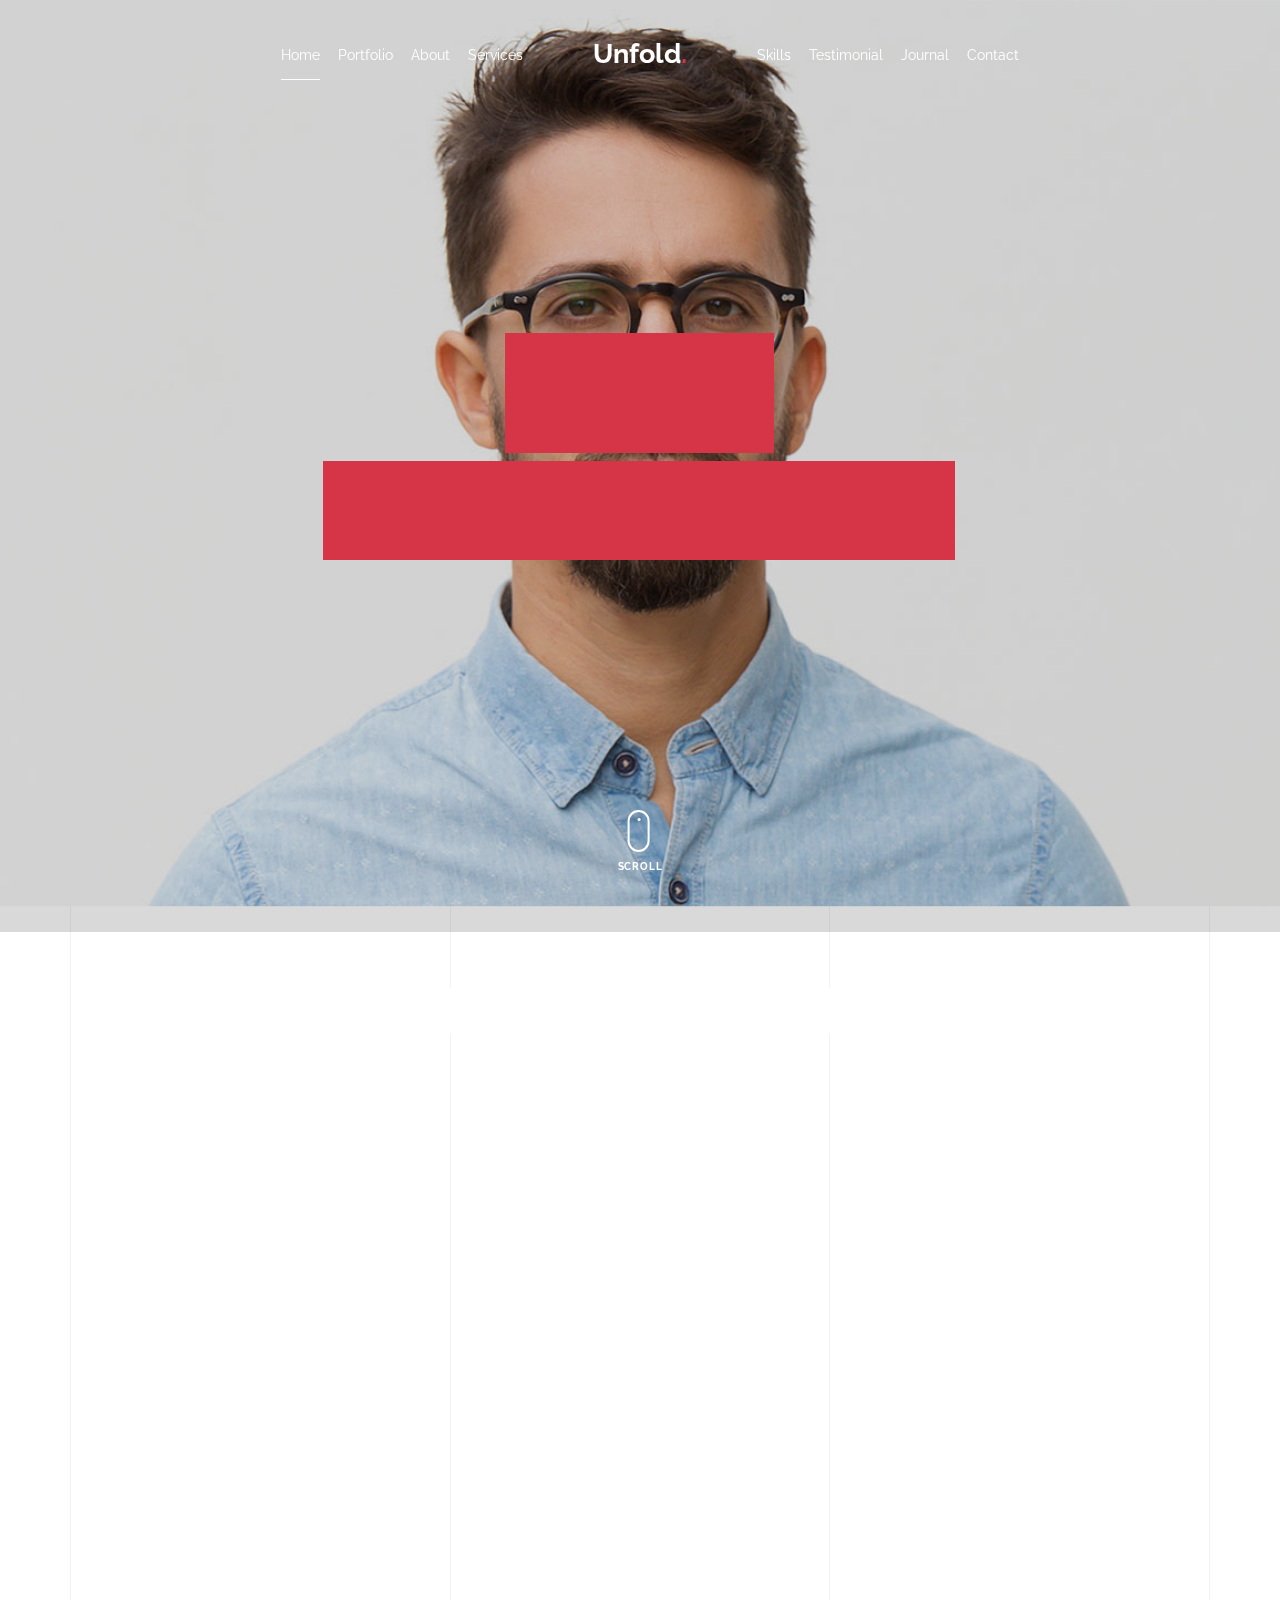
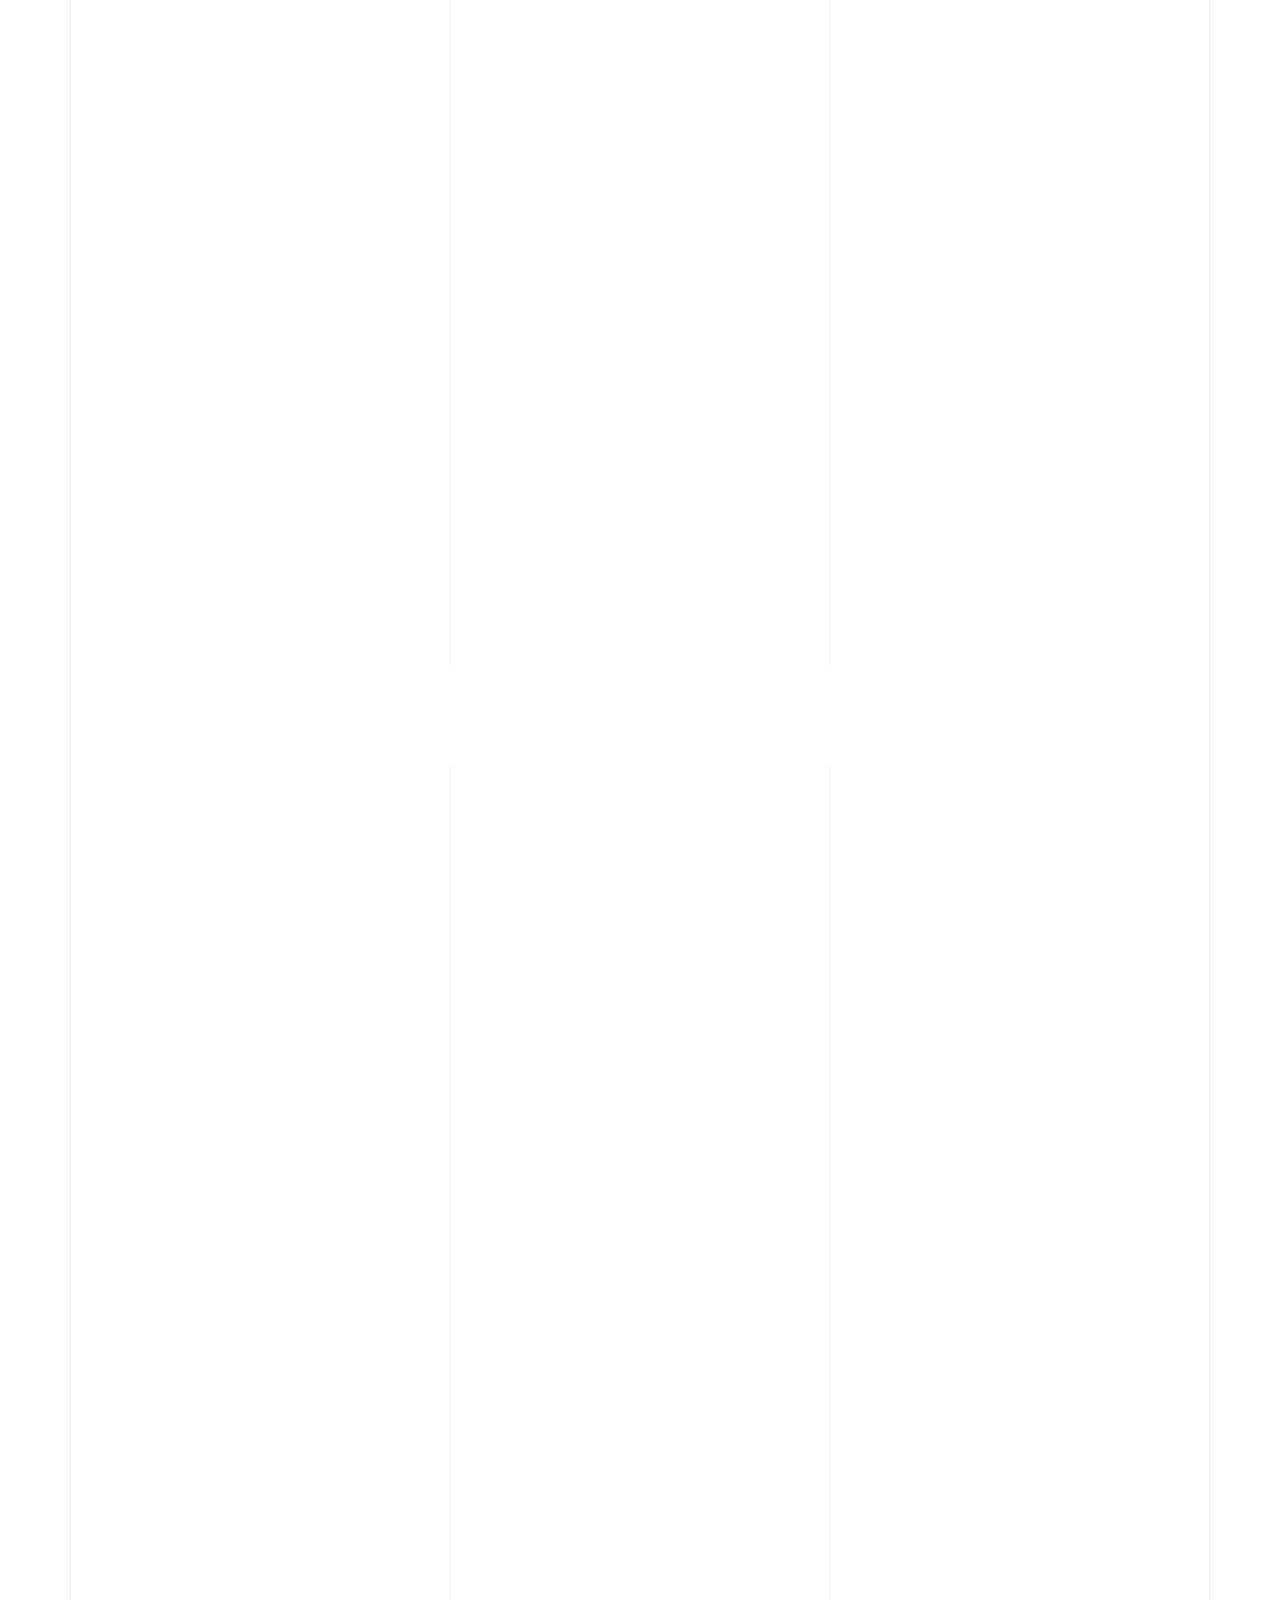
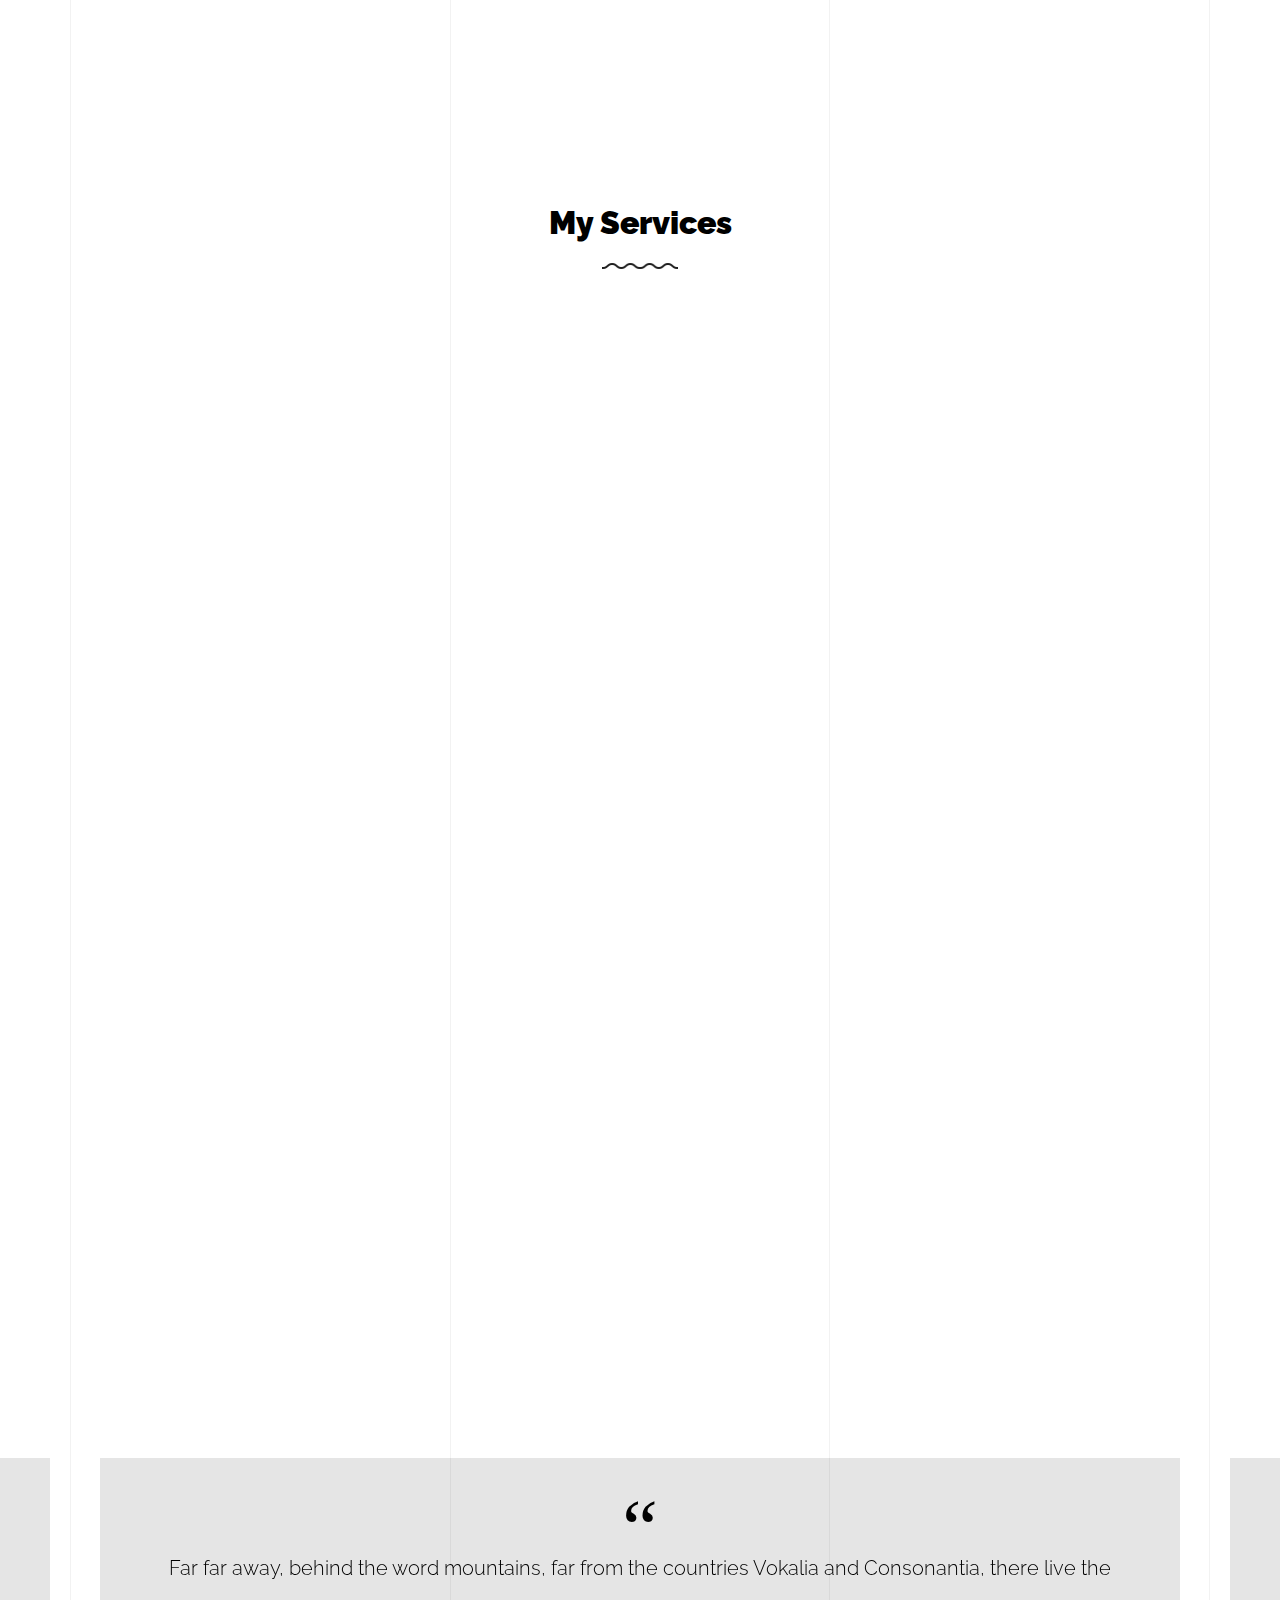
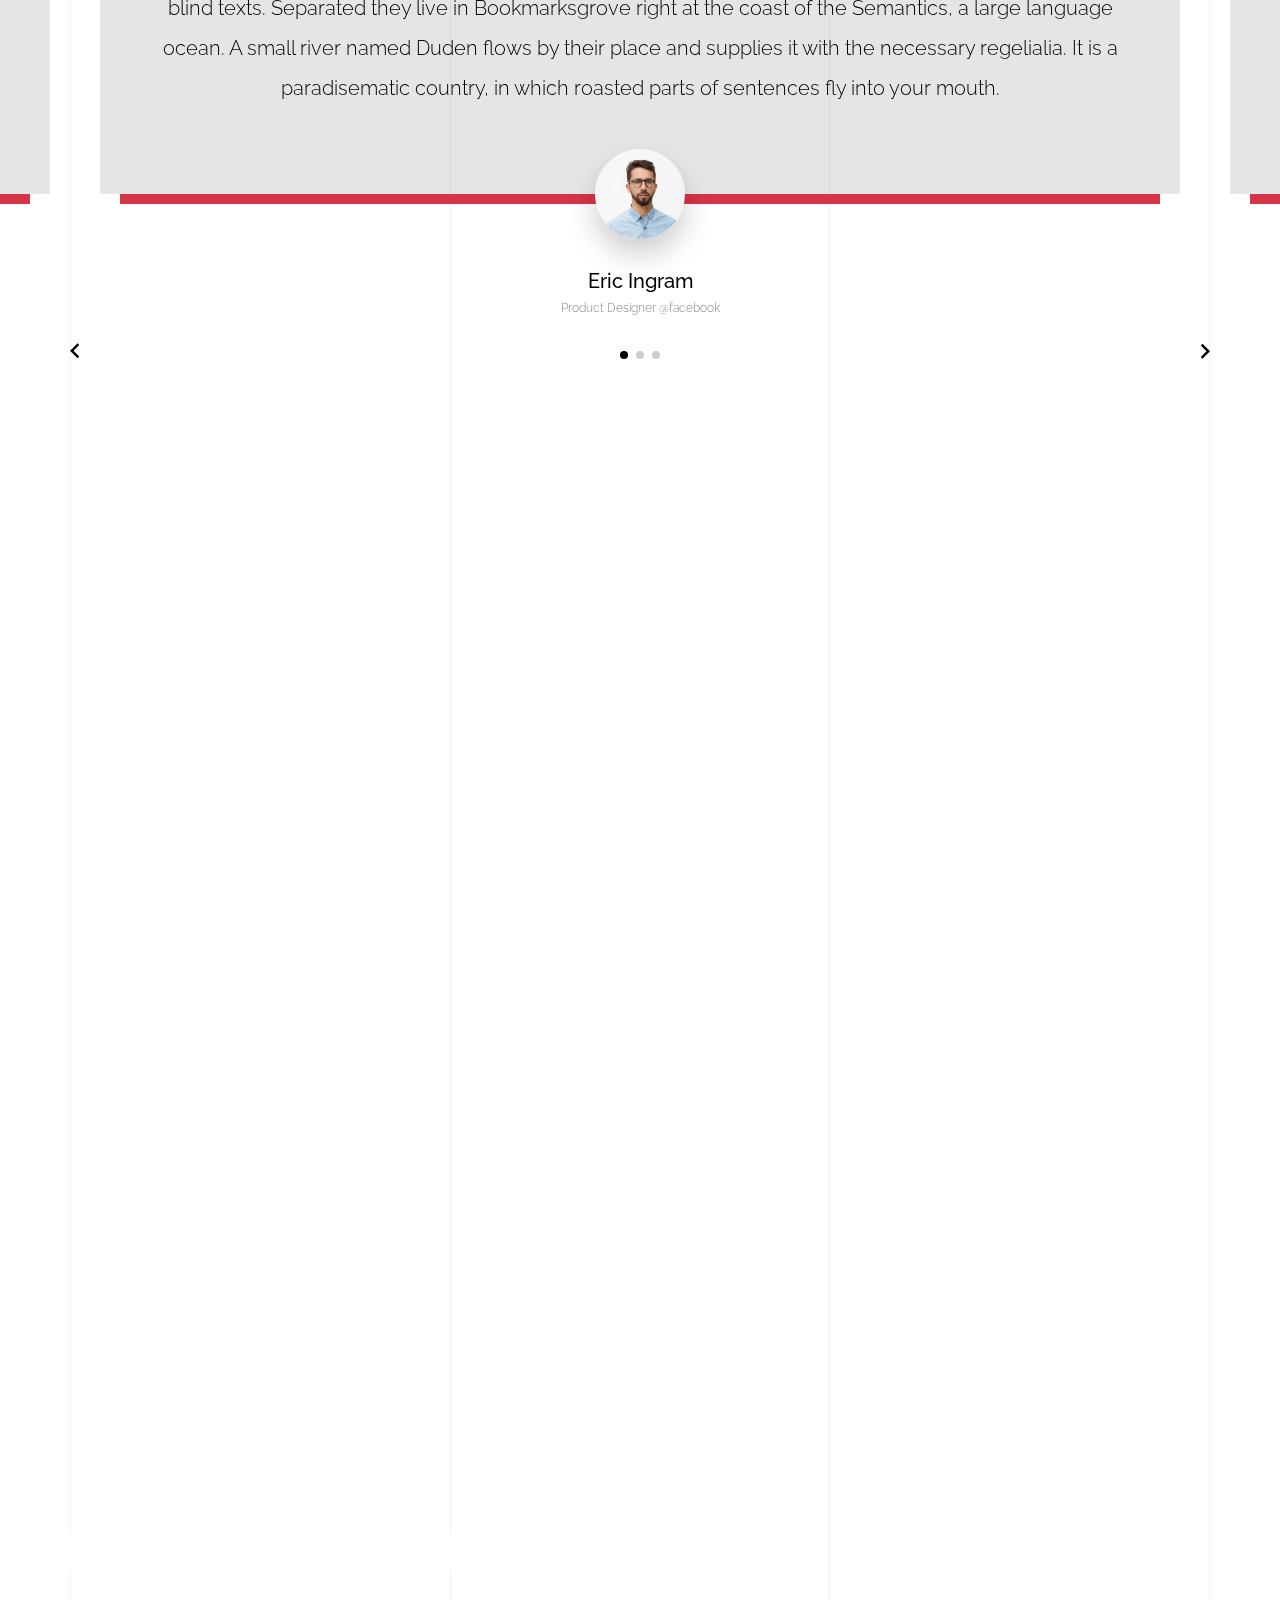
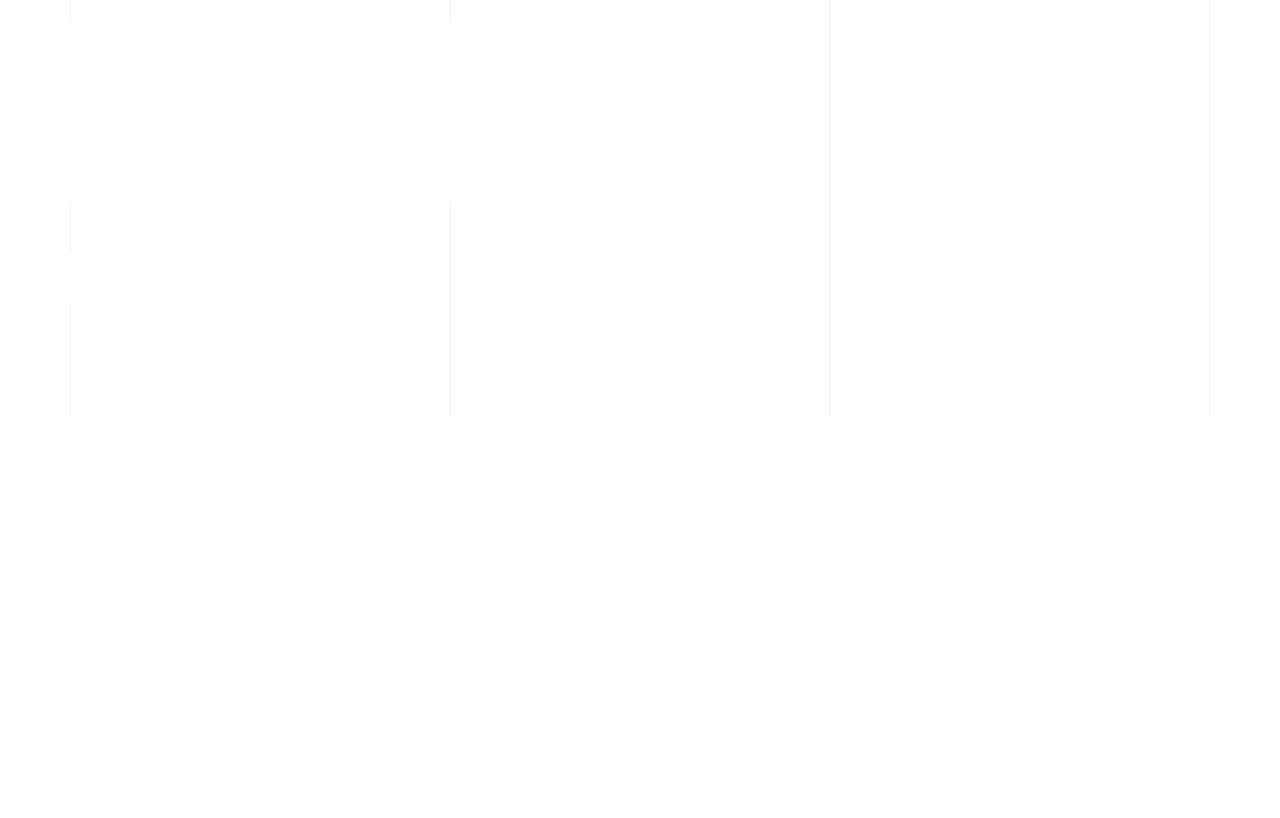
<file: light/index.html>
<!doctype html>
<html lang="en">
  <head>
    <title>Unfold &mdash; A onepage portfolio HTML template by Unslate.co</title>
    <meta charset="utf-8">
    <meta name="viewport" content="width=device-width, initial-scale=1, shrink-to-fit=no">
    
    <meta name="description" content="A onepage portfolio HTML template by Unslate.co">
    <meta name="keywords" content="html, css, javascript, jquery">
    <meta name="author" content="Unslate.co">

    <link rel="stylesheet" href="css/vendor/icomoon/style.css">
    <link rel="stylesheet" href="css/vendor/owl.carousel.min.css">
    <link rel="stylesheet" href="css/vendor/aos.css">
    <link rel="stylesheet" href="css/vendor/animate.min.css">
    <link rel="stylesheet" href="css/vendor/bootstrap.min.css">
    <link rel="stylesheet" href="css/vendor/jquery.fancybox.min.css">
    

    <!-- Theme Style -->
    <link rel="stylesheet" href="css/style.css">

  </head>
  <body data-spy="scroll" data-target=".site-nav-target" data-offset="200">

    <nav class="unslate_co--site-mobile-menu">
      <div class="close-wrap d-flex">
        <a href="#" class="d-flex ml-auto js-menu-toggle">
          <span class="close-label">Close</span>
          <div class="close-times">
            <span class="bar1"></span>
            <span class="bar2"></span>
          </div>
        </a>
      </div>
      <div class="site-mobile-inner"></div>
    </nav>


    <div class="unslate_co--site-wrap">

      <div class="unslate_co--site-inner">

        <div class="lines-wrap">
          <div class="lines-inner">
            <div class="lines"></div>
          </div>
        </div>
        <!-- END lines -->
      
      <nav class="unslate_co--site-nav site-nav-target">

        <div class="container">
        
          <div class="row align-items-center justify-content-between text-left">
            <div class="col-md-5 text-right">
              <ul class="site-nav-ul js-clone-nav text-left d-none d-lg-inline-block">
                <li class="has-children">
                  <a href="#home-section" class="nav-link">Home</a>
                  <ul class="dropdown">
                    <li>
                      <a href="index.html">Hero Image BG</a>
                    </li>
                    <li>
                      <a href="index-video.html">Video BG</a>
                    </li>
                    <li>
                      <a href="index-hero-slider.html">Hero Slider</a>
                    </li>
                    <li>
                      <a href="index-sidebar-menu.html">Sidebar Menu</a>
                    </li>
                    <li>
                      <a href="index-right-menu.html">Right Menu</a>
                    </li>
                  </ul>
                </li>
                <li><a href="#portfolio-section" class="nav-link">Portfolio</a></li>
                <li><a href="#about-section" class="nav-link">About</a></li>
                <li><a href="#services-section" class="nav-link">Services</a></li>
              </ul>
            </div>
            <div class="site-logo pos-absolute">
              <a href="index.html" class="unslate_co--site-logo">Unfold<span>.</span></a>
            </div>
            <div class="col-md-5 text-right text-lg-left">
              <ul class="site-nav-ul js-clone-nav text-left d-none d-lg-inline-block">
                <li><a href="#skills-section" class="nav-link">Skills</a></li>
                <li><a href="#testimonial-section" class="nav-link">Testimonial</a></li>
                <li><a href="#journal-section" class="nav-link">Journal</a></li>
                <li><a href="#contact-section" class="nav-link">Contact</a></li>
              </ul>

              <ul class="site-nav-ul-none-onepage text-right d-inline-block d-lg-none">
                <li><a href="#" class="js-menu-toggle">Menu</a></li>
              </ul>

            </div>
          </div>
        </div>

      </nav>
      <!-- END nav -->

      <div class="cover-v1 jarallax overlay" style="background-image: url('images/cover_bg_1.jpg');" id="home-section">
        <div class="container">
          <div class="row align-items-center">
              
            <div class="col-md-7 mx-auto text-center">
              <h1 class="heading gsap-reveal-hero text-white">Unfold</h1>
              <h2 class="subheading gsap-reveal-hero text-white">I’m Eric Woodman A Product Designer Based In San Francisco</h2>
            </div>

          </div>
        </div>


        <!-- dov -->
        <a href="#portfolio-section" class="mouse-wrap smoothscroll">
          <span class="mouse">
            <span class="scroll"></span>
          </span>
          <span class="mouse-label">Scroll</span>
        </a>

      </div>
      <!-- END .cover-v1 -->



      <div class="unslate_co--section" id="portfolio-section">
        <div class="container">
          
          
          <div class="relative"><div class="loader-portfolio-wrap"><div class="loader-portfolio dark"></div></div> </div>
          <div id="portfolio-single-holder"></div>

          <div class="portfolio-wrapper">

            <div class="d-flex align-items-center mb-4 gsap-reveal gsap-reveal-filter">
              <h2 class="mr-auto heading-h2">Portfolio</h2>
              
              <a href="#" class="text-black js-filter d-inline-block d-lg-none">Filter</a>
              
              <div class="filter-wrap">
                <div class="filter ml-auto" id="filters">
                  <a href="#" class="active" data-filter="*">All</a>
                  <a href="#" data-filter=".web">Web</a>
                  <a href="#" data-filter=".branding">Branding</a>
                  <a href="#" data-filter=".illustration">Illustration</a>
                  <a href="#" data-filter=".packaging">Packaging</a>
                </div>
              </div>

            </div>


            
            <div id="posts" class="row gutter-isotope-item">
              <div class="item web branding col-sm-6 col-md-6 col-lg-4 isotope-mb-2">
                <a href="portfolio-single-1.html" class="portfolio-item ajax-load-page isotope-item gsap-reveal-img" data-id="1">
                    <div class="overlay">
                      <span class="wrap-icon icon-link2"></span>
                      <div class="portfolio-item-content">
                        <h3>Shoe Rebranding</h3>
                        <p>web, branding</p>
                      </div>
                    </div>
                    <img src="images/work_1_md.jpg" class="lazyload  img-fluid" alt="Images" />
                  </a>
              </div>
              <div class="item branding packaging illustration col-sm-6 col-md-6 col-lg-4 isotope-mb-2 ">
                <a href="portfolio-single-3.html" class="portfolio-item ajax-load-page item-portrait isotope-item gsap-reveal-img" data-id="3">
                    <div class="overlay">
                      <span class="wrap-icon icon-link2"></span>
                      <div class="portfolio-item-content">
                        <h3>Reworking</h3>
                        <p>branding, packaging, illustration</p>
                      </div>
                    </div>
                    <img src="images/work_2_md.jpg" class="lazyload  img-fluid" alt="Images" />
                  </a>
              </div>

              <div class="item branding packaging col-sm-6 col-md-6 col-lg-4 isotope-mb-2">
                <a href="portfolio-single-4.html" class="portfolio-item isotope-item ajax-load-page gsap-reveal-img" data-id="4">
                    <div class="overlay">
                      <span class="wrap-icon icon-link2"></span>
                      <div class="portfolio-item-content">
                        <h3>Modern Building</h3>
                        <p>branding, packaging</p>
                      </div>
                    </div>
                    <img src="images/work_3_md.jpg" class="lazyload  img-fluid" alt="Images" />
                  </a>
              </div>

              <div class="item web packaging col-sm-6 col-md-6 col-lg-4 isotope-mb-2">

                <a href="images/work_4_full.jpg" class="portfolio-item isotope-item gsap-reveal-img" data-fancybox="gallery" data-caption="Watch">
                    <div class="overlay">
                      <span class="wrap-icon icon-photo2"></span>
                      <div class="portfolio-item-content">
                        <h3>Watch</h3>
                        <p>web, packaging</p>
                      </div>
                    </div>
                    <img src="images/work_4_full.jpg" class="lazyload  img-fluid" alt="Images" />
                  </a>

              </div>

              <div class="item illustration packaging col-sm-6 col-md-6 col-lg-4 isotope-mb-2">
                <a href="images/work_5_md.jpg" class="portfolio-item isotope-item gsap-reveal-img" data-fancybox="gallery" data-caption="Shoe Rebranding">
                    <div class="overlay">
                      <span class="wrap-icon icon-photo2"></span>
                      <div class="portfolio-item-content">
                        <h3>Shoe Rebranding</h3>
                        <p>illustration, packaging</p>
                      </div>
                    </div>
                    <img src="images/work_5_md.jpg" class="lazyload  img-fluid" alt="Images" />
                  </a>
              </div>

              <div class="item web branding col-sm-6 col-md-6 col-lg-4 isotope-mb-2">
                <a href="portfolio-single-2.html" class="portfolio-item ajax-load-page item-portrait isotope-item gsap-reveal-img" data-id="2">
                    <div class="overlay">
                      <span class="wrap-icon icon-link2"></span>
                      <div class="portfolio-item-content">
                        <h3>Reshape</h3>
                        <p>web, branding</p>
                      </div>
                    </div>
                    <img src="images/work_6_md.jpg" class="lazyload  img-fluid" alt="Images" />
                  </a>
              </div>

              <div class="item branding packaging col-sm-6 col-md-6 col-lg-4 isotope-mb-2">
                <a href="images/work_7_a_md.jpg" class="portfolio-item item-portrait isotope-item gsap-reveal-img" data-fancybox="gallery" data-caption="Modern Building">
                    <div class="overlay">
                      <span class="wrap-icon icon-photo2"></span>
                      <div class="portfolio-item-content">
                        <h3>Modern Building</h3>
                        <p>branding, packaging</p>
                      </div>
                    </div>
                    <img src="images/work_7_a_md.jpg" class="lazyload  img-fluid" alt="Images" />
                  </a>
              </div>

              <div class="item web branding col-sm-6 col-md-6 col-lg-4 isotope-mb-2">
                <a href="https://www.youtube.com/watch?v=mwtbEGNABWU" class="portfolio-item isotope-item gsap-reveal-img" data-fancybox="gallery" data-caption="Showreel 2019">
                    <div class="overlay">
                      <span class="wrap-icon icon-play_circle_filled"></span>
                      <div class="portfolio-item-content">
                        <h3>Showreel 2019</h3>
                        <p>web, branding</p>
                      </div>
                    </div>
                    <img src="images/work_8_md.jpg" class="lazyload  img-fluid" alt="Images" />
                  </a>
              </div>

              <div class="item web illustration col-sm-6 col-md-6 col-lg-4 isotope-mb-2">
                <a href="images/work_9_a_md.jpg" class="portfolio-item isotope-item gsap-reveal-img" data-fancybox="gallery" data-caption="Render Packaging">
                    <div class="overlay">
                      <span class="wrap-icon icon-photo2"></span>
                      <div class="portfolio-item-content">
                        <h3>Render Packaging</h3>
                        <p>web, illustration</p>
                      </div>
                    </div>
                    <img src="images/work_9_a_md.jpg" class="lazyload  img-fluid" alt="Images" />
                  </a>
              </div>

            </div>
            
          </div>


        </div>
      </div>



      <div class="unslate_co--section">
        <div class="container">
          <div class="owl-carousel logo-slider">
            <div class="logo-v1 gsap-reveal">
              <img src="images/logo-google.png" alt="Image" class="img-fluid">
            </div>
            <div class="logo-v1 gsap-reveal">
              <img src="images/logo-puma.png" alt="Image" class="img-fluid">
            </div>
            <div class="logo-v1 gsap-reveal">
              <img src="images/logo-paypal.png" alt="Image" class="img-fluid">
            </div>
            <div class="logo-v1 gsap-reveal">
              <img src="images/logo-adobe.png" alt="Image" class="img-fluid">
            </div>
          </div>
        </div>
      </div>


      <div class="unslate_co--section" id="about-section">
        <div class="container">
          
          <div class="section-heading-wrap text-center mb-5">
            <h2 class="heading-h2 text-center divider"><span class="gsap-reveal">About Me</span></h2>
            <span class="gsap-reveal"><img src="images/divider.png" alt="divider" width="76"></span>
          </div>
          

          <div class="row mt-5 justify-content-between">
            <div class="col-lg-7 mb-5 mb-lg-0" data-aos="fade-up">
              <figure class="dotted-bg gsap-reveal-img">
                <img src="images/about_me_pic.jpg" alt="Image" class="img-fluid">
              </figure>
            </div>
            <div class="col-lg-4 pr-lg-5">
              <h3 class="mb-4 heading-h3"><span class="gsap-reveal">We can make it together</span></h3>
              <p class="lead gsap-reveal">Far far away, behind the word mountains, far from the countries Vokalia and Consonantia, there <a href="#">live the blind</a> texts. </p>
              <p class="mb-4 gsap-reveal">A small river named Duden flows by their place and supplies it with the necessary regelialia. It is a paradisematic country, in which roasted parts of sentences fly into your mouth.</p>
              <p class="gsap-reveal"><a href="#" class="btn btn-outline-pill btn-custom-light">Download my CV</a></p>
            </div>
          </div>
        </div>
      </div>

      <div class="unslate_co--section" id="services-section">
        <div class="container">

          <div class="section-heading-wrap text-center mb-5">
            <h2 class="heading-h2 text-center divider">My Services</h2>
            <img src="images/divider.png" alt="divider" width="76">
          </div>

          <div class="row gutter-v3">
            <div class="col-md-6 col-lg-4 mb-4">
              <div class="feature-v1" data-aos="fade-up" data-aos-delay="0">
                <div class="wrap-icon mb-3">
                  <img src="images/svg/001-options.svg" alt="Image" width="45">
                </div>
                <h3>Digital <br> Strategy</h3>
                <p>A small river named Duden flows by their place and supplies it with the necessary regelialia. </p>
              </div> 
            </div>
            <div class="col-md-6 col-lg-4 mb-4">
              <div class="feature-v1" data-aos="fade-up" data-aos-delay="100">
                <div class="wrap-icon mb-3">
                  <img src="images/svg/002-chat.svg" alt="Icon" width="45">
                </div>
                <h3>Web <br> Design</h3>
                <p>A small river named Duden flows by their place and supplies it with the necessary regelialia. </p>
              </div> 
            </div>
            <div class="col-md-6 col-lg-4 mb-4">
              <div class="feature-v1" data-aos="fade-up" data-aos-delay="200">
                <div class="wrap-icon mb-3">
                  <img src="images/svg/003-contact-book.svg" alt="Image" class="img-fluid" width="45">
                </div>
                <h3>User <br> Experience</h3>
                <p>A small river named Duden flows by their place and supplies it with the necessary regelialia. </p>
              </div> 
            </div>

            <div class="col-md-6 col-lg-4 mb-4">
              <div class="feature-v1" data-aos="fade-up" data-aos-delay="0">
                <div class="wrap-icon mb-3">
                  <img src="images/svg/004-percentage.svg" alt="Image" width="45">
                </div>
                <h3>Web <br> Development</h3>
                <p>A small river named Duden flows by their place and supplies it with the necessary regelialia. </p>
              </div> 
            </div>
            <div class="col-md-6 col-lg-4 mb-4">
              <div class="feature-v1" data-aos="fade-up" data-aos-delay="100">
                <div class="wrap-icon mb-3">
                  <img src="images/svg/006-goal.svg" alt="Image" width="45">
                </div>
                <h3>WordPress <br> Solutions</h3>
                <p>A small river named Duden flows by their place and supplies it with the necessary regelialia. </p>
              </div> 
            </div>
            <div class="col-md-6 col-lg-4 mb-4">
              <div class="feature-v1" data-aos="fade-up" data-aos-delay="200">
                <div class="wrap-icon mb-3">
                  <img src="images/svg/005-line-chart.svg" alt="Image" width="45">
                </div>
                <h3>Mobile <br> Applications</h3>
                <p>A small river named Duden flows by their place and supplies it with the necessary regelialia. </p>
              </div> 
            </div>

          </div>

        </div>
      </div>

      <div class="unslate_co--section section-counter" id="skills-section">
        <div class="container">
          <div class="section-heading-wrap text-center mb-5">
            <h2 class="heading-h2 text-center divider"><span class="gsap-reveal">My Skills</span></h2>
            <span class="gsap-reveal"><img src="images/divider.png" alt="divider" width="76"></span>
          </div>


          <div class="row pt-5">
            <div class="col-6 col-sm-6 mb-5 mb-lg-0 col-md-6 col-lg-3" data-aos="fade-up" data-aos-delay="0">
              <div class="counter-v1 text-center">
                <span class="number-wrap">
                  <span class="number number-counter" data-number="90">0</span>
                  <span class="append-text">%</span>
                </span>
                <span class="counter-label">WordPress</span>
              </div>
            </div>
            <div class="col-6 col-sm-6 mb-5 mb-lg-0 col-md-6 col-lg-3" data-aos="fade-up" data-aos-delay="100">
              <div class="counter-v1 text-center">
                <span class="number-wrap">
                  <span class="number number-counter" data-number="99">0</span>
                  <span class="append-text">%</span>
                </span>
                <span class="counter-label">HTML/CSS</span>
              </div>
            </div>
            <div class="col-6 col-sm-6 mb-5 mb-lg-0 col-md-6 col-lg-3" data-aos="fade-up" data-aos-delay="200">
              <div class="counter-v1 text-center">
                <span class="number-wrap">
                  <span class="number number-counter" data-number="95">0</span>
                  <span class="append-text">%</span>
                </span>
                <span class="counter-label">jQuery</span>
              </div>
            </div>
            <div class="col-6 col-sm-6 mb-5 mb-lg-0 col-md-6 col-lg-3" data-aos="fade-up" data-aos-delay="300">
              <div class="counter-v1 text-center">
                <span class="number-wrap">
                  <span class="number number-counter" data-number="100">0</span>
                  <span class="append-text">%</span>
                </span>
                <span class="counter-label">Design</span>
              </div>
            </div>
          </div>
        </div>
      </div>
      <!-- END .counter -->

      <div class="unslate_co--section" id="testimonial-section">
        <div class="container">
          <div class="section-heading-wrap text-center mb-5">
            <h2 class="heading-h2 text-center divider"><span class="gsap-reveal">My Happy Clients</span></h2>
            <span class="gsap-reveal"><img src="images/divider.png" alt="divider" width="76"></span>
          </div>
        </div>

        <div class="owl-carousel testimonial-slider">
          <div>
            <div class="testimonial-v1">
              <div class="testimonial-inner-bg">
                <span class="quote">&ldquo;</span>
                <blockquote>
                  Far far away, behind the word mountains, far from the countries Vokalia and Consonantia, there live the blind texts. Separated they live in Bookmarksgrove right at the coast of the Semantics, a large language ocean. A small river named Duden flows by their place and supplies it with the necessary regelialia. It is a paradisematic country, in which roasted parts of sentences fly into your mouth.
                </blockquote>
              </div>
              
              <div class="testimonial-author-info">
                <img src="images/person_man_1.jpg" alt="Image">
                <h3>Eric Ingram</h3>
                <span class="d-block position">Product Designer @facebook</span>
              </div>

            </div>
          </div>
          <div>
            <div class="testimonial-v1">
              <div class="testimonial-inner-bg">
                <span class="quote">&ldquo;</span>
                <blockquote>
                  Far far away, behind the word mountains, far from the countries Vokalia and Consonantia, there live the blind texts. Separated they live in Bookmarksgrove right at the coast of the Semantics, a large language ocean. A small river named Duden flows by their place and supplies it with the necessary regelialia. It is a paradisematic country, in which roasted parts of sentences fly into your mouth.
                </blockquote>
              </div>
              
              <div class="testimonial-author-info">
                <img src="images/person_man_2.jpg" alt="Image">
                <h3>Ryan Mullins</h3>
                <span class="d-block position">Product Designer @Shopify</span>
              </div>

            </div>
          </div>
          <div>
            <div class="testimonial-v1">
              <div class="testimonial-inner-bg">
                <span class="quote">&ldquo;</span>
                <blockquote>
                  Far far away, behind the word mountains, far from the countries Vokalia and Consonantia, there live the blind texts. Separated they live in Bookmarksgrove right at the coast of the Semantics, a large language ocean. A small river named Duden flows by their place and supplies it with the necessary regelialia. It is a paradisematic country, in which roasted parts of sentences fly into your mouth.
                </blockquote>
              </div>
              
              <div class="testimonial-author-info">
                <img src="images/person_woman_1.jpg" alt="Image">
                <h3>Erica Miller</h3>
                <span class="d-block position">Product Designer @Twitter</span>
              </div>

            </div>
          </div>
        </div>

      </div>
      <!-- END testimonial -->

      <div class="unslate_co--section" id="journal-section">
        <div class="container">
          <div class="section-heading-wrap text-center mb-5">
            <h2 class="heading-h2 text-center divider"><span class="gsap-reveal">My Journal</span></h2>
            <span class="gsap-reveal"><img src="images/divider.png" alt="divider" width="76"></span>
          </div>

          
          <div class="row gutter-v4 align-items-stretch">
            <div class="col-sm-6 col-md-6 col-lg-8 blog-post-entry" data-aos="fade-up" data-aos-delay="0">

              <a href="blog-single.html" class="grid-item blog-item w-100 h-100">
                <div class="overlay">
                  <div class="portfolio-item-content">
                    <h3>A Mounteering Guide For Beginners</h3>
                    <p class="post-meta">By Joefrey <span class="small">&bullet;</span> 5 mins read</p>
                  </div>
                </div>
                <img src="images/post_1.jpg" class="lazyload" alt="Image" />
              </a>


            </div>
            <div class="col-sm-6 col-md-6 col-lg-4 blog-post-entry" data-aos="fade-up" data-aos-delay="100">
              <a href="blog-single.html" class="grid-item blog-item w-100 h-100">
                <div class="overlay">
                  <div class="portfolio-item-content">
                    <h3>A Mounteering Guide For Beginners</h3>
                    <p class="post-meta">By Joefrey <span class="small">&bullet;</span> 5 mins read</p>
                  </div>
                </div>
                <img src="images/post_2.jpg" class="lazyload" alt="Image" />
              </a>
            </div>


            <div class="col-sm-6 col-md-6 col-lg-4 blog-post-entry" data-aos="fade-up" data-aos-delay="0">

              <a href="blog-single.html" class="grid-item blog-item w-100 h-100">
                <div class="overlay">
                  <div class="portfolio-item-content">
                    <h3>A Mounteering Guide For Beginners</h3>
                    <p class="post-meta">By Joefrey <span class="small">&bullet;</span> 5 mins read</p>
                  </div>
                </div>
                <img src="images/post_3.jpg" class="lazyload" alt="Image" />
              </a>


            </div>
            <div class="col-sm-6 col-md-6 col-lg-4 blog-post-entry" data-aos="fade-up" data-aos-delay="100">
              <a href="blog-single.html" class="grid-item blog-item w-100 h-100">
                <div class="overlay">
                  <div class="portfolio-item-content">
                    <h3>A Mounteering Guide For Beginners</h3>
                    <p class="post-meta">By Joefrey <span class="small">&bullet;</span> 5 mins read</p>
                  </div>
                </div>
                <img src="images/post_4.jpg" class="lazyload" alt="Image" />
              </a>
            </div>

            <div class="col-sm-6 col-md-6 col-lg-4 blog-post-entry" data-aos="fade-up" data-aos-delay="200">
              <a href="blog-single.html" class="grid-item blog-item w-100 h-100">
                <div class="overlay">
                  <div class="portfolio-item-content">
                    <h3>A Mounteering Guide For Beginners</h3>
                    <p class="post-meta">By Joefrey <span class="small">&bullet;</span> 5 mins read</p>
                  </div>
                </div>
                <img src="images/post_5.jpg" class="lazyload" alt="Image" />
              </a>
            </div>


          </div>

        </div>
      </div>
      <!-- END blog posts -->


      <div class="unslate_co--section" id="contact-section">
        <div class="container">
          <div class="section-heading-wrap text-center mb-5">
            <h2 class="heading-h2 text-center divider"><span class="gsap-reveal">Get In Touch</span></h2>
            <span class="gsap-reveal"><img src="images/divider.png" alt="divider" width="76"></span>
          </div>


          <div class="row justify-content-between">
            
            <div class="col-md-6">
              <form method="post" class="form-outline-style-v1" id="contactForm">
                <div class="form-group row mb-0">

                  <div class="col-lg-6 form-group gsap-reveal">
                    <label for="name">Name</label>
                    <input name="name" type="text" class="form-control" id="name">
                  </div>
                  <div class="col-lg-6 form-group gsap-reveal">
                    <label for="email">Email</label>
                    <input name="email" type="email" class="form-control" id="email">
                  </div>
                  <div class="col-lg-12 form-group gsap-reveal">
                    <label for="message">Write your message...</label>
                    <textarea name="message" id="message" cols="30" rows="7" class="form-control"></textarea>
                  </div>
                </div>
                <div class="form-group row gsap-reveal">
                    <div class="col-md-12 d-flex align-items-center">
                      <input type="submit" class="btn btn-outline-pill btn-custom-light mr-3" value="Send Message">
                      <span class="submitting"></span>
                    </div>
                  </div>
              </form>
              <div id="form-message-warning" class="mt-4"></div> 
              <div id="form-message-success">
                Your message was sent, thank you!
              </div>

            </div>

            <div class="col-md-4">
              <div class="contact-info-v1">
                <div class="gsap-reveal d-block">
                  <span class="d-block contact-info-label">Email</span>
                  <a href="#" class="contact-info-val">info@unslate.co</a>
                </div>
                <div class="gsap-reveal d-block">
                  <span class="d-block contact-info-label">Phone</span>
                  <a href="#" class="contact-info-val">+12 345 6789 012</a>
                </div>
                <div class="gsap-reveal d-block">
                  <span class="d-block contact-info-label">Address</span>
                  <address class="contact-info-val">273 South Riverview Rd. <br> New York, NY 10011</address>
                </div>
              </div>
            </div>

          </div>
        </div>
      </div>
      </div> 

      <footer class="unslate_co--footer unslate_co--section">
        <div class="container">
          <div class="row justify-content-center">
            <div class="col-md-7">
              
              <div class="footer-site-logo"><a href="#">Unfold<span>.</span></a></div>

              <ul class="footer-site-social">
                <li><a href="#">Facebook</a></li>
                <li><a href="#">Twitter</a></li>
                <li><a href="#">Instagram</a></li>
                <li><a href="#">Dribbble</a></li>
                <li><a href="#">Behance</a></li>
              </ul>

              <p class="site-copyright">
                <small>&copy; 2020 <a href="#">Unfold  </a>. All Rights Reserved. Design with <span class="icon-heart text-danger"></span> by <a href="#">Unslate.co</a>.</small>
              </p>

            </div>
          </div>
        </div>
      </footer>

      
    </div>

    <!-- Loader -->
    <div id="unslate_co--overlayer"></div>
    <div class="site-loader-wrap">
      <div class="site-loader dark"></div>
    </div>

    <script src="js/scripts-dist.js"></script>
    <script src="js/main.js"></script>

    <!-- Global site tag (gtag.js) - Google Analytics -->
<script async src="https://www.googletagmanager.com/gtag/js?id=UA-157808202-1"></script>
<script>
  window.dataLayer = window.dataLayer || [];
  function gtag(){dataLayer.push(arguments);}
  gtag('js', new Date());

  gtag('config', 'UA-157808202-1');
</script>

  </body>
</html>
</file>
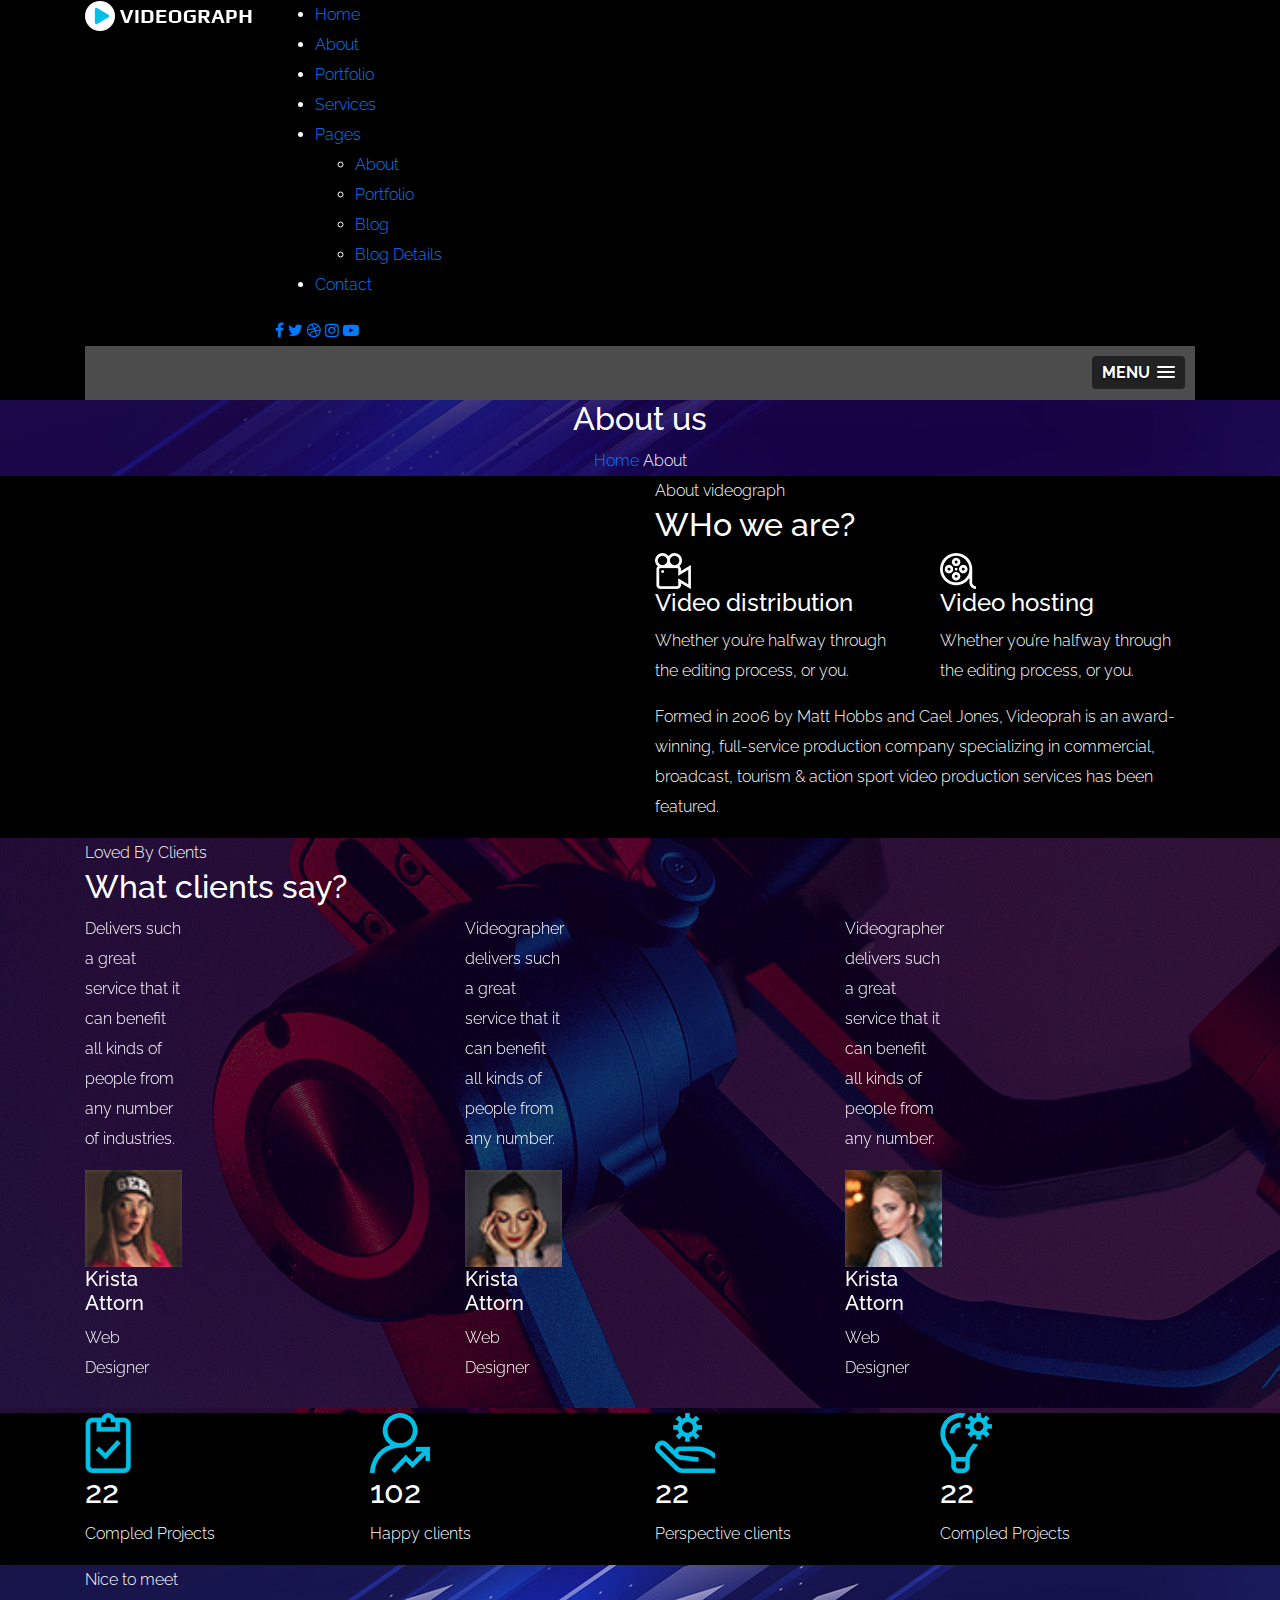
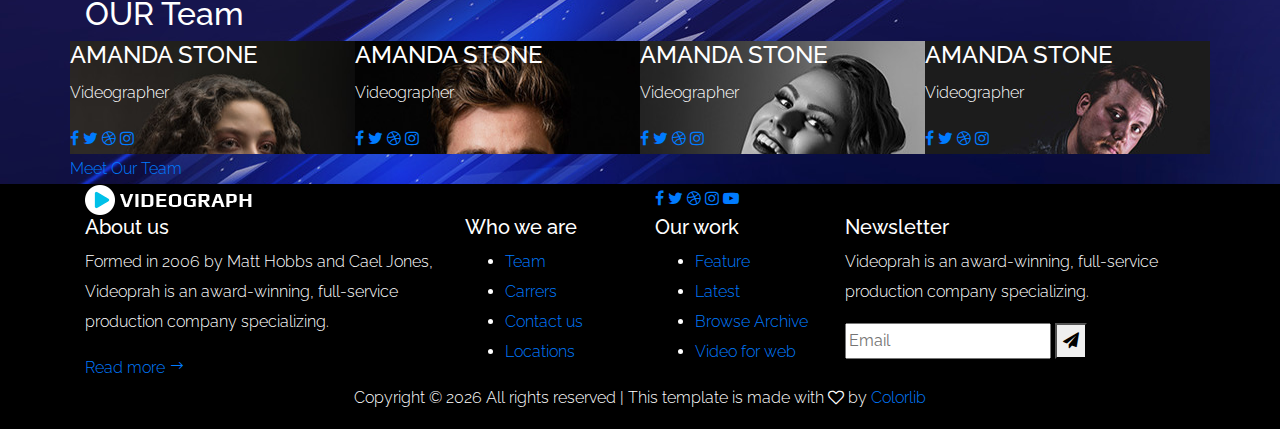
<file: about.html>
<!DOCTYPE html>
<html lang="zxx">

<head>
    <meta charset="UTF-8">
    <meta name="description" content="Videograph Template">
    <meta name="keywords" content="Videograph, unica, creative, html">
    <meta name="viewport" content="width=device-width, initial-scale=1.0">
    <meta http-equiv="X-UA-Compatible" content="ie=edge">
    <title>Videograph | Template</title>

    <!-- Google Font -->
    <link href="https://fonts.googleapis.com/css2?family=Play:wght@400;700&display=swap" rel="stylesheet">
    <link href="https://fonts.googleapis.com/css2?family=Josefin+Sans:wght@300;400;500;600;700&display=swap"
        rel="stylesheet">

    <!-- Css Styles -->
    <link rel="stylesheet" href="css/bootstrap.min.css" type="text/css">
    <link rel="stylesheet" href="css/font-awesome.min.css" type="text/css">
    <link rel="stylesheet" href="css/elegant-icons.css" type="text/css">
    <link rel="stylesheet" href="css/owl.carousel.min.css" type="text/css">
    <link rel="stylesheet" href="css/magnific-popup.css" type="text/css">
    <link rel="stylesheet" href="css/slicknav.min.css" type="text/css">
    <link rel="stylesheet" href="css/style.css" type="text/css">
</head>

<body>
    <!-- Page Preloder -->
    <div id="preloder">
        <div class="loader"></div>
    </div>

    <!-- Header Section Begin -->
    <header class="header">
        <div class="container">
            <div class="row">
                <div class="col-lg-2">
                    <div class="header__logo">
                        <a href="./index.html"><img src="img/logo.png" alt=""></a>
                    </div>
                </div>
                <div class="col-lg-10">
                    <div class="header__nav__option">
                        <nav class="header__nav__menu mobile-menu">
                            <ul>
                                <li><a href="./index.html">Home</a></li>
                                <li class="active"><a href="./about.html">About</a></li>
                                <li><a href="./portfolio.html">Portfolio</a></li>
                                <li><a href="./services.html">Services</a></li>
                                <li><a href="#">Pages</a>
                                    <ul class="dropdown">
                                        <li><a href="./about.html">About</a></li>
                                        <li><a href="./portfolio.html">Portfolio</a></li>
                                        <li><a href="./blog.html">Blog</a></li>
                                        <li><a href="./blog-details.html">Blog Details</a></li>
                                    </ul>
                                </li>
                                <li><a href="./contact.html">Contact</a></li>
                            </ul>
                        </nav>
                        <div class="header__nav__social">
                            <a href="#"><i class="fa fa-facebook"></i></a>
                            <a href="#"><i class="fa fa-twitter"></i></a>
                            <a href="#"><i class="fa fa-dribbble"></i></a>
                            <a href="#"><i class="fa fa-instagram"></i></a>
                            <a href="#"><i class="fa fa-youtube-play"></i></a>
                        </div>
                    </div>
                </div>
            </div>
            <div id="mobile-menu-wrap"></div>
        </div>
    </header>
    <!-- Header End -->

    <!-- Breadcrumb Begin -->
    <div class="breadcrumb-option spad set-bg" data-setbg="img/breadcrumb-bg.jpg">
        <div class="container">
            <div class="row">
                <div class="col-lg-12 text-center">
                    <div class="breadcrumb__text">
                        <h2>About us</h2>
                        <div class="breadcrumb__links">
                            <a href="#">Home</a>
                            <span>About</span>
                        </div>
                    </div>
                </div>
            </div>
        </div>
    </div>
    <!-- Breadcrumb End -->

    <!-- About Section Begin -->
    <section class="about spad">
        <div class="container">
            <div class="row">
                <div class="col-lg-6">
                    <div class="about__pic">
                        <div class="row">
                            <div class="col-lg-6 col-md-6 col-sm-6">
                                <div class="about__pic__item about__pic__item--large set-bg"
                                    data-setbg="img/about/about-1.jpg"></div>
                            </div>
                            <div class="col-lg-6 col-md-6 col-sm-6">
                                <div class="row">
                                    <div class="col-lg-12">
                                        <div class="about__pic__item set-bg" data-setbg="img/about/about-2.jpg"></div>
                                    </div>
                                    <div class="col-lg-12">
                                        <div class="about__pic__item set-bg" data-setbg="img/about/about-3.jpg"></div>
                                    </div>
                                </div>
                            </div>
                        </div>
                    </div>
                </div>
                <div class="col-lg-6">
                    <div class="about__text">
                        <div class="section-title">
                            <span>About videograph</span>
                            <h2>WHo we are?</h2>
                        </div>
                        <div class="row">
                            <div class="col-lg-6 col-md-6 col-sm-6">
                                <div class="services__item">
                                    <div class="services__item__icon">
                                        <img src="img/icons/si-3.png" alt="">
                                    </div>
                                    <h4>Video distribution</h4>
                                    <p>Whether you’re halfway through the editing process, or you.</p>
                                </div>
                            </div>
                            <div class="col-lg-6 col-md-6 col-sm-6">
                                <div class="services__item">
                                    <div class="services__item__icon">
                                        <img src="img/icons/si-4.png" alt="">
                                    </div>
                                    <h4>Video hosting</h4>
                                    <p>Whether you’re halfway through the editing process, or you.</p>
                                </div>
                            </div>
                        </div>
                        <div class="about__text__desc">
                            <p>Formed in 2006 by Matt Hobbs and Cael Jones, Videoprah is an award-winning, full-service
                                production company specializing in commercial, broadcast, tourism & action sport video
                                production services has been featured.</p>
                        </div>
                    </div>
                </div>
            </div>
        </div>
    </section>
    <!-- About Section End -->

    <!-- Testimonial Section Begin -->
    <section class="testimonial spad set-bg" data-setbg="img/testimonial-bg.jpg">
        <div class="container">
            <div class="row">
                <div class="col-lg-12">
                    <div class="section-title center-title">
                        <span>Loved By Clients</span>
                        <h2>What clients say?</h2>
                    </div>
                </div>
            </div>
            <div class="row">
                <div class="testimonial__slider owl-carousel">
                    <div class="col-lg-4">
                        <div class="testimonial__item">
                            <div class="testimonial__text">
                                <p>Delivers such a great service that it can benefit all kinds of people from any number
                                    of industries.</p>
                            </div>
                            <div class="testimonial__author">
                                <div class="testimonial__author__pic">
                                    <img src="img/testimonial/ta-1.jpg" alt="">
                                </div>
                                <div class="testimonial__author__text">
                                    <h5>Krista Attorn</h5>
                                    <span>Web Designer</span>
                                </div>
                            </div>
                        </div>
                    </div>
                    <div class="col-lg-4">
                        <div class="testimonial__item">
                            <div class="testimonial__text">
                                <p>Videographer delivers such a great service that it can benefit all kinds of people
                                    from any number.</p>
                            </div>
                            <div class="testimonial__author">
                                <div class="testimonial__author__pic">
                                    <img src="img/testimonial/ta-2.jpg" alt="">
                                </div>
                                <div class="testimonial__author__text">
                                    <h5>Krista Attorn</h5>
                                    <span>Web Designer</span>
                                </div>
                            </div>
                        </div>
                    </div>
                    <div class="col-lg-4">
                        <div class="testimonial__item">
                            <div class="testimonial__text">
                                <p>Videographer delivers such a great service that it can benefit all kinds of people
                                    from any number.</p>
                            </div>
                            <div class="testimonial__author">
                                <div class="testimonial__author__pic">
                                    <img src="img/testimonial/ta-3.jpg" alt="">
                                </div>
                                <div class="testimonial__author__text">
                                    <h5>Krista Attorn</h5>
                                    <span>Web Designer</span>
                                </div>
                            </div>
                        </div>
                    </div>
                    <div class="col-lg-4">
                        <div class="testimonial__item">
                            <div class="testimonial__text">
                                <p>Delivers such a great service that it can benefit all kinds of people from any number
                                    of industries.</p>
                            </div>
                            <div class="testimonial__author">
                                <div class="testimonial__author__pic">
                                    <img src="img/testimonial/ta-1.jpg" alt="">
                                </div>
                                <div class="testimonial__author__text">
                                    <h5>Krista Attorn</h5>
                                    <span>Web Designer</span>
                                </div>
                            </div>
                        </div>
                    </div>
                    <div class="col-lg-4">
                        <div class="testimonial__item">
                            <div class="testimonial__text">
                                <p>Videographer delivers such a great service that it can benefit all kinds of people
                                    from any number.</p>
                            </div>
                            <div class="testimonial__author">
                                <div class="testimonial__author__pic">
                                    <img src="img/testimonial/ta-2.jpg" alt="">
                                </div>
                                <div class="testimonial__author__text">
                                    <h5>Krista Attorn</h5>
                                    <span>Web Designer</span>
                                </div>
                            </div>
                        </div>
                    </div>
                </div>
            </div>
        </div>
    </section>
    <!-- Testimonial Section End -->

    <!-- Counter Section Begin -->
    <section class="counter">
        <div class="container">
            <div class="counter__content">
                <div class="row">
                    <div class="col-lg-3 col-md-6 col-sm-6">
                        <div class="counter__item">
                            <div class="counter__item__text">
                                <img src="img/icons/ci-1.png" alt="">
                                <h2 class="counter_num">230</h2>
                                <p>Compled Projects</p>
                            </div>
                        </div>
                    </div>
                    <div class="col-lg-3 col-md-6 col-sm-6">
                        <div class="counter__item second__item">
                            <div class="counter__item__text">
                                <img src="img/icons/ci-2.png" alt="">
                                <h2 class="counter_num">1068</h2>
                                <p>Happy clients</p>
                            </div>
                        </div>
                    </div>
                    <div class="col-lg-3 col-md-6 col-sm-6">
                        <div class="counter__item third__item">
                            <div class="counter__item__text">
                                <img src="img/icons/ci-3.png" alt="">
                                <h2 class="counter_num">230</h2>
                                <p>Perspective clients</p>
                            </div>
                        </div>
                    </div>
                    <div class="col-lg-3 col-md-6 col-sm-6">
                        <div class="counter__item four__item">
                            <div class="counter__item__text">
                                <img src="img/icons/ci-4.png" alt="">
                                <h2 class="counter_num">230</h2>
                                <p>Compled Projects</p>
                            </div>
                        </div>
                    </div>
                </div>
            </div>
        </div>
    </section>
    <!-- Counter Section End -->

    <!-- Team Section Begin -->
    <section class="team spad set-bg" data-setbg="img/team-bg.jpg">
        <div class="container">
            <div class="row">
                <div class="col-lg-12">
                    <div class="section-title team__title">
                        <span>Nice to meet</span>
                        <h2>OUR Team</h2>
                    </div>
                </div>
            </div>
            <div class="row">
                <div class="col-lg-3 col-md-6 col-sm-6 p-0">
                    <div class="team__item set-bg" data-setbg="img/team/team-1.jpg">
                        <div class="team__item__text">
                            <h4>AMANDA STONE</h4>
                            <p>Videographer</p>
                            <div class="team__item__social">
                                <a href="#"><i class="fa fa-facebook"></i></a>
                                <a href="#"><i class="fa fa-twitter"></i></a>
                                <a href="#"><i class="fa fa-dribbble"></i></a>
                                <a href="#"><i class="fa fa-instagram"></i></a>
                            </div>
                        </div>
                    </div>
                </div>
                <div class="col-lg-3 col-md-6 col-sm-6 p-0">
                    <div class="team__item team__item--second set-bg" data-setbg="img/team/team-2.jpg">
                        <div class="team__item__text">
                            <h4>AMANDA STONE</h4>
                            <p>Videographer</p>
                            <div class="team__item__social">
                                <a href="#"><i class="fa fa-facebook"></i></a>
                                <a href="#"><i class="fa fa-twitter"></i></a>
                                <a href="#"><i class="fa fa-dribbble"></i></a>
                                <a href="#"><i class="fa fa-instagram"></i></a>
                            </div>
                        </div>
                    </div>
                </div>
                <div class="col-lg-3 col-md-6 col-sm-6 p-0">
                    <div class="team__item team__item--third set-bg" data-setbg="img/team/team-3.jpg">
                        <div class="team__item__text">
                            <h4>AMANDA STONE</h4>
                            <p>Videographer</p>
                            <div class="team__item__social">
                                <a href="#"><i class="fa fa-facebook"></i></a>
                                <a href="#"><i class="fa fa-twitter"></i></a>
                                <a href="#"><i class="fa fa-dribbble"></i></a>
                                <a href="#"><i class="fa fa-instagram"></i></a>
                            </div>
                        </div>
                    </div>
                </div>
                <div class="col-lg-3 col-md-6 col-sm-6 p-0">
                    <div class="team__item team__item--four set-bg" data-setbg="img/team/team-4.jpg">
                        <div class="team__item__text">
                            <h4>AMANDA STONE</h4>
                            <p>Videographer</p>
                            <div class="team__item__social">
                                <a href="#"><i class="fa fa-facebook"></i></a>
                                <a href="#"><i class="fa fa-twitter"></i></a>
                                <a href="#"><i class="fa fa-dribbble"></i></a>
                                <a href="#"><i class="fa fa-instagram"></i></a>
                            </div>
                        </div>
                    </div>
                </div>
                <div class="col-lg-12 p-0">
                    <div class="team__btn">
                        <a href="#" class="primary-btn">Meet Our Team</a>
                    </div>
                </div>
            </div>
        </div>
    </section>
    <!-- Team Section End -->

    <!-- Footer Section Begin -->
    <footer class="footer">
        <div class="container">
            <div class="footer__top">
                <div class="row">
                    <div class="col-lg-6 col-md-6">
                        <div class="footer__top__logo">
                            <a href="#"><img src="img/logo.png" alt=""></a>
                        </div>
                    </div>
                    <div class="col-lg-6 col-md-6">
                        <div class="footer__top__social">
                            <a href="#"><i class="fa fa-facebook"></i></a>
                            <a href="#"><i class="fa fa-twitter"></i></a>
                            <a href="#"><i class="fa fa-dribbble"></i></a>
                            <a href="#"><i class="fa fa-instagram"></i></a>
                            <a href="#"><i class="fa fa-youtube-play"></i></a>
                        </div>
                    </div>
                </div>
            </div>
            <div class="footer__option">
                <div class="row">
                    <div class="col-lg-4 col-md-6 col-sm-6">
                        <div class="footer__option__item">
                            <h5>About us</h5>
                            <p>Formed in 2006 by Matt Hobbs and Cael Jones, Videoprah is an award-winning, full-service
                                production company specializing.</p>
                            <a href="#" class="read__more">Read more <span class="arrow_right"></span></a>
                        </div>
                    </div>
                    <div class="col-lg-2 col-md-3 col-sm-3">
                        <div class="footer__option__item">
                            <h5>Who we are</h5>
                            <ul>
                                <li><a href="#">Team</a></li>
                                <li><a href="#">Carrers</a></li>
                                <li><a href="#">Contact us</a></li>
                                <li><a href="#">Locations</a></li>
                            </ul>
                        </div>
                    </div>
                    <div class="col-lg-2 col-md-3 col-sm-3">
                        <div class="footer__option__item">
                            <h5>Our work</h5>
                            <ul>
                                <li><a href="#">Feature</a></li>
                                <li><a href="#">Latest</a></li>
                                <li><a href="#">Browse Archive</a></li>
                                <li><a href="#">Video for web</a></li>
                            </ul>
                        </div>
                    </div>
                    <div class="col-lg-4 col-md-12">
                        <div class="footer__option__item">
                            <h5>Newsletter</h5>
                            <p>Videoprah is an award-winning, full-service production company specializing.</p>
                            <form action="#">
                                <input type="text" placeholder="Email">
                                <button type="submit"><i class="fa fa-send"></i></button>
                            </form>
                        </div>
                    </div>
                </div>
            </div>
            <div class="footer__copyright">
                <div class="row">
                    <div class="col-lg-12 text-center">
                        <!-- Link back to Colorlib can't be removed. Template is licensed under CC BY 3.0. -->
                        <p class="footer__copyright__text">Copyright &copy;
                            <script>
                                document.write(new Date().getFullYear());
                            </script>
                            All rights reserved | This template is made with <i class="fa fa-heart-o"
                                aria-hidden="true"></i> by <a href="https://colorlib.com" target="_blank">Colorlib</a>
                        </p>
                        <!-- Link back to Colorlib can't be removed. Template is licensed under CC BY 3.0. -->
                    </div>
                </div>
            </div>
        </div>
    </footer>
    <!-- Footer Section End -->

    <!-- Js Plugins -->
    <script src="js/jquery-3.3.1.min.js"></script>
    <script src="js/bootstrap.min.js"></script>
    <script src="js/jquery.magnific-popup.min.js"></script>
    <script src="js/mixitup.min.js"></script>
    <script src="js/masonry.pkgd.min.js"></script>
    <script src="js/jquery.slicknav.js"></script>
    <script src="js/owl.carousel.min.js"></script>
    <script src="js/main.js"></script>
</body>

</html>
</file>
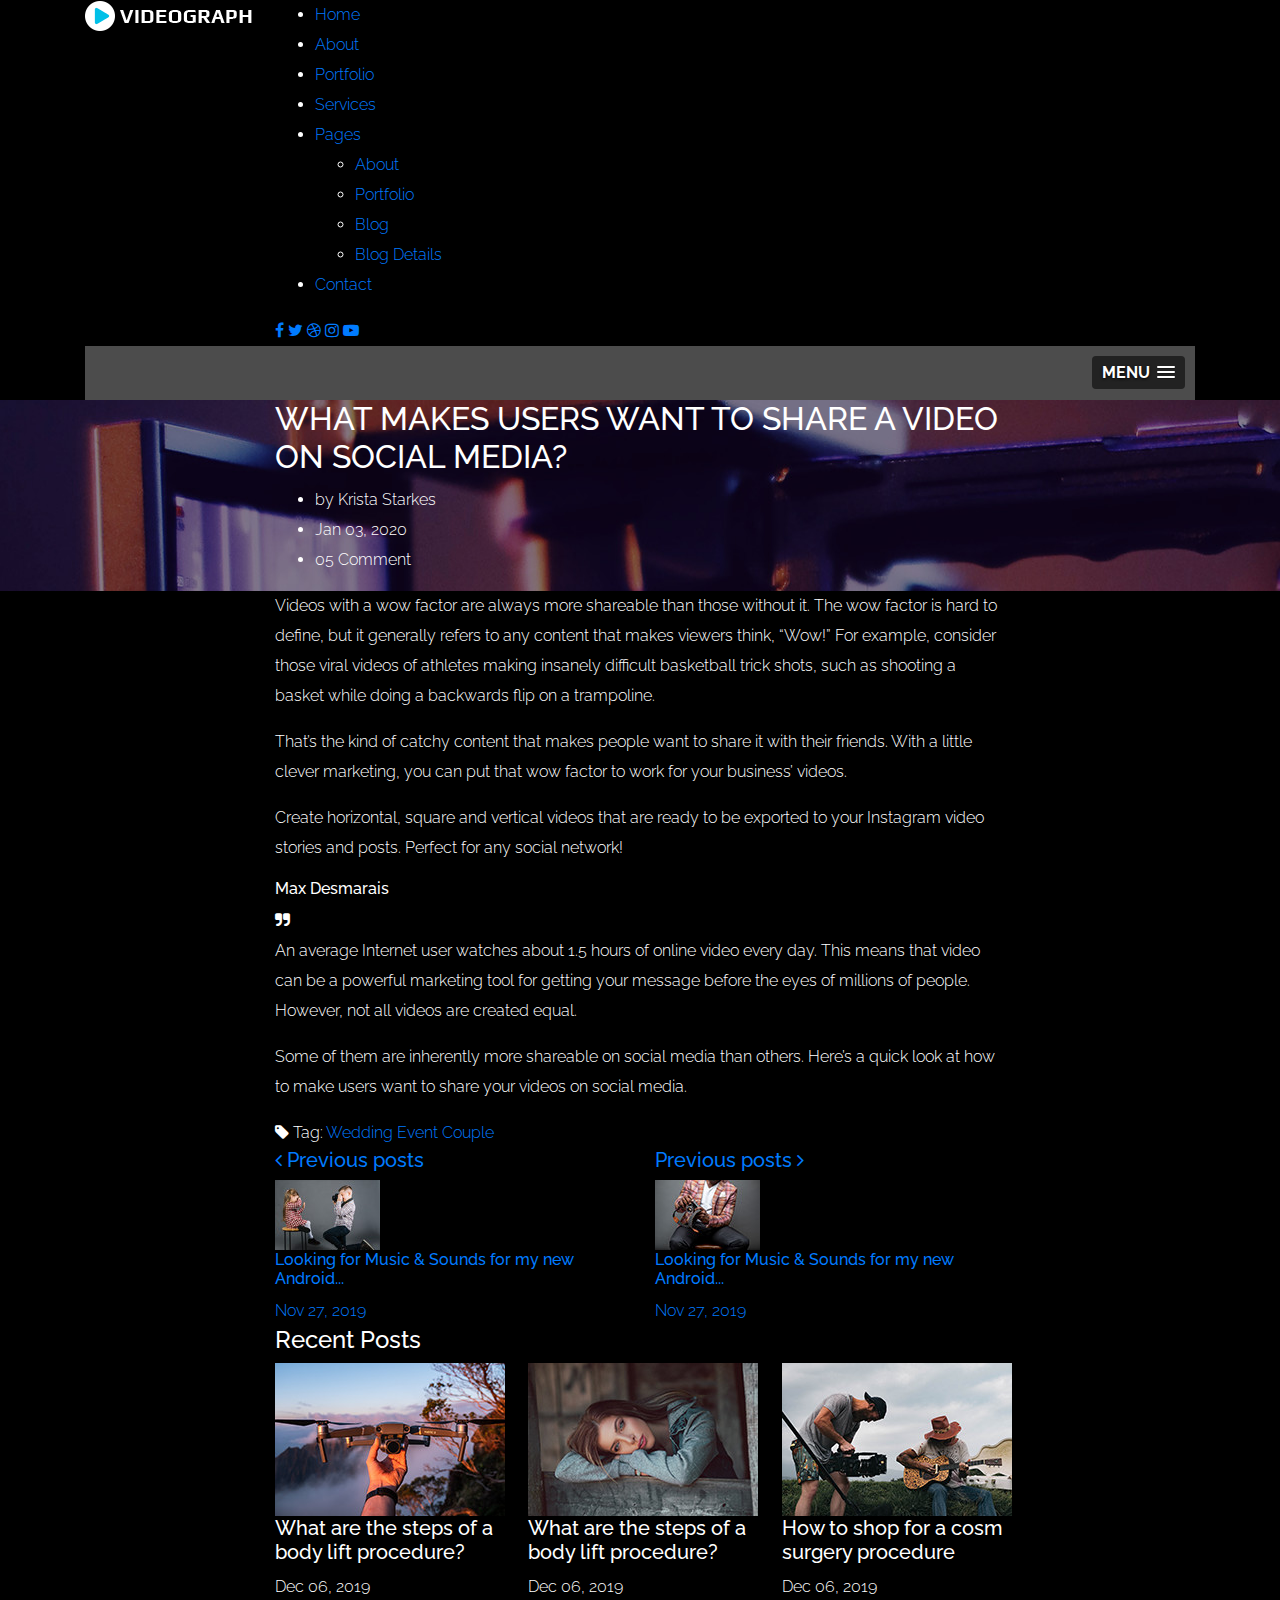
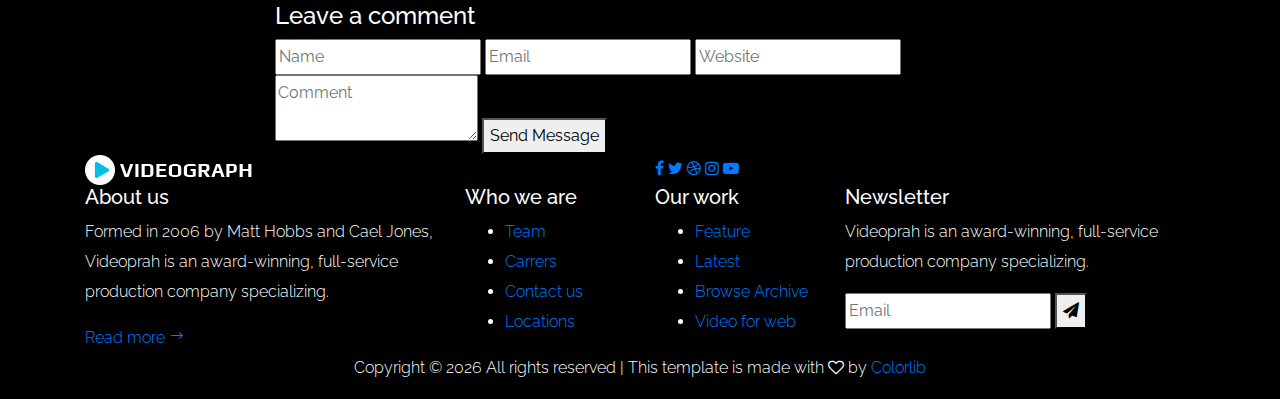
<file: blog-details.html>
<!DOCTYPE html>
<html lang="zxx">

<head>
    <meta charset="UTF-8">
    <meta name="description" content="Videograph Template">
    <meta name="keywords" content="Videograph, unica, creative, html">
    <meta name="viewport" content="width=device-width, initial-scale=1.0">
    <meta http-equiv="X-UA-Compatible" content="ie=edge">
    <title>Videograph | Template</title>

    <!-- Google Font -->
    <link href="https://fonts.googleapis.com/css2?family=Play:wght@400;700&display=swap" rel="stylesheet">
    <link href="https://fonts.googleapis.com/css2?family=Josefin+Sans:wght@300;400;500;600;700&display=swap"
        rel="stylesheet">

    <!-- Css Styles -->
    <link rel="stylesheet" href="css/bootstrap.min.css" type="text/css">
    <link rel="stylesheet" href="css/font-awesome.min.css" type="text/css">
    <link rel="stylesheet" href="css/elegant-icons.css" type="text/css">
    <link rel="stylesheet" href="css/owl.carousel.min.css" type="text/css">
    <link rel="stylesheet" href="css/magnific-popup.css" type="text/css">
    <link rel="stylesheet" href="css/slicknav.min.css" type="text/css">
    <link rel="stylesheet" href="css/style.css" type="text/css">
</head>

<body>
    <!-- Page Preloder -->
    <div id="preloder">
        <div class="loader"></div>
    </div>

    <!-- Header Section Begin -->
    <header class="header">
        <div class="container">
            <div class="row">
                <div class="col-lg-2">
                    <div class="header__logo">
                        <a href="./index.html"><img src="img/logo.png" alt=""></a>
                    </div>
                </div>
                <div class="col-lg-10">
                    <div class="header__nav__option">
                        <nav class="header__nav__menu mobile-menu">
                            <ul>
                                <li><a href="./index.html">Home</a></li>
                                <li><a href="./about.html">About</a></li>
                                <li><a href="./portfolio.html">Portfolio</a></li>
                                <li class="active"><a href="./services.html">Services</a></li>
                                <li><a href="#">Pages</a>
                                    <ul class="dropdown">
                                        <li><a href="./about.html">About</a></li>
                                        <li><a href="./portfolio.html">Portfolio</a></li>
                                        <li><a href="./blog.html">Blog</a></li>
                                        <li><a href="./blog-details.html">Blog Details</a></li>
                                    </ul>
                                </li>
                                <li><a href="./contact.html">Contact</a></li>
                            </ul>
                        </nav>
                        <div class="header__nav__social">
                            <a href="#"><i class="fa fa-facebook"></i></a>
                            <a href="#"><i class="fa fa-twitter"></i></a>
                            <a href="#"><i class="fa fa-dribbble"></i></a>
                            <a href="#"><i class="fa fa-instagram"></i></a>
                            <a href="#"><i class="fa fa-youtube-play"></i></a>
                        </div>
                    </div>
                </div>
            </div>
            <div id="mobile-menu-wrap"></div>
        </div>
    </header>
    <!-- Header End -->

    <!-- Blog Details Hero Begin -->
    <section class="blog-hero spad set-bg" data-setbg="img/blog/blog-hero.jpg">
        <div class="container">
            <div class="row d-flex justify-content-center">
                <div class="col-lg-8">
                    <div class="blog__hero__text">
                        <h2>WHAT MAKES USERS WANT TO SHARE A VIDEO ON SOCIAL MEDIA?</h2>
                        <ul>
                            <li>by <span>Krista Starkes</span></li>
                            <li>Jan 03, 2020</li>
                            <li>05 Comment</li>
                        </ul>
                    </div>
                </div>
            </div>
        </div>
    </section>
    <!-- Blog Details Hero End -->

    <!-- Blog Details Section Begin -->
    <div class="blog-details spad">
        <div class="container">
            <div class="row d-flex justify-content-center">
                <div class="col-lg-8">
                    <div class="blog__details__content">
                        <div class="blog__details__text">
                            <p>Videos with a wow factor are always more shareable than those without it. The wow factor
                                is hard to define, but it generally refers to any content that makes viewers think,
                                “Wow!” For example, consider those viral videos of athletes making insanely difficult
                                basketball trick shots, such as shooting a basket while doing a backwards flip on a
                                trampoline.</p>
                            <p>That’s the kind of catchy content that makes people want to share it with their friends.
                                With a little clever marketing, you can put that wow factor to work for your business’
                                videos.</p>
                        </div>
                        <div class="blog__details__quote">
                            <p>Create horizontal, square and vertical videos that are ready to be exported to your
                                Instagram video stories and posts. Perfect for any social network!</p>
                            <h6>Max Desmarais</h6>
                            <i class="fa fa-quote-right"></i>
                        </div>
                        <div class="blog__details__desc">
                            <p>An average Internet user watches about 1.5 hours of online video every day. This means
                                that video can be a powerful marketing tool for getting your message before the eyes of
                                millions of people. However, not all videos are created equal.</p>
                            <p>Some of them are inherently more shareable on social media than others. Here’s a quick
                                look at how to make users want to share your videos on social media.</p>
                        </div>
                        <div class="blog__details__tags">
                            <span><i class="fa fa-tag"></i> Tag:</span>
                            <a href="#">Wedding</a>
                            <a href="#">Event</a>
                            <a href="#">Couple</a>
                        </div>
                        <div class="blog__details__option">
                            <div class="row">
                                <div class="col-lg-6 col-md-6 col-sm-6">
                                    <a href="#" class="blog__details__option__item">
                                        <h5><i class="fa fa-angle-left"></i> Previous posts</h5>
                                        <div class="blog__details__option__item__img">
                                            <img src="img/blog/prev.jpg" alt="">
                                        </div>
                                        <div class="blog__details__option__item__text">
                                            <h6>Looking for Music & Sounds for my new Android...</h6>
                                            <span>Nov 27, 2019</span>
                                        </div>
                                    </a>
                                </div>
                                <div class="col-lg-6 col-md-6 col-sm-6">
                                    <a href="#" class="blog__details__option__item blog__details__option__item--right">
                                        <h5>Previous posts <i class="fa fa-angle-right"></i></h5>
                                        <div class="blog__details__option__item__img">
                                            <img src="img/blog/next.jpg" alt="">
                                        </div>
                                        <div class="blog__details__option__item__text">
                                            <h6>Looking for Music & Sounds for my new Android...</h6>
                                            <span>Nov 27, 2019</span>
                                        </div>
                                    </a>
                                </div>
                            </div>
                        </div>
                        <div class="blog__details__recent">
                            <h4>Recent Posts</h4>
                            <div class="row">
                                <div class="col-lg-4 col-md-6 col-sm-6">
                                    <div class="blog__details__recent__item">
                                        <img src="img/blog/ri-1.jpg" alt="">
                                        <h5>What are the steps of a body lift procedure?</h5>
                                        <span>Dec 06, 2019</span>
                                    </div>
                                </div>
                                <div class="col-lg-4 col-md-6 col-sm-6">
                                    <div class="blog__details__recent__item">
                                        <img src="img/blog/ri-2.jpg" alt="">
                                        <h5>What are the steps of a body lift procedure?</h5>
                                        <span>Dec 06, 2019</span>
                                    </div>
                                </div>
                                <div class="col-lg-4 col-md-6 col-sm-6">
                                    <div class="blog__details__recent__item">
                                        <img src="img/blog/ri-3.jpg" alt="">
                                        <h5>How to shop for a cosm surgery procedure</h5>
                                        <span>Dec 06, 2019</span>
                                    </div>
                                </div>
                            </div>
                        </div>
                        <div class="blog__details__comment">
                            <h4>Leave a comment</h4>
                            <form action="#">
                                <div class="input__list">
                                    <input type="text" placeholder="Name">
                                    <input type="text" placeholder="Email">
                                    <input type="text" placeholder="Website">
                                </div>
                                <textarea placeholder="Comment"></textarea>
                                <button type="submit" class="site-btn">Send Message</button>
                            </form>
                        </div>
                    </div>
                </div>
            </div>
        </div>
    </div>
    <!-- Blog Details Section End -->

    <!-- Footer Section Begin -->
    <footer class="footer">
        <div class="container">
            <div class="footer__top">
                <div class="row">
                    <div class="col-lg-6 col-md-6">
                        <div class="footer__top__logo">
                            <a href="#"><img src="img/logo.png" alt=""></a>
                        </div>
                    </div>
                    <div class="col-lg-6 col-md-6">
                        <div class="footer__top__social">
                            <a href="#"><i class="fa fa-facebook"></i></a>
                            <a href="#"><i class="fa fa-twitter"></i></a>
                            <a href="#"><i class="fa fa-dribbble"></i></a>
                            <a href="#"><i class="fa fa-instagram"></i></a>
                            <a href="#"><i class="fa fa-youtube-play"></i></a>
                        </div>
                    </div>
                </div>
            </div>
            <div class="footer__option">
                <div class="row">
                    <div class="col-lg-4 col-md-6 col-sm-6">
                        <div class="footer__option__item">
                            <h5>About us</h5>
                            <p>Formed in 2006 by Matt Hobbs and Cael Jones, Videoprah is an award-winning, full-service
                                production company specializing.</p>
                            <a href="#" class="read__more">Read more <span class="arrow_right"></span></a>
                        </div>
                    </div>
                    <div class="col-lg-2 col-md-3 col-sm-3">
                        <div class="footer__option__item">
                            <h5>Who we are</h5>
                            <ul>
                                <li><a href="#">Team</a></li>
                                <li><a href="#">Carrers</a></li>
                                <li><a href="#">Contact us</a></li>
                                <li><a href="#">Locations</a></li>
                            </ul>
                        </div>
                    </div>
                    <div class="col-lg-2 col-md-3 col-sm-3">
                        <div class="footer__option__item">
                            <h5>Our work</h5>
                            <ul>
                                <li><a href="#">Feature</a></li>
                                <li><a href="#">Latest</a></li>
                                <li><a href="#">Browse Archive</a></li>
                                <li><a href="#">Video for web</a></li>
                            </ul>
                        </div>
                    </div>
                    <div class="col-lg-4 col-md-12">
                        <div class="footer__option__item">
                            <h5>Newsletter</h5>
                            <p>Videoprah is an award-winning, full-service production company specializing.</p>
                            <form action="#">
                                <input type="text" placeholder="Email">
                                <button type="submit"><i class="fa fa-send"></i></button>
                            </form>
                        </div>
                    </div>
                </div>
            </div>
            <div class="footer__copyright">
                <div class="row">
                    <div class="col-lg-12 text-center">
                        <!-- Link back to Colorlib can't be removed. Template is licensed under CC BY 3.0. -->
                        <p class="footer__copyright__text">Copyright &copy;
                            <script>
                                document.write(new Date().getFullYear());
                            </script>
                            All rights reserved | This template is made with <i class="fa fa-heart-o"
                                aria-hidden="true"></i> by <a href="https://colorlib.com" target="_blank">Colorlib</a>
                        </p>
                        <!-- Link back to Colorlib can't be removed. Template is licensed under CC BY 3.0. -->
                    </div>
                </div>
            </div>
        </div>
    </footer>
    <!-- Footer Section End -->

    <!-- Js Plugins -->
    <script src="js/jquery-3.3.1.min.js"></script>
    <script src="js/bootstrap.min.js"></script>
    <script src="js/jquery.magnific-popup.min.js"></script>
    <script src="js/mixitup.min.js"></script>
    <script src="js/masonry.pkgd.min.js"></script>
    <script src="js/jquery.slicknav.js"></script>
    <script src="js/owl.carousel.min.js"></script>
    <script src="js/main.js"></script>
</body>

</html>
</file>
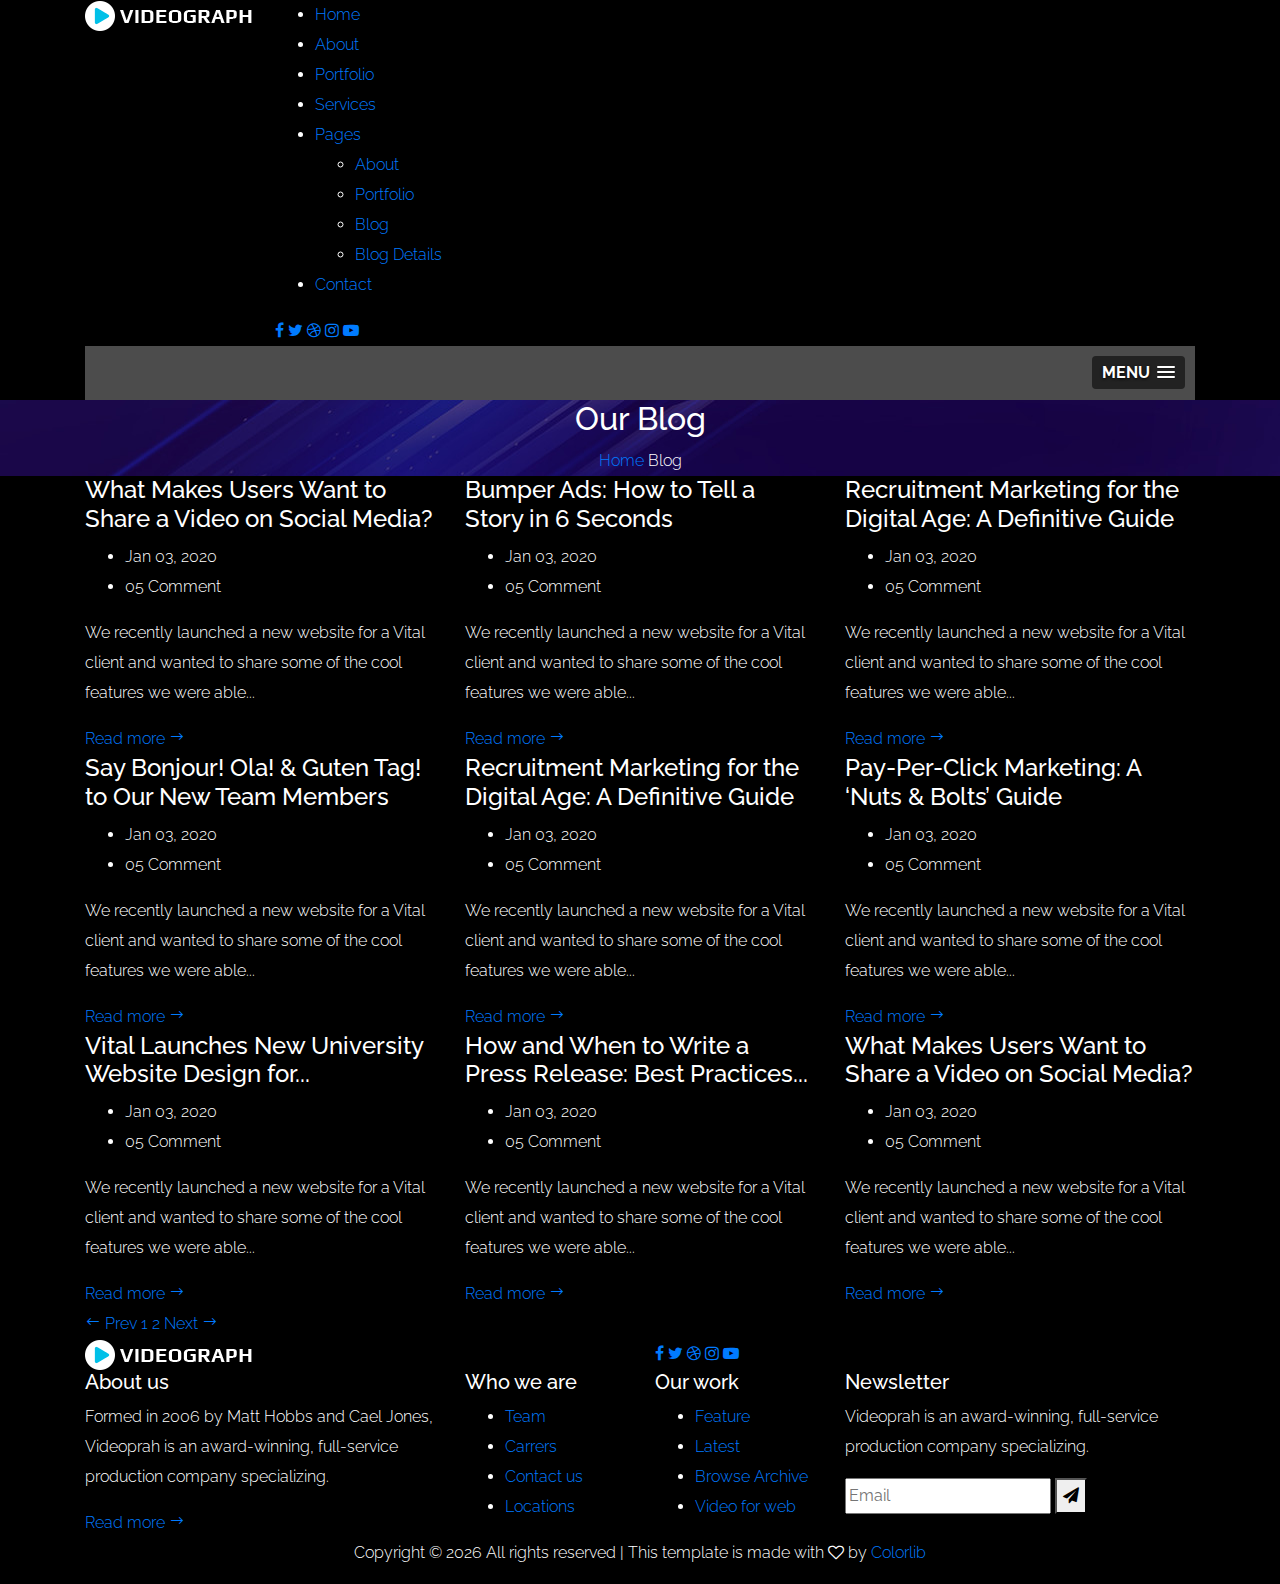
<file: blog.html>
<!DOCTYPE html>
<html lang="zxx">

<head>
    <meta charset="UTF-8">
    <meta name="description" content="Videograph Template">
    <meta name="keywords" content="Videograph, unica, creative, html">
    <meta name="viewport" content="width=device-width, initial-scale=1.0">
    <meta http-equiv="X-UA-Compatible" content="ie=edge">
    <title>Videograph | Template</title>

    <!-- Google Font -->
    <link href="https://fonts.googleapis.com/css2?family=Play:wght@400;700&display=swap" rel="stylesheet">
    <link href="https://fonts.googleapis.com/css2?family=Josefin+Sans:wght@300;400;500;600;700&display=swap"
        rel="stylesheet">

    <!-- Css Styles -->
    <link rel="stylesheet" href="css/bootstrap.min.css" type="text/css">
    <link rel="stylesheet" href="css/font-awesome.min.css" type="text/css">
    <link rel="stylesheet" href="css/elegant-icons.css" type="text/css">
    <link rel="stylesheet" href="css/owl.carousel.min.css" type="text/css">
    <link rel="stylesheet" href="css/magnific-popup.css" type="text/css">
    <link rel="stylesheet" href="css/slicknav.min.css" type="text/css">
    <link rel="stylesheet" href="css/style.css" type="text/css">
</head>

<body>
    <!-- Page Preloder -->
    <div id="preloder">
        <div class="loader"></div>
    </div>

    <!-- Header Section Begin -->
    <header class="header">
        <div class="container">
            <div class="row">
                <div class="col-lg-2">
                    <div class="header__logo">
                        <a href="./index.html"><img src="img/logo.png" alt=""></a>
                    </div>
                </div>
                <div class="col-lg-10">
                    <div class="header__nav__option">
                        <nav class="header__nav__menu mobile-menu">
                            <ul>
                                <li><a href="./index.html">Home</a></li>
                                <li><a href="./about.html">About</a></li>
                                <li><a href="./portfolio.html">Portfolio</a></li>
                                <li class="active"><a href="./services.html">Services</a></li>
                                <li><a href="#">Pages</a>
                                    <ul class="dropdown">
                                        <li><a href="./about.html">About</a></li>
                                        <li><a href="./portfolio.html">Portfolio</a></li>
                                        <li><a href="./blog.html">Blog</a></li>
                                        <li><a href="./blog-details.html">Blog Details</a></li>
                                    </ul>
                                </li>
                                <li><a href="./contact.html">Contact</a></li>
                            </ul>
                        </nav>
                        <div class="header__nav__social">
                            <a href="#"><i class="fa fa-facebook"></i></a>
                            <a href="#"><i class="fa fa-twitter"></i></a>
                            <a href="#"><i class="fa fa-dribbble"></i></a>
                            <a href="#"><i class="fa fa-instagram"></i></a>
                            <a href="#"><i class="fa fa-youtube-play"></i></a>
                        </div>
                    </div>
                </div>
            </div>
            <div id="mobile-menu-wrap"></div>
        </div>
    </header>
    <!-- Header End -->

    <!-- Breadcrumb Begin -->
    <div class="breadcrumb-option spad set-bg" data-setbg="img/breadcrumb-bg.jpg">
        <div class="container">
            <div class="row">
                <div class="col-lg-12 text-center">
                    <div class="breadcrumb__text">
                        <h2>Our Blog</h2>
                        <div class="breadcrumb__links">
                            <a href="#">Home</a>
                            <span>Blog</span>
                        </div>
                    </div>
                </div>
            </div>
        </div>
    </div>
    <!-- Breadcrumb End -->

    <!-- Blog Section Begin -->
    <section class="blog spad">
        <div class="container">
            <div class="row">
                <div class="col-lg-4 col-md-6 col-sm-6">
                    <div class="blog__item">
                        <h4>What Makes Users Want to Share a Video on Social Media?</h4>
                        <ul>
                            <li>Jan 03, 2020</li>
                            <li>05 Comment</li>
                        </ul>
                        <p>We recently launched a new website for a Vital client and wanted to share some of the cool
                            features we were able...</p>
                        <a href="#">Read more <span class="arrow_right"></span></a>
                    </div>
                </div>
                <div class="col-lg-4 col-md-6 col-sm-6">
                    <div class="blog__item">
                        <h4>Bumper Ads: How to Tell a Story in 6 Seconds</h4>
                        <ul>
                            <li>Jan 03, 2020</li>
                            <li>05 Comment</li>
                        </ul>
                        <p>We recently launched a new website for a Vital client and wanted to share some of the cool
                            features we were able...</p>
                        <a href="#">Read more <span class="arrow_right"></span></a>
                    </div>
                </div>
                <div class="col-lg-4 col-md-6 col-sm-6">
                    <div class="blog__item">
                        <h4>Recruitment Marketing for the Digital Age: A Definitive Guide</h4>
                        <ul>
                            <li>Jan 03, 2020</li>
                            <li>05 Comment</li>
                        </ul>
                        <p>We recently launched a new website for a Vital client and wanted to share some of the cool
                            features we were able...</p>
                        <a href="#">Read more <span class="arrow_right"></span></a>
                    </div>
                </div>
                <div class="col-lg-4 col-md-6 col-sm-6">
                    <div class="blog__item">
                        <h4>Say Bonjour! Ola! & Guten Tag! to Our New Team Members</h4>
                        <ul>
                            <li>Jan 03, 2020</li>
                            <li>05 Comment</li>
                        </ul>
                        <p>We recently launched a new website for a Vital client and wanted to share some of the cool
                            features we were able...</p>
                        <a href="#">Read more <span class="arrow_right"></span></a>
                    </div>
                </div>
                <div class="col-lg-4 col-md-6 col-sm-6">
                    <div class="blog__item">
                        <h4>Recruitment Marketing for the Digital Age: A Definitive Guide</h4>
                        <ul>
                            <li>Jan 03, 2020</li>
                            <li>05 Comment</li>
                        </ul>
                        <p>We recently launched a new website for a Vital client and wanted to share some of the cool
                            features we were able...</p>
                        <a href="#">Read more <span class="arrow_right"></span></a>
                    </div>
                </div>
                <div class="col-lg-4 col-md-6 col-sm-6">
                    <div class="blog__item">
                        <h4>Pay-Per-Click Marketing: A ‘Nuts & Bolts’ Guide</h4>
                        <ul>
                            <li>Jan 03, 2020</li>
                            <li>05 Comment</li>
                        </ul>
                        <p>We recently launched a new website for a Vital client and wanted to share some of the cool
                            features we were able...</p>
                        <a href="#">Read more <span class="arrow_right"></span></a>
                    </div>
                </div>
                <div class="col-lg-4 col-md-6 col-sm-6">
                    <div class="blog__item">
                        <h4>Vital Launches New University Website Design for...</h4>
                        <ul>
                            <li>Jan 03, 2020</li>
                            <li>05 Comment</li>
                        </ul>
                        <p>We recently launched a new website for a Vital client and wanted to share some of the cool
                            features we were able...</p>
                        <a href="#">Read more <span class="arrow_right"></span></a>
                    </div>
                </div>
                <div class="col-lg-4 col-md-6 col-sm-6">
                    <div class="blog__item">
                        <h4>How and When to Write a Press Release: Best Practices...</h4>
                        <ul>
                            <li>Jan 03, 2020</li>
                            <li>05 Comment</li>
                        </ul>
                        <p>We recently launched a new website for a Vital client and wanted to share some of the cool
                            features we were able...</p>
                        <a href="#">Read more <span class="arrow_right"></span></a>
                    </div>
                </div>
                <div class="col-lg-4 col-md-6 col-sm-6">
                    <div class="blog__item">
                        <h4>What Makes Users Want to Share a Video on Social Media?</h4>
                        <ul>
                            <li>Jan 03, 2020</li>
                            <li>05 Comment</li>
                        </ul>
                        <p>We recently launched a new website for a Vital client and wanted to share some of the cool
                            features we were able...</p>
                        <a href="#">Read more <span class="arrow_right"></span></a>
                    </div>
                </div>
            </div>
            <div class="row">
                <div class="col-lg-12">
                    <div class="pagination__option blog__pagi">
                        <a href="#" class="arrow__pagination left__arrow"><span class="arrow_left"></span> Prev</a>
                        <a href="#" class="number__pagination">1</a>
                        <a href="#" class="number__pagination">2</a>
                        <a href="#" class="arrow__pagination right__arrow">Next <span class="arrow_right"></span></a>
                    </div>
                </div>
            </div>
        </div>
    </section>
    <!-- Blog Section End -->

    <!-- Footer Section Begin -->
    <footer class="footer">
        <div class="container">
            <div class="footer__top">
                <div class="row">
                    <div class="col-lg-6 col-md-6">
                        <div class="footer__top__logo">
                            <a href="#"><img src="img/logo.png" alt=""></a>
                        </div>
                    </div>
                    <div class="col-lg-6 col-md-6">
                        <div class="footer__top__social">
                            <a href="#"><i class="fa fa-facebook"></i></a>
                            <a href="#"><i class="fa fa-twitter"></i></a>
                            <a href="#"><i class="fa fa-dribbble"></i></a>
                            <a href="#"><i class="fa fa-instagram"></i></a>
                            <a href="#"><i class="fa fa-youtube-play"></i></a>
                        </div>
                    </div>
                </div>
            </div>
            <div class="footer__option">
                <div class="row">
                    <div class="col-lg-4 col-md-6 col-sm-6">
                        <div class="footer__option__item">
                            <h5>About us</h5>
                            <p>Formed in 2006 by Matt Hobbs and Cael Jones, Videoprah is an award-winning, full-service
                                production company specializing.</p>
                            <a href="#" class="read__more">Read more <span class="arrow_right"></span></a>
                        </div>
                    </div>
                    <div class="col-lg-2 col-md-3 col-sm-3">
                        <div class="footer__option__item">
                            <h5>Who we are</h5>
                            <ul>
                                <li><a href="#">Team</a></li>
                                <li><a href="#">Carrers</a></li>
                                <li><a href="#">Contact us</a></li>
                                <li><a href="#">Locations</a></li>
                            </ul>
                        </div>
                    </div>
                    <div class="col-lg-2 col-md-3 col-sm-3">
                        <div class="footer__option__item">
                            <h5>Our work</h5>
                            <ul>
                                <li><a href="#">Feature</a></li>
                                <li><a href="#">Latest</a></li>
                                <li><a href="#">Browse Archive</a></li>
                                <li><a href="#">Video for web</a></li>
                            </ul>
                        </div>
                    </div>
                    <div class="col-lg-4 col-md-12">
                        <div class="footer__option__item">
                            <h5>Newsletter</h5>
                            <p>Videoprah is an award-winning, full-service production company specializing.</p>
                            <form action="#">
                                <input type="text" placeholder="Email">
                                <button type="submit"><i class="fa fa-send"></i></button>
                            </form>
                        </div>
                    </div>
                </div>
            </div>
            <div class="footer__copyright">
                <div class="row">
                    <div class="col-lg-12 text-center">
                        <!-- Link back to Colorlib can't be removed. Template is licensed under CC BY 3.0. -->
                        <p class="footer__copyright__text">Copyright &copy;
                            <script>
                                document.write(new Date().getFullYear());
                            </script>
                            All rights reserved | This template is made with <i class="fa fa-heart-o"
                                aria-hidden="true"></i> by <a href="https://colorlib.com" target="_blank">Colorlib</a>
                        </p>
                        <!-- Link back to Colorlib can't be removed. Template is licensed under CC BY 3.0. -->
                    </div>
                </div>
            </div>
        </div>
    </footer>
    <!-- Footer Section End -->

    <!-- Js Plugins -->
    <script src="js/jquery-3.3.1.min.js"></script>
    <script src="js/bootstrap.min.js"></script>
    <script src="js/jquery.magnific-popup.min.js"></script>
    <script src="js/mixitup.min.js"></script>
    <script src="js/masonry.pkgd.min.js"></script>
    <script src="js/jquery.slicknav.js"></script>
    <script src="js/owl.carousel.min.js"></script>
    <script src="js/main.js"></script>
</body>

</html>
</file>
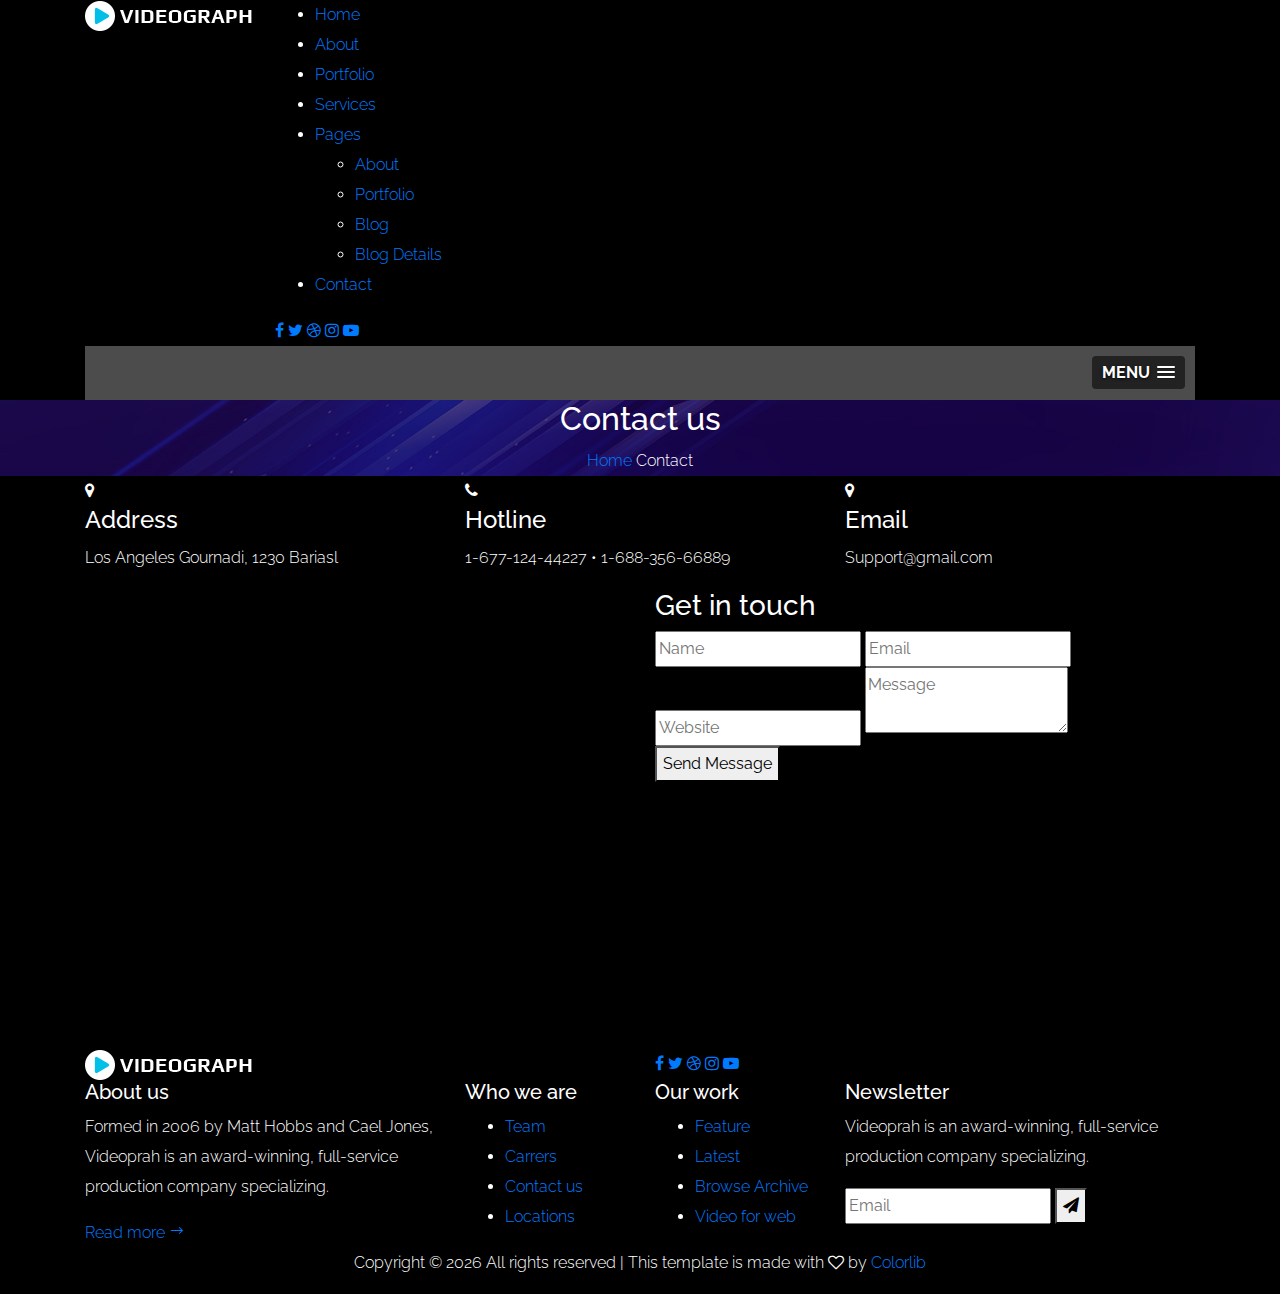
<file: contact.html>
<!DOCTYPE html>
<html lang="zxx">

<head>
    <meta charset="UTF-8">
    <meta name="description" content="Videograph Template">
    <meta name="keywords" content="Videograph, unica, creative, html">
    <meta name="viewport" content="width=device-width, initial-scale=1.0">
    <meta http-equiv="X-UA-Compatible" content="ie=edge">
    <title>Videograph | Template</title>

    <!-- Google Font -->
    <link href="https://fonts.googleapis.com/css2?family=Play:wght@400;700&display=swap" rel="stylesheet">
    <link href="https://fonts.googleapis.com/css2?family=Josefin+Sans:wght@300;400;500;600;700&display=swap"
        rel="stylesheet">

    <!-- Css Styles -->
    <link rel="stylesheet" href="css/bootstrap.min.css" type="text/css">
    <link rel="stylesheet" href="css/font-awesome.min.css" type="text/css">
    <link rel="stylesheet" href="css/elegant-icons.css" type="text/css">
    <link rel="stylesheet" href="css/owl.carousel.min.css" type="text/css">
    <link rel="stylesheet" href="css/magnific-popup.css" type="text/css">
    <link rel="stylesheet" href="css/slicknav.min.css" type="text/css">
    <link rel="stylesheet" href="css/style.css" type="text/css">
</head>

<body>
    <!-- Page Preloder -->
    <div id="preloder">
        <div class="loader"></div>
    </div>

    <!-- Header Section Begin -->
    <header class="header">
        <div class="container">
            <div class="row">
                <div class="col-lg-2">
                    <div class="header__logo">
                        <a href="./index.html"><img src="img/logo.png" alt=""></a>
                    </div>
                </div>
                <div class="col-lg-10">
                    <div class="header__nav__option">
                        <nav class="header__nav__menu mobile-menu">
                            <ul>
                                <li><a href="./index.html">Home</a></li>
                                <li><a href="./about.html">About</a></li>
                                <li><a href="./portfolio.html">Portfolio</a></li>
                                <li><a href="./services.html">Services</a></li>
                                <li><a href="#">Pages</a>
                                    <ul class="dropdown">
                                        <li><a href="./about.html">About</a></li>
                                        <li><a href="./portfolio.html">Portfolio</a></li>
                                        <li><a href="./blog.html">Blog</a></li>
                                        <li><a href="./blog-details.html">Blog Details</a></li>
                                    </ul>
                                </li>
                                <li class="active"><a href="./contact.html">Contact</a></li>
                            </ul>
                        </nav>
                        <div class="header__nav__social">
                            <a href="#"><i class="fa fa-facebook"></i></a>
                            <a href="#"><i class="fa fa-twitter"></i></a>
                            <a href="#"><i class="fa fa-dribbble"></i></a>
                            <a href="#"><i class="fa fa-instagram"></i></a>
                            <a href="#"><i class="fa fa-youtube-play"></i></a>
                        </div>
                    </div>
                </div>
            </div>
            <div id="mobile-menu-wrap"></div>
        </div>
    </header>
    <!-- Header End -->

    <!-- Breadcrumb Begin -->
    <div class="breadcrumb-option spad set-bg" data-setbg="img/breadcrumb-bg.jpg">
        <div class="container">
            <div class="row">
                <div class="col-lg-12 text-center">
                    <div class="breadcrumb__text">
                        <h2>Contact us</h2>
                        <div class="breadcrumb__links">
                            <a href="#">Home</a>
                            <span>Contact</span>
                        </div>
                    </div>
                </div>
            </div>
        </div>
    </div>
    <!-- Breadcrumb End -->

    <!-- Contact Widget Section Begin -->
    <section class="contact-widget spad">
        <div class="container">
            <div class="row">
                <div class="col-lg-4 col-md-6 col-md-6 col-md-3">
                    <div class="contact__widget__item">
                        <div class="contact__widget__item__icon">
                            <i class="fa fa-map-marker"></i>
                        </div>
                        <div class="contact__widget__item__text">
                            <h4>Address</h4>
                            <p>Los Angeles Gournadi, 1230 Bariasl</p>
                        </div>
                    </div>
                </div>
                <div class="col-lg-4 col-md-6 col-md-6 col-md-3">
                    <div class="contact__widget__item">
                        <div class="contact__widget__item__icon">
                            <i class="fa fa-phone"></i>
                        </div>
                        <div class="contact__widget__item__text">
                            <h4>Hotline</h4>
                            <p>1-677-124-44227 • 1-688-356-66889</p>
                        </div>
                    </div>
                </div>
                <div class="col-lg-4 col-md-6 col-md-6 col-md-3">
                    <div class="contact__widget__item">
                        <div class="contact__widget__item__icon">
                            <i class="fa fa-map-marker"></i>
                        </div>
                        <div class="contact__widget__item__text">
                            <h4>Email</h4>
                            <p>Support@gmail.com</p>
                        </div>
                    </div>
                </div>
            </div>
        </div>
    </section>
    <!-- Contact Widget Section End -->

    <!-- Call To Action Section Begin -->
    <section class="contact spad">
        <div class="container">
            <div class="row">
                <div class="col-lg-6 col-md-6">
                    <div class="contact__map">
                        <iframe
                            src="https://www.google.com/maps/embed?pb=!1m18!1m12!1m3!1d387190.2798902705!2d-74.25986790365917!3d40.697670067823786!2m3!1f0!2f0!3f0!3m2!1i1024!2i768!4f13.1!3m3!1m2!1s0x89c24fa5d33f083b%3A0xc80b8f06e177fe62!2sNew%20York%2C%20NY%2C%20USA!5e0!3m2!1sen!2sbd!4v1596152431947!5m2!1sen!2sbd"
                            height="450" style="border:0;"></iframe>
                    </div>
                </div>
                <div class="col-lg-6 col-md-6">
                    <div class="contact__form">
                        <h3>Get in touch</h3>
                        <form action="#">
                            <input type="text" placeholder="Name">
                            <input type="text" placeholder="Email">
                            <input type="text" placeholder="Website">
                            <textarea placeholder="Message"></textarea>
                            <button type="submit" class="site-btn">Send Message</button>
                        </form>
                    </div>
                </div>
            </div>
        </div>
    </section>
    <!-- Call To Action Section End -->

    <!-- Footer Section Begin -->
    <footer class="footer">
        <div class="container">
            <div class="footer__top">
                <div class="row">
                    <div class="col-lg-6 col-md-6">
                        <div class="footer__top__logo">
                            <a href="#"><img src="img/logo.png" alt=""></a>
                        </div>
                    </div>
                    <div class="col-lg-6 col-md-6">
                        <div class="footer__top__social">
                            <a href="#"><i class="fa fa-facebook"></i></a>
                            <a href="#"><i class="fa fa-twitter"></i></a>
                            <a href="#"><i class="fa fa-dribbble"></i></a>
                            <a href="#"><i class="fa fa-instagram"></i></a>
                            <a href="#"><i class="fa fa-youtube-play"></i></a>
                        </div>
                    </div>
                </div>
            </div>
            <div class="footer__option">
                <div class="row">
                    <div class="col-lg-4 col-md-6">
                        <div class="footer__option__item">
                            <h5>About us</h5>
                            <p>Formed in 2006 by Matt Hobbs and Cael Jones, Videoprah is an award-winning, full-service
                                production company specializing.</p>
                            <a href="#" class="read__more">Read more <span class="arrow_right"></span></a>
                        </div>
                    </div>
                    <div class="col-lg-2 col-md-3">
                        <div class="footer__option__item">
                            <h5>Who we are</h5>
                            <ul>
                                <li><a href="#">Team</a></li>
                                <li><a href="#">Carrers</a></li>
                                <li><a href="#">Contact us</a></li>
                                <li><a href="#">Locations</a></li>
                            </ul>
                        </div>
                    </div>
                    <div class="col-lg-2 col-md-3">
                        <div class="footer__option__item">
                            <h5>Our work</h5>
                            <ul>
                                <li><a href="#">Feature</a></li>
                                <li><a href="#">Latest</a></li>
                                <li><a href="#">Browse Archive</a></li>
                                <li><a href="#">Video for web</a></li>
                            </ul>
                        </div>
                    </div>
                    <div class="col-lg-4 col-md-12">
                        <div class="footer__option__item">
                            <h5>Newsletter</h5>
                            <p>Videoprah is an award-winning, full-service production company specializing.</p>
                            <form action="#">
                                <input type="text" placeholder="Email">
                                <button type="submit"><i class="fa fa-send"></i></button>
                            </form>
                        </div>
                    </div>
                </div>
            </div>
            <div class="footer__copyright">
                <div class="row">
                    <div class="col-lg-12 text-center">
                        <!-- Link back to Colorlib can't be removed. Template is licensed under CC BY 3.0. -->
                        <p class="footer__copyright__text">Copyright &copy;
                            <script>
                                document.write(new Date().getFullYear());
                            </script>
                            All rights reserved | This template is made with <i class="fa fa-heart-o"
                                aria-hidden="true"></i> by <a href="https://colorlib.com" target="_blank">Colorlib</a>
                        </p>
                        <!-- Link back to Colorlib can't be removed. Template is licensed under CC BY 3.0. -->
                    </div>
                </div>
            </div>
        </div>
    </footer>
    <!-- Footer Section End -->

    <!-- Js Plugins -->
    <script src="js/jquery-3.3.1.min.js"></script>
    <script src="js/bootstrap.min.js"></script>
    <script src="js/jquery.magnific-popup.min.js"></script>
    <script src="js/mixitup.min.js"></script>
    <script src="js/masonry.pkgd.min.js"></script>
    <script src="js/jquery.slicknav.js"></script>
    <script src="js/owl.carousel.min.js"></script>
    <script src="js/main.js"></script>
</body>

</html>
</file>
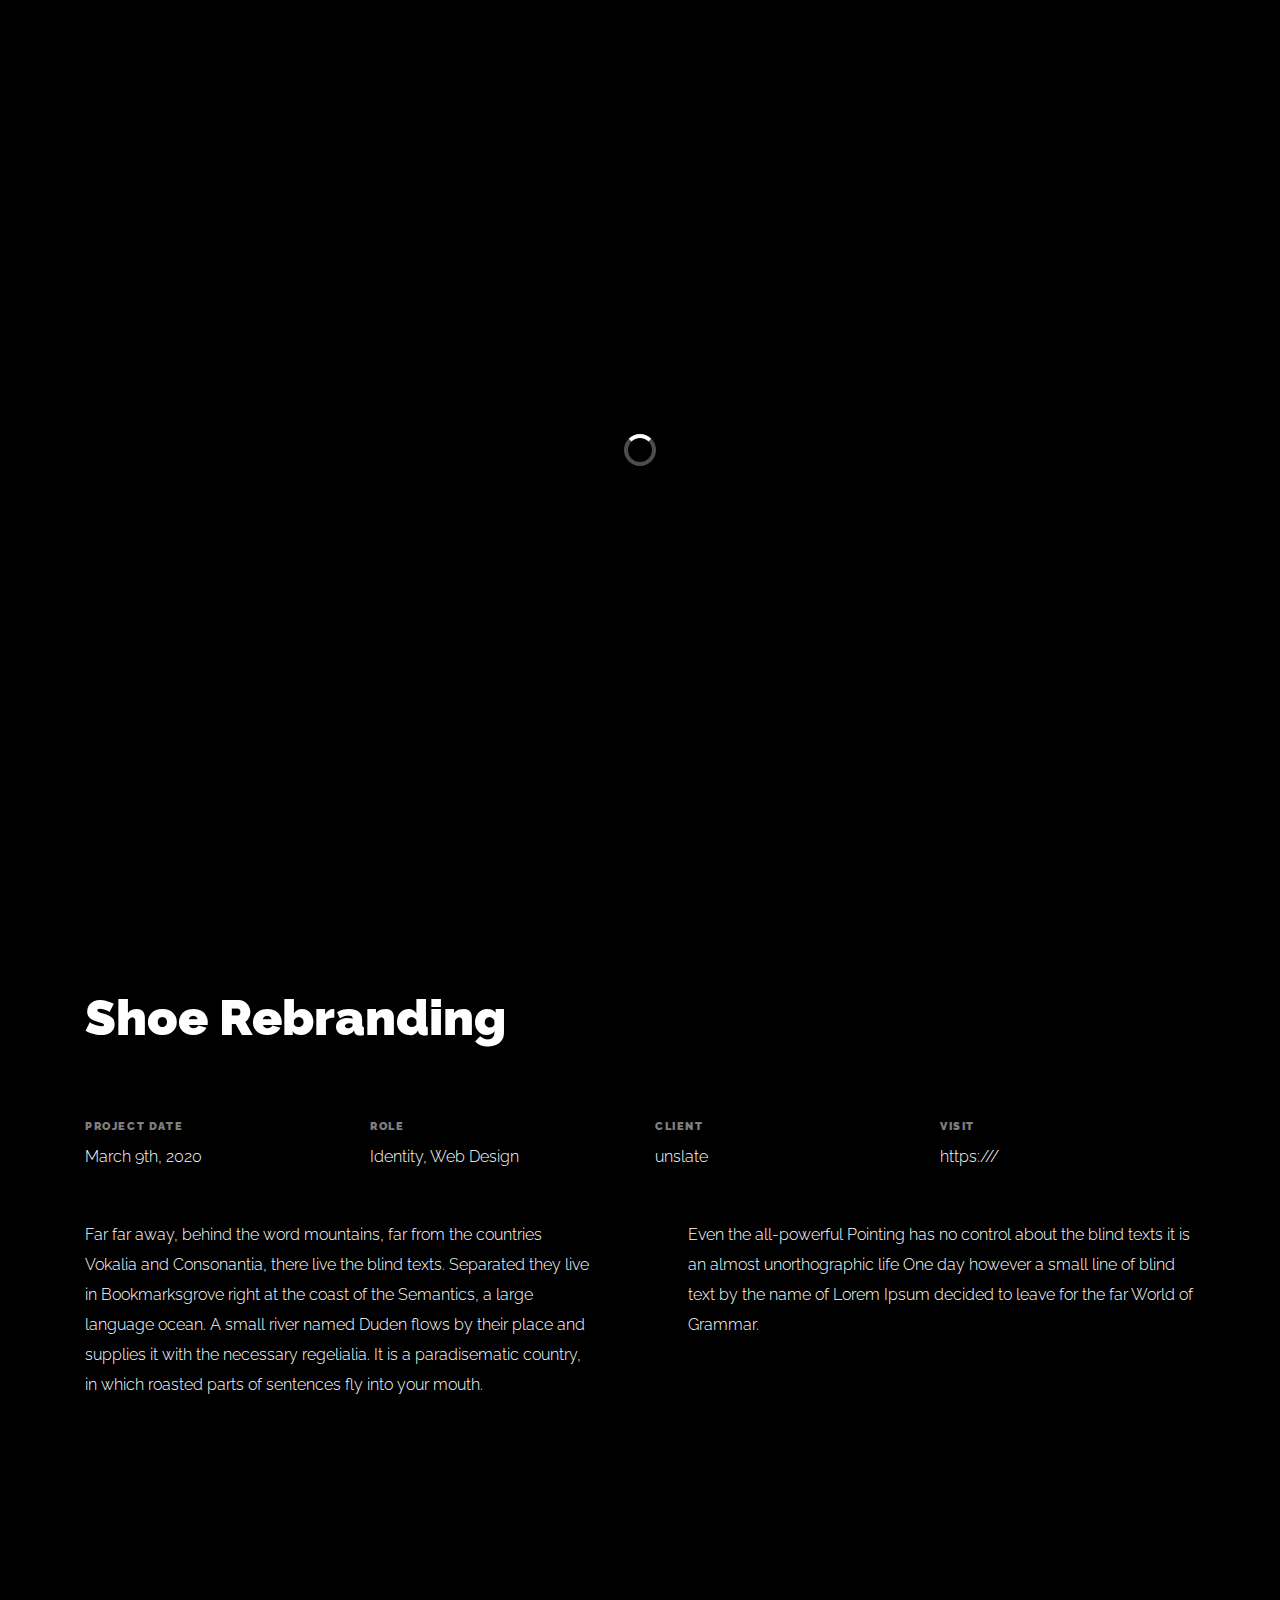
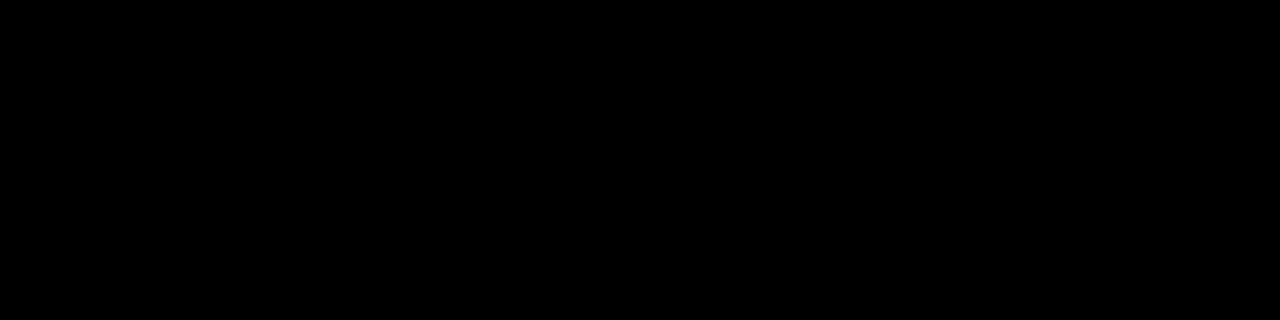
<file: portfolio-single-1.html>
<!doctype html>
<html lang="en">

<head>
  <title>Unfold &mdash; A onepage portfolio HTML template by Colorlib</title>
  <meta charset="utf-8">
  <meta name="viewport" content="width=device-width, initial-scale=1, shrink-to-fit=no">
  
  <meta name="description" content=" ">
  <meta name="keywords" content="html, css, javascript, jquery">
  <meta name="author" content="">

  <link rel="stylesheet" href="css/vendor/icomoon/style.css">
  <link rel="stylesheet" href="css/vendor/owl.carousel.min.css">
  <link rel="stylesheet" href="css/vendor/aos.css">
  <link rel="stylesheet" href="css/vendor/animate.min.css">
  <link rel="stylesheet" href="css/vendor/bootstrap.min.css">
  <link rel="stylesheet" href="css/vendor/jquery.fancybox.min.css">

  <!-- Theme Style -->
  <link rel="stylesheet" href="css/style.css">

</head>

<body data-spy="scroll" data-target=".site-nav-target" data-offset="200">

  <nav class="unslate_co--site-mobile-menu">
    <div class="close-wrap d-flex">
      <a href="#" class="d-flex ml-auto js-menu-toggle">
        <span class="close-label">Close</span>
        <div class="close-times">
          <span class="bar1"></span>
          <span class="bar2"></span>
        </div>
      </a>
    </div>
    <div class="site-mobile-inner"></div>
  </nav>

  <div class="unslate_co--site-wrap">

    <div class="unslate_co--site-inner">

      <nav class="unslate_co--site-nav site-nav-target">

        <div class="container">

          <div class="row align-items-center justify-content-between text-left">
            <div class="col-md-5 text-right">
              <ul class="site-nav-ul js-clone-nav text-left d-none d-lg-inline-block">
                <li class="has-children">
                  <a href="index.html#home-section" class="nav-link">Home</a>
                  <ul class="dropdown">
                    <li>
                      <a href="index.html">Hero Image BG</a>
                    </li>
                    <li>
                      <a href="index-video.html">Video BG</a>
                    </li>
                    <li>
                      <a href="index-hero-slider.html">Hero Slider</a>
                    </li>
                    <li>
                      <a href="index-sidebar-menu.html">Sidebar Menu</a>
                    </li>
                    <li>
                      <a href="index-right-menu.html">Right Menu</a>
                    </li>
                  </ul>
                </li>
                <li><a href="index.html#portfolio-section" class="nav-link">Portfolio</a></li>
                <li><a href="index.html#about-section" class="nav-link">About</a></li>
                <li><a href="index.html#services-section" class="nav-link">Services</a></li>
              </ul>
            </div>
            <div class="site-logo pos-absolute">
              <a href="index.html" class="unslate_co--site-logo">Unfold<span>.</span></a>
            </div>
            <div class="col-md-5 text-right text-lg-left">
              <ul class="site-nav-ul js-clone-nav text-left d-none d-lg-inline-block">
                <li><a href="index.html#skills-section" class="nav-link">Skills</a></li>
                <li><a href="index.html#testimonial-section" class="nav-link">Testimonial</a></li>
                <li><a href="index.html#journal-section" class="nav-link">Journal</a></li>
                <li><a href="index.html#contact-section" class="nav-link">Contact</a></li>
              </ul>

              <ul class="site-nav-ul-none-onepage text-right d-inline-block d-lg-none">
                <li><a href="#" class="js-menu-toggle">Menu</a></li>
              </ul>

            </div>
          </div>
        </div>

      </nav>
      <!-- END nav -->

      <div class="cover-v1 gradient-bottom-black jarallax">
        <div class="container">
          <div class="row align-items-center">

            <div class="col-md-10 mx-auto text-center">
              <h1 class="heading" data-aos="fade-up">Shoe Rebranding</h1>
              <h2 class="subheading" data-aos="fade-up" data-aos-delay="100">Far far away, behind the word mountains, far from the countries.</h2>
            </div>

          </div>
        </div>

        <!-- dov -->
        <a href="#portfolio-single-section" class="mouse-wrap smoothscroll">
          <span class="mouse">
            <span class="scroll"></span>
          </span>
          <span class="mouse-label">Scroll</span>
        </a>

      </div>
      <!-- END .cover-v1 -->

      <div class="container">
        <div class="portfolio-single-wrap unslate_co--section" id="portfolio-single-section">

          <div class="portfolio-single-inner">
            <h2 class="heading-portfolio-single-h2">Shoe Rebranding</h2>

            <div class="row justify-content-between mb-5">
              <div class="col-12 mb-4">
                <div class="owl-carousel single-slider">
                  <figure class="mb-4">
                    <img src="images/work_1_full.jpg" alt="Image" class="img-fluid">
                  </figure>
                  <figure class="mb-4">
                    <img src="images/work_1_a_full.jpg" alt="Image" class="img-fluid">
                  </figure>
                </div>
              </div>
              <div class="col-12 mb-5">
                <div class="row">
                  <div class="col-sm-6 col-md-6 col-lg-3">
                    <div class="detail-v1">
                      <span class="detail-label">Project Date</span>
                      <span class="detail-val">March 9th, 2020</span>
                    </div>
                  </div>
                  <div class="col-sm-6 col-md-6 col-lg-3">
                    <div class="detail-v1">
                      <span class="detail-label">Role</span>
                      <span class="detail-val"><a href="#">Identity</a>, <a href="#">Web Design</a></span>
                    </div>
                  </div>
                  <div class="col-sm-6 col-md-6 col-lg-3">
                    <div class="detail-v1">
                      <span class="detail-label">Client</span>
                      <span class="detail-val">unslate</span>
                    </div>
                  </div>
                  <div class="col-sm-6 col-md-6 col-lg-3">
                    <div class="detail-v1">
                      <span class="detail-label">Visit</span>
                      <span class="detail-val"><a href="#">https:///</a></span>
                    </div>
                  </div>
                </div>
              </div>
              <div class="col-md-6 pr-md-5">
                <p>Far far away, behind the word mountains, far from the countries Vokalia and Consonantia, there live the blind texts. Separated they live in Bookmarksgrove right at the coast of the Semantics, a large language ocean. A small river named Duden flows by their place and supplies it with the necessary regelialia. It is a paradisematic country, in which roasted parts of sentences fly into your mouth.</p>
              </div>
              <div class="col-md-6 pl-md-5">
                <p>Even the all-powerful Pointing has no control about the blind texts it is an almost unorthographic life One day however a small line of blind text by the name of Lorem Ipsum decided to leave for the far World of Grammar.</p>
              </div>
            </div>

          </div>
        </div>
      </div>
    </div>

    <footer class="unslate_co--footer unslate_co--section">
      <div class="container">
        <div class="row justify-content-center">
          <div class="col-md-7">

            <div class="footer-site-logo"><a href="#">Unfold<span>.</span></a></div>

            <ul class="footer-site-social">
              <li><a href="#">Facebook</a></li>
              <li><a href="#">Twitter</a></li>
              <li><a href="#">Instagram</a></li>
              <li><a href="#">Dribbble</a></li>
              <li><a href="#">Behance</a></li>
            </ul>

            <p class="site-copyright">
                
                <!-- Link back to Colorlib can't be removed. Template is licensed under CC BY 3.0. -->
                Copyright &copy;
                <script>
                  document.write(new Date().getFullYear());
                </script> All rights reserved | This template is made with <i class="icon-heart"
                  aria-hidden="true"></i> by <a href="https://colorlib.com" target="_blank">Colorlib</a>
                <!-- Link back to Colorlib can't be removed. Template is licensed under CC BY 3.0. -->
              
              </p>

          </div>
        </div>
      </div>
    </footer>

  </div>

  <!-- Loader -->
  <div id="unslate_co--overlayer"></div>
  <div class="site-loader-wrap">
    <div class="site-loader"></div>
  </div>

  <script src="js/scripts-dist.js"></script>
  <script src="js/main.js"></script>


</body>

</html>
</file>
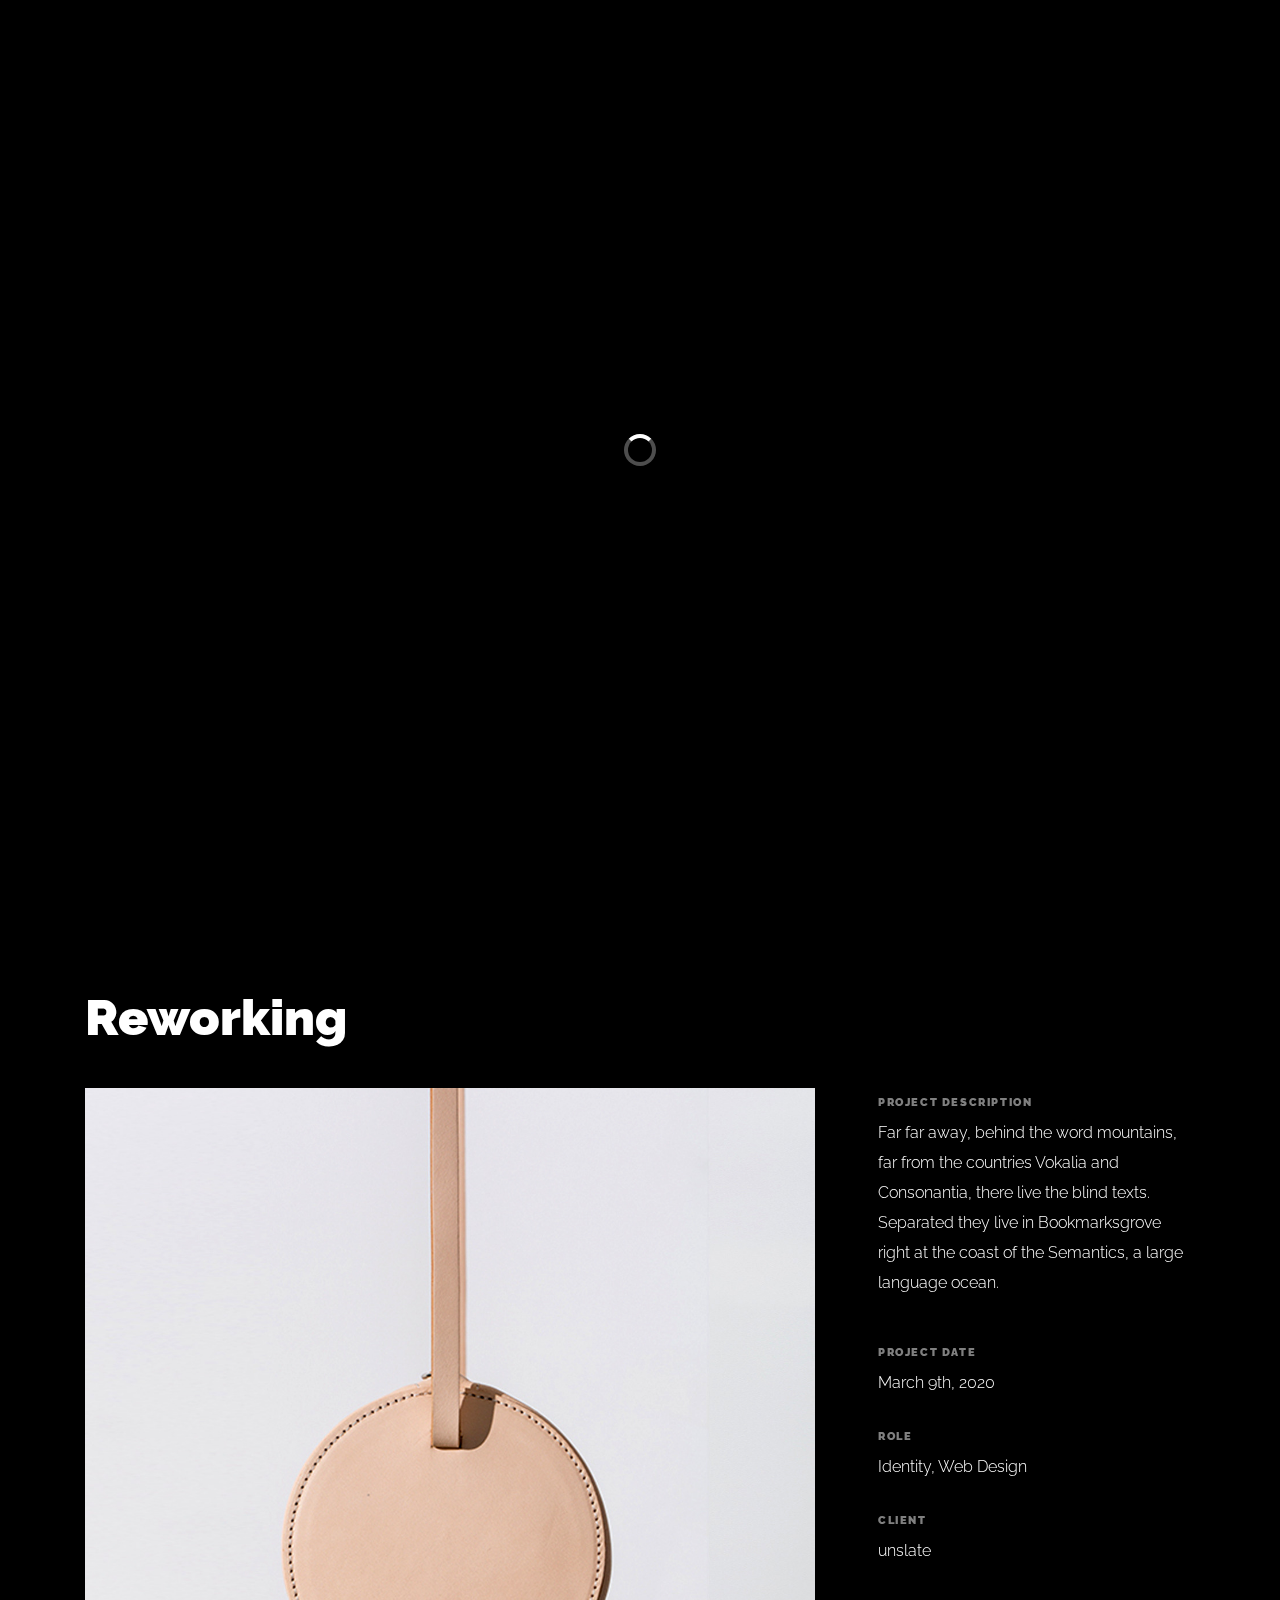
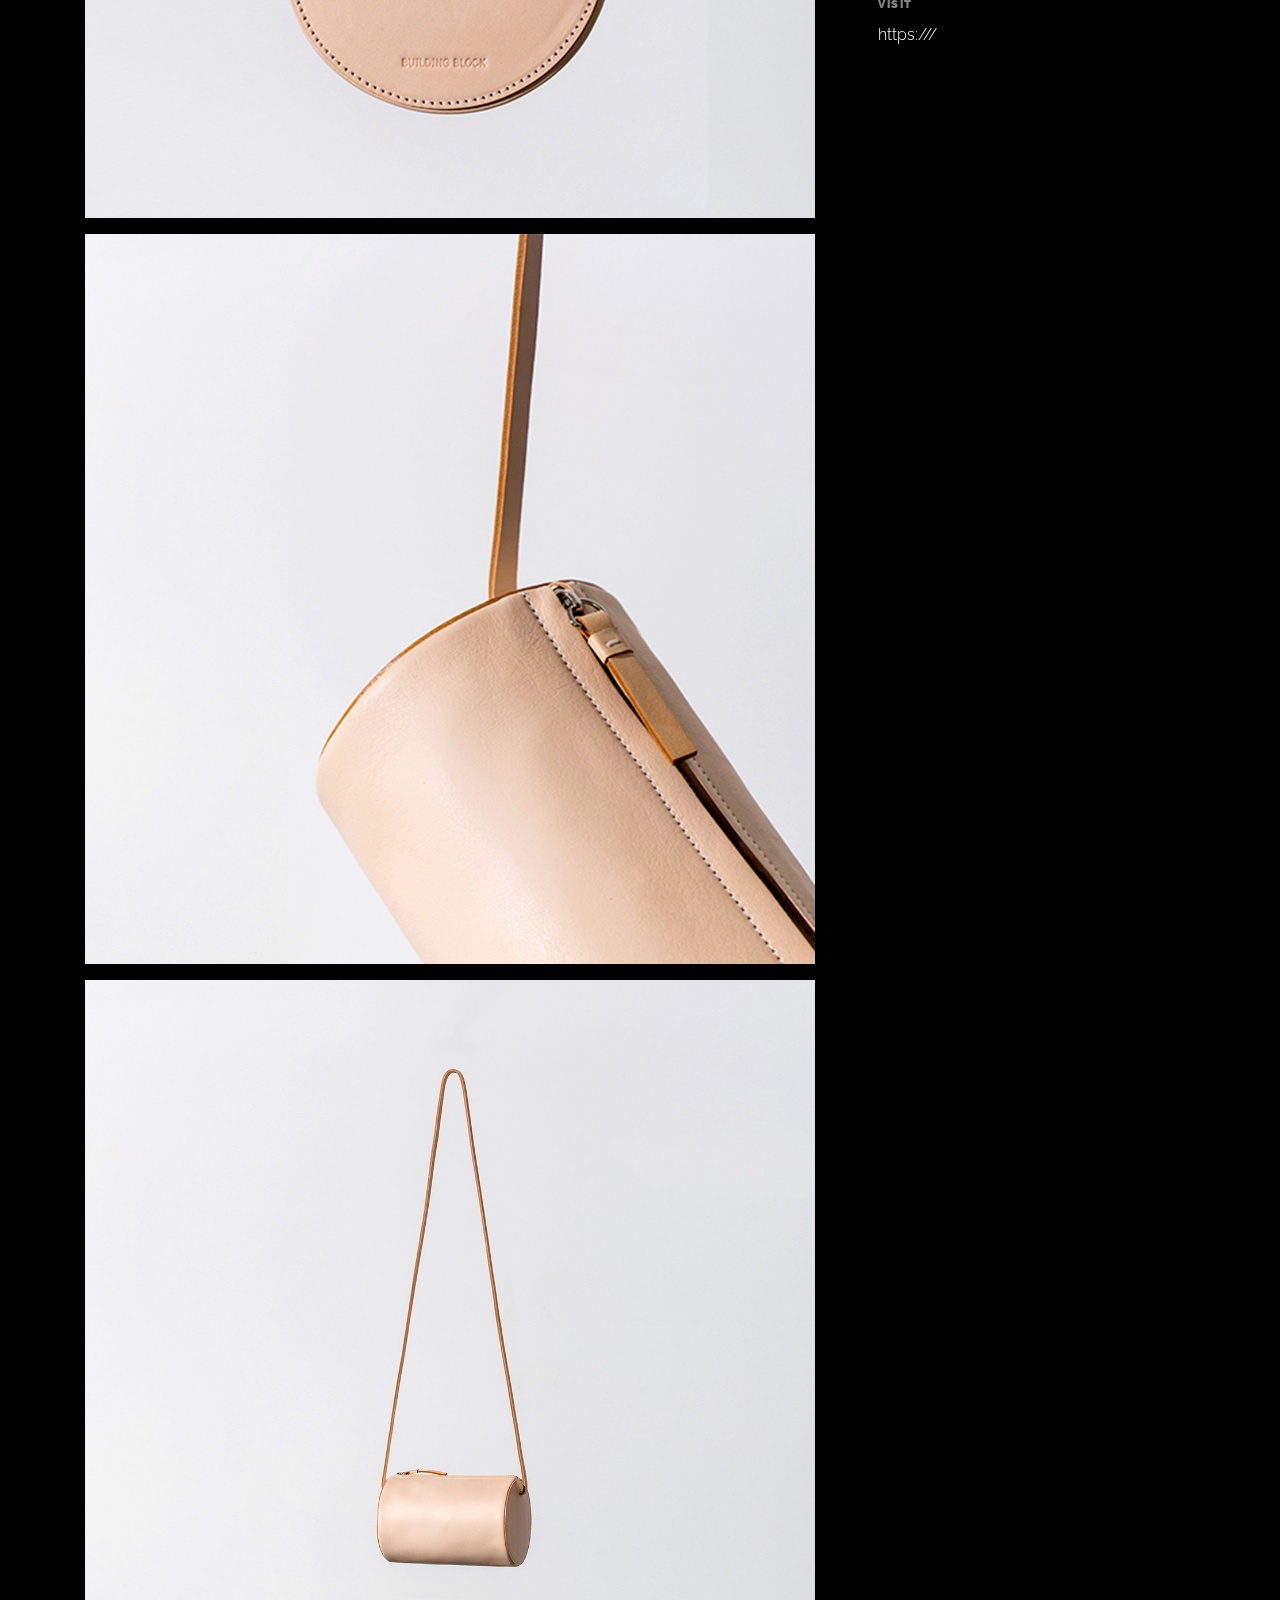
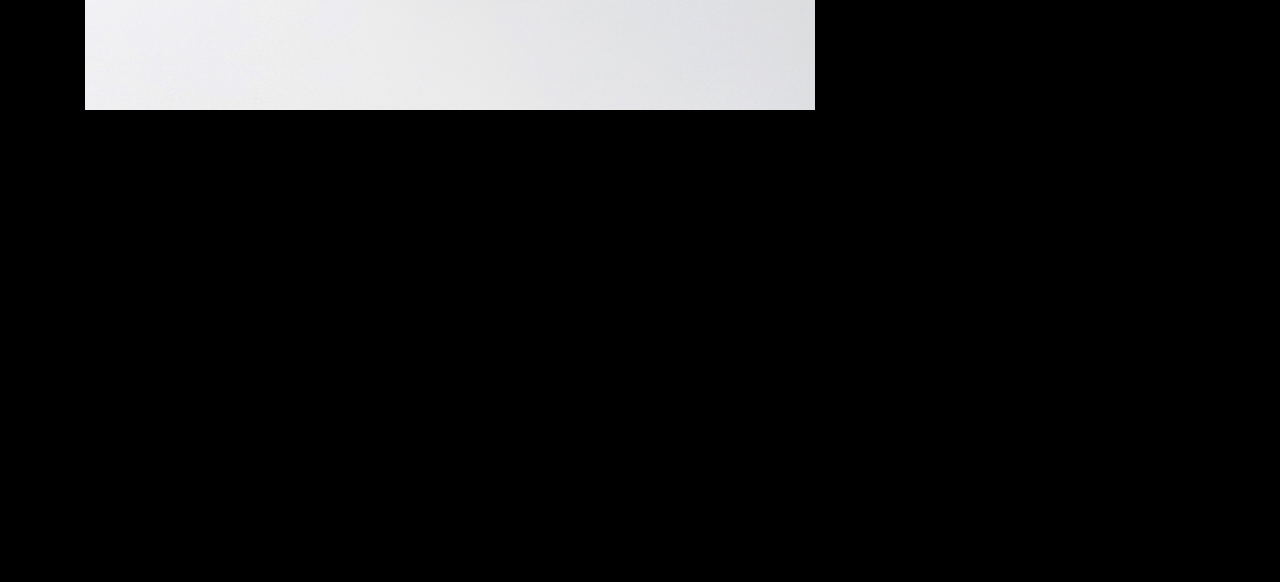
<file: portfolio-single-3.html>
<!doctype html>
<html lang="en">

<head>
  <title>Unfold &mdash; A onepage portfolio HTML template by Colorlib</title>
  <meta charset="utf-8">
  <meta name="viewport" content="width=device-width, initial-scale=1, shrink-to-fit=no">
  
  <meta name="description" content="">
  <meta name="keywords" content="html, css, javascript, jquery">
  <meta name="author" content="">

  <link rel="stylesheet" href="css/vendor/icomoon/style.css">
  <link rel="stylesheet" href="css/vendor/owl.carousel.min.css">
  <link rel="stylesheet" href="css/vendor/aos.css">
  <link rel="stylesheet" href="css/vendor/animate.min.css">
  <link rel="stylesheet" href="css/vendor/bootstrap.min.css">
  <link rel="stylesheet" href="css/vendor/jquery.fancybox.min.css">

  <!-- Theme Style -->
  <link rel="stylesheet" href="css/style.css">

</head>

<body data-spy="scroll" data-target=".site-nav-target" data-offset="200">

  <nav class="unslate_co--site-mobile-menu">
    <div class="close-wrap d-flex">
      <a href="#" class="d-flex ml-auto js-menu-toggle">
        <span class="close-label">Close</span>
        <div class="close-times">
          <span class="bar1"></span>
          <span class="bar2"></span>
        </div>
      </a>
    </div>
    <div class="site-mobile-inner"></div>
  </nav>

  <div class="unslate_co--site-wrap">

    <div class="unslate_co--site-inner">

      <nav class="unslate_co--site-nav site-nav-target">

        <div class="container">

          <div class="row align-items-center justify-content-between text-left">
            <div class="col-md-5 text-right">
              <ul class="site-nav-ul js-clone-nav text-left d-none d-lg-inline-block">
                <li class="has-children">
                  <a href="index.html#home-section" class="nav-link">Home</a>
                  <ul class="dropdown">
                    <li>
                      <a href="index.html">Hero Image BG</a>
                    </li>
                    <li>
                      <a href="index-video.html">Video BG</a>
                    </li>
                    <li>
                      <a href="index-hero-slider.html">Hero Slider</a>
                    </li>
                    <li>
                      <a href="index-sidebar-menu.html">Sidebar Menu</a>
                    </li>
                    <li>
                      <a href="index-right-menu.html">Right Menu</a>
                    </li>
                  </ul>
                </li>
                <li><a href="index.html#portfolio-section" class="nav-link">Portfolio</a></li>
                <li><a href="index.html#about-section" class="nav-link">About</a></li>
                <li><a href="index.html#services-section" class="nav-link">Services</a></li>
              </ul>
            </div>
            <div class="site-logo pos-absolute">
              <a href="index.html" class="unslate_co--site-logo">Unfold<span>.</span></a>
            </div>
            <div class="col-md-5 text-right text-lg-left">
              <ul class="site-nav-ul js-clone-nav text-left d-none d-lg-inline-block">
                <li><a href="index.html#skills-section" class="nav-link">Skills</a></li>
                <li><a href="index.html#testimonial-section" class="nav-link">Testimonial</a></li>
                <li><a href="index.html#journal-section" class="nav-link">Journal</a></li>
                <li><a href="index.html#contact-section" class="nav-link">Contact</a></li>
              </ul>

              <ul class="site-nav-ul-none-onepage text-right d-inline-block d-lg-none">
                <li><a href="#" class="js-menu-toggle">Menu</a></li>
              </ul>

            </div>
          </div>
        </div>

      </nav>
      <!-- END nav -->

      <div class="cover-v1 gradient-bottom-black jarallax">
        <div class="container">
          <div class="row align-items-center">

            <div class="col-md-10 mx-auto text-center">
              <h1 class="heading" data-aos="fade-up">Reworking</h1>
              <h2 class="subheading" data-aos="fade-up" data-aos-delay="100">Far far away, behind the word mountains, far from the countries.</h2>
            </div>

          </div>
        </div>

        <!-- dov -->
        <a href="#portfolio-single-section" class="mouse-wrap smoothscroll">
          <span class="mouse">
            <span class="scroll"></span>
          </span>
          <span class="mouse-label">Scroll</span>
        </a>

      </div>
      <!-- END .cover-v1 -->

      <div class="container">
        <div class="portfolio-single-wrap unslate_co--section" id="portfolio-single-section">
          <div class="portfolio-single-inner">

            <h2 class="heading-portfolio-single-h2">Reworking</h2>

            <div class="row justify-content-between align-items-stretch">

              <div class="col-lg-8">
                <p><a href="images/work_2_full.jpg" data-fancybox="gal"><img src="images/work_2_full.jpg" alt="Image" class="img-fluid"></a></p>
                <p><a href="images/work_2_a_full.jpg" data-fancybox="gal"><img src="images/work_2_a_full.jpg" alt="Image" class="img-fluid"></a></p>
                <p><a href="images/work_2_b_full.jpg" data-fancybox="gal"><img src="images/work_2_b_full.jpg" alt="Image" class="img-fluid"></a></p>
              </div>
              <div class="col-lg-4 pl-lg-5">
                <div class="unslate_co--sticky">
                  <div class="row">
                    <div class="col-md-12 mb-4">
                      <div class="detail-v1">
                        <span class="detail-label">Project Description</span>
                        <p>Far far away, behind the word mountains, far from the countries Vokalia and Consonantia, there live the blind texts. Separated they live in Bookmarksgrove right at the coast of the Semantics, a large language ocean.</p>
                      </div>
                    </div>

                    <div class="col-md-12 mb-4">
                      <div class="detail-v1">
                        <span class="detail-label">Project Date</span>
                        <span class="detail-val">March 9th, 2020</span>
                      </div>
                    </div>
                    <div class="col-md-12 mb-4">
                      <div class="detail-v1">
                        <span class="detail-label">Role</span>
                        <span class="detail-val"><a href="#">Identity</a>, <a href="#">Web Design</a></span>
                      </div>
                    </div>
                    <div class="col-md-12 mb-4">
                      <div class="detail-v1">
                        <span class="detail-label">Client</span>
                        <span class="detail-val">unslate</span>
                      </div>
                    </div>
                    <div class="col-md-12 mb-4">
                      <div class="detail-v1">
                        <span class="detail-label">Visit</span>
                        <span class="detail-val"><a href="#">https:///</a></span>
                      </div>
                    </div>
                  </div>
                </div> 
              </div>

            </div>

          </div>
        </div>
      </div>
    </div>

    <footer class="unslate_co--footer unslate_co--section">
      <div class="container">
        <div class="row justify-content-center">
          <div class="col-md-7">

            <div class="footer-site-logo"><a href="#">Unfold<span>.</span></a></div>

            <ul class="footer-site-social">
              <li><a href="#">Facebook</a></li>
              <li><a href="#">Twitter</a></li>
              <li><a href="#">Instagram</a></li>
              <li><a href="#">Dribbble</a></li>
              <li><a href="#">Behance</a></li>
            </ul>

            <p class="site-copyright">
                
                <!-- Link back to Colorlib can't be removed. Template is licensed under CC BY 3.0. -->
                Copyright &copy;
                <script>
                  document.write(new Date().getFullYear());
                </script> All rights reserved | This template is made with <i class="icon-heart"
                  aria-hidden="true"></i> by <a href="https://colorlib.com" target="_blank">Colorlib</a>
                <!-- Link back to Colorlib can't be removed. Template is licensed under CC BY 3.0. -->
              
              </p>

          </div>
        </div>
      </div>
    </footer>

  </div>

  <!-- Loader -->
  <div id="unslate_co--overlayer"></div>
  <div class="site-loader-wrap">
    <div class="site-loader"></div>
  </div>

  <script src="js/scripts-dist.js"></script>
  <script src="js/main.js"></script>


</body>

</html>
</file>
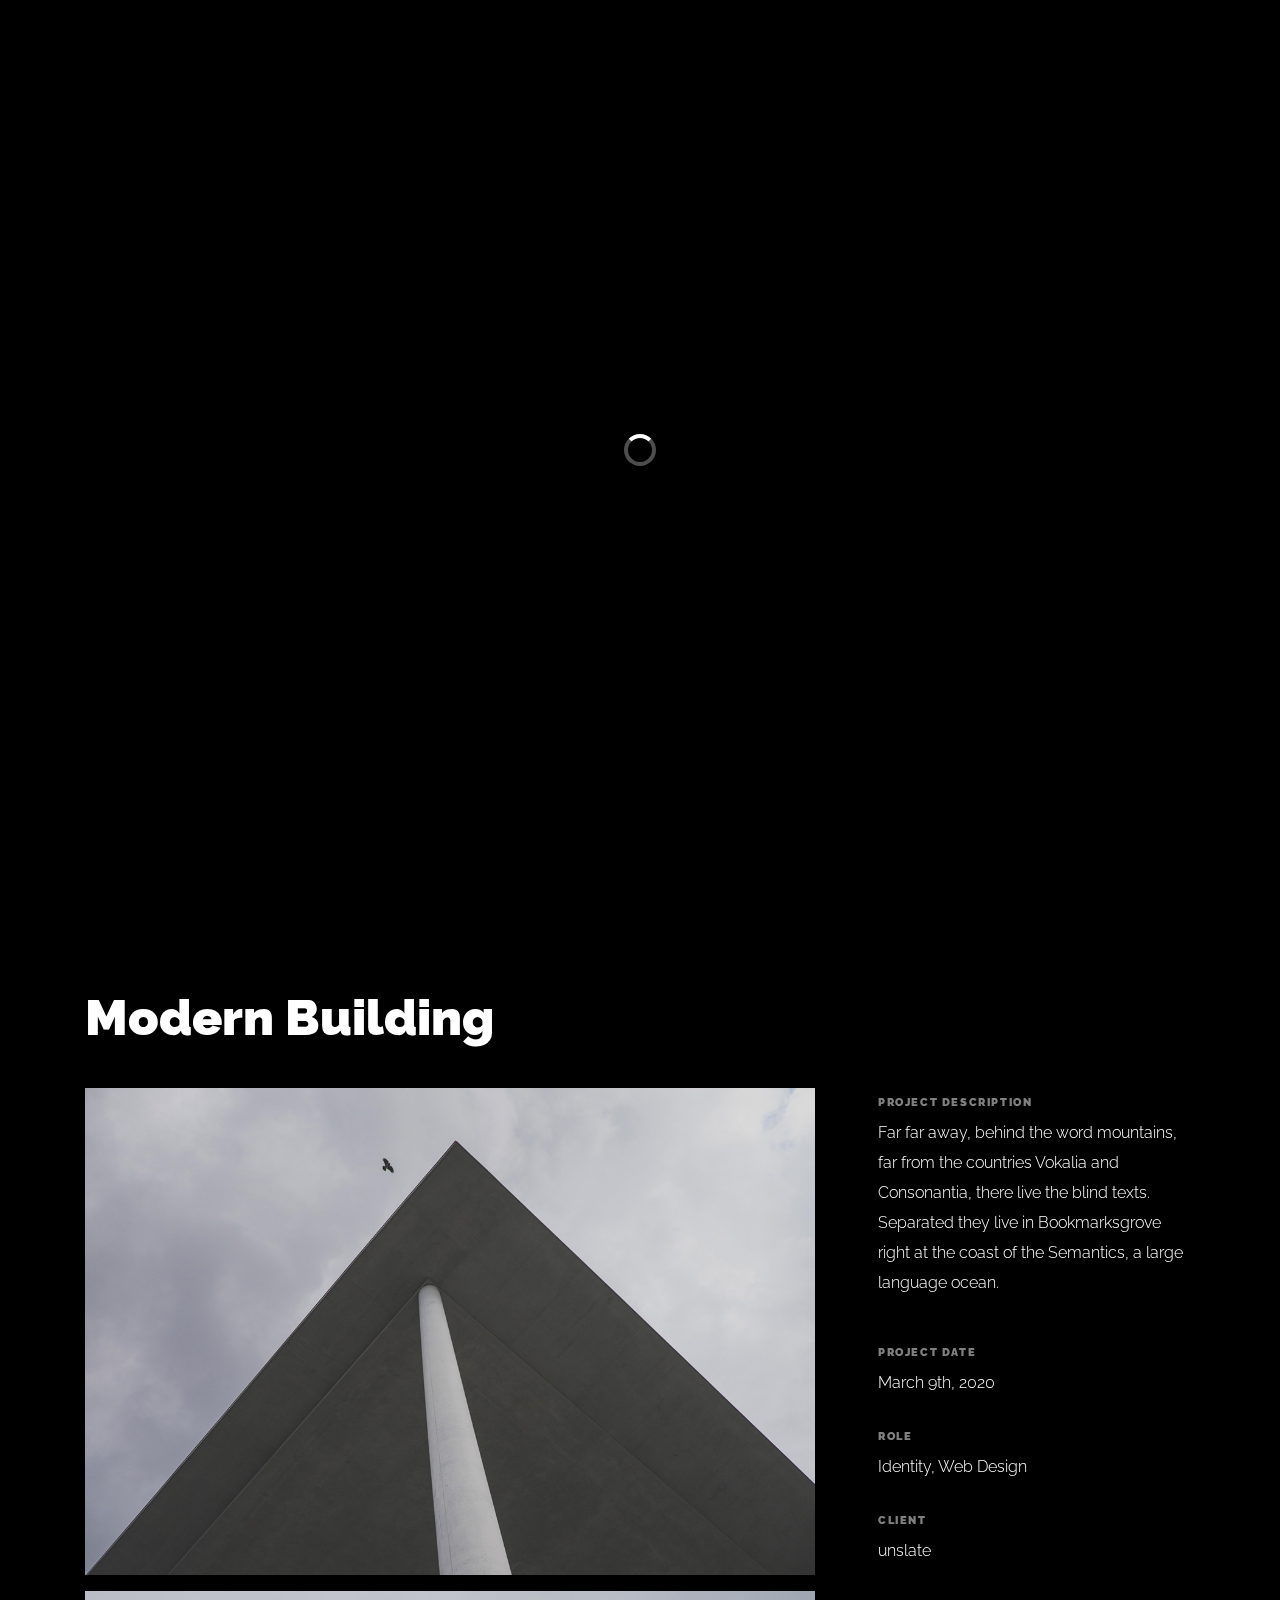
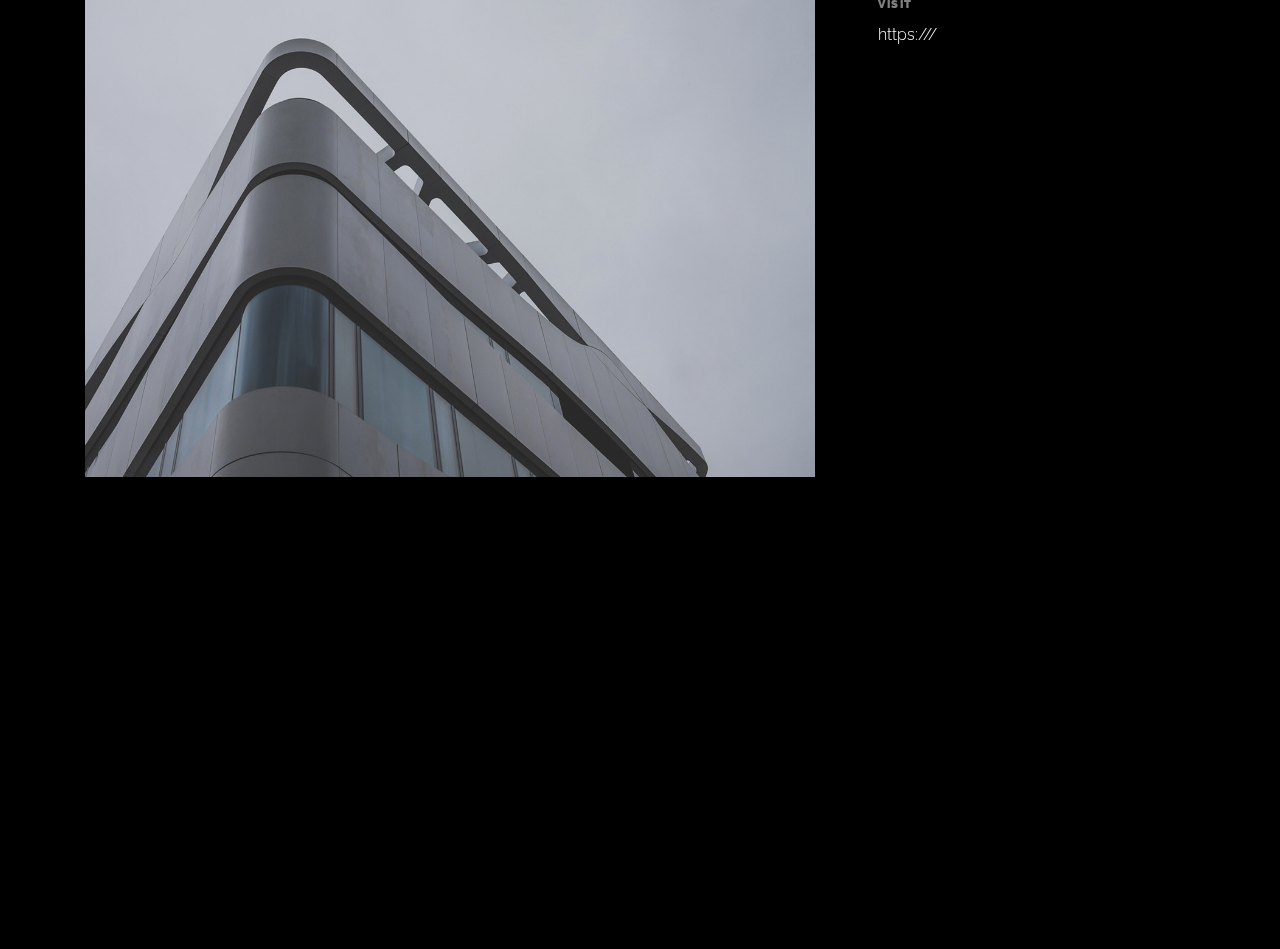
<file: portfolio-single-4.html>
<!doctype html>
<html lang="en">

<head>
  <title>Unfold &mdash; A onepage portfolio HTML template by Colorlib</title>
  <meta charset="utf-8">
  <meta name="viewport" content="width=device-width, initial-scale=1, shrink-to-fit=no">
  
  <meta name="description" content="">
  <meta name="keywords" content="html, css, javascript, jquery">
  <meta name="author" content="">

  <link rel="stylesheet" href="css/vendor/icomoon/style.css">
  <link rel="stylesheet" href="css/vendor/owl.carousel.min.css">
  <link rel="stylesheet" href="css/vendor/aos.css">
  <link rel="stylesheet" href="css/vendor/animate.min.css">
  <link rel="stylesheet" href="css/vendor/bootstrap.min.css">
  <link rel="stylesheet" href="css/vendor/jquery.fancybox.min.css">

  <!-- Theme Style -->
  <link rel="stylesheet" href="css/style.css">

</head>

<body data-spy="scroll" data-target=".site-nav-target" data-offset="200">

  <nav class="unslate_co--site-mobile-menu">
    <div class="close-wrap d-flex">
      <a href="#" class="d-flex ml-auto js-menu-toggle">
        <span class="close-label">Close</span>
        <div class="close-times">
          <span class="bar1"></span>
          <span class="bar2"></span>
        </div>
      </a>
    </div>
    <div class="site-mobile-inner"></div>
  </nav>

  <div class="unslate_co--site-wrap">

    <div class="unslate_co--site-inner">

      <nav class="unslate_co--site-nav site-nav-target">

        <div class="container">

          <div class="row align-items-center justify-content-between text-left">
            <div class="col-md-5 text-right">
              <ul class="site-nav-ul js-clone-nav text-left d-none d-lg-inline-block">
                <li class="has-children">
                  <a href="index.html#home-section" class="nav-link">Home</a>
                  <ul class="dropdown">
                    <li>
                      <a href="index.html">Hero Image BG</a>
                    </li>
                    <li>
                      <a href="index-video.html">Video BG</a>
                    </li>
                    <li>
                      <a href="index-hero-slider.html">Hero Slider</a>
                    </li>
                    <li>
                      <a href="index-sidebar-menu.html">Sidebar Menu</a>
                    </li>
                    <li>
                      <a href="index-right-menu.html">Right Menu</a>
                    </li>
                  </ul>
                </li>
                <li><a href="index.html#portfolio-section" class="nav-link">Portfolio</a></li>
                <li><a href="index.html#about-section" class="nav-link">About</a></li>
                <li><a href="index.html#services-section" class="nav-link">Services</a></li>
              </ul>
            </div>
            <div class="site-logo pos-absolute">
              <a href="index.html" class="unslate_co--site-logo">Unfold<span>.</span></a>
            </div>
            <div class="col-md-5 text-right text-lg-left">
              <ul class="site-nav-ul js-clone-nav text-left d-none d-lg-inline-block">
                <li><a href="index.html#skills-section" class="nav-link">Skills</a></li>
                <li><a href="index.html#testimonial-section" class="nav-link">Testimonial</a></li>
                <li><a href="index.html#journal-section" class="nav-link">Journal</a></li>
                <li><a href="index.html#contact-section" class="nav-link">Contact</a></li>
              </ul>

              <ul class="site-nav-ul-none-onepage text-right d-inline-block d-lg-none">
                <li><a href="#" class="js-menu-toggle">Menu</a></li>
              </ul>

            </div>
          </div>
        </div>

      </nav>
      <!-- END nav -->

      <div class="cover-v1 gradient-bottom-black jarallax">
        <div class="container">
          <div class="row align-items-center">

            <div class="col-md-10 mx-auto text-center">
              <h1 class="heading" data-aos="fade-up">Modern Building</h1>
              <h2 class="subheading" data-aos="fade-up" data-aos-delay="100">Far far away, behind the word mountains, far from the countries.</h2>
            </div>

          </div>
        </div>

        <!-- dov -->
        <a href="#portfolio-single-section" class="mouse-wrap smoothscroll">
          <span class="mouse">
            <span class="scroll"></span>
          </span>
          <span class="mouse-label">Scroll</span>
        </a>

      </div>
      <!-- END .cover-v1 -->

      <div class="container">
        <div class="portfolio-single-wrap unslate_co--section" id="portfolio-single-section">
          <div class="portfolio-single-inner">

            <h2 class="heading-portfolio-single-h2">Modern Building</h2>

            <div class="row justify-content-between align-items-stretch">

              <div class="col-lg-8">
                <p><a href="images/work_3_a_full.jpg" data-fancybox="gal"><img src="images/work_3_a_full.jpg" alt="Image" class="img-fluid"></a></p>
                <p><a href="images/work_3_full.jpg" data-fancybox="gal"><img src="images/work_3_full.jpg" alt="Image" class="img-fluid"></a></p>
              </div>
              <div class="col-lg-4 pl-lg-5">
                <div class="unslate_co--sticky">
                  <div class="row">
                    <div class="col-md-12 mb-4">
                      <div class="detail-v1">
                        <span class="detail-label">Project Description</span>
                        <p>Far far away, behind the word mountains, far from the countries Vokalia and Consonantia, there live the blind texts. Separated they live in Bookmarksgrove right at the coast of the Semantics, a large language ocean.</p>
                      </div>
                    </div>

                    <div class="col-md-12 mb-4">
                      <div class="detail-v1">
                        <span class="detail-label">Project Date</span>
                        <span class="detail-val">March 9th, 2020</span>
                      </div>
                    </div>
                    <div class="col-md-12 mb-4">
                      <div class="detail-v1">
                        <span class="detail-label">Role</span>
                        <span class="detail-val"><a href="#">Identity</a>, <a href="#">Web Design</a></span>
                      </div>
                    </div>
                    <div class="col-md-12 mb-4">
                      <div class="detail-v1">
                        <span class="detail-label">Client</span>
                        <span class="detail-val">unslate</span>
                      </div>
                    </div>
                    <div class="col-md-12 mb-4">
                      <div class="detail-v1">
                        <span class="detail-label">Visit</span>
                        <span class="detail-val"><a href="#">https:///</a></span>
                      </div>
                    </div>
                  </div>
                </div> 
              </div>

            </div>

          </div>
        </div>
      </div>
    </div> 

    <footer class="unslate_co--footer unslate_co--section">
      <div class="container">
        <div class="row justify-content-center">
          <div class="col-md-7">

            <div class="footer-site-logo"><a href="#">Unfold<span>.</span></a></div>

            <ul class="footer-site-social">
              <li><a href="#">Facebook</a></li>
              <li><a href="#">Twitter</a></li>
              <li><a href="#">Instagram</a></li>
              <li><a href="#">Dribbble</a></li>
              <li><a href="#">Behance</a></li>
            </ul>

            <p class="site-copyright">
                
                <!-- Link back to Colorlib can't be removed. Template is licensed under CC BY 3.0. -->
                Copyright &copy;
                <script>
                  document.write(new Date().getFullYear());
                </script> All rights reserved | This template is made with <i class="icon-heart"
                  aria-hidden="true"></i> by <a href="https://colorlib.com" target="_blank">Colorlib</a>
                <!-- Link back to Colorlib can't be removed. Template is licensed under CC BY 3.0. -->
              
              </p>

          </div>
        </div>
      </div>
    </footer>

  </div>

  <!-- Loader -->
  <div id="unslate_co--overlayer"></div>
  <div class="site-loader-wrap">
    <div class="site-loader"></div>
  </div>

  <script src="js/scripts-dist.js"></script>
  <script src="js/main.js"></script>

  
</body>

</html>
</file>
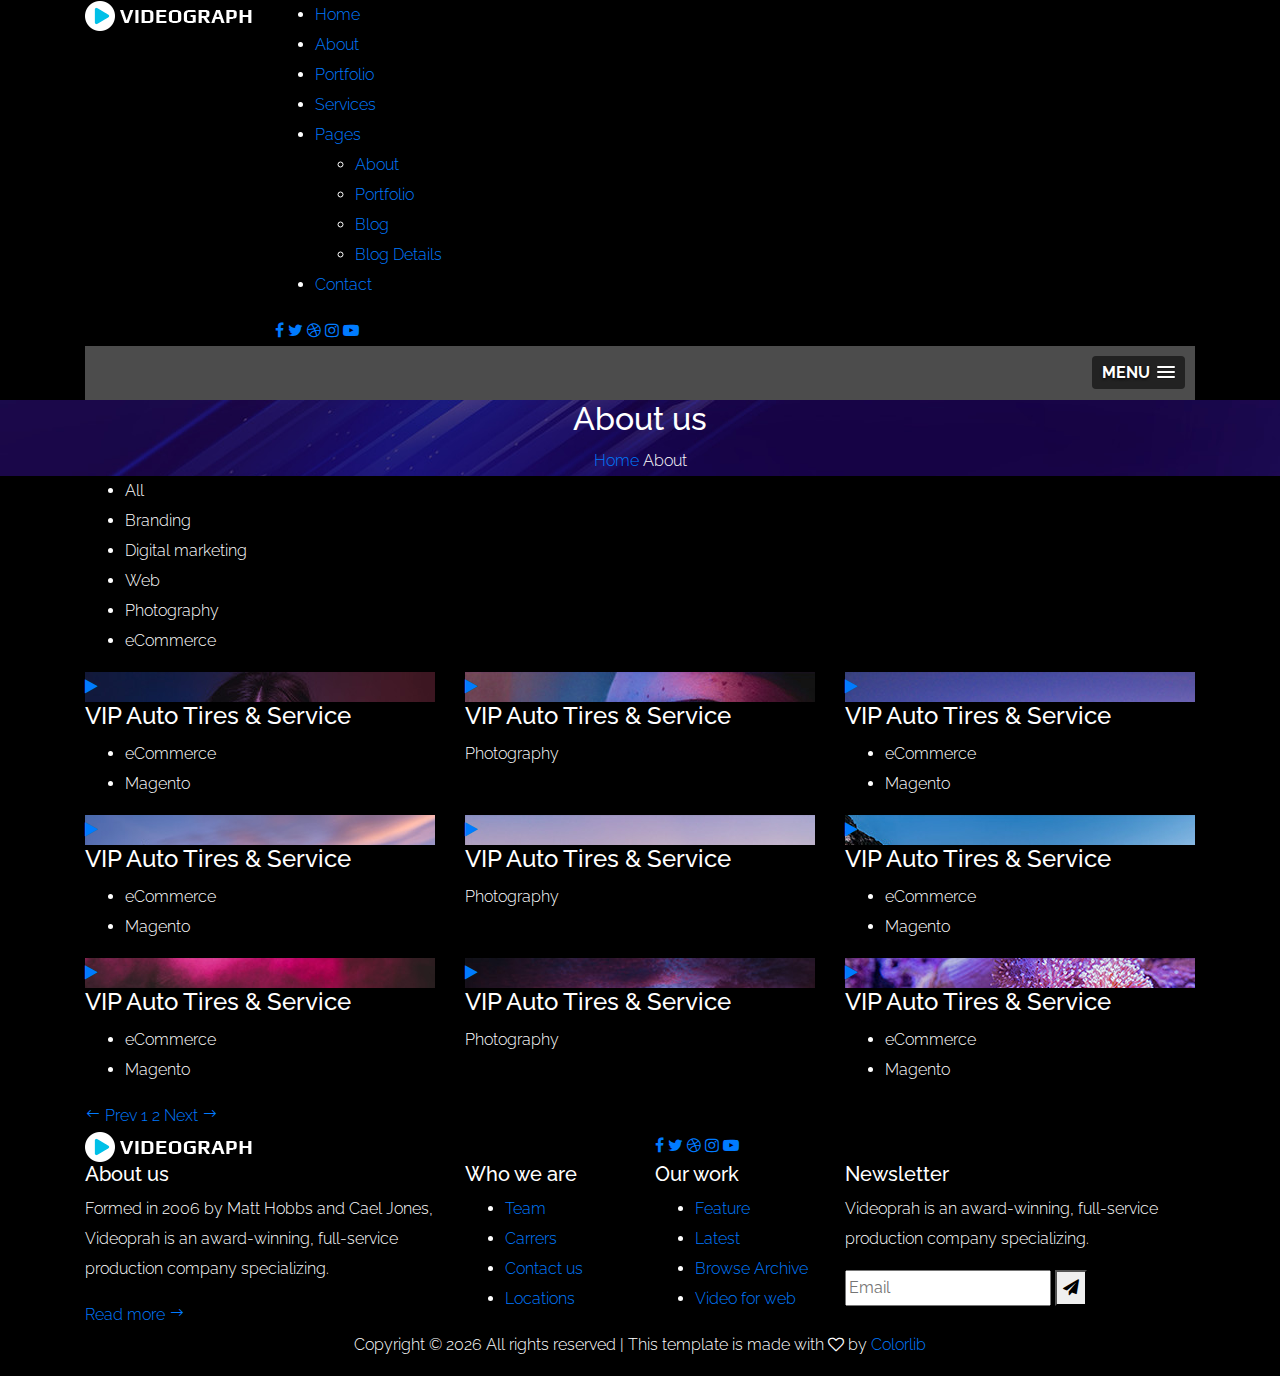
<file: portfolio.html>
<!DOCTYPE html>
<html lang="zxx">

<head>
    <meta charset="UTF-8">
    <meta name="description" content="Videograph Template">
    <meta name="keywords" content="Videograph, unica, creative, html">
    <meta name="viewport" content="width=device-width, initial-scale=1.0">
    <meta http-equiv="X-UA-Compatible" content="ie=edge">
    <title>Videograph | Template</title>

    <!-- Google Font -->
    <link href="https://fonts.googleapis.com/css2?family=Play:wght@400;700&display=swap" rel="stylesheet">
    <link href="https://fonts.googleapis.com/css2?family=Josefin+Sans:wght@300;400;500;600;700&display=swap"
        rel="stylesheet">

    <!-- Css Styles -->
    <link rel="stylesheet" href="css/bootstrap.min.css" type="text/css">
    <link rel="stylesheet" href="css/font-awesome.min.css" type="text/css">
    <link rel="stylesheet" href="css/elegant-icons.css" type="text/css">
    <link rel="stylesheet" href="css/owl.carousel.min.css" type="text/css">
    <link rel="stylesheet" href="css/magnific-popup.css" type="text/css">
    <link rel="stylesheet" href="css/slicknav.min.css" type="text/css">
    <link rel="stylesheet" href="css/style.css" type="text/css">
</head>

<body>
    <!-- Page Preloder -->
    <div id="preloder">
        <div class="loader"></div>
    </div>

    <!-- Header Section Begin -->
    <header class="header">
        <div class="container">
            <div class="row">
                <div class="col-lg-2">
                    <div class="header__logo">
                        <a href="./index.html"><img src="img/logo.png" alt=""></a>
                    </div>
                </div>
                <div class="col-lg-10">
                    <div class="header__nav__option">
                        <nav class="header__nav__menu mobile-menu">
                            <ul>
                                <li><a href="./index.html">Home</a></li>
                                <li><a href="./about.html">About</a></li>
                                <li class="active"><a href="./portfolio.html">Portfolio</a></li>
                                <li><a href="./services.html">Services</a></li>
                                <li><a href="#">Pages</a>
                                    <ul class="dropdown">
                                        <li><a href="./about.html">About</a></li>
                                        <li><a href="./portfolio.html">Portfolio</a></li>
                                        <li><a href="./blog.html">Blog</a></li>
                                        <li><a href="./blog-details.html">Blog Details</a></li>
                                    </ul>
                                </li>
                                <li><a href="./contact.html">Contact</a></li>
                            </ul>
                        </nav>
                        <div class="header__nav__social">
                            <a href="#"><i class="fa fa-facebook"></i></a>
                            <a href="#"><i class="fa fa-twitter"></i></a>
                            <a href="#"><i class="fa fa-dribbble"></i></a>
                            <a href="#"><i class="fa fa-instagram"></i></a>
                            <a href="#"><i class="fa fa-youtube-play"></i></a>
                        </div>
                    </div>
                </div>
            </div>
            <div id="mobile-menu-wrap"></div>
        </div>
    </header>
    <!-- Header End -->

    <!-- Breadcrumb Begin -->
    <div class="breadcrumb-option spad set-bg" data-setbg="img/breadcrumb-bg.jpg">
        <div class="container">
            <div class="row">
                <div class="col-lg-12 text-center">
                    <div class="breadcrumb__text">
                        <h2>About us</h2>
                        <div class="breadcrumb__links">
                            <a href="#">Home</a>
                            <span>About</span>
                        </div>
                    </div>
                </div>
            </div>
        </div>
    </div>
    <!-- Breadcrumb End -->

    <!-- Portfolio Section Begin -->
    <section class="portfolio spad">
        <div class="container">
            <div class="row">
                <div class="col-lg-12">
                    <ul class="portfolio__filter">
                        <li class="active" data-filter="*">All</li>
                        <li data-filter=".branding">Branding</li>
                        <li data-filter=".digital-marketing">Digital marketing</li>
                        <li data-filter=".web">Web</li>
                        <li data-filter=".photography">Photography</li>
                        <li data-filter=" .ecommerce">eCommerce</li>
                    </ul>
                </div>
            </div>
            <div class="row portfolio__gallery">
                <div class="col-lg-4 col-md-6 col-sm-6 mix branding">
                    <div class="portfolio__item">
                        <div class="portfolio__item__video set-bg" data-setbg="img/portfolio/portfolio-1.jpg">
                            <a href="https://www.youtube.com/watch?v=LXb3EKWsInQ" class="play-btn video-popup"><i
                                    class="fa fa-play"></i></a>
                        </div>
                        <div class="portfolio__item__text">
                            <h4>VIP Auto Tires & Service</h4>
                            <ul>
                                <li>eCommerce</li>
                                <li>Magento</li>
                            </ul>
                        </div>
                    </div>
                </div>
                <div class="col-lg-4 col-md-6 col-sm-6 mix digital-marketing">
                    <div class="portfolio__item">
                        <div class="portfolio__item__video set-bg" data-setbg="img/portfolio/portfolio-2.jpg">
                            <a href="https://www.youtube.com/watch?v=LXb3EKWsInQ" class="play-btn video-popup"><i
                                    class="fa fa-play"></i></a>
                        </div>
                        <div class="portfolio__item__text">
                            <h4>VIP Auto Tires & Service</h4>
                            <span>Photography</span>
                        </div>
                    </div>
                </div>
                <div class="col-lg-4 col-md-6 col-sm-6 mix web">
                    <div class="portfolio__item">
                        <div class="portfolio__item__video set-bg" data-setbg="img/portfolio/portfolio-3.jpg">
                            <a href="https://www.youtube.com/watch?v=LXb3EKWsInQ" class="play-btn video-popup"><i
                                    class="fa fa-play"></i></a>
                        </div>
                        <div class="portfolio__item__text">
                            <h4>VIP Auto Tires & Service</h4>
                            <ul>
                                <li>eCommerce</li>
                                <li>Magento</li>
                            </ul>
                        </div>
                    </div>
                </div>
                <div class="col-lg-4 col-md-6 col-sm-6 mix photography">
                    <div class="portfolio__item">
                        <div class="portfolio__item__video set-bg" data-setbg="img/portfolio/portfolio-4.jpg">
                            <a href="https://www.youtube.com/watch?v=LXb3EKWsInQ" class="play-btn video-popup"><i
                                    class="fa fa-play"></i></a>
                        </div>
                        <div class="portfolio__item__text">
                            <h4>VIP Auto Tires & Service</h4>
                            <ul>
                                <li>eCommerce</li>
                                <li>Magento</li>
                            </ul>
                        </div>
                    </div>
                </div>
                <div class="col-lg-4 col-md-6 col-sm-6 mix ecommerce">
                    <div class="portfolio__item">
                        <div class="portfolio__item__video set-bg" data-setbg="img/portfolio/portfolio-5.jpg">
                            <a href="https://www.youtube.com/watch?v=LXb3EKWsInQ" class="play-btn video-popup"><i
                                    class="fa fa-play"></i></a>
                        </div>
                        <div class="portfolio__item__text">
                            <h4>VIP Auto Tires & Service</h4>
                            <span>Photography</span>
                        </div>
                    </div>
                </div>
                <div class="col-lg-4 col-md-6 col-sm-6 mix branding">
                    <div class="portfolio__item">
                        <div class="portfolio__item__video set-bg" data-setbg="img/portfolio/portfolio-6.jpg">
                            <a href="https://www.youtube.com/watch?v=LXb3EKWsInQ" class="play-btn video-popup"><i
                                    class="fa fa-play"></i></a>
                        </div>
                        <div class="portfolio__item__text">
                            <h4>VIP Auto Tires & Service</h4>
                            <ul>
                                <li>eCommerce</li>
                                <li>Magento</li>
                            </ul>
                        </div>
                    </div>
                </div>
                <div class="col-lg-4 col-md-6 col-sm-6 mix web">
                    <div class="portfolio__item">
                        <div class="portfolio__item__video set-bg" data-setbg="img/portfolio/portfolio-7.jpg">
                            <a href="https://www.youtube.com/watch?v=LXb3EKWsInQ" class="play-btn video-popup"><i
                                    class="fa fa-play"></i></a>
                        </div>
                        <div class="portfolio__item__text">
                            <h4>VIP Auto Tires & Service</h4>
                            <ul>
                                <li>eCommerce</li>
                                <li>Magento</li>
                            </ul>
                        </div>
                    </div>
                </div>
                <div class="col-lg-4 col-md-6 col-sm-6 mix photography">
                    <div class="portfolio__item">
                        <div class="portfolio__item__video set-bg" data-setbg="img/portfolio/portfolio-8.jpg">
                            <a href="https://www.youtube.com/watch?v=LXb3EKWsInQ" class="play-btn video-popup"><i
                                    class="fa fa-play"></i></a>
                        </div>
                        <div class="portfolio__item__text">
                            <h4>VIP Auto Tires & Service</h4>
                            <span>Photography</span>
                        </div>
                    </div>
                </div>
                <div class="col-lg-4 col-md-6 col-sm-6 mix ecommerce">
                    <div class="portfolio__item">
                        <div class="portfolio__item__video set-bg" data-setbg="img/portfolio/portfolio-9.jpg">
                            <a href="https://www.youtube.com/watch?v=LXb3EKWsInQ" class="play-btn video-popup"><i
                                    class="fa fa-play"></i></a>
                        </div>
                        <div class="portfolio__item__text">
                            <h4>VIP Auto Tires & Service</h4>
                            <ul>
                                <li>eCommerce</li>
                                <li>Magento</li>
                            </ul>
                        </div>
                    </div>
                </div>
            </div>
            <div class="row">
                <div class="col-lg-12">
                    <div class="pagination__option">
                        <a href="#" class="arrow__pagination left__arrow"><span class="arrow_left"></span> Prev</a>
                        <a href="#" class="number__pagination">1</a>
                        <a href="#" class="number__pagination">2</a>
                        <a href="#" class="arrow__pagination right__arrow">Next <span class="arrow_right"></span></a>
                    </div>
                </div>
            </div>
        </div>
    </section>
    <!-- Portfolio Section End -->

    <!-- Footer Section Begin -->
    <footer class="footer">
        <div class="container">
            <div class="footer__top">
                <div class="row">
                    <div class="col-lg-6 col-md-6">
                        <div class="footer__top__logo">
                            <a href="#"><img src="img/logo.png" alt=""></a>
                        </div>
                    </div>
                    <div class="col-lg-6 col-md-6">
                        <div class="footer__top__social">
                            <a href="#"><i class="fa fa-facebook"></i></a>
                            <a href="#"><i class="fa fa-twitter"></i></a>
                            <a href="#"><i class="fa fa-dribbble"></i></a>
                            <a href="#"><i class="fa fa-instagram"></i></a>
                            <a href="#"><i class="fa fa-youtube-play"></i></a>
                        </div>
                    </div>
                </div>
            </div>
            <div class="footer__option">
                <div class="row">
                    <div class="col-lg-4 col-md-6 col-sm-6">
                        <div class="footer__option__item">
                            <h5>About us</h5>
                            <p>Formed in 2006 by Matt Hobbs and Cael Jones, Videoprah is an award-winning, full-service
                                production company specializing.</p>
                            <a href="#" class="read__more">Read more <span class="arrow_right"></span></a>
                        </div>
                    </div>
                    <div class="col-lg-2 col-md-3 col-sm-3">
                        <div class="footer__option__item">
                            <h5>Who we are</h5>
                            <ul>
                                <li><a href="#">Team</a></li>
                                <li><a href="#">Carrers</a></li>
                                <li><a href="#">Contact us</a></li>
                                <li><a href="#">Locations</a></li>
                            </ul>
                        </div>
                    </div>
                    <div class="col-lg-2 col-md-3 col-sm-3">
                        <div class="footer__option__item">
                            <h5>Our work</h5>
                            <ul>
                                <li><a href="#">Feature</a></li>
                                <li><a href="#">Latest</a></li>
                                <li><a href="#">Browse Archive</a></li>
                                <li><a href="#">Video for web</a></li>
                            </ul>
                        </div>
                    </div>
                    <div class="col-lg-4 col-md-12">
                        <div class="footer__option__item">
                            <h5>Newsletter</h5>
                            <p>Videoprah is an award-winning, full-service production company specializing.</p>
                            <form action="#">
                                <input type="text" placeholder="Email">
                                <button type="submit"><i class="fa fa-send"></i></button>
                            </form>
                        </div>
                    </div>
                </div>
            </div>
            <div class="footer__copyright">
                <div class="row">
                    <div class="col-lg-12 text-center">
                        <!-- Link back to Colorlib can't be removed. Template is licensed under CC BY 3.0. -->
                        <p class="footer__copyright__text">Copyright &copy;
                            <script>
                                document.write(new Date().getFullYear());
                            </script>
                            All rights reserved | This template is made with <i class="fa fa-heart-o"
                                aria-hidden="true"></i> by <a href="https://colorlib.com" target="_blank">Colorlib</a>
                        </p>
                        <!-- Link back to Colorlib can't be removed. Template is licensed under CC BY 3.0. -->
                    </div>
                </div>
            </div>
        </div>
    </footer>
    <!-- Footer Section End -->

    <!-- Js Plugins -->
    <script src="js/jquery-3.3.1.min.js"></script>
    <script src="js/bootstrap.min.js"></script>
    <script src="js/jquery.magnific-popup.min.js"></script>
    <script src="js/mixitup.min.js"></script>
    <script src="js/masonry.pkgd.min.js"></script>
    <script src="js/jquery.slicknav.js"></script>
    <script src="js/owl.carousel.min.js"></script>
    <script src="js/main.js"></script>
</body>

</html>
</file>
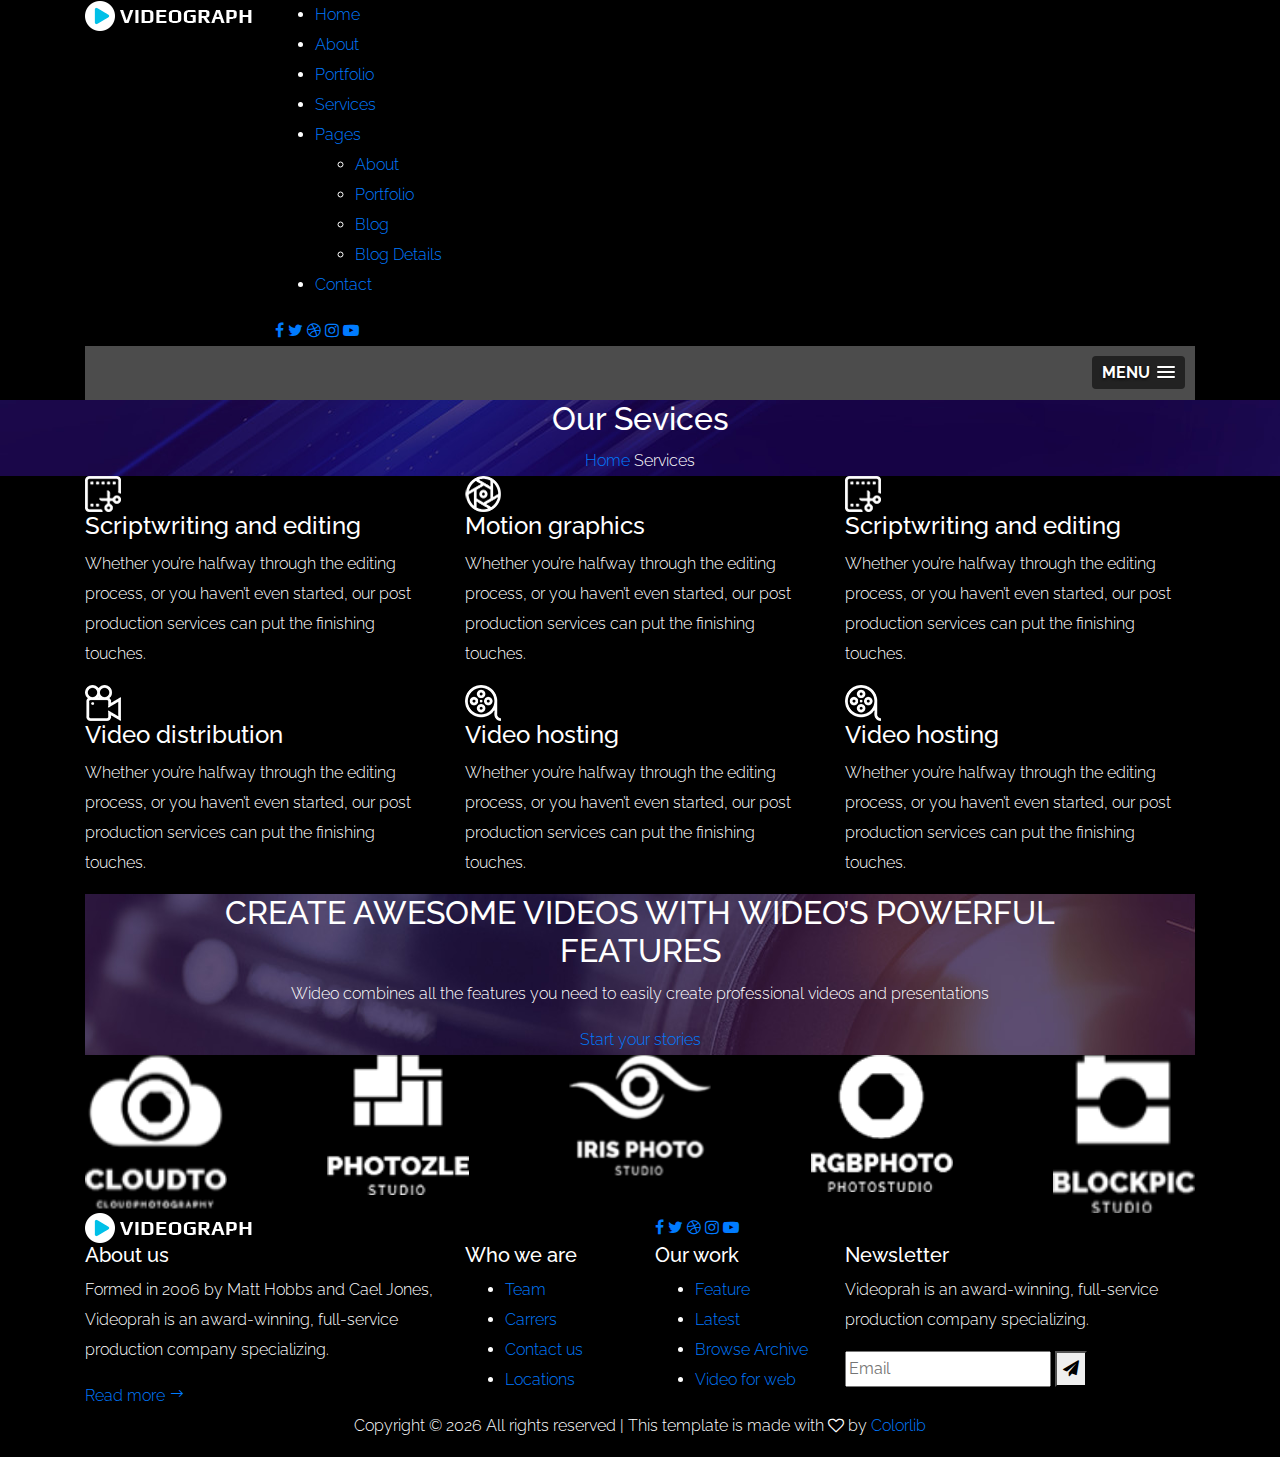
<file: services.html>
<!DOCTYPE html>
<html lang="zxx">

<head>
    <meta charset="UTF-8">
    <meta name="description" content="Videograph Template">
    <meta name="keywords" content="Videograph, unica, creative, html">
    <meta name="viewport" content="width=device-width, initial-scale=1.0">
    <meta http-equiv="X-UA-Compatible" content="ie=edge">
    <title>Videograph | Template</title>

    <!-- Google Font -->
    <link href="https://fonts.googleapis.com/css2?family=Play:wght@400;700&display=swap" rel="stylesheet">
    <link href="https://fonts.googleapis.com/css2?family=Josefin+Sans:wght@300;400;500;600;700&display=swap"
        rel="stylesheet">

    <!-- Css Styles -->
    <link rel="stylesheet" href="css/bootstrap.min.css" type="text/css">
    <link rel="stylesheet" href="css/font-awesome.min.css" type="text/css">
    <link rel="stylesheet" href="css/elegant-icons.css" type="text/css">
    <link rel="stylesheet" href="css/owl.carousel.min.css" type="text/css">
    <link rel="stylesheet" href="css/magnific-popup.css" type="text/css">
    <link rel="stylesheet" href="css/slicknav.min.css" type="text/css">
    <link rel="stylesheet" href="css/style.css" type="text/css">
</head>

<body>
    <!-- Page Preloder -->
    <div id="preloder">
        <div class="loader"></div>
    </div>

    <!-- Header Section Begin -->
    <header class="header">
        <div class="container">
            <div class="row">
                <div class="col-lg-2">
                    <div class="header__logo">
                        <a href="./index.html"><img src="img/logo.png" alt=""></a>
                    </div>
                </div>
                <div class="col-lg-10">
                    <div class="header__nav__option">
                        <nav class="header__nav__menu mobile-menu">
                            <ul>
                                <li><a href="./index.html">Home</a></li>
                                <li><a href="./about.html">About</a></li>
                                <li><a href="./portfolio.html">Portfolio</a></li>
                                <li class="active"><a href="./services.html">Services</a></li>
                                <li><a href="#">Pages</a>
                                    <ul class="dropdown">
                                        <li><a href="./about.html">About</a></li>
                                        <li><a href="./portfolio.html">Portfolio</a></li>
                                        <li><a href="./blog.html">Blog</a></li>
                                        <li><a href="./blog-details.html">Blog Details</a></li>
                                    </ul>
                                </li>
                                <li><a href="./contact.html">Contact</a></li>
                            </ul>
                        </nav>
                        <div class="header__nav__social">
                            <a href="#"><i class="fa fa-facebook"></i></a>
                            <a href="#"><i class="fa fa-twitter"></i></a>
                            <a href="#"><i class="fa fa-dribbble"></i></a>
                            <a href="#"><i class="fa fa-instagram"></i></a>
                            <a href="#"><i class="fa fa-youtube-play"></i></a>
                        </div>
                    </div>
                </div>
            </div>
            <div id="mobile-menu-wrap"></div>
        </div>
    </header>
    <!-- Header End -->

    <!-- Breadcrumb Begin -->
    <div class="breadcrumb-option spad set-bg" data-setbg="img/breadcrumb-bg.jpg">
        <div class="container">
            <div class="row">
                <div class="col-lg-12 text-center">
                    <div class="breadcrumb__text">
                        <h2>Our Sevices</h2>
                        <div class="breadcrumb__links">
                            <a href="#">Home</a>
                            <span>Services</span>
                        </div>
                    </div>
                </div>
            </div>
        </div>
    </div>
    <!-- Breadcrumb End -->

    <!-- Services Section Begin -->
    <section class="services-page spad">
        <div class="container">
            <div class="row">
                <div class="col-lg-4 col-md-6 col-sm-6">
                    <div class="services__item">
                        <div class="services__item__icon">
                            <img src="img/icons/si-2.png" alt="">
                        </div>
                        <h4>Scriptwriting and editing</h4>
                        <p>Whether you’re halfway through the editing process, or you haven’t even started, our post
                            production services can put the finishing touches.</p>
                    </div>
                </div>
                <div class="col-lg-4 col-md-6 col-sm-6">
                    <div class="services__item">
                        <div class="services__item__icon">
                            <img src="img/icons/si-1.png" alt="">
                        </div>
                        <h4>Motion graphics</h4>
                        <p>Whether you’re halfway through the editing process, or you haven’t even started, our post
                            production services can put the finishing touches.</p>
                    </div>
                </div>
                <div class="col-lg-4 col-md-6 col-sm-6">
                    <div class="services__item">
                        <div class="services__item__icon">
                            <img src="img/icons/si-2.png" alt="">
                        </div>
                        <h4>Scriptwriting and editing</h4>
                        <p>Whether you’re halfway through the editing process, or you haven’t even started, our post
                            production services can put the finishing touches.</p>
                    </div>
                </div>
                <div class="col-lg-4 col-md-6 col-sm-6">
                    <div class="services__item">
                        <div class="services__item__icon">
                            <img src="img/icons/si-3.png" alt="">
                        </div>
                        <h4>Video distribution</h4>
                        <p>Whether you’re halfway through the editing process, or you haven’t even started, our post
                            production services can put the finishing touches.</p>
                    </div>
                </div>
                <div class="col-lg-4 col-md-6 col-sm-6">
                    <div class="services__item">
                        <div class="services__item__icon">
                            <img src="img/icons/si-4.png" alt="">
                        </div>
                        <h4>Video hosting</h4>
                        <p>Whether you’re halfway through the editing process, or you haven’t even started, our post
                            production services can put the finishing touches.</p>
                    </div>
                </div>
                <div class="col-lg-4 col-md-6 col-sm-6">
                    <div class="services__item">
                        <div class="services__item__icon">
                            <img src="img/icons/si-4.png" alt="">
                        </div>
                        <h4>Video hosting</h4>
                        <p>Whether you’re halfway through the editing process, or you haven’t even started, our post
                            production services can put the finishing touches.</p>
                    </div>
                </div>
            </div>
        </div>
    </section>
    <!-- Services Section End -->

    <!-- Call To Action Section Begin -->
    <section class="callto sp__callto">
        <div class="container">
            <div class="callto__services spad set-bg" data-setbg="img/calltos-bg.jpg">
                <div class="row d-flex justify-content-center">
                    <div class="col-lg-10 text-center">
                        <div class="callto__text">
                            <h2>CREATE AWESOME VIDEOS WITH WIDEO’S POWERFUL FEATURES</h2>
                            <p>Wideo combines all the features you need to easily create professional videos and
                                presentations</p>
                            <a href="#">Start your stories</a>
                        </div>
                    </div>
                </div>
            </div>
        </div>
    </section>
    <!-- Call To Action Section End -->

    <!-- Logo Begin -->
    <div class="logo spad">
        <div class="container">
            <div class="logo__carousel owl-carousel">
                <a href="#" class="logo__item"><img src="img/logo/logo-1.png" alt=""></a>
                <a href="#" class="logo__item"><img src="img/logo/logo-2.png" alt=""></a>
                <a href="#" class="logo__item"><img src="img/logo/logo-3.png" alt=""></a>
                <a href="#" class="logo__item"><img src="img/logo/logo-4.png" alt=""></a>
                <a href="#" class="logo__item"><img src="img/logo/logo-5.png" alt=""></a>
                <a href="#" class="logo__item"><img src="img/logo/logo-6.png" alt=""></a>
            </div>
        </div>
    </div>
    <!-- Logo End -->

    <!-- Footer Section Begin -->
    <footer class="footer">
        <div class="container">
            <div class="footer__top">
                <div class="row">
                    <div class="col-lg-6 col-md-6">
                        <div class="footer__top__logo">
                            <a href="#"><img src="img/logo.png" alt=""></a>
                        </div>
                    </div>
                    <div class="col-lg-6 col-md-6">
                        <div class="footer__top__social">
                            <a href="#"><i class="fa fa-facebook"></i></a>
                            <a href="#"><i class="fa fa-twitter"></i></a>
                            <a href="#"><i class="fa fa-dribbble"></i></a>
                            <a href="#"><i class="fa fa-instagram"></i></a>
                            <a href="#"><i class="fa fa-youtube-play"></i></a>
                        </div>
                    </div>
                </div>
            </div>
            <div class="footer__option">
                <div class="row">
                    <div class="col-lg-4 col-md-6 col-sm-6">
                        <div class="footer__option__item">
                            <h5>About us</h5>
                            <p>Formed in 2006 by Matt Hobbs and Cael Jones, Videoprah is an award-winning, full-service
                                production company specializing.</p>
                            <a href="#" class="read__more">Read more <span class="arrow_right"></span></a>
                        </div>
                    </div>
                    <div class="col-lg-2 col-md-3 col-sm-3">
                        <div class="footer__option__item">
                            <h5>Who we are</h5>
                            <ul>
                                <li><a href="#">Team</a></li>
                                <li><a href="#">Carrers</a></li>
                                <li><a href="#">Contact us</a></li>
                                <li><a href="#">Locations</a></li>
                            </ul>
                        </div>
                    </div>
                    <div class="col-lg-2 col-md-3 col-sm-3">
                        <div class="footer__option__item">
                            <h5>Our work</h5>
                            <ul>
                                <li><a href="#">Feature</a></li>
                                <li><a href="#">Latest</a></li>
                                <li><a href="#">Browse Archive</a></li>
                                <li><a href="#">Video for web</a></li>
                            </ul>
                        </div>
                    </div>
                    <div class="col-lg-4 col-md-12">
                        <div class="footer__option__item">
                            <h5>Newsletter</h5>
                            <p>Videoprah is an award-winning, full-service production company specializing.</p>
                            <form action="#">
                                <input type="text" placeholder="Email">
                                <button type="submit"><i class="fa fa-send"></i></button>
                            </form>
                        </div>
                    </div>
                </div>
            </div>
            <div class="footer__copyright">
                <div class="row">
                    <div class="col-lg-12 text-center">
                        <!-- Link back to Colorlib can't be removed. Template is licensed under CC BY 3.0. -->
                        <p class="footer__copyright__text">Copyright &copy;
                            <script>
                                document.write(new Date().getFullYear());
                            </script>
                            All rights reserved | This template is made with <i class="fa fa-heart-o"
                                aria-hidden="true"></i> by <a href="https://colorlib.com" target="_blank">Colorlib</a>
                        </p>
                        <!-- Link back to Colorlib can't be removed. Template is licensed under CC BY 3.0. -->
                    </div>
                </div>
            </div>
        </div>
    </footer>
    <!-- Footer Section End -->

    <!-- Js Plugins -->
    <script src="js/jquery-3.3.1.min.js"></script>
    <script src="js/bootstrap.min.js"></script>
    <script src="js/jquery.magnific-popup.min.js"></script>
    <script src="js/mixitup.min.js"></script>
    <script src="js/masonry.pkgd.min.js"></script>
    <script src="js/jquery.slicknav.js"></script>
    <script src="js/owl.carousel.min.js"></script>
    <script src="js/main.js"></script>
</body>

</html>
</file>
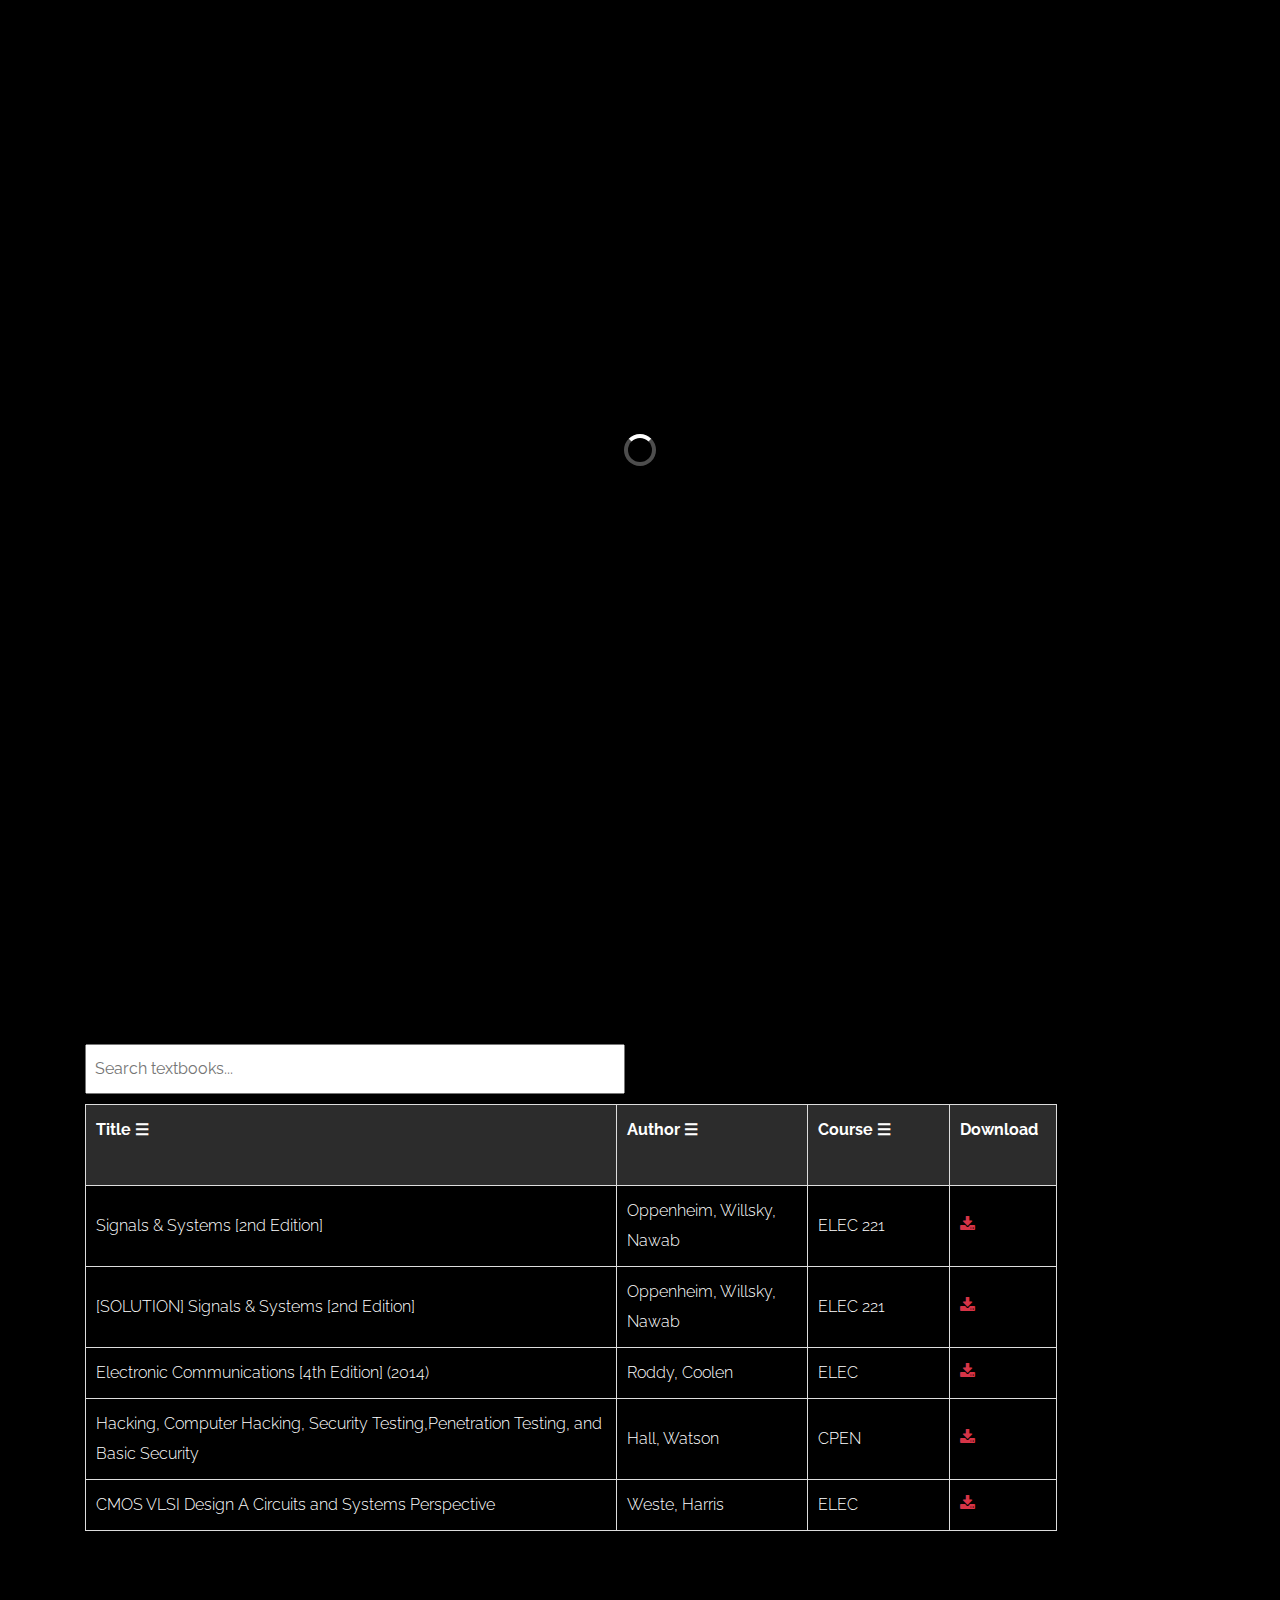
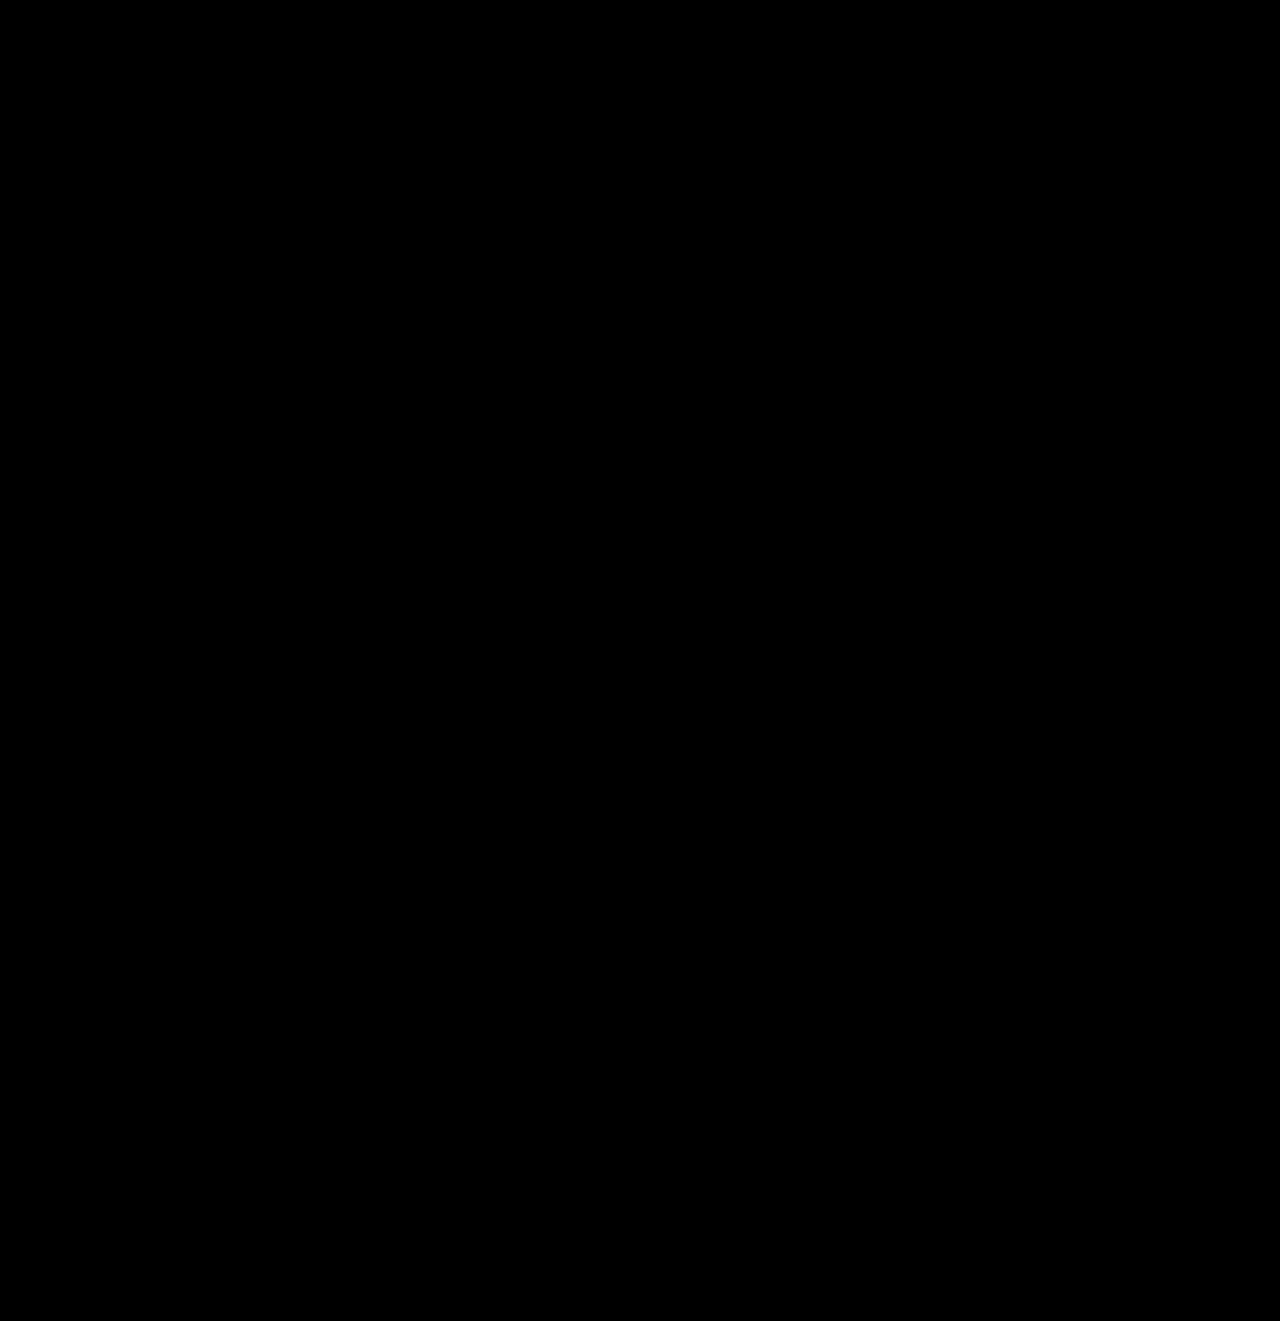
<file: textbooks.html>
<!doctype html>
<html lang="en">

<head>
  <title>Chat/Textbooks</title>
  <meta charset="utf-8">
  <meta name="viewport" content="width=device-width, initial-scale=1, shrink-to-fit=no">
  
  <meta name="description" content=" ">
  <meta name="keywords" content="html, css, javascript, jquery">
  <meta name="author" content="">

  <link rel="stylesheet" href="css/vendor/icomoon/style.css">
  <link rel="stylesheet" href="css/vendor/owl.carousel.min.css">
  <link rel="stylesheet" href="css/vendor/aos.css">
  <link rel="stylesheet" href="css/vendor/animate.min.css">
  <link rel="stylesheet" href="css/vendor/bootstrap.min.css">
  <link rel="stylesheet" href="css/vendor/jquery.fancybox.min.css">
  <link rel="icon" type="image/x-icon" href="images/favicon_1.ico">

  <!-- Theme Style -->
  <link rel="stylesheet" href="css/style.css">

  <style>
    table {
        width: 180%;
        border-collapse: collapse;
    }

    th,
    td {
        border: 1px solid #ddd;
        padding: 10px;
        text-align: left;
    }

    th {
        background-color: #2c2c2c;
        cursor: pointer;
    }

    input[type="text"] {
        width: 100%;
        padding: 8px;
        margin-bottom: 10px;
    }
    th[data-sort="title"] {
    width: 30%; /* Adjust percentages as needed */
    }

    th[data-sort="authors"] {
        width: 10%;
    }

    th[data-sort="course"] {
        width: 8%;
    }

    th:last-child {
        width: 1%;
    }
</style>

</head>

<body data-spy="scroll" data-target=".site-nav-target" data-offset="200">

  <nav class="unslate_co--site-mobile-menu">
    <div class="close-wrap d-flex">
      <a href="#" class="d-flex ml-auto js-menu-toggle">
        <span class="close-label">Close</span>
        <div class="close-times">
          <span class="bar1"></span>
          <span class="bar2"></span>
        </div>
      </a>
    </div>
    <div class="site-mobile-inner"></div>
  </nav>

  <div class="unslate_co--site-wrap">

    <div class="unslate_co--site-inner">

      <nav class="unslate_co--site-nav site-nav-target">

        <div class="container">

          <div class="row align-items-center justify-content-between text-left">
            <div class="col-md-5 text-right">
              <ul class="site-nav-ul js-clone-nav text-left d-none d-lg-inline-block">
                <li class="has-children">
                  <a href="index.html#home-section" class="nav-link">Home</a>
                  <ul class="dropdown">
                    <li>
                      <a href="index.html">Hero Image BG</a>
                    </li>
                    <li>
                      <a href="index-video.html">Video BG</a>
                    </li>
                    <li>
                      <a href="index-hero-slider.html">Hero Slider</a>
                    </li>
                    <li>
                      <a href="index-sidebar-menu.html">Sidebar Menu</a>
                    </li>
                    <li>
                      <a href="index-right-menu.html">Right Menu</a>
                    </li>
                  </ul>
                </li>
                <li><a href="index.html#portfolio-section" class="nav-link">Portfolio</a></li>
                <li><a href="index.html#courses-section" class="nav-link">Courses</a></li>
                <li>
                    <a href="textbooks.html" class="nav-link"> <h4>📘</h4> </a>
                  </li>  
              </ul>
            </div>
           
            <div class="col-md-5 text-right text-lg-left">
              <ul class="site-nav-ul js-clone-nav text-left d-none d-lg-inline-block">
                <li><a href="index.html#journal-section" class="nav-link">Work</a></li>
                <li><a href="https://www.linkedin.com/in/chathilrajaman3/" target="_blank">LinkedIn</a></li>
                <li><a href="Documentation Files/portfolio_resume_28_April_2025.pdf" target="_blank" class="nav-link" style="display:inline-block; padding:5px 10px; border:2px solid white; border-radius:5px;">Resume</a></li>
              </ul>

              <ul class="site-nav-ul-none-onepage text-right d-inline-block d-lg-none">
                <li><a href="#" class="js-menu-toggle">Menu</a></li>
              </ul>

            </div>
          </div>
        </div>

      </nav>
      <!-- END nav -->

      <div class="cover-v1 gradient-bottom-black jarallax">
        <div class="container">
          <div class="row align-items-center">

            <div class="col-md-10 mx-auto text-center">
              <h1 class="heading" data-aos="fade-up">Textbooks</h1>
              <h2 class="subheading" data-aos="fade-up" data-aos-delay="100">Found below.</h2>
            </div>

          </div>
        </div>

        <!-- dov 
        <a href="#portfolio-single-section" class="mouse-wrap smoothscroll">
          <span class="mouse">
            <span class="scroll"></span>
          </span>
          <span class="mouse-label">Scroll</span>
        </a>
        -->

      </div>
      <!-- END .cover-v1 -->

      <div class="container">
        <div class="portfolio-single-wrap unslate_co--section" id="portfolio-single-section">

          <div class="portfolio-single-inner">
            <h2 class="heading-portfolio-single-h2"></h2>

            <div class="row justify-content-between mb-5">
              

              <div class="col-12 mb-5">
                <div class="row">

                  <!--
                  <div class="col-sm-6 col-md-6 col-lg-3">
                    <div class="detail-v1">
                      <span class="detail-label">Project Date</span>
                      <span class="detail-val">March 9th, 2020</span>
                    </div>
                  </div>
                  <div class="col-sm-6 col-md-6 col-lg-3">
                    <div class="detail-v1">
                      <span class="detail-label">Role</span>
                      <span class="detail-val"><a href="#">Identity</a>, <a href="#">Web Design</a></span>
                    </div>
                  </div>
                  <div class="col-sm-6 col-md-6 col-lg-3">
                    <div class="detail-v1">
                      <span class="detail-label">Client</span>
                      <span class="detail-val">unslate</span>
                    </div>
                  </div>
                  <div class="col-sm-6 col-md-6 col-lg-3">
                    <div class="detail-v1">
                      <span class="detail-label">Visit</span>
                      <span class="detail-val"><a href="#">https:///</a></span>
                    </div>
                  </div>
                  -->


                </div>
              </div>
              <!--
              <div class="col-md-6 pr-md-5">
                <p>Far far away, behind the word mountains, far from the countries Vokalia and Consonantia, there live the blind texts. Separated they live in Bookmarksgrove right at the coast of the Semantics, a large language ocean. A small river named Duden flows by their place and supplies it with the necessary regelialia. It is a paradisematic country, in which roasted parts of sentences fly into your mouth.</p>
              </div>
              <div class="col-md-6 pl-md-5">
                <p>Even the all-powerful Pointing has no control about the blind texts it is an almost unorthographic life One day however a small line of blind text by the name of Lorem Ipsum decided to leave for the far World of Grammar.</p>
              </div>
            -->
              <div class="col-md-6 pl-md-7">
                <input type="text" id="searchInput" placeholder="Search textbooks...">
    
                    <table id="textbooksTable">
                         <thead>
                             <tr>
                                <th data-sort="title">Title ☰<br><br> </th>
                                <th data-sort="authors">Author ☰<br><br> </th>
                                <th data-sort="course">Course ☰<br><br> </th>
                                <th> Download <br><br> </th>
                            </tr>
                        </thead>
                    <tbody></tbody>
                    </table>

                <p> <br> <br><br><br><br><br><br><br><br><br><br><br><br><br><br><br><br><br><br><br><br><br><br><br><br><br><br><br><br> </p>
              </div>
            </div>

          </div>
        </div>
      </div>
    </div>

    <footer class="unslate_co--footer unslate_co--section">
      <div class="container">
        <div class="row justify-content-center">
          <div class="col-md-7">

            <div class="footer-site-logo"><a href="#"><span></span></a></div>

            <ul class="footer-site-social">
              <li><a href="#"> </a></li>
              <li><a href="#"></a></li>
              <li><a href="#">Instagram</a></li>
              <li><a href="#"></a></li>
              <li><a href="#"></a></li>
            </ul>

            <p class="site-copyright">
                
                <!-- Link back to Colorlib can't be removed. Template is licensed under CC BY 3.0. -->
                Copyright &copy;
                <script>
                  document.write(new Date().getFullYear());
                </script> All rights reserved | This template is made with <i class="icon-heart"
                  aria-hidden="true"></i> by <a href="https://colorlib.com" target="_blank">Colorlib</a>
                <!-- Link back to Colorlib can't be removed. Template is licensed under CC BY 3.0. -->
              
              </p>

          </div>
        </div>
      </div>
    </footer>

  </div>

  <!-- Loader -->
  <div id="unslate_co--overlayer"></div>
  <div class="site-loader-wrap">
    <div class="site-loader"></div>
  </div>

  <script src="js/scripts-dist.js"></script>
  <script src="js/main.js"></script>
  <script src="js/textbooks-loader.js"></script>

</body>

</html>
</file>
<file: light/css/vendor/icomoon/style.css>
@font-face {
  font-family: 'icomoon';
  src:  url('fonts/icomoon.eot?10si43');
  src:  url('fonts/icomoon.eot?10si43#iefix') format('embedded-opentype'),
    url('fonts/icomoon.ttf?10si43') format('truetype'),
    url('fonts/icomoon.woff?10si43') format('woff'),
    url('fonts/icomoon.svg?10si43#icomoon') format('svg');
  font-weight: normal;
  font-style: normal;
}

[class^="icon-"], [class*=" icon-"] {
  /* use !important to prevent issues with browser extensions that change fonts */
  font-family: 'icomoon' !important;
  speak: none;
  font-style: normal;
  font-weight: normal;
  font-variant: normal;
  text-transform: none;
  line-height: 1;

  /* Better Font Rendering =========== */
  -webkit-font-smoothing: antialiased;
  -moz-osx-font-smoothing: grayscale;
}

.icon-asterisk:before {
  content: "\f069";
}
.icon-plus:before {
  content: "\f067";
}
.icon-question:before {
  content: "\f128";
}
.icon-minus:before {
  content: "\f068";
}
.icon-glass:before {
  content: "\f000";
}
.icon-music:before {
  content: "\f001";
}
.icon-search:before {
  content: "\f002";
}
.icon-envelope-o:before {
  content: "\f003";
}
.icon-heart:before {
  content: "\f004";
}
.icon-star:before {
  content: "\f005";
}
.icon-star-o:before {
  content: "\f006";
}
.icon-user:before {
  content: "\f007";
}
.icon-film:before {
  content: "\f008";
}
.icon-th-large:before {
  content: "\f009";
}
.icon-th:before {
  content: "\f00a";
}
.icon-th-list:before {
  content: "\f00b";
}
.icon-check:before {
  content: "\f00c";
}
.icon-close:before {
  content: "\f00d";
}
.icon-remove:before {
  content: "\f00d";
}
.icon-times:before {
  content: "\f00d";
}
.icon-search-plus:before {
  content: "\f00e";
}
.icon-search-minus:before {
  content: "\f010";
}
.icon-power-off:before {
  content: "\f011";
}
.icon-signal:before {
  content: "\f012";
}
.icon-cog:before {
  content: "\f013";
}
.icon-gear:before {
  content: "\f013";
}
.icon-trash-o:before {
  content: "\f014";
}
.icon-home:before {
  content: "\f015";
}
.icon-file-o:before {
  content: "\f016";
}
.icon-clock-o:before {
  content: "\f017";
}
.icon-road:before {
  content: "\f018";
}
.icon-download:before {
  content: "\f019";
}
.icon-arrow-circle-o-down:before {
  content: "\f01a";
}
.icon-arrow-circle-o-up:before {
  content: "\f01b";
}
.icon-inbox:before {
  content: "\f01c";
}
.icon-play-circle-o:before {
  content: "\f01d";
}
.icon-repeat:before {
  content: "\f01e";
}
.icon-rotate-right:before {
  content: "\f01e";
}
.icon-refresh:before {
  content: "\f021";
}
.icon-list-alt:before {
  content: "\f022";
}
.icon-lock:before {
  content: "\f023";
}
.icon-flag:before {
  content: "\f024";
}
.icon-headphones:before {
  content: "\f025";
}
.icon-volume-off:before {
  content: "\f026";
}
.icon-volume-down:before {
  content: "\f027";
}
.icon-volume-up:before {
  content: "\f028";
}
.icon-qrcode:before {
  content: "\f029";
}
.icon-barcode:before {
  content: "\f02a";
}
.icon-tag:before {
  content: "\f02b";
}
.icon-tags:before {
  content: "\f02c";
}
.icon-book:before {
  content: "\f02d";
}
.icon-bookmark:before {
  content: "\f02e";
}
.icon-print:before {
  content: "\f02f";
}
.icon-camera:before {
  content: "\f030";
}
.icon-font:before {
  content: "\f031";
}
.icon-bold:before {
  content: "\f032";
}
.icon-italic:before {
  content: "\f033";
}
.icon-text-height:before {
  content: "\f034";
}
.icon-text-width:before {
  content: "\f035";
}
.icon-align-left:before {
  content: "\f036";
}
.icon-align-center:before {
  content: "\f037";
}
.icon-align-right:before {
  content: "\f038";
}
.icon-align-justify:before {
  content: "\f039";
}
.icon-list:before {
  content: "\f03a";
}
.icon-dedent:before {
  content: "\f03b";
}
.icon-outdent:before {
  content: "\f03b";
}
.icon-indent:before {
  content: "\f03c";
}
.icon-video-camera:before {
  content: "\f03d";
}
.icon-image:before {
  content: "\f03e";
}
.icon-photo:before {
  content: "\f03e";
}
.icon-picture-o:before {
  content: "\f03e";
}
.icon-pencil:before {
  content: "\f040";
}
.icon-map-marker:before {
  content: "\f041";
}
.icon-adjust:before {
  content: "\f042";
}
.icon-tint:before {
  content: "\f043";
}
.icon-edit:before {
  content: "\f044";
}
.icon-pencil-square-o:before {
  content: "\f044";
}
.icon-share-square-o:before {
  content: "\f045";
}
.icon-check-square-o:before {
  content: "\f046";
}
.icon-arrows:before {
  content: "\f047";
}
.icon-step-backward:before {
  content: "\f048";
}
.icon-fast-backward:before {
  content: "\f049";
}
.icon-backward:before {
  content: "\f04a";
}
.icon-play:before {
  content: "\f04b";
}
.icon-pause:before {
  content: "\f04c";
}
.icon-stop:before {
  content: "\f04d";
}
.icon-forward:before {
  content: "\f04e";
}
.icon-fast-forward:before {
  content: "\f050";
}
.icon-step-forward:before {
  content: "\f051";
}
.icon-eject:before {
  content: "\f052";
}
.icon-chevron-left:before {
  content: "\f053";
}
.icon-chevron-right:before {
  content: "\f054";
}
.icon-plus-circle:before {
  content: "\f055";
}
.icon-minus-circle:before {
  content: "\f056";
}
.icon-times-circle:before {
  content: "\f057";
}
.icon-check-circle:before {
  content: "\f058";
}
.icon-question-circle:before {
  content: "\f059";
}
.icon-info-circle:before {
  content: "\f05a";
}
.icon-crosshairs:before {
  content: "\f05b";
}
.icon-times-circle-o:before {
  content: "\f05c";
}
.icon-check-circle-o:before {
  content: "\f05d";
}
.icon-ban:before {
  content: "\f05e";
}
.icon-arrow-left:before {
  content: "\f060";
}
.icon-arrow-right:before {
  content: "\f061";
}
.icon-arrow-up:before {
  content: "\f062";
}
.icon-arrow-down:before {
  content: "\f063";
}
.icon-mail-forward:before {
  content: "\f064";
}
.icon-share:before {
  content: "\f064";
}
.icon-expand:before {
  content: "\f065";
}
.icon-compress:before {
  content: "\f066";
}
.icon-exclamation-circle:before {
  content: "\f06a";
}
.icon-gift:before {
  content: "\f06b";
}
.icon-leaf:before {
  content: "\f06c";
}
.icon-fire:before {
  content: "\f06d";
}
.icon-eye:before {
  content: "\f06e";
}
.icon-eye-slash:before {
  content: "\f070";
}
.icon-exclamation-triangle:before {
  content: "\f071";
}
.icon-warning:before {
  content: "\f071";
}
.icon-plane:before {
  content: "\f072";
}
.icon-calendar:before {
  content: "\f073";
}
.icon-random:before {
  content: "\f074";
}
.icon-comment:before {
  content: "\f075";
}
.icon-magnet:before {
  content: "\f076";
}
.icon-chevron-up:before {
  content: "\f077";
}
.icon-chevron-down:before {
  content: "\f078";
}
.icon-retweet:before {
  content: "\f079";
}
.icon-shopping-cart:before {
  content: "\f07a";
}
.icon-folder:before {
  content: "\f07b";
}
.icon-folder-open:before {
  content: "\f07c";
}
.icon-arrows-v:before {
  content: "\f07d";
}
.icon-arrows-h:before {
  content: "\f07e";
}
.icon-bar-chart:before {
  content: "\f080";
}
.icon-bar-chart-o:before {
  content: "\f080";
}
.icon-twitter-square:before {
  content: "\f081";
}
.icon-facebook-square:before {
  content: "\f082";
}
.icon-camera-retro:before {
  content: "\f083";
}
.icon-key:before {
  content: "\f084";
}
.icon-cogs:before {
  content: "\f085";
}
.icon-gears:before {
  content: "\f085";
}
.icon-comments:before {
  content: "\f086";
}
.icon-thumbs-o-up:before {
  content: "\f087";
}
.icon-thumbs-o-down:before {
  content: "\f088";
}
.icon-star-half:before {
  content: "\f089";
}
.icon-heart-o:before {
  content: "\f08a";
}
.icon-sign-out:before {
  content: "\f08b";
}
.icon-linkedin-square:before {
  content: "\f08c";
}
.icon-thumb-tack:before {
  content: "\f08d";
}
.icon-external-link:before {
  content: "\f08e";
}
.icon-sign-in:before {
  content: "\f090";
}
.icon-trophy:before {
  content: "\f091";
}
.icon-github-square:before {
  content: "\f092";
}
.icon-upload:before {
  content: "\f093";
}
.icon-lemon-o:before {
  content: "\f094";
}
.icon-phone:before {
  content: "\f095";
}
.icon-square-o:before {
  content: "\f096";
}
.icon-bookmark-o:before {
  content: "\f097";
}
.icon-phone-square:before {
  content: "\f098";
}
.icon-twitter:before {
  content: "\f099";
}
.icon-facebook:before {
  content: "\f09a";
}
.icon-facebook-f:before {
  content: "\f09a";
}
.icon-github:before {
  content: "\f09b";
}
.icon-unlock:before {
  content: "\f09c";
}
.icon-credit-card:before {
  content: "\f09d";
}
.icon-feed:before {
  content: "\f09e";
}
.icon-rss:before {
  content: "\f09e";
}
.icon-hdd-o:before {
  content: "\f0a0";
}
.icon-bullhorn:before {
  content: "\f0a1";
}
.icon-bell-o:before {
  content: "\f0a2";
}
.icon-certificate:before {
  content: "\f0a3";
}
.icon-hand-o-right:before {
  content: "\f0a4";
}
.icon-hand-o-left:before {
  content: "\f0a5";
}
.icon-hand-o-up:before {
  content: "\f0a6";
}
.icon-hand-o-down:before {
  content: "\f0a7";
}
.icon-arrow-circle-left:before {
  content: "\f0a8";
}
.icon-arrow-circle-right:before {
  content: "\f0a9";
}
.icon-arrow-circle-up:before {
  content: "\f0aa";
}
.icon-arrow-circle-down:before {
  content: "\f0ab";
}
.icon-globe:before {
  content: "\f0ac";
}
.icon-wrench:before {
  content: "\f0ad";
}
.icon-tasks:before {
  content: "\f0ae";
}
.icon-filter:before {
  content: "\f0b0";
}
.icon-briefcase:before {
  content: "\f0b1";
}
.icon-arrows-alt:before {
  content: "\f0b2";
}
.icon-group:before {
  content: "\f0c0";
}
.icon-users:before {
  content: "\f0c0";
}
.icon-chain:before {
  content: "\f0c1";
}
.icon-link:before {
  content: "\f0c1";
}
.icon-cloud:before {
  content: "\f0c2";
}
.icon-flask:before {
  content: "\f0c3";
}
.icon-cut:before {
  content: "\f0c4";
}
.icon-scissors:before {
  content: "\f0c4";
}
.icon-copy:before {
  content: "\f0c5";
}
.icon-files-o:before {
  content: "\f0c5";
}
.icon-paperclip:before {
  content: "\f0c6";
}
.icon-floppy-o:before {
  content: "\f0c7";
}
.icon-save:before {
  content: "\f0c7";
}
.icon-square:before {
  content: "\f0c8";
}
.icon-bars:before {
  content: "\f0c9";
}
.icon-navicon:before {
  content: "\f0c9";
}
.icon-reorder:before {
  content: "\f0c9";
}
.icon-list-ul:before {
  content: "\f0ca";
}
.icon-list-ol:before {
  content: "\f0cb";
}
.icon-strikethrough:before {
  content: "\f0cc";
}
.icon-underline:before {
  content: "\f0cd";
}
.icon-table:before {
  content: "\f0ce";
}
.icon-magic:before {
  content: "\f0d0";
}
.icon-truck:before {
  content: "\f0d1";
}
.icon-pinterest:before {
  content: "\f0d2";
}
.icon-pinterest-square:before {
  content: "\f0d3";
}
.icon-google-plus-square:before {
  content: "\f0d4";
}
.icon-google-plus:before {
  content: "\f0d5";
}
.icon-money:before {
  content: "\f0d6";
}
.icon-caret-down:before {
  content: "\f0d7";
}
.icon-caret-up:before {
  content: "\f0d8";
}
.icon-caret-left:before {
  content: "\f0d9";
}
.icon-caret-right:before {
  content: "\f0da";
}
.icon-columns:before {
  content: "\f0db";
}
.icon-sort:before {
  content: "\f0dc";
}
.icon-unsorted:before {
  content: "\f0dc";
}
.icon-sort-desc:before {
  content: "\f0dd";
}
.icon-sort-down:before {
  content: "\f0dd";
}
.icon-sort-asc:before {
  content: "\f0de";
}
.icon-sort-up:before {
  content: "\f0de";
}
.icon-envelope:before {
  content: "\f0e0";
}
.icon-linkedin:before {
  content: "\f0e1";
}
.icon-rotate-left:before {
  content: "\f0e2";
}
.icon-undo:before {
  content: "\f0e2";
}
.icon-gavel:before {
  content: "\f0e3";
}
.icon-legal:before {
  content: "\f0e3";
}
.icon-dashboard:before {
  content: "\f0e4";
}
.icon-tachometer:before {
  content: "\f0e4";
}
.icon-comment-o:before {
  content: "\f0e5";
}
.icon-comments-o:before {
  content: "\f0e6";
}
.icon-bolt:before {
  content: "\f0e7";
}
.icon-flash:before {
  content: "\f0e7";
}
.icon-sitemap:before {
  content: "\f0e8";
}
.icon-umbrella:before {
  content: "\f0e9";
}
.icon-clipboard:before {
  content: "\f0ea";
}
.icon-paste:before {
  content: "\f0ea";
}
.icon-lightbulb-o:before {
  content: "\f0eb";
}
.icon-exchange:before {
  content: "\f0ec";
}
.icon-cloud-download:before {
  content: "\f0ed";
}
.icon-cloud-upload:before {
  content: "\f0ee";
}
.icon-user-md:before {
  content: "\f0f0";
}
.icon-stethoscope:before {
  content: "\f0f1";
}
.icon-suitcase:before {
  content: "\f0f2";
}
.icon-bell:before {
  content: "\f0f3";
}
.icon-coffee:before {
  content: "\f0f4";
}
.icon-cutlery:before {
  content: "\f0f5";
}
.icon-file-text-o:before {
  content: "\f0f6";
}
.icon-building-o:before {
  content: "\f0f7";
}
.icon-hospital-o:before {
  content: "\f0f8";
}
.icon-ambulance:before {
  content: "\f0f9";
}
.icon-medkit:before {
  content: "\f0fa";
}
.icon-fighter-jet:before {
  content: "\f0fb";
}
.icon-beer:before {
  content: "\f0fc";
}
.icon-h-square:before {
  content: "\f0fd";
}
.icon-plus-square:before {
  content: "\f0fe";
}
.icon-angle-double-left:before {
  content: "\f100";
}
.icon-angle-double-right:before {
  content: "\f101";
}
.icon-angle-double-up:before {
  content: "\f102";
}
.icon-angle-double-down:before {
  content: "\f103";
}
.icon-angle-left:before {
  content: "\f104";
}
.icon-angle-right:before {
  content: "\f105";
}
.icon-angle-up:before {
  content: "\f106";
}
.icon-angle-down:before {
  content: "\f107";
}
.icon-desktop:before {
  content: "\f108";
}
.icon-laptop:before {
  content: "\f109";
}
.icon-tablet:before {
  content: "\f10a";
}
.icon-mobile:before {
  content: "\f10b";
}
.icon-mobile-phone:before {
  content: "\f10b";
}
.icon-circle-o:before {
  content: "\f10c";
}
.icon-quote-left:before {
  content: "\f10d";
}
.icon-quote-right:before {
  content: "\f10e";
}
.icon-spinner:before {
  content: "\f110";
}
.icon-circle:before {
  content: "\f111";
}
.icon-mail-reply:before {
  content: "\f112";
}
.icon-reply:before {
  content: "\f112";
}
.icon-github-alt:before {
  content: "\f113";
}
.icon-folder-o:before {
  content: "\f114";
}
.icon-folder-open-o:before {
  content: "\f115";
}
.icon-smile-o:before {
  content: "\f118";
}
.icon-frown-o:before {
  content: "\f119";
}
.icon-meh-o:before {
  content: "\f11a";
}
.icon-gamepad:before {
  content: "\f11b";
}
.icon-keyboard-o:before {
  content: "\f11c";
}
.icon-flag-o:before {
  content: "\f11d";
}
.icon-flag-checkered:before {
  content: "\f11e";
}
.icon-terminal:before {
  content: "\f120";
}
.icon-code:before {
  content: "\f121";
}
.icon-mail-reply-all:before {
  content: "\f122";
}
.icon-reply-all:before {
  content: "\f122";
}
.icon-star-half-empty:before {
  content: "\f123";
}
.icon-star-half-full:before {
  content: "\f123";
}
.icon-star-half-o:before {
  content: "\f123";
}
.icon-location-arrow:before {
  content: "\f124";
}
.icon-crop:before {
  content: "\f125";
}
.icon-code-fork:before {
  content: "\f126";
}
.icon-chain-broken:before {
  content: "\f127";
}
.icon-unlink:before {
  content: "\f127";
}
.icon-info:before {
  content: "\f129";
}
.icon-exclamation:before {
  content: "\f12a";
}
.icon-superscript:before {
  content: "\f12b";
}
.icon-subscript:before {
  content: "\f12c";
}
.icon-eraser:before {
  content: "\f12d";
}
.icon-puzzle-piece:before {
  content: "\f12e";
}
.icon-microphone:before {
  content: "\f130";
}
.icon-microphone-slash:before {
  content: "\f131";
}
.icon-shield:before {
  content: "\f132";
}
.icon-calendar-o:before {
  content: "\f133";
}
.icon-fire-extinguisher:before {
  content: "\f134";
}
.icon-rocket:before {
  content: "\f135";
}
.icon-maxcdn:before {
  content: "\f136";
}
.icon-chevron-circle-left:before {
  content: "\f137";
}
.icon-chevron-circle-right:before {
  content: "\f138";
}
.icon-chevron-circle-up:before {
  content: "\f139";
}
.icon-chevron-circle-down:before {
  content: "\f13a";
}
.icon-html5:before {
  content: "\f13b";
}
.icon-css3:before {
  content: "\f13c";
}
.icon-anchor:before {
  content: "\f13d";
}
.icon-unlock-alt:before {
  content: "\f13e";
}
.icon-bullseye:before {
  content: "\f140";
}
.icon-ellipsis-h:before {
  content: "\f141";
}
.icon-ellipsis-v:before {
  content: "\f142";
}
.icon-rss-square:before {
  content: "\f143";
}
.icon-play-circle:before {
  content: "\f144";
}
.icon-ticket:before {
  content: "\f145";
}
.icon-minus-square:before {
  content: "\f146";
}
.icon-minus-square-o:before {
  content: "\f147";
}
.icon-level-up:before {
  content: "\f148";
}
.icon-level-down:before {
  content: "\f149";
}
.icon-check-square:before {
  content: "\f14a";
}
.icon-pencil-square:before {
  content: "\f14b";
}
.icon-external-link-square:before {
  content: "\f14c";
}
.icon-share-square:before {
  content: "\f14d";
}
.icon-compass:before {
  content: "\f14e";
}
.icon-caret-square-o-down:before {
  content: "\f150";
}
.icon-toggle-down:before {
  content: "\f150";
}
.icon-caret-square-o-up:before {
  content: "\f151";
}
.icon-toggle-up:before {
  content: "\f151";
}
.icon-caret-square-o-right:before {
  content: "\f152";
}
.icon-toggle-right:before {
  content: "\f152";
}
.icon-eur:before {
  content: "\f153";
}
.icon-euro:before {
  content: "\f153";
}
.icon-gbp:before {
  content: "\f154";
}
.icon-dollar:before {
  content: "\f155";
}
.icon-usd:before {
  content: "\f155";
}
.icon-inr:before {
  content: "\f156";
}
.icon-rupee:before {
  content: "\f156";
}
.icon-cny:before {
  content: "\f157";
}
.icon-jpy:before {
  content: "\f157";
}
.icon-rmb:before {
  content: "\f157";
}
.icon-yen:before {
  content: "\f157";
}
.icon-rouble:before {
  content: "\f158";
}
.icon-rub:before {
  content: "\f158";
}
.icon-ruble:before {
  content: "\f158";
}
.icon-krw:before {
  content: "\f159";
}
.icon-won:before {
  content: "\f159";
}
.icon-bitcoin:before {
  content: "\f15a";
}
.icon-btc:before {
  content: "\f15a";
}
.icon-file:before {
  content: "\f15b";
}
.icon-file-text:before {
  content: "\f15c";
}
.icon-sort-alpha-asc:before {
  content: "\f15d";
}
.icon-sort-alpha-desc:before {
  content: "\f15e";
}
.icon-sort-amount-asc:before {
  content: "\f160";
}
.icon-sort-amount-desc:before {
  content: "\f161";
}
.icon-sort-numeric-asc:before {
  content: "\f162";
}
.icon-sort-numeric-desc:before {
  content: "\f163";
}
.icon-thumbs-up:before {
  content: "\f164";
}
.icon-thumbs-down:before {
  content: "\f165";
}
.icon-youtube-square:before {
  content: "\f166";
}
.icon-youtube:before {
  content: "\f167";
}
.icon-xing:before {
  content: "\f168";
}
.icon-xing-square:before {
  content: "\f169";
}
.icon-youtube-play:before {
  content: "\f16a";
}
.icon-dropbox:before {
  content: "\f16b";
}
.icon-stack-overflow:before {
  content: "\f16c";
}
.icon-instagram:before {
  content: "\f16d";
}
.icon-flickr:before {
  content: "\f16e";
}
.icon-adn:before {
  content: "\f170";
}
.icon-bitbucket:before {
  content: "\f171";
}
.icon-bitbucket-square:before {
  content: "\f172";
}
.icon-tumblr:before {
  content: "\f173";
}
.icon-tumblr-square:before {
  content: "\f174";
}
.icon-long-arrow-down:before {
  content: "\f175";
}
.icon-long-arrow-up:before {
  content: "\f176";
}
.icon-long-arrow-left:before {
  content: "\f177";
}
.icon-long-arrow-right:before {
  content: "\f178";
}
.icon-apple:before {
  content: "\f179";
}
.icon-windows:before {
  content: "\f17a";
}
.icon-android:before {
  content: "\f17b";
}
.icon-linux:before {
  content: "\f17c";
}
.icon-dribbble:before {
  content: "\f17d";
}
.icon-skype:before {
  content: "\f17e";
}
.icon-foursquare:before {
  content: "\f180";
}
.icon-trello:before {
  content: "\f181";
}
.icon-female:before {
  content: "\f182";
}
.icon-male:before {
  content: "\f183";
}
.icon-gittip:before {
  content: "\f184";
}
.icon-gratipay:before {
  content: "\f184";
}
.icon-sun-o:before {
  content: "\f185";
}
.icon-moon-o:before {
  content: "\f186";
}
.icon-archive:before {
  content: "\f187";
}
.icon-bug:before {
  content: "\f188";
}
.icon-vk:before {
  content: "\f189";
}
.icon-weibo:before {
  content: "\f18a";
}
.icon-renren:before {
  content: "\f18b";
}
.icon-pagelines:before {
  content: "\f18c";
}
.icon-stack-exchange:before {
  content: "\f18d";
}
.icon-arrow-circle-o-right:before {
  content: "\f18e";
}
.icon-arrow-circle-o-left:before {
  content: "\f190";
}
.icon-caret-square-o-left:before {
  content: "\f191";
}
.icon-toggle-left:before {
  content: "\f191";
}
.icon-dot-circle-o:before {
  content: "\f192";
}
.icon-wheelchair:before {
  content: "\f193";
}
.icon-vimeo-square:before {
  content: "\f194";
}
.icon-try:before {
  content: "\f195";
}
.icon-turkish-lira:before {
  content: "\f195";
}
.icon-plus-square-o:before {
  content: "\f196";
}
.icon-space-shuttle:before {
  content: "\f197";
}
.icon-slack:before {
  content: "\f198";
}
.icon-envelope-square:before {
  content: "\f199";
}
.icon-wordpress:before {
  content: "\f19a";
}
.icon-openid:before {
  content: "\f19b";
}
.icon-bank:before {
  content: "\f19c";
}
.icon-institution:before {
  content: "\f19c";
}
.icon-university:before {
  content: "\f19c";
}
.icon-graduation-cap:before {
  content: "\f19d";
}
.icon-mortar-board:before {
  content: "\f19d";
}
.icon-yahoo:before {
  content: "\f19e";
}
.icon-google:before {
  content: "\f1a0";
}
.icon-reddit:before {
  content: "\f1a1";
}
.icon-reddit-square:before {
  content: "\f1a2";
}
.icon-stumbleupon-circle:before {
  content: "\f1a3";
}
.icon-stumbleupon:before {
  content: "\f1a4";
}
.icon-delicious:before {
  content: "\f1a5";
}
.icon-digg:before {
  content: "\f1a6";
}
.icon-pied-piper-pp:before {
  content: "\f1a7";
}
.icon-pied-piper-alt:before {
  content: "\f1a8";
}
.icon-drupal:before {
  content: "\f1a9";
}
.icon-joomla:before {
  content: "\f1aa";
}
.icon-language:before {
  content: "\f1ab";
}
.icon-fax:before {
  content: "\f1ac";
}
.icon-building:before {
  content: "\f1ad";
}
.icon-child:before {
  content: "\f1ae";
}
.icon-paw:before {
  content: "\f1b0";
}
.icon-spoon:before {
  content: "\f1b1";
}
.icon-cube:before {
  content: "\f1b2";
}
.icon-cubes:before {
  content: "\f1b3";
}
.icon-behance:before {
  content: "\f1b4";
}
.icon-behance-square:before {
  content: "\f1b5";
}
.icon-steam:before {
  content: "\f1b6";
}
.icon-steam-square:before {
  content: "\f1b7";
}
.icon-recycle:before {
  content: "\f1b8";
}
.icon-automobile:before {
  content: "\f1b9";
}
.icon-car:before {
  content: "\f1b9";
}
.icon-cab:before {
  content: "\f1ba";
}
.icon-taxi:before {
  content: "\f1ba";
}
.icon-tree:before {
  content: "\f1bb";
}
.icon-spotify:before {
  content: "\f1bc";
}
.icon-deviantart:before {
  content: "\f1bd";
}
.icon-soundcloud:before {
  content: "\f1be";
}
.icon-database:before {
  content: "\f1c0";
}
.icon-file-pdf-o:before {
  content: "\f1c1";
}
.icon-file-word-o:before {
  content: "\f1c2";
}
.icon-file-excel-o:before {
  content: "\f1c3";
}
.icon-file-powerpoint-o:before {
  content: "\f1c4";
}
.icon-file-image-o:before {
  content: "\f1c5";
}
.icon-file-photo-o:before {
  content: "\f1c5";
}
.icon-file-picture-o:before {
  content: "\f1c5";
}
.icon-file-archive-o:before {
  content: "\f1c6";
}
.icon-file-zip-o:before {
  content: "\f1c6";
}
.icon-file-audio-o:before {
  content: "\f1c7";
}
.icon-file-sound-o:before {
  content: "\f1c7";
}
.icon-file-movie-o:before {
  content: "\f1c8";
}
.icon-file-video-o:before {
  content: "\f1c8";
}
.icon-file-code-o:before {
  content: "\f1c9";
}
.icon-vine:before {
  content: "\f1ca";
}
.icon-codepen:before {
  content: "\f1cb";
}
.icon-jsfiddle:before {
  content: "\f1cc";
}
.icon-life-bouy:before {
  content: "\f1cd";
}
.icon-life-buoy:before {
  content: "\f1cd";
}
.icon-life-ring:before {
  content: "\f1cd";
}
.icon-life-saver:before {
  content: "\f1cd";
}
.icon-support:before {
  content: "\f1cd";
}
.icon-circle-o-notch:before {
  content: "\f1ce";
}
.icon-ra:before {
  content: "\f1d0";
}
.icon-rebel:before {
  content: "\f1d0";
}
.icon-resistance:before {
  content: "\f1d0";
}
.icon-empire:before {
  content: "\f1d1";
}
.icon-ge:before {
  content: "\f1d1";
}
.icon-git-square:before {
  content: "\f1d2";
}
.icon-git:before {
  content: "\f1d3";
}
.icon-hacker-news:before {
  content: "\f1d4";
}
.icon-y-combinator-square:before {
  content: "\f1d4";
}
.icon-yc-square:before {
  content: "\f1d4";
}
.icon-tencent-weibo:before {
  content: "\f1d5";
}
.icon-qq:before {
  content: "\f1d6";
}
.icon-wechat:before {
  content: "\f1d7";
}
.icon-weixin:before {
  content: "\f1d7";
}
.icon-paper-plane:before {
  content: "\f1d8";
}
.icon-send:before {
  content: "\f1d8";
}
.icon-paper-plane-o:before {
  content: "\f1d9";
}
.icon-send-o:before {
  content: "\f1d9";
}
.icon-history:before {
  content: "\f1da";
}
.icon-circle-thin:before {
  content: "\f1db";
}
.icon-header:before {
  content: "\f1dc";
}
.icon-paragraph:before {
  content: "\f1dd";
}
.icon-sliders:before {
  content: "\f1de";
}
.icon-share-alt:before {
  content: "\f1e0";
}
.icon-share-alt-square:before {
  content: "\f1e1";
}
.icon-bomb:before {
  content: "\f1e2";
}
.icon-futbol-o:before {
  content: "\f1e3";
}
.icon-soccer-ball-o:before {
  content: "\f1e3";
}
.icon-tty:before {
  content: "\f1e4";
}
.icon-binoculars:before {
  content: "\f1e5";
}
.icon-plug:before {
  content: "\f1e6";
}
.icon-slideshare:before {
  content: "\f1e7";
}
.icon-twitch:before {
  content: "\f1e8";
}
.icon-yelp:before {
  content: "\f1e9";
}
.icon-newspaper-o:before {
  content: "\f1ea";
}
.icon-wifi:before {
  content: "\f1eb";
}
.icon-calculator:before {
  content: "\f1ec";
}
.icon-paypal:before {
  content: "\f1ed";
}
.icon-google-wallet:before {
  content: "\f1ee";
}
.icon-cc-visa:before {
  content: "\f1f0";
}
.icon-cc-mastercard:before {
  content: "\f1f1";
}
.icon-cc-discover:before {
  content: "\f1f2";
}
.icon-cc-amex:before {
  content: "\f1f3";
}
.icon-cc-paypal:before {
  content: "\f1f4";
}
.icon-cc-stripe:before {
  content: "\f1f5";
}
.icon-bell-slash:before {
  content: "\f1f6";
}
.icon-bell-slash-o:before {
  content: "\f1f7";
}
.icon-trash:before {
  content: "\f1f8";
}
.icon-copyright:before {
  content: "\f1f9";
}
.icon-at:before {
  content: "\f1fa";
}
.icon-eyedropper:before {
  content: "\f1fb";
}
.icon-paint-brush:before {
  content: "\f1fc";
}
.icon-birthday-cake:before {
  content: "\f1fd";
}
.icon-area-chart:before {
  content: "\f1fe";
}
.icon-pie-chart:before {
  content: "\f200";
}
.icon-line-chart:before {
  content: "\f201";
}
.icon-lastfm:before {
  content: "\f202";
}
.icon-lastfm-square:before {
  content: "\f203";
}
.icon-toggle-off:before {
  content: "\f204";
}
.icon-toggle-on:before {
  content: "\f205";
}
.icon-bicycle:before {
  content: "\f206";
}
.icon-bus:before {
  content: "\f207";
}
.icon-ioxhost:before {
  content: "\f208";
}
.icon-angellist:before {
  content: "\f209";
}
.icon-cc:before {
  content: "\f20a";
}
.icon-ils:before {
  content: "\f20b";
}
.icon-shekel:before {
  content: "\f20b";
}
.icon-sheqel:before {
  content: "\f20b";
}
.icon-meanpath:before {
  content: "\f20c";
}
.icon-buysellads:before {
  content: "\f20d";
}
.icon-connectdevelop:before {
  content: "\f20e";
}
.icon-dashcube:before {
  content: "\f210";
}
.icon-forumbee:before {
  content: "\f211";
}
.icon-leanpub:before {
  content: "\f212";
}
.icon-sellsy:before {
  content: "\f213";
}
.icon-shirtsinbulk:before {
  content: "\f214";
}
.icon-simplybuilt:before {
  content: "\f215";
}
.icon-skyatlas:before {
  content: "\f216";
}
.icon-cart-plus:before {
  content: "\f217";
}
.icon-cart-arrow-down:before {
  content: "\f218";
}
.icon-diamond:before {
  content: "\f219";
}
.icon-ship:before {
  content: "\f21a";
}
.icon-user-secret:before {
  content: "\f21b";
}
.icon-motorcycle:before {
  content: "\f21c";
}
.icon-street-view:before {
  content: "\f21d";
}
.icon-heartbeat:before {
  content: "\f21e";
}
.icon-venus:before {
  content: "\f221";
}
.icon-mars:before {
  content: "\f222";
}
.icon-mercury:before {
  content: "\f223";
}
.icon-intersex:before {
  content: "\f224";
}
.icon-transgender:before {
  content: "\f224";
}
.icon-transgender-alt:before {
  content: "\f225";
}
.icon-venus-double:before {
  content: "\f226";
}
.icon-mars-double:before {
  content: "\f227";
}
.icon-venus-mars:before {
  content: "\f228";
}
.icon-mars-stroke:before {
  content: "\f229";
}
.icon-mars-stroke-v:before {
  content: "\f22a";
}
.icon-mars-stroke-h:before {
  content: "\f22b";
}
.icon-neuter:before {
  content: "\f22c";
}
.icon-genderless:before {
  content: "\f22d";
}
.icon-facebook-official:before {
  content: "\f230";
}
.icon-pinterest-p:before {
  content: "\f231";
}
.icon-whatsapp:before {
  content: "\f232";
}
.icon-server:before {
  content: "\f233";
}
.icon-user-plus:before {
  content: "\f234";
}
.icon-user-times:before {
  content: "\f235";
}
.icon-bed:before {
  content: "\f236";
}
.icon-hotel:before {
  content: "\f236";
}
.icon-viacoin:before {
  content: "\f237";
}
.icon-train:before {
  content: "\f238";
}
.icon-subway:before {
  content: "\f239";
}
.icon-medium:before {
  content: "\f23a";
}
.icon-y-combinator:before {
  content: "\f23b";
}
.icon-yc:before {
  content: "\f23b";
}
.icon-optin-monster:before {
  content: "\f23c";
}
.icon-opencart:before {
  content: "\f23d";
}
.icon-expeditedssl:before {
  content: "\f23e";
}
.icon-battery:before {
  content: "\f240";
}
.icon-battery-4:before {
  content: "\f240";
}
.icon-battery-full:before {
  content: "\f240";
}
.icon-battery-3:before {
  content: "\f241";
}
.icon-battery-three-quarters:before {
  content: "\f241";
}
.icon-battery-2:before {
  content: "\f242";
}
.icon-battery-half:before {
  content: "\f242";
}
.icon-battery-1:before {
  content: "\f243";
}
.icon-battery-quarter:before {
  content: "\f243";
}
.icon-battery-0:before {
  content: "\f244";
}
.icon-battery-empty:before {
  content: "\f244";
}
.icon-mouse-pointer:before {
  content: "\f245";
}
.icon-i-cursor:before {
  content: "\f246";
}
.icon-object-group:before {
  content: "\f247";
}
.icon-object-ungroup:before {
  content: "\f248";
}
.icon-sticky-note:before {
  content: "\f249";
}
.icon-sticky-note-o:before {
  content: "\f24a";
}
.icon-cc-jcb:before {
  content: "\f24b";
}
.icon-cc-diners-club:before {
  content: "\f24c";
}
.icon-clone:before {
  content: "\f24d";
}
.icon-balance-scale:before {
  content: "\f24e";
}
.icon-hourglass-o:before {
  content: "\f250";
}
.icon-hourglass-1:before {
  content: "\f251";
}
.icon-hourglass-start:before {
  content: "\f251";
}
.icon-hourglass-2:before {
  content: "\f252";
}
.icon-hourglass-half:before {
  content: "\f252";
}
.icon-hourglass-3:before {
  content: "\f253";
}
.icon-hourglass-end:before {
  content: "\f253";
}
.icon-hourglass:before {
  content: "\f254";
}
.icon-hand-grab-o:before {
  content: "\f255";
}
.icon-hand-rock-o:before {
  content: "\f255";
}
.icon-hand-paper-o:before {
  content: "\f256";
}
.icon-hand-stop-o:before {
  content: "\f256";
}
.icon-hand-scissors-o:before {
  content: "\f257";
}
.icon-hand-lizard-o:before {
  content: "\f258";
}
.icon-hand-spock-o:before {
  content: "\f259";
}
.icon-hand-pointer-o:before {
  content: "\f25a";
}
.icon-hand-peace-o:before {
  content: "\f25b";
}
.icon-trademark:before {
  content: "\f25c";
}
.icon-registered:before {
  content: "\f25d";
}
.icon-creative-commons:before {
  content: "\f25e";
}
.icon-gg:before {
  content: "\f260";
}
.icon-gg-circle:before {
  content: "\f261";
}
.icon-tripadvisor:before {
  content: "\f262";
}
.icon-odnoklassniki:before {
  content: "\f263";
}
.icon-odnoklassniki-square:before {
  content: "\f264";
}
.icon-get-pocket:before {
  content: "\f265";
}
.icon-wikipedia-w:before {
  content: "\f266";
}
.icon-safari:before {
  content: "\f267";
}
.icon-chrome:before {
  content: "\f268";
}
.icon-firefox:before {
  content: "\f269";
}
.icon-opera:before {
  content: "\f26a";
}
.icon-internet-explorer:before {
  content: "\f26b";
}
.icon-television:before {
  content: "\f26c";
}
.icon-tv:before {
  content: "\f26c";
}
.icon-contao:before {
  content: "\f26d";
}
.icon-500px:before {
  content: "\f26e";
}
.icon-amazon:before {
  content: "\f270";
}
.icon-calendar-plus-o:before {
  content: "\f271";
}
.icon-calendar-minus-o:before {
  content: "\f272";
}
.icon-calendar-times-o:before {
  content: "\f273";
}
.icon-calendar-check-o:before {
  content: "\f274";
}
.icon-industry:before {
  content: "\f275";
}
.icon-map-pin:before {
  content: "\f276";
}
.icon-map-signs:before {
  content: "\f277";
}
.icon-map-o:before {
  content: "\f278";
}
.icon-map:before {
  content: "\f279";
}
.icon-commenting:before {
  content: "\f27a";
}
.icon-commenting-o:before {
  content: "\f27b";
}
.icon-houzz:before {
  content: "\f27c";
}
.icon-vimeo:before {
  content: "\f27d";
}
.icon-black-tie:before {
  content: "\f27e";
}
.icon-fonticons:before {
  content: "\f280";
}
.icon-reddit-alien:before {
  content: "\f281";
}
.icon-edge:before {
  content: "\f282";
}
.icon-credit-card-alt:before {
  content: "\f283";
}
.icon-codiepie:before {
  content: "\f284";
}
.icon-modx:before {
  content: "\f285";
}
.icon-fort-awesome:before {
  content: "\f286";
}
.icon-usb:before {
  content: "\f287";
}
.icon-product-hunt:before {
  content: "\f288";
}
.icon-mixcloud:before {
  content: "\f289";
}
.icon-scribd:before {
  content: "\f28a";
}
.icon-pause-circle:before {
  content: "\f28b";
}
.icon-pause-circle-o:before {
  content: "\f28c";
}
.icon-stop-circle:before {
  content: "\f28d";
}
.icon-stop-circle-o:before {
  content: "\f28e";
}
.icon-shopping-bag:before {
  content: "\f290";
}
.icon-shopping-basket:before {
  content: "\f291";
}
.icon-hashtag:before {
  content: "\f292";
}
.icon-bluetooth:before {
  content: "\f293";
}
.icon-bluetooth-b:before {
  content: "\f294";
}
.icon-percent:before {
  content: "\f295";
}
.icon-gitlab:before {
  content: "\f296";
}
.icon-wpbeginner:before {
  content: "\f297";
}
.icon-wpforms:before {
  content: "\f298";
}
.icon-envira:before {
  content: "\f299";
}
.icon-universal-access:before {
  content: "\f29a";
}
.icon-wheelchair-alt:before {
  content: "\f29b";
}
.icon-question-circle-o:before {
  content: "\f29c";
}
.icon-blind:before {
  content: "\f29d";
}
.icon-audio-description:before {
  content: "\f29e";
}
.icon-volume-control-phone:before {
  content: "\f2a0";
}
.icon-braille:before {
  content: "\f2a1";
}
.icon-assistive-listening-systems:before {
  content: "\f2a2";
}
.icon-american-sign-language-interpreting:before {
  content: "\f2a3";
}
.icon-asl-interpreting:before {
  content: "\f2a3";
}
.icon-deaf:before {
  content: "\f2a4";
}
.icon-deafness:before {
  content: "\f2a4";
}
.icon-hard-of-hearing:before {
  content: "\f2a4";
}
.icon-glide:before {
  content: "\f2a5";
}
.icon-glide-g:before {
  content: "\f2a6";
}
.icon-sign-language:before {
  content: "\f2a7";
}
.icon-signing:before {
  content: "\f2a7";
}
.icon-low-vision:before {
  content: "\f2a8";
}
.icon-viadeo:before {
  content: "\f2a9";
}
.icon-viadeo-square:before {
  content: "\f2aa";
}
.icon-snapchat:before {
  content: "\f2ab";
}
.icon-snapchat-ghost:before {
  content: "\f2ac";
}
.icon-snapchat-square:before {
  content: "\f2ad";
}
.icon-pied-piper:before {
  content: "\f2ae";
}
.icon-first-order:before {
  content: "\f2b0";
}
.icon-yoast:before {
  content: "\f2b1";
}
.icon-themeisle:before {
  content: "\f2b2";
}
.icon-google-plus-circle:before {
  content: "\f2b3";
}
.icon-google-plus-official:before {
  content: "\f2b3";
}
.icon-fa:before {
  content: "\f2b4";
}
.icon-font-awesome:before {
  content: "\f2b4";
}
.icon-handshake-o:before {
  content: "\f2b5";
}
.icon-envelope-open:before {
  content: "\f2b6";
}
.icon-envelope-open-o:before {
  content: "\f2b7";
}
.icon-linode:before {
  content: "\f2b8";
}
.icon-address-book:before {
  content: "\f2b9";
}
.icon-address-book-o:before {
  content: "\f2ba";
}
.icon-address-card:before {
  content: "\f2bb";
}
.icon-vcard:before {
  content: "\f2bb";
}
.icon-address-card-o:before {
  content: "\f2bc";
}
.icon-vcard-o:before {
  content: "\f2bc";
}
.icon-user-circle:before {
  content: "\f2bd";
}
.icon-user-circle-o:before {
  content: "\f2be";
}
.icon-user-o:before {
  content: "\f2c0";
}
.icon-id-badge:before {
  content: "\f2c1";
}
.icon-drivers-license:before {
  content: "\f2c2";
}
.icon-id-card:before {
  content: "\f2c2";
}
.icon-drivers-license-o:before {
  content: "\f2c3";
}
.icon-id-card-o:before {
  content: "\f2c3";
}
.icon-quora:before {
  content: "\f2c4";
}
.icon-free-code-camp:before {
  content: "\f2c5";
}
.icon-telegram:before {
  content: "\f2c6";
}
.icon-thermometer:before {
  content: "\f2c7";
}
.icon-thermometer-4:before {
  content: "\f2c7";
}
.icon-thermometer-full:before {
  content: "\f2c7";
}
.icon-thermometer-3:before {
  content: "\f2c8";
}
.icon-thermometer-three-quarters:before {
  content: "\f2c8";
}
.icon-thermometer-2:before {
  content: "\f2c9";
}
.icon-thermometer-half:before {
  content: "\f2c9";
}
.icon-thermometer-1:before {
  content: "\f2ca";
}
.icon-thermometer-quarter:before {
  content: "\f2ca";
}
.icon-thermometer-0:before {
  content: "\f2cb";
}
.icon-thermometer-empty:before {
  content: "\f2cb";
}
.icon-shower:before {
  content: "\f2cc";
}
.icon-bath:before {
  content: "\f2cd";
}
.icon-bathtub:before {
  content: "\f2cd";
}
.icon-s15:before {
  content: "\f2cd";
}
.icon-podcast:before {
  content: "\f2ce";
}
.icon-window-maximize:before {
  content: "\f2d0";
}
.icon-window-minimize:before {
  content: "\f2d1";
}
.icon-window-restore:before {
  content: "\f2d2";
}
.icon-times-rectangle:before {
  content: "\f2d3";
}
.icon-window-close:before {
  content: "\f2d3";
}
.icon-times-rectangle-o:before {
  content: "\f2d4";
}
.icon-window-close-o:before {
  content: "\f2d4";
}
.icon-bandcamp:before {
  content: "\f2d5";
}
.icon-grav:before {
  content: "\f2d6";
}
.icon-etsy:before {
  content: "\f2d7";
}
.icon-imdb:before {
  content: "\f2d8";
}
.icon-ravelry:before {
  content: "\f2d9";
}
.icon-eercast:before {
  content: "\f2da";
}
.icon-microchip:before {
  content: "\f2db";
}
.icon-snowflake-o:before {
  content: "\f2dc";
}
.icon-superpowers:before {
  content: "\f2dd";
}
.icon-wpexplorer:before {
  content: "\f2de";
}
.icon-meetup:before {
  content: "\f2e0";
}
.icon-3d_rotation:before {
  content: "\e84d";
}
.icon-ac_unit:before {
  content: "\eb3b";
}
.icon-alarm:before {
  content: "\e855";
}
.icon-access_alarms:before {
  content: "\e191";
}
.icon-schedule:before {
  content: "\e8b5";
}
.icon-accessibility:before {
  content: "\e84e";
}
.icon-accessible:before {
  content: "\e914";
}
.icon-account_balance:before {
  content: "\e84f";
}
.icon-account_balance_wallet:before {
  content: "\e850";
}
.icon-account_box:before {
  content: "\e851";
}
.icon-account_circle:before {
  content: "\e853";
}
.icon-adb:before {
  content: "\e60e";
}
.icon-add:before {
  content: "\e145";
}
.icon-add_a_photo:before {
  content: "\e439";
}
.icon-alarm_add:before {
  content: "\e856";
}
.icon-add_alert:before {
  content: "\e003";
}
.icon-add_box:before {
  content: "\e146";
}
.icon-add_circle:before {
  content: "\e147";
}
.icon-control_point:before {
  content: "\e3ba";
}
.icon-add_location:before {
  content: "\e567";
}
.icon-add_shopping_cart:before {
  content: "\e854";
}
.icon-queue:before {
  content: "\e03c";
}
.icon-add_to_queue:before {
  content: "\e05c";
}
.icon-adjust2:before {
  content: "\e39e";
}
.icon-airline_seat_flat:before {
  content: "\e630";
}
.icon-airline_seat_flat_angled:before {
  content: "\e631";
}
.icon-airline_seat_individual_suite:before {
  content: "\e632";
}
.icon-airline_seat_legroom_extra:before {
  content: "\e633";
}
.icon-airline_seat_legroom_normal:before {
  content: "\e634";
}
.icon-airline_seat_legroom_reduced:before {
  content: "\e635";
}
.icon-airline_seat_recline_extra:before {
  content: "\e636";
}
.icon-airline_seat_recline_normal:before {
  content: "\e637";
}
.icon-flight:before {
  content: "\e539";
}
.icon-airplanemode_inactive:before {
  content: "\e194";
}
.icon-airplay:before {
  content: "\e055";
}
.icon-airport_shuttle:before {
  content: "\eb3c";
}
.icon-alarm_off:before {
  content: "\e857";
}
.icon-alarm_on:before {
  content: "\e858";
}
.icon-album:before {
  content: "\e019";
}
.icon-all_inclusive:before {
  content: "\eb3d";
}
.icon-all_out:before {
  content: "\e90b";
}
.icon-android2:before {
  content: "\e859";
}
.icon-announcement:before {
  content: "\e85a";
}
.icon-apps:before {
  content: "\e5c3";
}
.icon-archive2:before {
  content: "\e149";
}
.icon-arrow_back:before {
  content: "\e5c4";
}
.icon-arrow_downward:before {
  content: "\e5db";
}
.icon-arrow_drop_down:before {
  content: "\e5c5";
}
.icon-arrow_drop_down_circle:before {
  content: "\e5c6";
}
.icon-arrow_drop_up:before {
  content: "\e5c7";
}
.icon-arrow_forward:before {
  content: "\e5c8";
}
.icon-arrow_upward:before {
  content: "\e5d8";
}
.icon-art_track:before {
  content: "\e060";
}
.icon-aspect_ratio:before {
  content: "\e85b";
}
.icon-poll:before {
  content: "\e801";
}
.icon-assignment:before {
  content: "\e85d";
}
.icon-assignment_ind:before {
  content: "\e85e";
}
.icon-assignment_late:before {
  content: "\e85f";
}
.icon-assignment_return:before {
  content: "\e860";
}
.icon-assignment_returned:before {
  content: "\e861";
}
.icon-assignment_turned_in:before {
  content: "\e862";
}
.icon-assistant:before {
  content: "\e39f";
}
.icon-flag2:before {
  content: "\e153";
}
.icon-attach_file:before {
  content: "\e226";
}
.icon-attach_money:before {
  content: "\e227";
}
.icon-attachment:before {
  content: "\e2bc";
}
.icon-audiotrack:before {
  content: "\e3a1";
}
.icon-autorenew:before {
  content: "\e863";
}
.icon-av_timer:before {
  content: "\e01b";
}
.icon-backspace:before {
  content: "\e14a";
}
.icon-cloud_upload:before {
  content: "\e2c3";
}
.icon-battery_alert:before {
  content: "\e19c";
}
.icon-battery_charging_full:before {
  content: "\e1a3";
}
.icon-battery_std:before {
  content: "\e1a5";
}
.icon-battery_unknown:before {
  content: "\e1a6";
}
.icon-beach_access:before {
  content: "\eb3e";
}
.icon-beenhere:before {
  content: "\e52d";
}
.icon-block:before {
  content: "\e14b";
}
.icon-bluetooth2:before {
  content: "\e1a7";
}
.icon-bluetooth_searching:before {
  content: "\e1aa";
}
.icon-bluetooth_connected:before {
  content: "\e1a8";
}
.icon-bluetooth_disabled:before {
  content: "\e1a9";
}
.icon-blur_circular:before {
  content: "\e3a2";
}
.icon-blur_linear:before {
  content: "\e3a3";
}
.icon-blur_off:before {
  content: "\e3a4";
}
.icon-blur_on:before {
  content: "\e3a5";
}
.icon-class:before {
  content: "\e86e";
}
.icon-turned_in:before {
  content: "\e8e6";
}
.icon-turned_in_not:before {
  content: "\e8e7";
}
.icon-border_all:before {
  content: "\e228";
}
.icon-border_bottom:before {
  content: "\e229";
}
.icon-border_clear:before {
  content: "\e22a";
}
.icon-border_color:before {
  content: "\e22b";
}
.icon-border_horizontal:before {
  content: "\e22c";
}
.icon-border_inner:before {
  content: "\e22d";
}
.icon-border_left:before {
  content: "\e22e";
}
.icon-border_outer:before {
  content: "\e22f";
}
.icon-border_right:before {
  content: "\e230";
}
.icon-border_style:before {
  content: "\e231";
}
.icon-border_top:before {
  content: "\e232";
}
.icon-border_vertical:before {
  content: "\e233";
}
.icon-branding_watermark:before {
  content: "\e06b";
}
.icon-brightness_1:before {
  content: "\e3a6";
}
.icon-brightness_2:before {
  content: "\e3a7";
}
.icon-brightness_3:before {
  content: "\e3a8";
}
.icon-brightness_4:before {
  content: "\e3a9";
}
.icon-brightness_low:before {
  content: "\e1ad";
}
.icon-brightness_medium:before {
  content: "\e1ae";
}
.icon-brightness_high:before {
  content: "\e1ac";
}
.icon-brightness_auto:before {
  content: "\e1ab";
}
.icon-broken_image:before {
  content: "\e3ad";
}
.icon-brush:before {
  content: "\e3ae";
}
.icon-bubble_chart:before {
  content: "\e6dd";
}
.icon-bug_report:before {
  content: "\e868";
}
.icon-build:before {
  content: "\e869";
}
.icon-burst_mode:before {
  content: "\e43c";
}
.icon-domain:before {
  content: "\e7ee";
}
.icon-business_center:before {
  content: "\eb3f";
}
.icon-cached:before {
  content: "\e86a";
}
.icon-cake:before {
  content: "\e7e9";
}
.icon-phone2:before {
  content: "\e0cd";
}
.icon-call_end:before {
  content: "\e0b1";
}
.icon-call_made:before {
  content: "\e0b2";
}
.icon-merge_type:before {
  content: "\e252";
}
.icon-call_missed:before {
  content: "\e0b4";
}
.icon-call_missed_outgoing:before {
  content: "\e0e4";
}
.icon-call_received:before {
  content: "\e0b5";
}
.icon-call_split:before {
  content: "\e0b6";
}
.icon-call_to_action:before {
  content: "\e06c";
}
.icon-camera2:before {
  content: "\e3af";
}
.icon-photo_camera:before {
  content: "\e412";
}
.icon-camera_enhance:before {
  content: "\e8fc";
}
.icon-camera_front:before {
  content: "\e3b1";
}
.icon-camera_rear:before {
  content: "\e3b2";
}
.icon-camera_roll:before {
  content: "\e3b3";
}
.icon-cancel:before {
  content: "\e5c9";
}
.icon-redeem:before {
  content: "\e8b1";
}
.icon-card_membership:before {
  content: "\e8f7";
}
.icon-card_travel:before {
  content: "\e8f8";
}
.icon-casino:before {
  content: "\eb40";
}
.icon-cast:before {
  content: "\e307";
}
.icon-cast_connected:before {
  content: "\e308";
}
.icon-center_focus_strong:before {
  content: "\e3b4";
}
.icon-center_focus_weak:before {
  content: "\e3b5";
}
.icon-change_history:before {
  content: "\e86b";
}
.icon-chat:before {
  content: "\e0b7";
}
.icon-chat_bubble:before {
  content: "\e0ca";
}
.icon-chat_bubble_outline:before {
  content: "\e0cb";
}
.icon-check2:before {
  content: "\e5ca";
}
.icon-check_box:before {
  content: "\e834";
}
.icon-check_box_outline_blank:before {
  content: "\e835";
}
.icon-check_circle:before {
  content: "\e86c";
}
.icon-navigate_before:before {
  content: "\e408";
}
.icon-navigate_next:before {
  content: "\e409";
}
.icon-child_care:before {
  content: "\eb41";
}
.icon-child_friendly:before {
  content: "\eb42";
}
.icon-chrome_reader_mode:before {
  content: "\e86d";
}
.icon-close2:before {
  content: "\e5cd";
}
.icon-clear_all:before {
  content: "\e0b8";
}
.icon-closed_caption:before {
  content: "\e01c";
}
.icon-wb_cloudy:before {
  content: "\e42d";
}
.icon-cloud_circle:before {
  content: "\e2be";
}
.icon-cloud_done:before {
  content: "\e2bf";
}
.icon-cloud_download:before {
  content: "\e2c0";
}
.icon-cloud_off:before {
  content: "\e2c1";
}
.icon-cloud_queue:before {
  content: "\e2c2";
}
.icon-code2:before {
  content: "\e86f";
}
.icon-photo_library:before {
  content: "\e413";
}
.icon-collections_bookmark:before {
  content: "\e431";
}
.icon-palette:before {
  content: "\e40a";
}
.icon-colorize:before {
  content: "\e3b8";
}
.icon-comment2:before {
  content: "\e0b9";
}
.icon-compare:before {
  content: "\e3b9";
}
.icon-compare_arrows:before {
  content: "\e915";
}
.icon-laptop2:before {
  content: "\e31e";
}
.icon-confirmation_number:before {
  content: "\e638";
}
.icon-contact_mail:before {
  content: "\e0d0";
}
.icon-contact_phone:before {
  content: "\e0cf";
}
.icon-contacts:before {
  content: "\e0ba";
}
.icon-content_copy:before {
  content: "\e14d";
}
.icon-content_cut:before {
  content: "\e14e";
}
.icon-content_paste:before {
  content: "\e14f";
}
.icon-control_point_duplicate:before {
  content: "\e3bb";
}
.icon-copyright2:before {
  content: "\e90c";
}
.icon-mode_edit:before {
  content: "\e254";
}
.icon-create_new_folder:before {
  content: "\e2cc";
}
.icon-payment:before {
  content: "\e8a1";
}
.icon-crop2:before {
  content: "\e3be";
}
.icon-crop_16_9:before {
  content: "\e3bc";
}
.icon-crop_3_2:before {
  content: "\e3bd";
}
.icon-crop_landscape:before {
  content: "\e3c3";
}
.icon-crop_7_5:before {
  content: "\e3c0";
}
.icon-crop_din:before {
  content: "\e3c1";
}
.icon-crop_free:before {
  content: "\e3c2";
}
.icon-crop_original:before {
  content: "\e3c4";
}
.icon-crop_portrait:before {
  content: "\e3c5";
}
.icon-crop_rotate:before {
  content: "\e437";
}
.icon-crop_square:before {
  content: "\e3c6";
}
.icon-dashboard2:before {
  content: "\e871";
}
.icon-data_usage:before {
  content: "\e1af";
}
.icon-date_range:before {
  content: "\e916";
}
.icon-dehaze:before {
  content: "\e3c7";
}
.icon-delete:before {
  content: "\e872";
}
.icon-delete_forever:before {
  content: "\e92b";
}
.icon-delete_sweep:before {
  content: "\e16c";
}
.icon-description:before {
  content: "\e873";
}
.icon-desktop_mac:before {
  content: "\e30b";
}
.icon-desktop_windows:before {
  content: "\e30c";
}
.icon-details:before {
  content: "\e3c8";
}
.icon-developer_board:before {
  content: "\e30d";
}
.icon-developer_mode:before {
  content: "\e1b0";
}
.icon-device_hub:before {
  content: "\e335";
}
.icon-phonelink:before {
  content: "\e326";
}
.icon-devices_other:before {
  content: "\e337";
}
.icon-dialer_sip:before {
  content: "\e0bb";
}
.icon-dialpad:before {
  content: "\e0bc";
}
.icon-directions:before {
  content: "\e52e";
}
.icon-directions_bike:before {
  content: "\e52f";
}
.icon-directions_boat:before {
  content: "\e532";
}
.icon-directions_bus:before {
  content: "\e530";
}
.icon-directions_car:before {
  content: "\e531";
}
.icon-directions_railway:before {
  content: "\e534";
}
.icon-directions_run:before {
  content: "\e566";
}
.icon-directions_transit:before {
  content: "\e535";
}
.icon-directions_walk:before {
  content: "\e536";
}
.icon-disc_full:before {
  content: "\e610";
}
.icon-dns:before {
  content: "\e875";
}
.icon-not_interested:before {
  content: "\e033";
}
.icon-do_not_disturb_alt:before {
  content: "\e611";
}
.icon-do_not_disturb_off:before {
  content: "\e643";
}
.icon-remove_circle:before {
  content: "\e15c";
}
.icon-dock:before {
  content: "\e30e";
}
.icon-done:before {
  content: "\e876";
}
.icon-done_all:before {
  content: "\e877";
}
.icon-donut_large:before {
  content: "\e917";
}
.icon-donut_small:before {
  content: "\e918";
}
.icon-drafts:before {
  content: "\e151";
}
.icon-drag_handle:before {
  content: "\e25d";
}
.icon-time_to_leave:before {
  content: "\e62c";
}
.icon-dvr:before {
  content: "\e1b2";
}
.icon-edit_location:before {
  content: "\e568";
}
.icon-eject2:before {
  content: "\e8fb";
}
.icon-markunread:before {
  content: "\e159";
}
.icon-enhanced_encryption:before {
  content: "\e63f";
}
.icon-equalizer:before {
  content: "\e01d";
}
.icon-error:before {
  content: "\e000";
}
.icon-error_outline:before {
  content: "\e001";
}
.icon-euro_symbol:before {
  content: "\e926";
}
.icon-ev_station:before {
  content: "\e56d";
}
.icon-insert_invitation:before {
  content: "\e24f";
}
.icon-event_available:before {
  content: "\e614";
}
.icon-event_busy:before {
  content: "\e615";
}
.icon-event_note:before {
  content: "\e616";
}
.icon-event_seat:before {
  content: "\e903";
}
.icon-exit_to_app:before {
  content: "\e879";
}
.icon-expand_less:before {
  content: "\e5ce";
}
.icon-expand_more:before {
  content: "\e5cf";
}
.icon-explicit:before {
  content: "\e01e";
}
.icon-explore:before {
  content: "\e87a";
}
.icon-exposure:before {
  content: "\e3ca";
}
.icon-exposure_neg_1:before {
  content: "\e3cb";
}
.icon-exposure_neg_2:before {
  content: "\e3cc";
}
.icon-exposure_plus_1:before {
  content: "\e3cd";
}
.icon-exposure_plus_2:before {
  content: "\e3ce";
}
.icon-exposure_zero:before {
  content: "\e3cf";
}
.icon-extension:before {
  content: "\e87b";
}
.icon-face:before {
  content: "\e87c";
}
.icon-fast_forward:before {
  content: "\e01f";
}
.icon-fast_rewind:before {
  content: "\e020";
}
.icon-favorite:before {
  content: "\e87d";
}
.icon-favorite_border:before {
  content: "\e87e";
}
.icon-featured_play_list:before {
  content: "\e06d";
}
.icon-featured_video:before {
  content: "\e06e";
}
.icon-sms_failed:before {
  content: "\e626";
}
.icon-fiber_dvr:before {
  content: "\e05d";
}
.icon-fiber_manual_record:before {
  content: "\e061";
}
.icon-fiber_new:before {
  content: "\e05e";
}
.icon-fiber_pin:before {
  content: "\e06a";
}
.icon-fiber_smart_record:before {
  content: "\e062";
}
.icon-get_app:before {
  content: "\e884";
}
.icon-file_upload:before {
  content: "\e2c6";
}
.icon-filter2:before {
  content: "\e3d3";
}
.icon-filter_1:before {
  content: "\e3d0";
}
.icon-filter_2:before {
  content: "\e3d1";
}
.icon-filter_3:before {
  content: "\e3d2";
}
.icon-filter_4:before {
  content: "\e3d4";
}
.icon-filter_5:before {
  content: "\e3d5";
}
.icon-filter_6:before {
  content: "\e3d6";
}
.icon-filter_7:before {
  content: "\e3d7";
}
.icon-filter_8:before {
  content: "\e3d8";
}
.icon-filter_9:before {
  content: "\e3d9";
}
.icon-filter_9_plus:before {
  content: "\e3da";
}
.icon-filter_b_and_w:before {
  content: "\e3db";
}
.icon-filter_center_focus:before {
  content: "\e3dc";
}
.icon-filter_drama:before {
  content: "\e3dd";
}
.icon-filter_frames:before {
  content: "\e3de";
}
.icon-terrain:before {
  content: "\e564";
}
.icon-filter_list:before {
  content: "\e152";
}
.icon-filter_none:before {
  content: "\e3e0";
}
.icon-filter_tilt_shift:before {
  content: "\e3e2";
}
.icon-filter_vintage:before {
  content: "\e3e3";
}
.icon-find_in_page:before {
  content: "\e880";
}
.icon-find_replace:before {
  content: "\e881";
}
.icon-fingerprint:before {
  content: "\e90d";
}
.icon-first_page:before {
  content: "\e5dc";
}
.icon-fitness_center:before {
  content: "\eb43";
}
.icon-flare:before {
  content: "\e3e4";
}
.icon-flash_auto:before {
  content: "\e3e5";
}
.icon-flash_off:before {
  content: "\e3e6";
}
.icon-flash_on:before {
  content: "\e3e7";
}
.icon-flight_land:before {
  content: "\e904";
}
.icon-flight_takeoff:before {
  content: "\e905";
}
.icon-flip:before {
  content: "\e3e8";
}
.icon-flip_to_back:before {
  content: "\e882";
}
.icon-flip_to_front:before {
  content: "\e883";
}
.icon-folder2:before {
  content: "\e2c7";
}
.icon-folder_open:before {
  content: "\e2c8";
}
.icon-folder_shared:before {
  content: "\e2c9";
}
.icon-folder_special:before {
  content: "\e617";
}
.icon-font_download:before {
  content: "\e167";
}
.icon-format_align_center:before {
  content: "\e234";
}
.icon-format_align_justify:before {
  content: "\e235";
}
.icon-format_align_left:before {
  content: "\e236";
}
.icon-format_align_right:before {
  content: "\e237";
}
.icon-format_bold:before {
  content: "\e238";
}
.icon-format_clear:before {
  content: "\e239";
}
.icon-format_color_fill:before {
  content: "\e23a";
}
.icon-format_color_reset:before {
  content: "\e23b";
}
.icon-format_color_text:before {
  content: "\e23c";
}
.icon-format_indent_decrease:before {
  content: "\e23d";
}
.icon-format_indent_increase:before {
  content: "\e23e";
}
.icon-format_italic:before {
  content: "\e23f";
}
.icon-format_line_spacing:before {
  content: "\e240";
}
.icon-format_list_bulleted:before {
  content: "\e241";
}
.icon-format_list_numbered:before {
  content: "\e242";
}
.icon-format_paint:before {
  content: "\e243";
}
.icon-format_quote:before {
  content: "\e244";
}
.icon-format_shapes:before {
  content: "\e25e";
}
.icon-format_size:before {
  content: "\e245";
}
.icon-format_strikethrough:before {
  content: "\e246";
}
.icon-format_textdirection_l_to_r:before {
  content: "\e247";
}
.icon-format_textdirection_r_to_l:before {
  content: "\e248";
}
.icon-format_underlined:before {
  content: "\e249";
}
.icon-question_answer:before {
  content: "\e8af";
}
.icon-forward2:before {
  content: "\e154";
}
.icon-forward_10:before {
  content: "\e056";
}
.icon-forward_30:before {
  content: "\e057";
}
.icon-forward_5:before {
  content: "\e058";
}
.icon-free_breakfast:before {
  content: "\eb44";
}
.icon-fullscreen:before {
  content: "\e5d0";
}
.icon-fullscreen_exit:before {
  content: "\e5d1";
}
.icon-functions:before {
  content: "\e24a";
}
.icon-g_translate:before {
  content: "\e927";
}
.icon-games:before {
  content: "\e021";
}
.icon-gavel2:before {
  content: "\e90e";
}
.icon-gesture:before {
  content: "\e155";
}
.icon-gif:before {
  content: "\e908";
}
.icon-goat:before {
  content: "\e900";
}
.icon-golf_course:before {
  content: "\eb45";
}
.icon-my_location:before {
  content: "\e55c";
}
.icon-location_searching:before {
  content: "\e1b7";
}
.icon-location_disabled:before {
  content: "\e1b6";
}
.icon-star2:before {
  content: "\e838";
}
.icon-gradient:before {
  content: "\e3e9";
}
.icon-grain:before {
  content: "\e3ea";
}
.icon-graphic_eq:before {
  content: "\e1b8";
}
.icon-grid_off:before {
  content: "\e3eb";
}
.icon-grid_on:before {
  content: "\e3ec";
}
.icon-people:before {
  content: "\e7fb";
}
.icon-group_add:before {
  content: "\e7f0";
}
.icon-group_work:before {
  content: "\e886";
}
.icon-hd:before {
  content: "\e052";
}
.icon-hdr_off:before {
  content: "\e3ed";
}
.icon-hdr_on:before {
  content: "\e3ee";
}
.icon-hdr_strong:before {
  content: "\e3f1";
}
.icon-hdr_weak:before {
  content: "\e3f2";
}
.icon-headset:before {
  content: "\e310";
}
.icon-headset_mic:before {
  content: "\e311";
}
.icon-healing:before {
  content: "\e3f3";
}
.icon-hearing:before {
  content: "\e023";
}
.icon-help:before {
  content: "\e887";
}
.icon-help_outline:before {
  content: "\e8fd";
}
.icon-high_quality:before {
  content: "\e024";
}
.icon-highlight:before {
  content: "\e25f";
}
.icon-highlight_off:before {
  content: "\e888";
}
.icon-restore:before {
  content: "\e8b3";
}
.icon-home2:before {
  content: "\e88a";
}
.icon-hot_tub:before {
  content: "\eb46";
}
.icon-local_hotel:before {
  content: "\e549";
}
.icon-hourglass_empty:before {
  content: "\e88b";
}
.icon-hourglass_full:before {
  content: "\e88c";
}
.icon-http:before {
  content: "\e902";
}
.icon-lock2:before {
  content: "\e897";
}
.icon-photo2:before {
  content: "\e410";
}
.icon-image_aspect_ratio:before {
  content: "\e3f5";
}
.icon-import_contacts:before {
  content: "\e0e0";
}
.icon-import_export:before {
  content: "\e0c3";
}
.icon-important_devices:before {
  content: "\e912";
}
.icon-inbox2:before {
  content: "\e156";
}
.icon-indeterminate_check_box:before {
  content: "\e909";
}
.icon-info2:before {
  content: "\e88e";
}
.icon-info_outline:before {
  content: "\e88f";
}
.icon-input:before {
  content: "\e890";
}
.icon-insert_comment:before {
  content: "\e24c";
}
.icon-insert_drive_file:before {
  content: "\e24d";
}
.icon-tag_faces:before {
  content: "\e420";
}
.icon-link2:before {
  content: "\e157";
}
.icon-invert_colors:before {
  content: "\e891";
}
.icon-invert_colors_off:before {
  content: "\e0c4";
}
.icon-iso:before {
  content: "\e3f6";
}
.icon-keyboard:before {
  content: "\e312";
}
.icon-keyboard_arrow_down:before {
  content: "\e313";
}
.icon-keyboard_arrow_left:before {
  content: "\e314";
}
.icon-keyboard_arrow_right:before {
  content: "\e315";
}
.icon-keyboard_arrow_up:before {
  content: "\e316";
}
.icon-keyboard_backspace:before {
  content: "\e317";
}
.icon-keyboard_capslock:before {
  content: "\e318";
}
.icon-keyboard_hide:before {
  content: "\e31a";
}
.icon-keyboard_return:before {
  content: "\e31b";
}
.icon-keyboard_tab:before {
  content: "\e31c";
}
.icon-keyboard_voice:before {
  content: "\e31d";
}
.icon-kitchen:before {
  content: "\eb47";
}
.icon-label:before {
  content: "\e892";
}
.icon-label_outline:before {
  content: "\e893";
}
.icon-language2:before {
  content: "\e894";
}
.icon-laptop_chromebook:before {
  content: "\e31f";
}
.icon-laptop_mac:before {
  content: "\e320";
}
.icon-laptop_windows:before {
  content: "\e321";
}
.icon-last_page:before {
  content: "\e5dd";
}
.icon-open_in_new:before {
  content: "\e89e";
}
.icon-layers:before {
  content: "\e53b";
}
.icon-layers_clear:before {
  content: "\e53c";
}
.icon-leak_add:before {
  content: "\e3f8";
}
.icon-leak_remove:before {
  content: "\e3f9";
}
.icon-lens:before {
  content: "\e3fa";
}
.icon-library_books:before {
  content: "\e02f";
}
.icon-library_music:before {
  content: "\e030";
}
.icon-lightbulb_outline:before {
  content: "\e90f";
}
.icon-line_style:before {
  content: "\e919";
}
.icon-line_weight:before {
  content: "\e91a";
}
.icon-linear_scale:before {
  content: "\e260";
}
.icon-linked_camera:before {
  content: "\e438";
}
.icon-list2:before {
  content: "\e896";
}
.icon-live_help:before {
  content: "\e0c6";
}
.icon-live_tv:before {
  content: "\e639";
}
.icon-local_play:before {
  content: "\e553";
}
.icon-local_airport:before {
  content: "\e53d";
}
.icon-local_atm:before {
  content: "\e53e";
}
.icon-local_bar:before {
  content: "\e540";
}
.icon-local_cafe:before {
  content: "\e541";
}
.icon-local_car_wash:before {
  content: "\e542";
}
.icon-local_convenience_store:before {
  content: "\e543";
}
.icon-restaurant_menu:before {
  content: "\e561";
}
.icon-local_drink:before {
  content: "\e544";
}
.icon-local_florist:before {
  content: "\e545";
}
.icon-local_gas_station:before {
  content: "\e546";
}
.icon-shopping_cart:before {
  content: "\e8cc";
}
.icon-local_hospital:before {
  content: "\e548";
}
.icon-local_laundry_service:before {
  content: "\e54a";
}
.icon-local_library:before {
  content: "\e54b";
}
.icon-local_mall:before {
  content: "\e54c";
}
.icon-theaters:before {
  content: "\e8da";
}
.icon-local_offer:before {
  content: "\e54e";
}
.icon-local_parking:before {
  content: "\e54f";
}
.icon-local_pharmacy:before {
  content: "\e550";
}
.icon-local_pizza:before {
  content: "\e552";
}
.icon-print2:before {
  content: "\e8ad";
}
.icon-local_shipping:before {
  content: "\e558";
}
.icon-local_taxi:before {
  content: "\e559";
}
.icon-location_city:before {
  content: "\e7f1";
}
.icon-location_off:before {
  content: "\e0c7";
}
.icon-room:before {
  content: "\e8b4";
}
.icon-lock_open:before {
  content: "\e898";
}
.icon-lock_outline:before {
  content: "\e899";
}
.icon-looks:before {
  content: "\e3fc";
}
.icon-looks_3:before {
  content: "\e3fb";
}
.icon-looks_4:before {
  content: "\e3fd";
}
.icon-looks_5:before {
  content: "\e3fe";
}
.icon-looks_6:before {
  content: "\e3ff";
}
.icon-looks_one:before {
  content: "\e400";
}
.icon-looks_two:before {
  content: "\e401";
}
.icon-sync:before {
  content: "\e627";
}
.icon-loupe:before {
  content: "\e402";
}
.icon-low_priority:before {
  content: "\e16d";
}
.icon-loyalty:before {
  content: "\e89a";
}
.icon-mail_outline:before {
  content: "\e0e1";
}
.icon-map2:before {
  content: "\e55b";
}
.icon-markunread_mailbox:before {
  content: "\e89b";
}
.icon-memory:before {
  content: "\e322";
}
.icon-menu:before {
  content: "\e5d2";
}
.icon-message:before {
  content: "\e0c9";
}
.icon-mic:before {
  content: "\e029";
}
.icon-mic_none:before {
  content: "\e02a";
}
.icon-mic_off:before {
  content: "\e02b";
}
.icon-mms:before {
  content: "\e618";
}
.icon-mode_comment:before {
  content: "\e253";
}
.icon-monetization_on:before {
  content: "\e263";
}
.icon-money_off:before {
  content: "\e25c";
}
.icon-monochrome_photos:before {
  content: "\e403";
}
.icon-mood_bad:before {
  content: "\e7f3";
}
.icon-more:before {
  content: "\e619";
}
.icon-more_horiz:before {
  content: "\e5d3";
}
.icon-more_vert:before {
  content: "\e5d4";
}
.icon-motorcycle2:before {
  content: "\e91b";
}
.icon-mouse:before {
  content: "\e323";
}
.icon-move_to_inbox:before {
  content: "\e168";
}
.icon-movie_creation:before {
  content: "\e404";
}
.icon-movie_filter:before {
  content: "\e43a";
}
.icon-multiline_chart:before {
  content: "\e6df";
}
.icon-music_note:before {
  content: "\e405";
}
.icon-music_video:before {
  content: "\e063";
}
.icon-nature:before {
  content: "\e406";
}
.icon-nature_people:before {
  content: "\e407";
}
.icon-navigation:before {
  content: "\e55d";
}
.icon-near_me:before {
  content: "\e569";
}
.icon-network_cell:before {
  content: "\e1b9";
}
.icon-network_check:before {
  content: "\e640";
}
.icon-network_locked:before {
  content: "\e61a";
}
.icon-network_wifi:before {
  content: "\e1ba";
}
.icon-new_releases:before {
  content: "\e031";
}
.icon-next_week:before {
  content: "\e16a";
}
.icon-nfc:before {
  content: "\e1bb";
}
.icon-no_encryption:before {
  content: "\e641";
}
.icon-signal_cellular_no_sim:before {
  content: "\e1ce";
}
.icon-note:before {
  content: "\e06f";
}
.icon-note_add:before {
  content: "\e89c";
}
.icon-notifications:before {
  content: "\e7f4";
}
.icon-notifications_active:before {
  content: "\e7f7";
}
.icon-notifications_none:before {
  content: "\e7f5";
}
.icon-notifications_off:before {
  content: "\e7f6";
}
.icon-notifications_paused:before {
  content: "\e7f8";
}
.icon-offline_pin:before {
  content: "\e90a";
}
.icon-ondemand_video:before {
  content: "\e63a";
}
.icon-opacity:before {
  content: "\e91c";
}
.icon-open_in_browser:before {
  content: "\e89d";
}
.icon-open_with:before {
  content: "\e89f";
}
.icon-pages:before {
  content: "\e7f9";
}
.icon-pageview:before {
  content: "\e8a0";
}
.icon-pan_tool:before {
  content: "\e925";
}
.icon-panorama:before {
  content: "\e40b";
}
.icon-radio_button_unchecked:before {
  content: "\e836";
}
.icon-panorama_horizontal:before {
  content: "\e40d";
}
.icon-panorama_vertical:before {
  content: "\e40e";
}
.icon-panorama_wide_angle:before {
  content: "\e40f";
}
.icon-party_mode:before {
  content: "\e7fa";
}
.icon-pause2:before {
  content: "\e034";
}
.icon-pause_circle_filled:before {
  content: "\e035";
}
.icon-pause_circle_outline:before {
  content: "\e036";
}
.icon-people_outline:before {
  content: "\e7fc";
}
.icon-perm_camera_mic:before {
  content: "\e8a2";
}
.icon-perm_contact_calendar:before {
  content: "\e8a3";
}
.icon-perm_data_setting:before {
  content: "\e8a4";
}
.icon-perm_device_information:before {
  content: "\e8a5";
}
.icon-person_outline:before {
  content: "\e7ff";
}
.icon-perm_media:before {
  content: "\e8a7";
}
.icon-perm_phone_msg:before {
  content: "\e8a8";
}
.icon-perm_scan_wifi:before {
  content: "\e8a9";
}
.icon-person:before {
  content: "\e7fd";
}
.icon-person_add:before {
  content: "\e7fe";
}
.icon-person_pin:before {
  content: "\e55a";
}
.icon-person_pin_circle:before {
  content: "\e56a";
}
.icon-personal_video:before {
  content: "\e63b";
}
.icon-pets:before {
  content: "\e91d";
}
.icon-phone_android:before {
  content: "\e324";
}
.icon-phone_bluetooth_speaker:before {
  content: "\e61b";
}
.icon-phone_forwarded:before {
  content: "\e61c";
}
.icon-phone_in_talk:before {
  content: "\e61d";
}
.icon-phone_iphone:before {
  content: "\e325";
}
.icon-phone_locked:before {
  content: "\e61e";
}
.icon-phone_missed:before {
  content: "\e61f";
}
.icon-phone_paused:before {
  content: "\e620";
}
.icon-phonelink_erase:before {
  content: "\e0db";
}
.icon-phonelink_lock:before {
  content: "\e0dc";
}
.icon-phonelink_off:before {
  content: "\e327";
}
.icon-phonelink_ring:before {
  content: "\e0dd";
}
.icon-phonelink_setup:before {
  content: "\e0de";
}
.icon-photo_album:before {
  content: "\e411";
}
.icon-photo_filter:before {
  content: "\e43b";
}
.icon-photo_size_select_actual:before {
  content: "\e432";
}
.icon-photo_size_select_large:before {
  content: "\e433";
}
.icon-photo_size_select_small:before {
  content: "\e434";
}
.icon-picture_as_pdf:before {
  content: "\e415";
}
.icon-picture_in_picture:before {
  content: "\e8aa";
}
.icon-picture_in_picture_alt:before {
  content: "\e911";
}
.icon-pie_chart:before {
  content: "\e6c4";
}
.icon-pie_chart_outlined:before {
  content: "\e6c5";
}
.icon-pin_drop:before {
  content: "\e55e";
}
.icon-play_arrow:before {
  content: "\e037";
}
.icon-play_circle_filled:before {
  content: "\e038";
}
.icon-play_circle_outline:before {
  content: "\e039";
}
.icon-play_for_work:before {
  content: "\e906";
}
.icon-playlist_add:before {
  content: "\e03b";
}
.icon-playlist_add_check:before {
  content: "\e065";
}
.icon-playlist_play:before {
  content: "\e05f";
}
.icon-plus_one:before {
  content: "\e800";
}
.icon-polymer:before {
  content: "\e8ab";
}
.icon-pool:before {
  content: "\eb48";
}
.icon-portable_wifi_off:before {
  content: "\e0ce";
}
.icon-portrait:before {
  content: "\e416";
}
.icon-power:before {
  content: "\e63c";
}
.icon-power_input:before {
  content: "\e336";
}
.icon-power_settings_new:before {
  content: "\e8ac";
}
.icon-pregnant_woman:before {
  content: "\e91e";
}
.icon-present_to_all:before {
  content: "\e0df";
}
.icon-priority_high:before {
  content: "\e645";
}
.icon-public:before {
  content: "\e80b";
}
.icon-publish:before {
  content: "\e255";
}
.icon-queue_music:before {
  content: "\e03d";
}
.icon-queue_play_next:before {
  content: "\e066";
}
.icon-radio:before {
  content: "\e03e";
}
.icon-radio_button_checked:before {
  content: "\e837";
}
.icon-rate_review:before {
  content: "\e560";
}
.icon-receipt:before {
  content: "\e8b0";
}
.icon-recent_actors:before {
  content: "\e03f";
}
.icon-record_voice_over:before {
  content: "\e91f";
}
.icon-redo:before {
  content: "\e15a";
}
.icon-refresh2:before {
  content: "\e5d5";
}
.icon-remove2:before {
  content: "\e15b";
}
.icon-remove_circle_outline:before {
  content: "\e15d";
}
.icon-remove_from_queue:before {
  content: "\e067";
}
.icon-visibility:before {
  content: "\e8f4";
}
.icon-remove_shopping_cart:before {
  content: "\e928";
}
.icon-reorder2:before {
  content: "\e8fe";
}
.icon-repeat2:before {
  content: "\e040";
}
.icon-repeat_one:before {
  content: "\e041";
}
.icon-replay:before {
  content: "\e042";
}
.icon-replay_10:before {
  content: "\e059";
}
.icon-replay_30:before {
  content: "\e05a";
}
.icon-replay_5:before {
  content: "\e05b";
}
.icon-reply2:before {
  content: "\e15e";
}
.icon-reply_all:before {
  content: "\e15f";
}
.icon-report:before {
  content: "\e160";
}
.icon-warning2:before {
  content: "\e002";
}
.icon-restaurant:before {
  content: "\e56c";
}
.icon-restore_page:before {
  content: "\e929";
}
.icon-ring_volume:before {
  content: "\e0d1";
}
.icon-room_service:before {
  content: "\eb49";
}
.icon-rotate_90_degrees_ccw:before {
  content: "\e418";
}
.icon-rotate_left:before {
  content: "\e419";
}
.icon-rotate_right:before {
  content: "\e41a";
}
.icon-rounded_corner:before {
  content: "\e920";
}
.icon-router:before {
  content: "\e328";
}
.icon-rowing:before {
  content: "\e921";
}
.icon-rss_feed:before {
  content: "\e0e5";
}
.icon-rv_hookup:before {
  content: "\e642";
}
.icon-satellite:before {
  content: "\e562";
}
.icon-save2:before {
  content: "\e161";
}
.icon-scanner:before {
  content: "\e329";
}
.icon-school:before {
  content: "\e80c";
}
.icon-screen_lock_landscape:before {
  content: "\e1be";
}
.icon-screen_lock_portrait:before {
  content: "\e1bf";
}
.icon-screen_lock_rotation:before {
  content: "\e1c0";
}
.icon-screen_rotation:before {
  content: "\e1c1";
}
.icon-screen_share:before {
  content: "\e0e2";
}
.icon-sd_storage:before {
  content: "\e1c2";
}
.icon-search2:before {
  content: "\e8b6";
}
.icon-security:before {
  content: "\e32a";
}
.icon-select_all:before {
  content: "\e162";
}
.icon-send2:before {
  content: "\e163";
}
.icon-sentiment_dissatisfied:before {
  content: "\e811";
}
.icon-sentiment_neutral:before {
  content: "\e812";
}
.icon-sentiment_satisfied:before {
  content: "\e813";
}
.icon-sentiment_very_dissatisfied:before {
  content: "\e814";
}
.icon-sentiment_very_satisfied:before {
  content: "\e815";
}
.icon-settings:before {
  content: "\e8b8";
}
.icon-settings_applications:before {
  content: "\e8b9";
}
.icon-settings_backup_restore:before {
  content: "\e8ba";
}
.icon-settings_bluetooth:before {
  content: "\e8bb";
}
.icon-settings_brightness:before {
  content: "\e8bd";
}
.icon-settings_cell:before {
  content: "\e8bc";
}
.icon-settings_ethernet:before {
  content: "\e8be";
}
.icon-settings_input_antenna:before {
  content: "\e8bf";
}
.icon-settings_input_composite:before {
  content: "\e8c1";
}
.icon-settings_input_hdmi:before {
  content: "\e8c2";
}
.icon-settings_input_svideo:before {
  content: "\e8c3";
}
.icon-settings_overscan:before {
  content: "\e8c4";
}
.icon-settings_phone:before {
  content: "\e8c5";
}
.icon-settings_power:before {
  content: "\e8c6";
}
.icon-settings_remote:before {
  content: "\e8c7";
}
.icon-settings_system_daydream:before {
  content: "\e1c3";
}
.icon-settings_voice:before {
  content: "\e8c8";
}
.icon-share2:before {
  content: "\e80d";
}
.icon-shop:before {
  content: "\e8c9";
}
.icon-shop_two:before {
  content: "\e8ca";
}
.icon-shopping_basket:before {
  content: "\e8cb";
}
.icon-short_text:before {
  content: "\e261";
}
.icon-show_chart:before {
  content: "\e6e1";
}
.icon-shuffle:before {
  content: "\e043";
}
.icon-signal_cellular_4_bar:before {
  content: "\e1c8";
}
.icon-signal_cellular_connected_no_internet_4_bar:before {
  content: "\e1cd";
}
.icon-signal_cellular_null:before {
  content: "\e1cf";
}
.icon-signal_cellular_off:before {
  content: "\e1d0";
}
.icon-signal_wifi_4_bar:before {
  content: "\e1d8";
}
.icon-signal_wifi_4_bar_lock:before {
  content: "\e1d9";
}
.icon-signal_wifi_off:before {
  content: "\e1da";
}
.icon-sim_card:before {
  content: "\e32b";
}
.icon-sim_card_alert:before {
  content: "\e624";
}
.icon-skip_next:before {
  content: "\e044";
}
.icon-skip_previous:before {
  content: "\e045";
}
.icon-slideshow:before {
  content: "\e41b";
}
.icon-slow_motion_video:before {
  content: "\e068";
}
.icon-stay_primary_portrait:before {
  content: "\e0d6";
}
.icon-smoke_free:before {
  content: "\eb4a";
}
.icon-smoking_rooms:before {
  content: "\eb4b";
}
.icon-textsms:before {
  content: "\e0d8";
}
.icon-snooze:before {
  content: "\e046";
}
.icon-sort2:before {
  content: "\e164";
}
.icon-sort_by_alpha:before {
  content: "\e053";
}
.icon-spa:before {
  content: "\eb4c";
}
.icon-space_bar:before {
  content: "\e256";
}
.icon-speaker:before {
  content: "\e32d";
}
.icon-speaker_group:before {
  content: "\e32e";
}
.icon-speaker_notes:before {
  content: "\e8cd";
}
.icon-speaker_notes_off:before {
  content: "\e92a";
}
.icon-speaker_phone:before {
  content: "\e0d2";
}
.icon-spellcheck:before {
  content: "\e8ce";
}
.icon-star_border:before {
  content: "\e83a";
}
.icon-star_half:before {
  content: "\e839";
}
.icon-stars:before {
  content: "\e8d0";
}
.icon-stay_primary_landscape:before {
  content: "\e0d5";
}
.icon-stop2:before {
  content: "\e047";
}
.icon-stop_screen_share:before {
  content: "\e0e3";
}
.icon-storage:before {
  content: "\e1db";
}
.icon-store_mall_directory:before {
  content: "\e563";
}
.icon-straighten:before {
  content: "\e41c";
}
.icon-streetview:before {
  content: "\e56e";
}
.icon-strikethrough_s:before {
  content: "\e257";
}
.icon-style:before {
  content: "\e41d";
}
.icon-subdirectory_arrow_left:before {
  content: "\e5d9";
}
.icon-subdirectory_arrow_right:before {
  content: "\e5da";
}
.icon-subject:before {
  content: "\e8d2";
}
.icon-subscriptions:before {
  content: "\e064";
}
.icon-subtitles:before {
  content: "\e048";
}
.icon-subway2:before {
  content: "\e56f";
}
.icon-supervisor_account:before {
  content: "\e8d3";
}
.icon-surround_sound:before {
  content: "\e049";
}
.icon-swap_calls:before {
  content: "\e0d7";
}
.icon-swap_horiz:before {
  content: "\e8d4";
}
.icon-swap_vert:before {
  content: "\e8d5";
}
.icon-swap_vertical_circle:before {
  content: "\e8d6";
}
.icon-switch_camera:before {
  content: "\e41e";
}
.icon-switch_video:before {
  content: "\e41f";
}
.icon-sync_disabled:before {
  content: "\e628";
}
.icon-sync_problem:before {
  content: "\e629";
}
.icon-system_update:before {
  content: "\e62a";
}
.icon-system_update_alt:before {
  content: "\e8d7";
}
.icon-tab:before {
  content: "\e8d8";
}
.icon-tab_unselected:before {
  content: "\e8d9";
}
.icon-tablet2:before {
  content: "\e32f";
}
.icon-tablet_android:before {
  content: "\e330";
}
.icon-tablet_mac:before {
  content: "\e331";
}
.icon-tap_and_play:before {
  content: "\e62b";
}
.icon-text_fields:before {
  content: "\e262";
}
.icon-text_format:before {
  content: "\e165";
}
.icon-texture:before {
  content: "\e421";
}
.icon-thumb_down:before {
  content: "\e8db";
}
.icon-thumb_up:before {
  content: "\e8dc";
}
.icon-thumbs_up_down:before {
  content: "\e8dd";
}
.icon-timelapse:before {
  content: "\e422";
}
.icon-timeline:before {
  content: "\e922";
}
.icon-timer:before {
  content: "\e425";
}
.icon-timer_10:before {
  content: "\e423";
}
.icon-timer_3:before {
  content: "\e424";
}
.icon-timer_off:before {
  content: "\e426";
}
.icon-title:before {
  content: "\e264";
}
.icon-toc:before {
  content: "\e8de";
}
.icon-today:before {
  content: "\e8df";
}
.icon-toll:before {
  content: "\e8e0";
}
.icon-tonality:before {
  content: "\e427";
}
.icon-touch_app:before {
  content: "\e913";
}
.icon-toys:before {
  content: "\e332";
}
.icon-track_changes:before {
  content: "\e8e1";
}
.icon-traffic:before {
  content: "\e565";
}
.icon-train2:before {
  content: "\e570";
}
.icon-tram:before {
  content: "\e571";
}
.icon-transfer_within_a_station:before {
  content: "\e572";
}
.icon-transform:before {
  content: "\e428";
}
.icon-translate:before {
  content: "\e8e2";
}
.icon-trending_down:before {
  content: "\e8e3";
}
.icon-trending_flat:before {
  content: "\e8e4";
}
.icon-trending_up:before {
  content: "\e8e5";
}
.icon-tune:before {
  content: "\e429";
}
.icon-tv2:before {
  content: "\e333";
}
.icon-unarchive:before {
  content: "\e169";
}
.icon-undo2:before {
  content: "\e166";
}
.icon-unfold_less:before {
  content: "\e5d6";
}
.icon-unfold_more:before {
  content: "\e5d7";
}
.icon-update:before {
  content: "\e923";
}
.icon-usb2:before {
  content: "\e1e0";
}
.icon-verified_user:before {
  content: "\e8e8";
}
.icon-vertical_align_bottom:before {
  content: "\e258";
}
.icon-vertical_align_center:before {
  content: "\e259";
}
.icon-vertical_align_top:before {
  content: "\e25a";
}
.icon-vibration:before {
  content: "\e62d";
}
.icon-video_call:before {
  content: "\e070";
}
.icon-video_label:before {
  content: "\e071";
}
.icon-video_library:before {
  content: "\e04a";
}
.icon-videocam:before {
  content: "\e04b";
}
.icon-videocam_off:before {
  content: "\e04c";
}
.icon-videogame_asset:before {
  content: "\e338";
}
.icon-view_agenda:before {
  content: "\e8e9";
}
.icon-view_array:before {
  content: "\e8ea";
}
.icon-view_carousel:before {
  content: "\e8eb";
}
.icon-view_column:before {
  content: "\e8ec";
}
.icon-view_comfy:before {
  content: "\e42a";
}
.icon-view_compact:before {
  content: "\e42b";
}
.icon-view_day:before {
  content: "\e8ed";
}
.icon-view_headline:before {
  content: "\e8ee";
}
.icon-view_list:before {
  content: "\e8ef";
}
.icon-view_module:before {
  content: "\e8f0";
}
.icon-view_quilt:before {
  content: "\e8f1";
}
.icon-view_stream:before {
  content: "\e8f2";
}
.icon-view_week:before {
  content: "\e8f3";
}
.icon-vignette:before {
  content: "\e435";
}
.icon-visibility_off:before {
  content: "\e8f5";
}
.icon-voice_chat:before {
  content: "\e62e";
}
.icon-voicemail:before {
  content: "\e0d9";
}
.icon-volume_down:before {
  content: "\e04d";
}
.icon-volume_mute:before {
  content: "\e04e";
}
.icon-volume_off:before {
  content: "\e04f";
}
.icon-volume_up:before {
  content: "\e050";
}
.icon-vpn_key:before {
  content: "\e0da";
}
.icon-vpn_lock:before {
  content: "\e62f";
}
.icon-wallpaper:before {
  content: "\e1bc";
}
.icon-watch:before {
  content: "\e334";
}
.icon-watch_later:before {
  content: "\e924";
}
.icon-wb_auto:before {
  content: "\e42c";
}
.icon-wb_incandescent:before {
  content: "\e42e";
}
.icon-wb_iridescent:before {
  content: "\e436";
}
.icon-wb_sunny:before {
  content: "\e430";
}
.icon-wc:before {
  content: "\e63d";
}
.icon-web:before {
  content: "\e051";
}
.icon-web_asset:before {
  content: "\e069";
}
.icon-weekend:before {
  content: "\e16b";
}
.icon-whatshot:before {
  content: "\e80e";
}
.icon-widgets:before {
  content: "\e1bd";
}
.icon-wifi2:before {
  content: "\e63e";
}
.icon-wifi_lock:before {
  content: "\e1e1";
}
.icon-wifi_tethering:before {
  content: "\e1e2";
}
.icon-work:before {
  content: "\e8f9";
}
.icon-wrap_text:before {
  content: "\e25b";
}
.icon-youtube_searched_for:before {
  content: "\e8fa";
}
.icon-zoom_in:before {
  content: "\e8ff";
}
.icon-zoom_out:before {
  content: "\e901";
}
.icon-zoom_out_map:before {
  content: "\e56b";
}
</file>
<file: light/css/style.css>
@import url("https://fonts.googleapis.com/css?family=Arimo:400|Raleway:300,400,700&display=swap");
body {
  font-family: "Raleway", sans-serif;
  color: #000;
  font-size: 16px;
  line-height: 30px;
  font-weight: 300;
  position: relative;
}

body:before {
  content: "";
  position: absolute;
  left: 0;
  right: 0;
  bottom: 0;
  top: 0;
  background: rgba(0, 0, 0, 0.5);
  visibility: hidden;
  opacity: 0;
  -webkit-transition: .3s all ease;
  -o-transition: .3s all ease;
  transition: .3s all ease;
  z-index: 8;
}

body.offcanvas {
  overflow: hidden;
}

body.offcanvas:before {
  visibility: visible;
  opacity: 1;
}

body, .unslate_co--site-inner {
  background: #fff;
}

::-moz-selection {
  background: #000;
  color: #fff;
}

::selection {
  background: #000;
  color: #fff;
}

a {
  -webkit-transition: .3s all ease;
  -o-transition: .3s all ease;
  transition: .3s all ease;
}

a, a:hover {
  text-decoration: none !important;
}

.text-black {
  color: #000;
}

.unslate_co--site-inner {
  margin-bottom: 400px;
  position: relative;
  width: 100%;
  z-index: 1;
}

@media (max-width: 991.98px) {
  .unslate_co--site-inner {
    margin-bottom: auto !important;
  }
}

.unslate_co--footer {
  position: fixed !important;
  width: 100%;
  background-color: rgba(0, 0, 0, 0.1);
  color: #fff;
  left: 0;
  right: 0;
  bottom: 0px;
  z-index: 0;
  height: 400px;
}

@media (max-width: 991.98px) {
  .unslate_co--footer {
    height: auto !important;
    position: relative !important;
  }
}

.btn {
  font-size: 11px;
  border-radius: 30px;
  padding-top: 15px;
  padding-bottom: 15px;
  padding-left: 30px;
  padding-right: 30px;
  letter-spacing: .1rem;
  text-transform: uppercase;
  font-weight: 900;
}

.btn:active, .btn:focus {
  outline: none;
  -webkit-box-shadow: none;
  box-shadow: none;
}

.btn.btn-outline-pill.btn-custom-light {
  color: #000;
  border: 2px solid rgba(0, 0, 0, 0.5);
  -webkit-transition: .3s all ease;
  -o-transition: .3s all ease;
  transition: .3s all ease;
}

.btn.btn-outline-pill.btn-custom-light:hover, .btn.btn-outline-pill.btn-custom-light:active, .btn.btn-outline-pill.btn-custom-light:focus {
  border-color: #000;
}

.btn.btn-outline-pill.btn-white {
  color: #fff;
  border: 2px solid rgba(255, 255, 255, 0.5);
  -webkit-transition: .3s all ease;
  -o-transition: .3s all ease;
  transition: .3s all ease;
}

.btn.btn-outline-pill.btn-white:hover, .btn.btn-outline-pill.btn-white:active, .btn.btn-outline-pill.btn-white:focus {
  border-color: #fff;
}

.btn.btn-bg-black--hover:hover {
  background-color: #000;
  color: #000;
}

#unslate_co--overlayer {
  width: 100%;
  height: 100%;
  position: fixed;
  z-index: 7100;
  background: #fff;
  top: 0;
  left: 0;
  right: 0;
  bottom: 0;
}

.site-loader-wrap {
  z-index: 7700;
  position: fixed;
  top: 50%;
  left: 50%;
  -webkit-transform: translate(-50%, -50%);
  -ms-transform: translate(-50%, -50%);
  transform: translate(-50%, -50%);
}

.unslate_co--site-nav {
  padding-top: 30px;
  padding-bottom: 30px;
  position: absolute;
  left: 0;
  font-weight: 400;
  z-index: 1002;
  width: 100%;
  top: 0;
}

.unslate_co--site-nav .container {
  position: relative;
}

.unslate_co--site-nav .site-logo {
  z-index: 99;
}

.unslate_co--site-nav .site-logo.pos-absolute {
  position: absolute;
  left: 50%;
  -webkit-transform: translateX(-50%);
  -ms-transform: translateX(-50%);
  transform: translateX(-50%);
}

.unslate_co--site-nav .site-nav-ul-wrap {
  width: 100%;
  margin: 0 auto;
  z-index: 1;
  position: relative;
}

.unslate_co--site-nav .unslate_co--site-logo {
  font-size: 1.7rem;
  color: #fff;
  font-weight: 700;
}

.unslate_co--site-nav .unslate_co--site-logo span {
  color: #D63447;
}

.unslate_co--site-nav .site-nav-ul, .unslate_co--site-nav .site-nav-ul-none-onepage {
  text-align: center;
}

.unslate_co--site-nav .site-nav-ul, .unslate_co--site-nav .site-nav-ul > li, .unslate_co--site-nav .site-nav-ul-none-onepage, .unslate_co--site-nav .site-nav-ul-none-onepage > li {
  padding: 0;
  margin: 0;
  list-style: none;
}

.unslate_co--site-nav .site-nav-ul > li, .unslate_co--site-nav .site-nav-ul-none-onepage > li {
  text-align: left;
  display: inline-block;
}

.unslate_co--site-nav .site-nav-ul > li > a, .unslate_co--site-nav .site-nav-ul-none-onepage > li > a {
  padding: 10px 7px;
  display: block;
  color: #fff;
  font-size: 14px;
  position: relative;
}

.unslate_co--site-nav .site-nav-ul > li > a:before, .unslate_co--site-nav .site-nav-ul-none-onepage > li > a:before {
  left: 7px;
  right: 7px;
  content: "";
  position: absolute;
  height: 1px;
  background: #fff;
  bottom: 0;
  width: 0%;
  -webkit-transition: .2s width ease-in-out;
  -o-transition: .2s width ease-in-out;
  transition: .2s width ease-in-out;
}

.unslate_co--site-nav .site-nav-ul > li > a:hover, .unslate_co--site-nav .site-nav-ul-none-onepage > li > a:hover {
  color: #fff;
}

.unslate_co--site-nav .site-nav-ul > li > a:hover:before, .unslate_co--site-nav .site-nav-ul-none-onepage > li > a:hover:before {
  width: calc(100% - 14px);
}

.unslate_co--site-nav .site-nav-ul > li > a.active, .unslate_co--site-nav .site-nav-ul-none-onepage > li > a.active {
  position: relative;
}

.unslate_co--site-nav .site-nav-ul > li > a.active:before, .unslate_co--site-nav .site-nav-ul-none-onepage > li > a.active:before {
  color: #fff;
  width: calc(100% - 14px);
}

.unslate_co--site-nav .site-nav-ul > li.has-children, .unslate_co--site-nav .site-nav-ul-none-onepage > li.has-children {
  position: relative;
}

.unslate_co--site-nav .site-nav-ul > li.has-children > .dropdown, .unslate_co--site-nav .site-nav-ul > li.has-children > ul, .unslate_co--site-nav .site-nav-ul-none-onepage > li.has-children > .dropdown, .unslate_co--site-nav .site-nav-ul-none-onepage > li.has-children > ul {
  visibility: hidden;
  opacity: 0;
  z-index: 2;
  position: absolute;
  left: 0;
  top: 100%;
  min-width: 200px;
  background: #fff;
  padding: 20px 0px;
  margin-top: 20px;
  -webkit-box-shadow: 0 15px 30px 0 rgba(0, 0, 0, 0.2);
  box-shadow: 0 15px 30px 0 rgba(0, 0, 0, 0.2);
  -webkit-transition: 0.2s 0s;
  -o-transition: 0.2s 0s;
  transition: 0.2s 0s;
}

.unslate_co--site-nav .site-nav-ul > li.has-children > .dropdown > li, .unslate_co--site-nav .site-nav-ul > li.has-children > ul > li, .unslate_co--site-nav .site-nav-ul-none-onepage > li.has-children > .dropdown > li, .unslate_co--site-nav .site-nav-ul-none-onepage > li.has-children > ul > li {
  padding: 0;
  margin: 0;
  list-style: none;
  line-height: 1.5;
}

.unslate_co--site-nav .site-nav-ul > li.has-children > .dropdown > li, .unslate_co--site-nav .site-nav-ul > li.has-children > ul > li, .unslate_co--site-nav .site-nav-ul-none-onepage > li.has-children > .dropdown > li, .unslate_co--site-nav .site-nav-ul-none-onepage > li.has-children > ul > li {
  display: block;
  /* 2nd level hover*/
}

.unslate_co--site-nav .site-nav-ul > li.has-children > .dropdown > li a, .unslate_co--site-nav .site-nav-ul > li.has-children > ul > li a, .unslate_co--site-nav .site-nav-ul-none-onepage > li.has-children > .dropdown > li a, .unslate_co--site-nav .site-nav-ul-none-onepage > li.has-children > ul > li a {
  font-size: 14px;
  padding-top: 5px;
  padding-bottom: 5px;
  padding-left: 30px;
  padding-right: 30px;
  display: block;
  color: gray;
}

.unslate_co--site-nav .site-nav-ul > li.has-children > .dropdown > li a:hover, .unslate_co--site-nav .site-nav-ul > li.has-children > ul > li a:hover, .unslate_co--site-nav .site-nav-ul-none-onepage > li.has-children > .dropdown > li a:hover, .unslate_co--site-nav .site-nav-ul-none-onepage > li.has-children > ul > li a:hover {
  color: #000;
  background: #f9f9f9;
  padding-left: 30px;
}

.unslate_co--site-nav .site-nav-ul > li.has-children > .dropdown > li.has-children, .unslate_co--site-nav .site-nav-ul > li.has-children > ul > li.has-children, .unslate_co--site-nav .site-nav-ul-none-onepage > li.has-children > .dropdown > li.has-children, .unslate_co--site-nav .site-nav-ul-none-onepage > li.has-children > ul > li.has-children {
  position: relative;
}

.unslate_co--site-nav .site-nav-ul > li.has-children > .dropdown > li.has-children > a, .unslate_co--site-nav .site-nav-ul > li.has-children > ul > li.has-children > a, .unslate_co--site-nav .site-nav-ul-none-onepage > li.has-children > .dropdown > li.has-children > a, .unslate_co--site-nav .site-nav-ul-none-onepage > li.has-children > ul > li.has-children > a {
  position: relative;
}

.unslate_co--site-nav .site-nav-ul > li.has-children > .dropdown > li.has-children > a:before, .unslate_co--site-nav .site-nav-ul > li.has-children > ul > li.has-children > a:before, .unslate_co--site-nav .site-nav-ul-none-onepage > li.has-children > .dropdown > li.has-children > a:before, .unslate_co--site-nav .site-nav-ul-none-onepage > li.has-children > ul > li.has-children > a:before {
  position: absolute;
  content: "\e315";
  font-size: 16px;
  top: 50%;
  color: #000;
  right: 20px;
  -webkit-transform: translateY(-50%);
  -ms-transform: translateY(-50%);
  transform: translateY(-50%);
  font-family: 'icomoon';
}

.unslate_co--site-nav .site-nav-ul > li.has-children > .dropdown > li.has-children > .dropdown, .unslate_co--site-nav .site-nav-ul > li.has-children > .dropdown > li.has-children > ul, .unslate_co--site-nav .site-nav-ul > li.has-children > ul > li.has-children > .dropdown, .unslate_co--site-nav .site-nav-ul > li.has-children > ul > li.has-children > ul, .unslate_co--site-nav .site-nav-ul-none-onepage > li.has-children > .dropdown > li.has-children > .dropdown, .unslate_co--site-nav .site-nav-ul-none-onepage > li.has-children > .dropdown > li.has-children > ul, .unslate_co--site-nav .site-nav-ul-none-onepage > li.has-children > ul > li.has-children > .dropdown, .unslate_co--site-nav .site-nav-ul-none-onepage > li.has-children > ul > li.has-children > ul {
  z-index: 1;
  visibility: hidden;
  opacity: 0;
  position: absolute;
  left: 0;
  z-index: 22;
  list-style: none;
  top: 0;
  left: 100%;
  min-width: 200px;
  background: #fff;
  padding: 20px 0px;
  margin-top: 20px;
  -webkit-box-shadow: 0 15px 30px 0 rgba(0, 0, 0, 0.2);
  box-shadow: 0 15px 30px 0 rgba(0, 0, 0, 0.2);
  -webkit-transition: 0.2s 0s;
  -o-transition: 0.2s 0s;
  transition: 0.2s 0s;
}

.unslate_co--site-nav .site-nav-ul > li.has-children > .dropdown > li.has-children > .dropdown a, .unslate_co--site-nav .site-nav-ul > li.has-children > .dropdown > li.has-children > ul a, .unslate_co--site-nav .site-nav-ul > li.has-children > ul > li.has-children > .dropdown a, .unslate_co--site-nav .site-nav-ul > li.has-children > ul > li.has-children > ul a, .unslate_co--site-nav .site-nav-ul-none-onepage > li.has-children > .dropdown > li.has-children > .dropdown a, .unslate_co--site-nav .site-nav-ul-none-onepage > li.has-children > .dropdown > li.has-children > ul a, .unslate_co--site-nav .site-nav-ul-none-onepage > li.has-children > ul > li.has-children > .dropdown a, .unslate_co--site-nav .site-nav-ul-none-onepage > li.has-children > ul > li.has-children > ul a {
  padding-left: 30px;
  padding-right: 30px;
}

.unslate_co--site-nav .site-nav-ul > li.has-children > .dropdown > li:hover, .unslate_co--site-nav .site-nav-ul > li.has-children > .dropdown > li:focus, .unslate_co--site-nav .site-nav-ul > li.has-children > .dropdown > li:active, .unslate_co--site-nav .site-nav-ul > li.has-children > ul > li:hover, .unslate_co--site-nav .site-nav-ul > li.has-children > ul > li:focus, .unslate_co--site-nav .site-nav-ul > li.has-children > ul > li:active, .unslate_co--site-nav .site-nav-ul-none-onepage > li.has-children > .dropdown > li:hover, .unslate_co--site-nav .site-nav-ul-none-onepage > li.has-children > .dropdown > li:focus, .unslate_co--site-nav .site-nav-ul-none-onepage > li.has-children > .dropdown > li:active, .unslate_co--site-nav .site-nav-ul-none-onepage > li.has-children > ul > li:hover, .unslate_co--site-nav .site-nav-ul-none-onepage > li.has-children > ul > li:focus, .unslate_co--site-nav .site-nav-ul-none-onepage > li.has-children > ul > li:active {
  cursor: pointer;
}

.unslate_co--site-nav .site-nav-ul > li.has-children > .dropdown > li:hover > .dropdown, .unslate_co--site-nav .site-nav-ul > li.has-children > .dropdown > li:focus > .dropdown, .unslate_co--site-nav .site-nav-ul > li.has-children > .dropdown > li:active > .dropdown, .unslate_co--site-nav .site-nav-ul > li.has-children > ul > li:hover > .dropdown, .unslate_co--site-nav .site-nav-ul > li.has-children > ul > li:focus > .dropdown, .unslate_co--site-nav .site-nav-ul > li.has-children > ul > li:active > .dropdown, .unslate_co--site-nav .site-nav-ul-none-onepage > li.has-children > .dropdown > li:hover > .dropdown, .unslate_co--site-nav .site-nav-ul-none-onepage > li.has-children > .dropdown > li:focus > .dropdown, .unslate_co--site-nav .site-nav-ul-none-onepage > li.has-children > .dropdown > li:active > .dropdown, .unslate_co--site-nav .site-nav-ul-none-onepage > li.has-children > ul > li:hover > .dropdown, .unslate_co--site-nav .site-nav-ul-none-onepage > li.has-children > ul > li:focus > .dropdown, .unslate_co--site-nav .site-nav-ul-none-onepage > li.has-children > ul > li:active > .dropdown {
  -webkit-transition-delay: 0s;
  -o-transition-delay: 0s;
  transition-delay: 0s;
  margin-top: 0px;
  visibility: visible;
  opacity: 1;
}

.unslate_co--site-nav .site-nav-ul > li.has-children:hover, .unslate_co--site-nav .site-nav-ul > li.has-children:focus, .unslate_co--site-nav .site-nav-ul > li.has-children:active, .unslate_co--site-nav .site-nav-ul-none-onepage > li.has-children:hover, .unslate_co--site-nav .site-nav-ul-none-onepage > li.has-children:focus, .unslate_co--site-nav .site-nav-ul-none-onepage > li.has-children:active {
  cursor: pointer;
}

.unslate_co--site-nav .site-nav-ul > li.has-children:hover > .dropdown, .unslate_co--site-nav .site-nav-ul > li.has-children:focus > .dropdown, .unslate_co--site-nav .site-nav-ul > li.has-children:active > .dropdown, .unslate_co--site-nav .site-nav-ul-none-onepage > li.has-children:hover > .dropdown, .unslate_co--site-nav .site-nav-ul-none-onepage > li.has-children:focus > .dropdown, .unslate_co--site-nav .site-nav-ul-none-onepage > li.has-children:active > .dropdown {
  -webkit-transition-delay: 0s;
  -o-transition-delay: 0s;
  transition-delay: 0s;
  margin-top: 0px;
  visibility: visible;
  opacity: 1;
}

.unslate_co--site-nav .site-nav-ul > li.active > a, .unslate_co--site-nav .site-nav-ul-none-onepage > li.active > a {
  position: relative;
}

.unslate_co--site-nav .site-nav-ul > li.active > a:before, .unslate_co--site-nav .site-nav-ul-none-onepage > li.active > a:before {
  color: #fff;
  width: calc(100% - 40px);
}

.unslate_co--site-nav.dark .unslate_co--site-logo {
  color: #000;
}

.unslate_co--site-nav.dark .site-nav-ul li a, .unslate_co--site-nav.dark .site-nav-ul-none-onepage li a {
  color: #000;
}

.unslate_co--site-nav.dark .site-nav-ul > li > a:before, .unslate_co--site-nav.dark .site-nav-ul-none-onepage > li > a:before {
  background: #D63447;
}

.unslate_co--site-nav.dark .burger-toggle-menu {
  top: 10px;
}

.unslate_co--site-nav.dark .burger-toggle-menu span {
  background: #000;
}

.unslate_co--site-nav .burger-toggle-menu {
  display: block;
  width: 36px;
  position: relative;
  -webkit-transform: rotate(0deg);
  -moz-transform: rotate(0deg);
  -o-transform: rotate(0deg);
  -ms-transform: rotate(0deg);
  transform: rotate(0deg);
  -webkit-transition: .5s ease-in-out;
  -moz-transition: .5s ease-in-out;
  -o-transition: .5s ease-in-out;
  transition: .5s ease-in-out;
  cursor: pointer;
  z-index: 99;
}

.unslate_co--site-nav .burger-toggle-menu span {
  display: block;
  position: absolute;
  height: 2px;
  width: 100%;
  background: #fff;
  border-radius: 0px;
  opacity: 1;
  left: 0;
  -webkit-transform: rotate(0deg);
  -moz-transform: rotate(0deg);
  -o-transform: rotate(0deg);
  -ms-transform: rotate(0deg);
  transform: rotate(0deg);
  -webkit-transition: .25s ease-in-out;
  -moz-transition: .25s ease-in-out;
  -o-transition: .25s ease-in-out;
  transition: .25s ease-in-out;
}

.unslate_co--site-nav .burger-toggle-menu span:nth-child(1) {
  top: 0px;
  -webkit-transform-origin: left center;
  -moz-transform-origin: left center;
  -o-transform-origin: left center;
  -ms-transform-origin: left center;
  transform-origin: left center;
}

.unslate_co--site-nav .burger-toggle-menu span:nth-child(2) {
  top: 10px;
  -webkit-transform-origin: left center;
  -moz-transform-origin: left center;
  -o-transform-origin: left center;
  -ms-transform-origin: left center;
  transform-origin: left center;
}

.unslate_co--site-nav .burger-toggle-menu span:nth-child(3) {
  top: 20px;
  -webkit-transform-origin: left center;
  -moz-transform-origin: left center;
  -o-transform-origin: left center;
  -ms-transform-origin: left center;
  transform-origin: left center;
}

.unslate_co--site-nav .burger-toggle-menu.open span:nth-child(1) {
  -webkit-transform: rotate(45deg);
  -moz-transform: rotate(45deg);
  -o-transform: rotate(45deg);
  -ms-transform: rotate(45deg);
  transform: rotate(45deg);
  top: -3px;
  left: 0;
}

.unslate_co--site-nav .burger-toggle-menu.open span:nth-child(2) {
  width: 0%;
  opacity: 0;
}

.unslate_co--site-nav .burger-toggle-menu.open span:nth-child(3) {
  -webkit-transform: rotate(-45deg);
  -moz-transform: rotate(-45deg);
  -o-transform: rotate(-45deg);
  -ms-transform: rotate(-45deg);
  transform: rotate(-45deg);
  top: 23px;
  left: 0;
}

.unslate_co--site-nav.scrolled {
  position: fixed;
  right: 0;
  left: 0;
  top: 0;
  margin-top: -130px;
  background: #fff !important;
  -webkit-box-shadow: 0 0 10px 0 rgba(0, 0, 0, 0.1);
  box-shadow: 0 0 10px 0 rgba(0, 0, 0, 0.1);
  padding-top: 5px;
  padding-bottom: 5px;
}

.unslate_co--site-nav.scrolled .burger-toggle-menu {
  top: 10px;
}

.unslate_co--site-nav.scrolled .burger-toggle-menu span {
  background: #000;
}

.unslate_co--site-nav.scrolled .unslate_co--site-logo {
  color: #000;
}

.unslate_co--site-nav.scrolled .site-nav-ul, .unslate_co--site-nav.scrolled .site-nav-ul-none-onepage {
  text-align: center;
}

.unslate_co--site-nav.scrolled .site-nav-ul, .unslate_co--site-nav.scrolled .site-nav-ul > li, .unslate_co--site-nav.scrolled .site-nav-ul-none-onepage, .unslate_co--site-nav.scrolled .site-nav-ul-none-onepage > li {
  padding: 0;
  margin: 0;
  list-style: none;
}

.unslate_co--site-nav.scrolled .site-nav-ul > li, .unslate_co--site-nav.scrolled .site-nav-ul-none-onepage > li {
  text-align: left;
  display: inline-block;
}

.unslate_co--site-nav.scrolled .site-nav-ul > li > a, .unslate_co--site-nav.scrolled .site-nav-ul-none-onepage > li > a {
  display: block;
  color: #000;
}

.unslate_co--site-nav.scrolled .site-nav-ul > li > a:hover, .unslate_co--site-nav.scrolled .site-nav-ul-none-onepage > li > a:hover {
  color: #D63447;
}

.unslate_co--site-nav.scrolled .site-nav-ul > li > a:before, .unslate_co--site-nav.scrolled .site-nav-ul-none-onepage > li > a:before {
  background: #fff;
}

.unslate_co--site-nav.scrolled .site-nav-ul > li > a.active, .unslate_co--site-nav.scrolled .site-nav-ul-none-onepage > li > a.active {
  color: #D63447;
}

.unslate_co--site-nav.scrolled .site-nav-ul > li > a.active:before, .unslate_co--site-nav.scrolled .site-nav-ul-none-onepage > li > a.active:before {
  background: #fff;
}

.unslate_co--site-nav.scrolled.awake {
  margin-top: 0px;
  -webkit-transition: .3s all ease-out;
  -o-transition: .3s all ease-out;
  transition: .3s all ease-out;
}

.unslate_co--site-nav.scrolled.sleep {
  -webkit-transition: .3s all ease-out;
  -o-transition: .3s all ease-out;
  transition: .3s all ease-out;
}

/* Mobile nav */
.unslate_co--site-mobile-menu {
  position: fixed;
  z-index: 1009;
  height: 100vh;
  background: #fff;
  width: 280px;
  overflow: auto;
  padding-top: 30px;
  padding-bottom: 70px;
  width: 280px;
  left: 0;
  -webkit-transform: translateX(-100%);
  -ms-transform: translateX(-100%);
  transform: translateX(-100%);
  -webkit-transition: 1s -webkit-transform cubic-bezier(0.23, 1, 0.32, 1);
  transition: 1s -webkit-transform cubic-bezier(0.23, 1, 0.32, 1);
  -o-transition: 1s transform cubic-bezier(0.23, 1, 0.32, 1);
  transition: 1s transform cubic-bezier(0.23, 1, 0.32, 1);
  transition: 1s transform cubic-bezier(0.23, 1, 0.32, 1), 1s -webkit-transform cubic-bezier(0.23, 1, 0.32, 1);
}

.offcanvas .unslate_co--site-mobile-menu {
  -webkit-transform: translateX(0%);
  -ms-transform: translateX(0%);
  transform: translateX(0%);
}

.unslate_co--site-mobile-menu .close-wrap {
  margin-right: 20px;
  position: relative;
}

.unslate_co--site-mobile-menu .close-wrap a {
  margin-right: 15px;
}

.unslate_co--site-mobile-menu .close-wrap a:hover {
  opacity: .5;
}

.unslate_co--site-mobile-menu .close-wrap a .close-label {
  margin-right: 20px;
  color: #000;
}

.unslate_co--site-mobile-menu .close-wrap a .close-times {
  position: relative;
  margin-top: 4px;
  right: 0;
}

.unslate_co--site-mobile-menu .close-wrap a .close-times .bar1, .unslate_co--site-mobile-menu .close-wrap a .close-times .bar2 {
  width: 2px;
  height: 20px;
  background: #000;
  position: absolute;
}

.unslate_co--site-mobile-menu .close-wrap a .close-times .bar1 {
  -webkit-transform: rotate(45deg);
  -ms-transform: rotate(45deg);
  transform: rotate(45deg);
}

.unslate_co--site-mobile-menu .close-wrap a .close-times .bar2 {
  -webkit-transform: rotate(-45deg);
  -ms-transform: rotate(-45deg);
  transform: rotate(-45deg);
}

.unslate_co--site-mobile-menu ul, .unslate_co--site-mobile-menu ul li {
  padding: 0;
  margin: 0;
  position: relative;
}

.unslate_co--site-mobile-menu ul a, .unslate_co--site-mobile-menu ul li a {
  position: relative;
  display: block;
  padding-top: 10px;
  padding-bottom: 10px;
  padding-left: 20px;
  padding-right: 20px;
  color: #000;
}

.unslate_co--site-mobile-menu ul a:hover, .unslate_co--site-mobile-menu ul li a:hover {
  color: #D63447;
}

.unslate_co--site-mobile-menu ul > li > ul > li > a {
  position: relative;
  padding-left: 30px;
  font-size: 14px;
  padding-top: 5px;
  padding-bottom: 5px;
}

.unslate_co--site-mobile-menu ul > li > ul > li > ul > li > a {
  position: relative;
  padding-left: 50px;
  font-size: 14px;
  padding-top: 5px;
  padding-bottom: 5px;
}

.unslate_co--site-mobile-menu ul > li.has-children .arrow-collapse {
  position: absolute;
  right: 10px;
  top: 0px;
  z-index: 20;
  width: 45px;
  height: 45px;
  text-align: center;
  cursor: pointer;
  border-radius: 50%;
}

.unslate_co--site-mobile-menu ul > li.has-children .arrow-collapse:before {
  font-size: 11px !important;
  z-index: 20;
  font-family: "icomoon";
  content: "\f078";
  position: absolute;
  top: 50%;
  left: 50%;
  color: #000;
  -webkit-transform: translate(-50%, -50%) rotate(-180deg);
  -ms-transform: translate(-50%, -50%) rotate(-180deg);
  transform: translate(-50%, -50%) rotate(-180deg);
  -webkit-transition: .3s all ease;
  -o-transition: .3s all ease;
  transition: .3s all ease;
}

.unslate_co--site-mobile-menu ul > li.has-children .arrow-collapse.collapsed:before {
  -webkit-transform: translate(-50%, -50%);
  -ms-transform: translate(-50%, -50%);
  transform: translate(-50%, -50%);
}

.unslate_co--site-mobile-menu ul > li.has-children > ul > li.has-children .arrow-collapse {
  top: -10px;
}

.cover-v1 {
  background-size: cover;
  background-position: center center;
  background-repeat: repeat;
  width: 100%;
}

.cover-v1.gradient-bottom-black {
  position: relative;
}

.cover-v1.gradient-bottom-black:before {
  position: absolute;
  top: 0;
  left: 0;
  right: 0;
  bottom: 0;
  content: "";
  background: rgba(0, 0, 0, 0);
  background: -moz-linear-gradient(top, rgba(0, 0, 0, 0) 79%, rgba(0, 0, 0, 0.05) 80%, black 100%);
  background: -webkit-gradient(left top, left bottom, color-stop(79%, rgba(0, 0, 0, 0)), color-stop(80%, rgba(0, 0, 0, 0.05)), color-stop(100%, black));
  background: -webkit-linear-gradient(top, rgba(0, 0, 0, 0) 79%, rgba(0, 0, 0, 0.05) 80%, black 100%);
  background: -o-linear-gradient(top, rgba(0, 0, 0, 0) 79%, rgba(0, 0, 0, 0.05) 80%, black 100%);
  background: -ms-linear-gradient(top, rgba(0, 0, 0, 0) 79%, rgba(0, 0, 0, 0.05) 80%, black 100%);
  background: -webkit-gradient(linear, left top, left bottom, color-stop(79%, rgba(0, 0, 0, 0)), color-stop(80%, rgba(0, 0, 0, 0.05)), to(black));
  background: linear-gradient(to bottom, rgba(0, 0, 0, 0) 79%, rgba(0, 0, 0, 0.05) 80%, black 100%);
  filter: progid:DXImageTransform.Microsoft.gradient( startColorstr='#000000', endColorstr='#000000', GradientType=0 );
}

.cover-v1.overlay {
  position: relative;
}

.cover-v1.overlay:before {
  z-index: 9;
  position: absolute;
  top: 0;
  left: 0;
  right: 0;
  bottom: 0;
  content: "";
  background: rgba(0, 0, 0, 0.15);
}

.cover-v1.overlay .mbYTP_wrapper {
  z-index: -1;
}

.cover-v1 .container {
  z-index: 9;
  position: relative;
}

.cover-v1 .container, .cover-v1 .container > .row {
  height: 100vh;
  min-height: 650px;
}

.cover-v1 .heading {
  font-size: 5rem;
  font-weight: 900;
  color: #000;
}

@media (max-width: 991.98px) {
  .cover-v1 .heading {
    font-size: 3rem;
  }
}

.cover-v1 .blog-heading {
  font-weight: 900;
  color: #000;
  font-size: 4rem;
}

@media (max-width: 991.98px) {
  .cover-v1 .blog-heading {
    font-size: 2rem;
  }
}

.cover-v1 .post-meta {
  font-size: 18px;
}

.cover-v1 .subheading {
  font-size: 33px;
  color: #000;
}

@media (max-width: 991.98px) {
  .cover-v1 .subheading {
    font-size: 24px;
  }
}

.mouse-wrap {
  position: relative;
  display: inline-block;
  left: 50%;
  -webkit-transform: translateX(-50%);
  -ms-transform: translateX(-50%);
  transform: translateX(-50%);
  bottom: 50px;
  z-index: 9;
}

.mouse-wrap:active, .mouse-wrap:active > .mouse-label, .mouse-wrap:focus, .mouse-wrap:focus > .mouse-label {
  outline: none;
}

.mouse-wrap.mouse-with-slider {
  bottom: -50px;
}

.mouse-wrap .mouse-label {
  top: 0;
  color: #fff;
  font-size: 10px;
  font-weight: 700;
  letter-spacing: .05rem;
  text-transform: uppercase;
}

.mouse-wrap.dark .mouse-label {
  color: #000;
}

.mouse-wrap.dark .mouse {
  border: 2px solid #000;
}

.mouse-wrap.dark .mouse .scroll {
  background: #000;
}

.mouse-wrap .mouse {
  position: absolute;
  width: 22px;
  height: 42px;
  bottom: 30px;
  display: block;
  left: 50%;
  margin-left: -12px;
  border-radius: 15px;
  border: 2px solid #fff;
  -webkit-animation: intro 2s;
  animation: intro 2s;
}

.mouse-wrap .mouse .scroll {
  display: block;
  width: 3px;
  height: 3px;
  margin: 6px auto;
  border-radius: 4px;
  background: #fff;
  -webkit-animation: finger 2s infinite;
  animation: finger 2s infinite;
}

@-webkit-keyframes intro {
  0% {
    opacity: 0;
    -webkit-transform: translateY(40px);
    transform: translateY(40px);
  }
  100% {
    opacity: 1;
    -webkit-transform: translateY(0);
    transform: translateY(0);
  }
}

@keyframes intro {
  0% {
    opacity: 0;
    -webkit-transform: translateY(40px);
    transform: translateY(40px);
  }
  100% {
    opacity: 1;
    -webkit-transform: translateY(0);
    transform: translateY(0);
  }
}

@-webkit-keyframes finger {
  0% {
    opacity: 1;
  }
  100% {
    opacity: 0;
    -webkit-transform: translateY(20px);
    transform: translateY(20px);
  }
}

@keyframes finger {
  0% {
    opacity: 1;
  }
  100% {
    opacity: 0;
    -webkit-transform: translateY(20px);
    transform: translateY(20px);
  }
}

.hero-slider-wrap {
  position: relative;
}

.grid-item {
  position: relative;
}

.grid-item:before {
  content: '';
  display: inline-block;
  padding-top: 20rem;
}

.grid-item img {
  position: absolute;
  top: 0;
  left: 0;
  width: 100%;
  height: 100%;
  display: block;
  -o-object-fit: cover;
  object-fit: cover;
}

.blog-item {
  position: relative;
}

.blog-item img {
  position: absolute;
  top: 0;
  left: 0;
  width: 100%;
  height: 100%;
  display: block;
  -o-object-fit: cover;
  object-fit: cover;
}

.portfolio-item {
  overflow: hidden;
}

.portfolio-item img {
  -webkit-transition: .3s all ease;
  -o-transition: .3s all ease;
  transition: .3s all ease;
  position: relative;
  -webkit-transform: scale(1);
  -ms-transform: scale(1);
  transform: scale(1);
}

.portfolio-item:hover img {
  -webkit-transform: scale(1.09);
  -ms-transform: scale(1.09);
  transform: scale(1.09);
}

.portfolio-item, .blog-item {
  display: block;
  overflow: hidden;
  position: relative;
}

.portfolio-item .overlay, .blog-item .overlay {
  position: relative;
  z-index: 8;
  opacity: 0;
  visibility: hidden;
  -webkit-transition: .3s all ease;
  -o-transition: .3s all ease;
  transition: .3s all ease;
}

.portfolio-item .overlay, .portfolio-item .overlay:before, .blog-item .overlay, .blog-item .overlay:before {
  position: absolute;
  top: 0;
  left: 0;
  right: 0;
  bottom: 0;
}

.portfolio-item .overlay:before, .blog-item .overlay:before {
  background: rgba(0, 0, 0, 0.1);
  content: "";
}

.portfolio-item .wrap-icon, .blog-item .wrap-icon {
  position: absolute;
  right: 20px;
  color: #fff;
  top: 20px;
}

.portfolio-item .portfolio-item-content, .blog-item .portfolio-item-content {
  position: absolute;
  bottom: 20px;
  left: 20px;
  right: 20px;
}

.portfolio-item .portfolio-item-content h3, .portfolio-item .portfolio-item-content p, .blog-item .portfolio-item-content h3, .blog-item .portfolio-item-content p {
  color: #fff;
  margin: 0;
  padding: 0;
}

.portfolio-item .portfolio-item-content h3, .blog-item .portfolio-item-content h3 {
  font-size: 18px;
}

.portfolio-item .portfolio-item-content p, .blog-item .portfolio-item-content p {
  font-size: 12px;
  color: rgba(255, 255, 255, 0.5);
  font-family: "Arimo", sans-serif;
}

.portfolio-item:hover .overlay, .blog-item:hover .overlay {
  opacity: 1;
  visibility: visible;
}

.blog-item {
  margin-left: 0 !important;
}

.blog-item .overlay {
  opacity: 1;
  visibility: visible;
}

.blog-item:hover .overlay {
  opacity: 0;
  visibility: hidden;
}

.filter-wrap {
  position: relative;
}

.filter-wrap .filter {
  font-size: 14px;
  color: #000;
}

.filter-wrap .filter a {
  margin-left: 10px;
  color: rgba(0, 0, 0, 0.5);
}

.filter-wrap .filter a:hover {
  color: #000;
}

.filter-wrap .filter a.active {
  color: #000;
}

@media (max-width: 991.98px) {
  .filter-wrap .filter {
    background: #fff;
    z-index: 9;
    position: absolute;
    min-width: 150px;
    opacity: 0;
    visibility: hidden;
    -webkit-transition: .3s all ease;
    -o-transition: .3s all ease;
    transition: .3s all ease;
    right: 0;
    padding: 20px;
    top: 10px;
    -webkit-box-shadow: 0 2px 5px 0 rgba(0, 0, 0, 0.2);
    box-shadow: 0 2px 5px 0 rgba(0, 0, 0, 0.2);
    border-radius: 4px;
  }
  .filter-wrap .filter.active {
    opacity: 1;
    visibility: visible;
  }
  .filter-wrap .filter a {
    display: block;
  }
}

/* Isotope Transitions
------------------------------- */
.isotope,
.isotope .item {
  -webkit-transition-duration: 0.8s;
  -moz-transition-duration: 0.8s;
  -ms-transition-duration: 0.8s;
  -o-transition-duration: 0.8s;
  transition-duration: 0.8s;
}

.isotope {
  -webkit-transition-property: height, width;
  -moz-transition-property: height, width;
  -ms-transition-property: height, width;
  -o-transition-property: height, width;
  transition-property: height, width;
}

.isotope .item {
  -webkit-transition-property: -webkit-transform, opacity;
  -moz-transition-property: -moz-transform, opacity;
  -ms-transition-property: -ms-transform, opacity;
  -o-transition-property: top, left, opacity;
  -webkit-transition-property: opacity, -webkit-transform;
  transition-property: opacity, -webkit-transform;
  -o-transition-property: transform, opacity;
  transition-property: transform, opacity;
  transition-property: transform, opacity, -webkit-transform;
}

.unslate_co--section {
  padding: 3.5rem 0;
}

@media (max-width: 767.98px) {
  .unslate_co--section {
    padding: 2rem 0;
  }
}

.unslate_co--section a:hover {
  color: #000;
}

.heading-h2 {
  font-size: 32px;
  color: #000;
  font-weight: 900;
}

.heading-h2.divider:before {
  position: absolute;
  content: "";
}

.heading-h3 {
  font-size: 26px;
  font-weight: 900;
  color: #000;
}

.lead {
  font-size: 18px;
  line-height: 30px;
}

.relative {
  position: relative;
}

figure.dotted-bg {
  position: relative;
}

figure.dotted-bg:before {
  z-index: -1;
  content: "";
  position: absolute;
  bottom: -50px;
  right: -50px;
  width: 268px;
  height: 224px;
  background-image: url("../images/dotted_light.png");
  background-repeat: no-repeat;
}

@media (max-width: 991.98px) {
  figure.dotted-bg:before {
    right: 0px;
  }
}

.gutter-v1 {
  margin-right: -1px !important;
  margin-left: -1px !important;
}

@media (max-width: 991.98px) {
  .gutter-v1 {
    margin-left: -15px !important;
    margin-right: -15px !important;
  }
}

.gutter-v1 > .col,
.gutter-v1 > [class*="col-"] {
  padding-right: 1px !important;
  padding-left: 1px !important;
}

@media (max-width: 991.98px) {
  .gutter-v1 > .col,
  .gutter-v1 > [class*="col-"] {
    padding-right: 15px !important;
    padding-left: 15px !important;
  }
}

.gutter-v2 {
  margin-right: -2px !important;
  margin-left: -2px !important;
}

@media (max-width: 991.98px) {
  .gutter-v2 {
    margin-left: -15px !important;
    margin-right: -15px !important;
  }
}

.gutter-v2 > .col,
.gutter-v2 > [class*="col-"] {
  margin-bottom: 4px;
  padding-right: 2px !important;
  padding-left: 2px !important;
}

@media (max-width: 991.98px) {
  .gutter-v2 > .col,
  .gutter-v2 > [class*="col-"] {
    padding-right: 15px !important;
    padding-left: 15px !important;
  }
}

.gutter-v3 {
  margin-left: -60px !important;
  margin-right: -60px !important;
}

@media (max-width: 991.98px) {
  .gutter-v3 {
    margin-left: -15px !important;
    margin-right: -15px !important;
  }
}

.gutter-v3 > .col,
.gutter-v3 > [class*="col-"] {
  padding-right: 60px !important;
  padding-left: 60px !important;
}

@media (max-width: 991.98px) {
  .gutter-v3 > .col,
  .gutter-v3 > [class*="col-"] {
    padding-right: 15px !important;
    padding-left: 15px !important;
  }
}

.gutter-v4 {
  margin-right: -10px !important;
  margin-left: -10px !important;
}

.gutter-v4 > .col,
.gutter-v4 > [class*="col-"] {
  margin-bottom: 20px;
  padding-right: 10px !important;
  padding-left: 10px !important;
}

.gutter-isotope-item {
  margin-right: -15px !important;
  margin-left: -15px !important;
}

@media (max-width: 991.98px) {
  .gutter-isotope-item {
    margin-left: -15px !important;
    margin-right: -15px !important;
  }
}

.gutter-isotope-item > .col,
.gutter-isotope-item > [class*="col-"] {
  padding-right: 15px !important;
  padding-left: 15px !important;
}

@media (max-width: 991.98px) {
  .gutter-isotope-item > .col,
  .gutter-isotope-item > [class*="col-"] {
    padding-right: 15px !important;
    padding-left: 15px !important;
  }
}

.isotope-mb-2 {
  margin-bottom: 30px !important;
}

.feature-v1 {
  line-height: 28px;
}

@media (max-width: 767.98px) {
  .feature-v1 {
    text-align: center;
  }
}

.feature-v1 h3 {
  font-size: 22px;
  font-weight: 900;
}

.feature-v1 p {
  font-size: 16px;
}

.counter-v1 .number-wrap {
  display: block;
}

.counter-v1 .number-wrap .number {
  font-size: 69px;
  font-weight: 900;
  font-family: "Arimo", sans-serif;
  color: #D63447;
}

.counter-v1 .number-wrap .append-text {
  position: relative;
  top: -30px;
  font-size: 28px;
  font-weight: 900;
}

.counter-v1 .counter-label {
  text-transform: uppercase;
  letter-spacing: .1rem;
  font-size: 11px;
  font-weight: 900;
}

.testimonial-v1 {
  text-align: center;
  z-index: 9;
}

.testimonial-v1 .testimonial-inner-bg {
  padding: 50px;
  padding-bottom: 70px;
  background-color: rgba(0, 0, 0, 0.1);
  text-align: center;
  font-size: 20px;
  line-height: 40px;
  position: relative;
  z-index: 1;
  -webkit-box-shadow: 0px 30px 0 -20px #d63447;
  box-shadow: 0px 30px 0 -20px #d63447;
}

@media (max-width: 991.98px) {
  .testimonial-v1 .testimonial-inner-bg {
    font-size: 16px;
    line-height: 32px;
    padding: 30px 30px 50px 30px;
  }
}

.testimonial-v1 .testimonial-inner-bg .quote {
  display: block;
  font-size: 80px;
  font-family: 'Georgia', serif;
}

.testimonial-v1 .testimonial-author-info {
  z-index: 2;
  margin-top: -45px;
  position: relative;
}

.testimonial-v1 .testimonial-author-info img {
  width: 90px;
  margin: 0 auto 30px auto;
  border-radius: 50%;
  -webkit-box-shadow: 0 15px 30px 0 rgba(0, 0, 0, 0.2);
  box-shadow: 0 15px 30px 0 rgba(0, 0, 0, 0.2);
}

.testimonial-v1 .testimonial-author-info h3 {
  font-size: 20px;
  margin: 0;
}

.testimonial-v1 .testimonial-author-info .position {
  font-size: 12px;
  color: rgba(0, 0, 0, 0.5);
}

.testimonial-slider .owl-stage, .single-slider .owl-stage {
  overflow: hidden;
}

@media (max-width: 991.98px) {
  .testimonial-slider .owl-nav, .single-slider .owl-nav {
    display: none;
  }
}

.testimonial-slider .owl-nav .owl-prev,
.testimonial-slider .owl-nav .owl-next, .single-slider .owl-nav .owl-prev,
.single-slider .owl-nav .owl-next {
  position: absolute;
  bottom: -70px;
  z-index: 99;
  -webkit-transform: translateY(-50%);
  -ms-transform: translateY(-50%);
  transform: translateY(-50%);
  color: #000 !important;
}

.testimonial-slider .owl-nav .owl-prev span,
.testimonial-slider .owl-nav .owl-next span, .single-slider .owl-nav .owl-prev span,
.single-slider .owl-nav .owl-next span {
  font-size: 30px;
}

.testimonial-slider .owl-nav .owl-prev:hover,
.testimonial-slider .owl-nav .owl-next:hover, .single-slider .owl-nav .owl-prev:hover,
.single-slider .owl-nav .owl-next:hover {
  color: #000;
}

.testimonial-slider .owl-nav .owl-prev:active, .testimonial-slider .owl-nav .owl-prev:focus,
.testimonial-slider .owl-nav .owl-next:active,
.testimonial-slider .owl-nav .owl-next:focus, .single-slider .owl-nav .owl-prev:active, .single-slider .owl-nav .owl-prev:focus,
.single-slider .owl-nav .owl-next:active,
.single-slider .owl-nav .owl-next:focus {
  outline: none;
}

.testimonial-slider .owl-nav .owl-prev, .single-slider .owl-nav .owl-prev {
  left: 60px;
}

.testimonial-slider .owl-nav .owl-next, .single-slider .owl-nav .owl-next {
  right: 60px;
}

.testimonial-slider .owl-dots, .single-slider .owl-dots {
  position: absolute;
  width: 100%;
  text-align: center;
  bottom: -50px;
}

.testimonial-slider .owl-dots .owl-dot, .single-slider .owl-dots .owl-dot {
  display: inline-block;
}

.testimonial-slider .owl-dots .owl-dot > span, .single-slider .owl-dots .owl-dot > span {
  margin: 4px;
  display: inline-block;
  width: 8px;
  height: 8px;
  border-radius: 50%;
  background: rgba(0, 0, 0, 0.2);
  -webkit-transition: .3s all ease;
  -o-transition: .3s all ease;
  transition: .3s all ease;
}

.testimonial-slider .owl-dots .owl-dot.active > span, .single-slider .owl-dots .owl-dot.active > span {
  background: black;
}

.testimonial-slider .owl-dots .owl-dot:active, .testimonial-slider .owl-dots .owl-dot:focus, .single-slider .owl-dots .owl-dot:active, .single-slider .owl-dots .owl-dot:focus {
  outline: none;
}

.single-slider {
  margin-bottom: 90px;
}

.single-slider .owl-prev, .single-slider .owl-next {
  position: absolute;
  top: 50%;
  -webkit-transform: translateY(-50%);
  -ms-transform: translateY(-50%);
  transform: translateY(-50%);
  z-index: 99;
  width: 60px;
  height: 60px;
  border-radius: 50%;
  background: rgba(0, 0, 0, 0.05) !important;
  -webkit-transition: .3s all ease;
  -o-transition: .3s all ease;
  transition: .3s all ease;
}

.single-slider .owl-prev:hover, .single-slider .owl-next:hover {
  background: rgba(0, 0, 0, 0.1) !important;
}

.single-slider .owl-prev span, .single-slider .owl-next span {
  position: absolute;
  top: 50%;
  left: 50%;
  -webkit-transform: translate(-50%, -50%);
  -ms-transform: translate(-50%, -50%);
  transform: translate(-50%, -50%);
}

.single-slider .owl-prev span:before, .single-slider .owl-next span:before {
  font-size: 40px;
}

.hero-slider-wrap .owl-dots {
  position: absolute;
  width: 100%;
  text-align: center;
  bottom: 30px;
}

.blog-post-entry {
  margin-bottom: 30px;
}

.blog-post-entry .post-meta {
  font-family: "Arimo", sans-serif;
}

.form-outline-style-v1 .form-group {
  position: relative;
  margin-bottom: 50px;
}

.form-outline-style-v1 .form-group label {
  position: absolute;
  top: 5px;
  -webkit-transition: .3s all ease;
  -o-transition: .3s all ease;
  transition: .3s all ease;
}

.form-outline-style-v1 .form-group .form-control {
  border: none;
  background: none;
  padding-left: 0;
  padding-right: 0;
  border-radius: 0;
  color: #000;
  border-bottom: 1px solid rgba(0, 0, 0, 0.5);
}

.form-outline-style-v1 .form-group .form-control:active, .form-outline-style-v1 .form-group .form-control:focus {
  outline: none;
  -webkit-box-shadow: none;
  box-shadow: none;
  border-bottom: 1px solid black;
}

.form-outline-style-v1 .form-group label {
  font-size: 12px;
  display: block;
  margin-bottom: 0;
  color: #b3b3b3;
  text-transform: uppercase;
  font-weight: 900;
}

.form-outline-style-v1 .form-group.focus {
  background: #000;
}

.form-outline-style-v1 .form-group.field--not-empty label {
  margin-top: -25px;
}

.form-control {
  border: none;
  background: none;
  padding-left: 0;
  padding-right: 0;
  border-radius: 0;
  color: #000;
  border-bottom: 1px solid rgba(0, 0, 0, 0.5);
}

.form-control:active, .form-control:focus {
  background: none;
  outline: none;
  -webkit-box-shadow: none;
  box-shadow: none;
  border-bottom: 1px solid black;
}

@media (max-width: 767.98px) {
  .contact-info-v1 {
    text-align: center;
  }
}

.contact-info-v1 > div {
  margin-bottom: 30px;
}

.contact-info-v1 .contact-info-label {
  font-size: 11px;
  letter-spacing: .1rem;
  font-weight: 900;
  text-transform: uppercase;
  color: rgba(0, 0, 0, 0.5);
}

.contact-info-v1 .contact-info-val {
  font-size: 20px;
  color: #000;
}

.portfolio-single-inner .heading-portfolio-single-h2 {
  margin-bottom: 40px;
  font-size: 50px;
  font-weight: 900;
}

@media (max-width: 991.98px) {
  .portfolio-single-inner .heading-portfolio-single-h2 {
    font-size: 30px;
  }
}

#portfolio-single-holder .portfolio-single-inner {
  position: relative;
  opacity: 0;
  display: none;
}

#portfolio-single-holder .unslate_co--close-portfolio {
  position: absolute;
  top: 5px;
  cursor: pointer;
  z-index: 9;
  padding: 10px 10px 10px 10px;
  right: -10px;
  border: 2px solid transparent;
  background-color: rgba(0, 0, 0, 0.1);
  border-radius: 30px;
  -webkit-transition: .3s all ease;
  -o-transition: .3s all ease;
  transition: .3s all ease;
}

#portfolio-single-holder .unslate_co--close-portfolio .close-portfolio-label {
  font-size: 14px;
  top: 25px;
  right: -10px;
  width: 150px;
  position: absolute;
  -webkit-transform: translateY(-50%);
  -ms-transform: translateY(-50%);
  transform: translateY(-50%);
  opacity: 0;
  visibility: hidden;
  -webkit-transition: .3s all ease;
  -o-transition: .3s all ease;
  transition: .3s all ease;
}

#portfolio-single-holder .unslate_co--close-portfolio .wrap-icon-close {
  font-size: 30px;
  position: relative;
  -webkit-transition: .3s all ease;
  -o-transition: .3s all ease;
  transition: .3s all ease;
}

#portfolio-single-holder .unslate_co--close-portfolio:hover .wrap-icon-close {
  -webkit-transform: rotate(90deg);
  -ms-transform: rotate(90deg);
  transform: rotate(90deg);
}

#portfolio-single-holder .unslate_co--close-portfolio:hover .close-portfolio-lanel {
  opacity: 1;
  left: -10px;
  visibility: visible;
}

#portfolio-single-holder .unslate_co--close-portfolio:hover, #portfolio-single-holder .unslate_co--close-portfolio:focus {
  border-color: transparent;
  background-color: rgba(0, 0, 0, 0.15);
}

#portfolio-single-holder .unslate_co--close-portfolio:hover .close-portfolio-label, #portfolio-single-holder .unslate_co--close-portfolio:focus .close-portfolio-label {
  right: 20px;
  opacity: 1;
  visibility: visible;
}

#portfolio-single-holder .close-portfolio--content {
  right: 50%;
  -webkit-transform: translateX(50%);
  -ms-transform: translateX(50%);
  transform: translateX(50%);
}

#portfolio-single-holder .close-portfolio--content .close-portfolio-label {
  right: 50% !important;
  -webkit-transform: translateX(50%);
  -ms-transform: translateX(50%);
  transform: translateX(50%);
  top: 50px;
}

.detail-v1 .detail-label {
  display: block;
  font-size: 11px;
  font-weight: 900;
  text-transform: uppercase;
  letter-spacing: .1rem;
  color: rgba(0, 0, 0, 0.5);
}

.detail-v1 .detail-val {
  font-size: 16px;
  color: #000;
}

.detail-v1 .detail-val a {
  color: #000;
}

.unslate_co--footer {
  text-align: center;
  font-weight: 300;
  color: rgba(0, 0, 0, 0.5);
}

.unslate_co--footer a {
  color: rgba(0, 0, 0, 0.6);
}

.unslate_co--footer a:hover {
  color: #000;
}

.unslate_co--footer .footer-site-logo {
  margin-bottom: 30px;
}

.unslate_co--footer .footer-site-logo a {
  font-size: 30px;
  font-weight: 900;
  font-family: "Raleway", sans-serif;
  color: #000;
}

.unslate_co--footer .footer-site-logo a span {
  color: #D63447;
}

.unslate_co--footer .footer-site-social {
  padding: 0;
  margin: 0;
  margin-bottom: 30px;
}

.unslate_co--footer .footer-site-social li {
  padding: 0;
  margin: 0;
  list-style: none;
  display: inline-block;
}

@media (max-width: 991.98px) {
  .unslate_co--footer .footer-site-social li {
    display: block;
  }
}

.unslate_co--footer .footer-site-social li a {
  display: inline-block;
  padding-left: 20px;
  padding-right: 20px;
  color: rgba(0, 0, 0, 0.5);
  letter-spacing: .1rem;
  text-transform: uppercase;
  font-size: 12px;
  font-weight: bold;
}

.unslate_co--footer .footer-site-social li a:hover, .unslate_co--footer .footer-site-social li a:focus {
  color: #000;
}

.loader-portfolio-wrap {
  text-align: center;
  display: none;
  opacity: 0;
  visibility: hidden;
  left: 50%;
  top: 0px;
  -webkit-transform: translateX(-50%);
  -ms-transform: translateX(-50%);
  transform: translateX(-50%);
  position: absolute;
}

.loader-portfolio, .site-loader {
  width: 2rem;
  height: 2rem;
  margin: 2rem auto;
  border-radius: 50%;
  border: 0.3rem solid rgba(255, 255, 255, 0.3);
  border-top-color: #fff;
  -webkit-animation: 1.5s spin infinite linear;
  animation: 1.5s spin infinite linear;
}

.loader-portfolio.dark, .site-loader.dark {
  border: 0.3rem solid rgba(0, 0, 0, 0.3);
  border-top-color: #000;
}

@-webkit-keyframes spin {
  to {
    -webkit-transform: rotate(360deg);
    transform: rotate(360deg);
  }
}

@keyframes spin {
  to {
    -webkit-transform: rotate(360deg);
    transform: rotate(360deg);
  }
}

.jarallax {
  position: relative;
  z-index: 0;
}

.jarallax > .jarallax-img {
  position: absolute;
  -o-object-fit: cover;
  object-fit: cover;
  /* support for plugin https://github.com/bfred-it/object-fit-images */
  font-family: 'object-fit: cover;';
  top: 0;
  left: 0;
  width: 100%;
  height: 100%;
  z-index: -1;
}

span.error {
  color: rgba(0, 0, 0, 0.5);
}

#message {
  resize: vertical;
}

#form-message-warning, #form-message-success {
  display: none;
}

#form-message-warning {
  color: #f64b3c;
}

#form-message-success {
  color: #8cba51;
  font-size: 18px;
  font-weight: bold;
}

.submitting {
  float: left;
  width: 100%;
  padding: 10px 0;
  display: none;
  font-weight: bold;
  font-size: 13px;
  letter-spacing: .1rem;
  color: rgba(0, 0, 0, 0.5);
}

.unslate_co--sticky {
  position: -webkit-sticky;
  position: sticky;
  top: 80px;
}

.unslate_co--sticky:after, .unslate_co--sticky:before {
  content: '';
  display: table;
}

.comment-form-wrap {
  clear: both;
}

.comment-list {
  padding: 0;
  margin: 0;
}

.comment-list .children {
  padding: 50px 0 0 40px;
  margin: 0;
  float: left;
  width: 100%;
}

.comment-list li {
  padding: 0;
  margin: 0 0 30px 0;
  float: left;
  width: 100%;
  clear: both;
  list-style: none;
}

.comment-list li .vcard {
  width: 80px;
  float: left;
}

.comment-list li .vcard img {
  width: 50px;
  border-radius: 50%;
}

.comment-list li .comment-body {
  float: right;
  width: calc(100% - 80px);
}

.comment-list li .comment-body h3 {
  font-size: 20px;
}

.comment-list li .comment-body .meta {
  text-transform: uppercase;
  font-size: 13px;
  letter-spacing: .1em;
  color: #ccc;
  margin-bottom: 20px;
}

.comment-list li .comment-body .reply {
  padding: 7px 15px;
  background: rgba(0, 0, 0, 0.2);
  color: #000;
  text-transform: uppercase;
  border-radius: 30px;
  font-size: 11px;
  font-weight: 900;
  letter-spacing: .1rem;
}

.comment-list li .comment-body .reply:hover {
  color: #000;
  background: rgba(0, 0, 0, 0.25);
}

.categories_tags {
  font-weight: bold;
}

.post-single-navigation a {
  line-height: 1.5;
  font-weight: bold;
  padding-top: 2rem;
  padding-bottom: 2rem;
  display: inline-block;
}

.post-single-navigation a span {
  margin-bottom: 10px;
  font-size: 11px;
  text-transform: uppercase;
  color: rgba(0, 0, 0, 0.4);
}

.lines-wrap {
  position: absolute;
  z-index: -1;
  left: 0;
  top: 0;
  width: 100%;
  height: 100%;
  overflow: hidden;
}

@media (max-width: 767.98px) {
  .lines-wrap {
    display: none;
  }
}

.lines-wrap .lines-inner {
  position: absolute;
  width: 1140px;
  left: 50%;
  margin-left: -570px;
  top: 0;
  height: 100%;
  border-left: 1px solid #f2f2f2;
  border-right: 1px solid #f2f2f2;
}

.lines-wrap .lines-inner .lines {
  position: absolute;
  left: 33.333333%;
  right: 33.333333%;
  height: 100%;
  border-left: 1px solid #f2f2f2;
  border-right: 1px solid #f2f2f2;
}

.gsap-reveal {
  position: relative;
  display: inline-block;
  overflow: hidden;
}

@media (max-width: 991.98px) {
  .gsap-reveal.gsap-reveal-filter {
    overflow: visible !important;
  }
}

.gsap-reveal .cover {
  position: absolute;
  top: 0;
  left: 0;
  right: 0;
  bottom: 0;
  background: white;
}

.gsap-reveal-hero {
  line-height: 0;
}

.gsap-reveal-hero .reveal-wrap {
  position: relative;
  overflow: hidden;
  display: inline-block;
}

.gsap-reveal-hero .reveal-wrap .cover {
  position: absolute;
  top: 0;
  left: 0;
  width: 100%;
  height: 100%;
  background: #d63447;
  margin-left: -100%;
  z-index: 2;
}

.gsap-reveal-hero .reveal-wrap .reveal-content {
  line-height: 1.5;
  z-index: 1;
  display: inline-block;
  -webkit-transform: translateX(-100%);
  -ms-transform: translateX(-100%);
  transform: translateX(-100%);
}

.gsap-reveal-img {
  line-height: 0;
}

.gsap-reveal-img .reveal-wrap {
  position: relative;
  overflow: hidden;
}

.gsap-reveal-img .reveal-wrap .cover {
  position: absolute;
  top: 0;
  left: 0;
  width: 100%;
  height: 100%;
  background: #d63447;
  margin-left: -100%;
  z-index: 9;
}

.gsap-reveal-img .reveal-wrap .reveal-content {
  opacity: 0;
  visibility: hidden;
}

.gsap-reveal-img .reveal-wrap .reveal-content .portfolio-item-content h3 {
  margin-bottom: 10px;
}
</file>
<file: css/elegant-icons.css>
@font-face {
	font-family: 'ElegantIcons';
	src:url('../fonts/ElegantIcons.eot');
	src:url('../fonts/ElegantIcons.eot?#iefix') format('embedded-opentype'),
		url('../fonts/ElegantIcons.woff') format('woff'),
		url('../fonts/ElegantIcons.ttf') format('truetype'),
		url('../fonts/ElegantIcons.svg#ElegantIcons') format('svg');
	font-weight: normal;
	font-style: normal;
}

/* Use the following CSS code if you want to use data attributes for inserting your icons */
[data-icon]:before {
	font-family: 'ElegantIcons';
	content: attr(data-icon);
	speak: none;
	font-weight: normal;
	font-variant: normal;
	text-transform: none;
	line-height: 1;
	-webkit-font-smoothing: antialiased;
	-moz-osx-font-smoothing: grayscale;
}

/* Use the following CSS code if you want to have a class per icon */
/*
Instead of a list of all class selectors,
you can use the generic selector below, but it's slower:
[class*="your-class-prefix"] {
*/
.arrow_up, .arrow_down, .arrow_left, .arrow_right, .arrow_left-up, .arrow_right-up, .arrow_right-down, .arrow_left-down, .arrow-up-down, .arrow_up-down_alt, .arrow_left-right_alt, .arrow_left-right, .arrow_expand_alt2, .arrow_expand_alt, .arrow_condense, .arrow_expand, .arrow_move, .arrow_carrot-up, .arrow_carrot-down, .arrow_carrot-left, .arrow_carrot-right, .arrow_carrot-2up, .arrow_carrot-2down, .arrow_carrot-2left, .arrow_carrot-2right, .arrow_carrot-up_alt2, .arrow_carrot-down_alt2, .arrow_carrot-left_alt2, .arrow_carrot-right_alt2, .arrow_carrot-2up_alt2, .arrow_carrot-2down_alt2, .arrow_carrot-2left_alt2, .arrow_carrot-2right_alt2, .arrow_triangle-up, .arrow_triangle-down, .arrow_triangle-left, .arrow_triangle-right, .arrow_triangle-up_alt2, .arrow_triangle-down_alt2, .arrow_triangle-left_alt2, .arrow_triangle-right_alt2, .arrow_back, .icon_minus-06, .icon_plus, .icon_close, .icon_check, .icon_minus_alt2, .icon_plus_alt2, .icon_close_alt2, .icon_check_alt2, .icon_zoom-out_alt, .icon_zoom-in_alt, .icon_search, .icon_box-empty, .icon_box-selected, .icon_minus-box, .icon_plus-box, .icon_box-checked, .icon_circle-empty, .icon_circle-slelected, .icon_stop_alt2, .icon_stop, .icon_pause_alt2, .icon_pause, .icon_menu, .icon_menu-square_alt2, .icon_menu-circle_alt2, .icon_ul, .icon_ol, .icon_adjust-horiz, .icon_adjust-vert, .icon_document_alt, .icon_documents_alt, .icon_pencil, .icon_pencil-edit_alt, .icon_pencil-edit, .icon_folder-alt, .icon_folder-open_alt, .icon_folder-add_alt, .icon_info_alt, .icon_error-oct_alt, .icon_error-circle_alt, .icon_error-triangle_alt, .icon_question_alt2, .icon_question, .icon_comment_alt, .icon_chat_alt, .icon_vol-mute_alt, .icon_volume-low_alt, .icon_volume-high_alt, .icon_quotations, .icon_quotations_alt2, .icon_clock_alt, .icon_lock_alt, .icon_lock-open_alt, .icon_key_alt, .icon_cloud_alt, .icon_cloud-upload_alt, .icon_cloud-download_alt, .icon_image, .icon_images, .icon_lightbulb_alt, .icon_gift_alt, .icon_house_alt, .icon_genius, .icon_mobile, .icon_tablet, .icon_laptop, .icon_desktop, .icon_camera_alt, .icon_mail_alt, .icon_cone_alt, .icon_ribbon_alt, .icon_bag_alt, .icon_creditcard, .icon_cart_alt, .icon_paperclip, .icon_tag_alt, .icon_tags_alt, .icon_trash_alt, .icon_cursor_alt, .icon_mic_alt, .icon_compass_alt, .icon_pin_alt, .icon_pushpin_alt, .icon_map_alt, .icon_drawer_alt, .icon_toolbox_alt, .icon_book_alt, .icon_calendar, .icon_film, .icon_table, .icon_contacts_alt, .icon_headphones, .icon_lifesaver, .icon_piechart, .icon_refresh, .icon_link_alt, .icon_link, .icon_loading, .icon_blocked, .icon_archive_alt, .icon_heart_alt, .icon_star_alt, .icon_star-half_alt, .icon_star, .icon_star-half, .icon_tools, .icon_tool, .icon_cog, .icon_cogs, .arrow_up_alt, .arrow_down_alt, .arrow_left_alt, .arrow_right_alt, .arrow_left-up_alt, .arrow_right-up_alt, .arrow_right-down_alt, .arrow_left-down_alt, .arrow_condense_alt, .arrow_expand_alt3, .arrow_carrot_up_alt, .arrow_carrot-down_alt, .arrow_carrot-left_alt, .arrow_carrot-right_alt, .arrow_carrot-2up_alt, .arrow_carrot-2dwnn_alt, .arrow_carrot-2left_alt, .arrow_carrot-2right_alt, .arrow_triangle-up_alt, .arrow_triangle-down_alt, .arrow_triangle-left_alt, .arrow_triangle-right_alt, .icon_minus_alt, .icon_plus_alt, .icon_close_alt, .icon_check_alt, .icon_zoom-out, .icon_zoom-in, .icon_stop_alt, .icon_menu-square_alt, .icon_menu-circle_alt, .icon_document, .icon_documents, .icon_pencil_alt, .icon_folder, .icon_folder-open, .icon_folder-add, .icon_folder_upload, .icon_folder_download, .icon_info, .icon_error-circle, .icon_error-oct, .icon_error-triangle, .icon_question_alt, .icon_comment, .icon_chat, .icon_vol-mute, .icon_volume-low, .icon_volume-high, .icon_quotations_alt, .icon_clock, .icon_lock, .icon_lock-open, .icon_key, .icon_cloud, .icon_cloud-upload, .icon_cloud-download, .icon_lightbulb, .icon_gift, .icon_house, .icon_camera, .icon_mail, .icon_cone, .icon_ribbon, .icon_bag, .icon_cart, .icon_tag, .icon_tags, .icon_trash, .icon_cursor, .icon_mic, .icon_compass, .icon_pin, .icon_pushpin, .icon_map, .icon_drawer, .icon_toolbox, .icon_book, .icon_contacts, .icon_archive, .icon_heart, .icon_profile, .icon_group, .icon_grid-2x2, .icon_grid-3x3, .icon_music, .icon_pause_alt, .icon_phone, .icon_upload, .icon_download, .social_facebook, .social_twitter, .social_pinterest, .social_googleplus, .social_tumblr, .social_tumbleupon, .social_wordpress, .social_instagram, .social_dribbble, .social_vimeo, .social_linkedin, .social_rss, .social_deviantart, .social_share, .social_myspace, .social_skype, .social_youtube, .social_picassa, .social_googledrive, .social_flickr, .social_blogger, .social_spotify, .social_delicious, .social_facebook_circle, .social_twitter_circle, .social_pinterest_circle, .social_googleplus_circle, .social_tumblr_circle, .social_stumbleupon_circle, .social_wordpress_circle, .social_instagram_circle, .social_dribbble_circle, .social_vimeo_circle, .social_linkedin_circle, .social_rss_circle, .social_deviantart_circle, .social_share_circle, .social_myspace_circle, .social_skype_circle, .social_youtube_circle, .social_picassa_circle, .social_googledrive_alt2, .social_flickr_circle, .social_blogger_circle, .social_spotify_circle, .social_delicious_circle, .social_facebook_square, .social_twitter_square, .social_pinterest_square, .social_googleplus_square, .social_tumblr_square, .social_stumbleupon_square, .social_wordpress_square, .social_instagram_square, .social_dribbble_square, .social_vimeo_square, .social_linkedin_square, .social_rss_square, .social_deviantart_square, .social_share_square, .social_myspace_square, .social_skype_square, .social_youtube_square, .social_picassa_square, .social_googledrive_square, .social_flickr_square, .social_blogger_square, .social_spotify_square, .social_delicious_square, .icon_printer, .icon_calulator, .icon_building, .icon_floppy, .icon_drive, .icon_search-2, .icon_id, .icon_id-2, .icon_puzzle, .icon_like, .icon_dislike, .icon_mug, .icon_currency, .icon_wallet, .icon_pens, .icon_easel, .icon_flowchart, .icon_datareport, .icon_briefcase, .icon_shield, .icon_percent, .icon_globe, .icon_globe-2, .icon_target, .icon_hourglass, .icon_balance, .icon_rook, .icon_printer-alt, .icon_calculator_alt, .icon_building_alt, .icon_floppy_alt, .icon_drive_alt, .icon_search_alt, .icon_id_alt, .icon_id-2_alt, .icon_puzzle_alt, .icon_like_alt, .icon_dislike_alt, .icon_mug_alt, .icon_currency_alt, .icon_wallet_alt, .icon_pens_alt, .icon_easel_alt, .icon_flowchart_alt, .icon_datareport_alt, .icon_briefcase_alt, .icon_shield_alt, .icon_percent_alt, .icon_globe_alt, .icon_clipboard {
	font-family: 'ElegantIcons';
	speak: none;
	font-style: normal;
	font-weight: normal;
	font-variant: normal;
	text-transform: none;
	line-height: 1;
	-webkit-font-smoothing: antialiased;
}
.arrow_up:before {
	content: "\21";
}
.arrow_down:before {
	content: "\22";
}
.arrow_left:before {
	content: "\23";
}
.arrow_right:before {
	content: "\24";
}
.arrow_left-up:before {
	content: "\25";
}
.arrow_right-up:before {
	content: "\26";
}
.arrow_right-down:before {
	content: "\27";
}
.arrow_left-down:before {
	content: "\28";
}
.arrow-up-down:before {
	content: "\29";
}
.arrow_up-down_alt:before {
	content: "\2a";
}
.arrow_left-right_alt:before {
	content: "\2b";
}
.arrow_left-right:before {
	content: "\2c";
}
.arrow_expand_alt2:before {
	content: "\2d";
}
.arrow_expand_alt:before {
	content: "\2e";
}
.arrow_condense:before {
	content: "\2f";
}
.arrow_expand:before {
	content: "\30";
}
.arrow_move:before {
	content: "\31";
}
.arrow_carrot-up:before {
	content: "\32";
}
.arrow_carrot-down:before {
	content: "\33";
}
.arrow_carrot-left:before {
	content: "\34";
}
.arrow_carrot-right:before {
	content: "\35";
}
.arrow_carrot-2up:before {
	content: "\36";
}
.arrow_carrot-2down:before {
	content: "\37";
}
.arrow_carrot-2left:before {
	content: "\38";
}
.arrow_carrot-2right:before {
	content: "\39";
}
.arrow_carrot-up_alt2:before {
	content: "\3a";
}
.arrow_carrot-down_alt2:before {
	content: "\3b";
}
.arrow_carrot-left_alt2:before {
	content: "\3c";
}
.arrow_carrot-right_alt2:before {
	content: "\3d";
}
.arrow_carrot-2up_alt2:before {
	content: "\3e";
}
.arrow_carrot-2down_alt2:before {
	content: "\3f";
}
.arrow_carrot-2left_alt2:before {
	content: "\40";
}
.arrow_carrot-2right_alt2:before {
	content: "\41";
}
.arrow_triangle-up:before {
	content: "\42";
}
.arrow_triangle-down:before {
	content: "\43";
}
.arrow_triangle-left:before {
	content: "\44";
}
.arrow_triangle-right:before {
	content: "\45";
}
.arrow_triangle-up_alt2:before {
	content: "\46";
}
.arrow_triangle-down_alt2:before {
	content: "\47";
}
.arrow_triangle-left_alt2:before {
	content: "\48";
}
.arrow_triangle-right_alt2:before {
	content: "\49";
}
.arrow_back:before {
	content: "\4a";
}
.icon_minus-06:before {
	content: "\4b";
}
.icon_plus:before {
	content: "\4c";
}
.icon_close:before {
	content: "\4d";
}
.icon_check:before {
	content: "\4e";
}
.icon_minus_alt2:before {
	content: "\4f";
}
.icon_plus_alt2:before {
	content: "\50";
}
.icon_close_alt2:before {
	content: "\51";
}
.icon_check_alt2:before {
	content: "\52";
}
.icon_zoom-out_alt:before {
	content: "\53";
}
.icon_zoom-in_alt:before {
	content: "\54";
}
.icon_search:before {
	content: "\55";
}
.icon_box-empty:before {
	content: "\56";
}
.icon_box-selected:before {
	content: "\57";
}
.icon_minus-box:before {
	content: "\58";
}
.icon_plus-box:before {
	content: "\59";
}
.icon_box-checked:before {
	content: "\5a";
}
.icon_circle-empty:before {
	content: "\5b";
}
.icon_circle-slelected:before {
	content: "\5c";
}
.icon_stop_alt2:before {
	content: "\5d";
}
.icon_stop:before {
	content: "\5e";
}
.icon_pause_alt2:before {
	content: "\5f";
}
.icon_pause:before {
	content: "\60";
}
.icon_menu:before {
	content: "\61";
}
.icon_menu-square_alt2:before {
	content: "\62";
}
.icon_menu-circle_alt2:before {
	content: "\63";
}
.icon_ul:before {
	content: "\64";
}
.icon_ol:before {
	content: "\65";
}
.icon_adjust-horiz:before {
	content: "\66";
}
.icon_adjust-vert:before {
	content: "\67";
}
.icon_document_alt:before {
	content: "\68";
}
.icon_documents_alt:before {
	content: "\69";
}
.icon_pencil:before {
	content: "\6a";
}
.icon_pencil-edit_alt:before {
	content: "\6b";
}
.icon_pencil-edit:before {
	content: "\6c";
}
.icon_folder-alt:before {
	content: "\6d";
}
.icon_folder-open_alt:before {
	content: "\6e";
}
.icon_folder-add_alt:before {
	content: "\6f";
}
.icon_info_alt:before {
	content: "\70";
}
.icon_error-oct_alt:before {
	content: "\71";
}
.icon_error-circle_alt:before {
	content: "\72";
}
.icon_error-triangle_alt:before {
	content: "\73";
}
.icon_question_alt2:before {
	content: "\74";
}
.icon_question:before {
	content: "\75";
}
.icon_comment_alt:before {
	content: "\76";
}
.icon_chat_alt:before {
	content: "\77";
}
.icon_vol-mute_alt:before {
	content: "\78";
}
.icon_volume-low_alt:before {
	content: "\79";
}
.icon_volume-high_alt:before {
	content: "\7a";
}
.icon_quotations:before {
	content: "\7b";
}
.icon_quotations_alt2:before {
	content: "\7c";
}
.icon_clock_alt:before {
	content: "\7d";
}
.icon_lock_alt:before {
	content: "\7e";
}
.icon_lock-open_alt:before {
	content: "\e000";
}
.icon_key_alt:before {
	content: "\e001";
}
.icon_cloud_alt:before {
	content: "\e002";
}
.icon_cloud-upload_alt:before {
	content: "\e003";
}
.icon_cloud-download_alt:before {
	content: "\e004";
}
.icon_image:before {
	content: "\e005";
}
.icon_images:before {
	content: "\e006";
}
.icon_lightbulb_alt:before {
	content: "\e007";
}
.icon_gift_alt:before {
	content: "\e008";
}
.icon_house_alt:before {
	content: "\e009";
}
.icon_genius:before {
	content: "\e00a";
}
.icon_mobile:before {
	content: "\e00b";
}
.icon_tablet:before {
	content: "\e00c";
}
.icon_laptop:before {
	content: "\e00d";
}
.icon_desktop:before {
	content: "\e00e";
}
.icon_camera_alt:before {
	content: "\e00f";
}
.icon_mail_alt:before {
	content: "\e010";
}
.icon_cone_alt:before {
	content: "\e011";
}
.icon_ribbon_alt:before {
	content: "\e012";
}
.icon_bag_alt:before {
	content: "\e013";
}
.icon_creditcard:before {
	content: "\e014";
}
.icon_cart_alt:before {
	content: "\e015";
}
.icon_paperclip:before {
	content: "\e016";
}
.icon_tag_alt:before {
	content: "\e017";
}
.icon_tags_alt:before {
	content: "\e018";
}
.icon_trash_alt:before {
	content: "\e019";
}
.icon_cursor_alt:before {
	content: "\e01a";
}
.icon_mic_alt:before {
	content: "\e01b";
}
.icon_compass_alt:before {
	content: "\e01c";
}
.icon_pin_alt:before {
	content: "\e01d";
}
.icon_pushpin_alt:before {
	content: "\e01e";
}
.icon_map_alt:before {
	content: "\e01f";
}
.icon_drawer_alt:before {
	content: "\e020";
}
.icon_toolbox_alt:before {
	content: "\e021";
}
.icon_book_alt:before {
	content: "\e022";
}
.icon_calendar:before {
	content: "\e023";
}
.icon_film:before {
	content: "\e024";
}
.icon_table:before {
	content: "\e025";
}
.icon_contacts_alt:before {
	content: "\e026";
}
.icon_headphones:before {
	content: "\e027";
}
.icon_lifesaver:before {
	content: "\e028";
}
.icon_piechart:before {
	content: "\e029";
}
.icon_refresh:before {
	content: "\e02a";
}
.icon_link_alt:before {
	content: "\e02b";
}
.icon_link:before {
	content: "\e02c";
}
.icon_loading:before {
	content: "\e02d";
}
.icon_blocked:before {
	content: "\e02e";
}
.icon_archive_alt:before {
	content: "\e02f";
}
.icon_heart_alt:before {
	content: "\e030";
}
.icon_star_alt:before {
	content: "\e031";
}
.icon_star-half_alt:before {
	content: "\e032";
}
.icon_star:before {
	content: "\e033";
}
.icon_star-half:before {
	content: "\e034";
}
.icon_tools:before {
	content: "\e035";
}
.icon_tool:before {
	content: "\e036";
}
.icon_cog:before {
	content: "\e037";
}
.icon_cogs:before {
	content: "\e038";
}
.arrow_up_alt:before {
	content: "\e039";
}
.arrow_down_alt:before {
	content: "\e03a";
}
.arrow_left_alt:before {
	content: "\e03b";
}
.arrow_right_alt:before {
	content: "\e03c";
}
.arrow_left-up_alt:before {
	content: "\e03d";
}
.arrow_right-up_alt:before {
	content: "\e03e";
}
.arrow_right-down_alt:before {
	content: "\e03f";
}
.arrow_left-down_alt:before {
	content: "\e040";
}
.arrow_condense_alt:before {
	content: "\e041";
}
.arrow_expand_alt3:before {
	content: "\e042";
}
.arrow_carrot_up_alt:before {
	content: "\e043";
}
.arrow_carrot-down_alt:before {
	content: "\e044";
}
.arrow_carrot-left_alt:before {
	content: "\e045";
}
.arrow_carrot-right_alt:before {
	content: "\e046";
}
.arrow_carrot-2up_alt:before {
	content: "\e047";
}
.arrow_carrot-2dwnn_alt:before {
	content: "\e048";
}
.arrow_carrot-2left_alt:before {
	content: "\e049";
}
.arrow_carrot-2right_alt:before {
	content: "\e04a";
}
.arrow_triangle-up_alt:before {
	content: "\e04b";
}
.arrow_triangle-down_alt:before {
	content: "\e04c";
}
.arrow_triangle-left_alt:before {
	content: "\e04d";
}
.arrow_triangle-right_alt:before {
	content: "\e04e";
}
.icon_minus_alt:before {
	content: "\e04f";
}
.icon_plus_alt:before {
	content: "\e050";
}
.icon_close_alt:before {
	content: "\e051";
}
.icon_check_alt:before {
	content: "\e052";
}
.icon_zoom-out:before {
	content: "\e053";
}
.icon_zoom-in:before {
	content: "\e054";
}
.icon_stop_alt:before {
	content: "\e055";
}
.icon_menu-square_alt:before {
	content: "\e056";
}
.icon_menu-circle_alt:before {
	content: "\e057";
}
.icon_document:before {
	content: "\e058";
}
.icon_documents:before {
	content: "\e059";
}
.icon_pencil_alt:before {
	content: "\e05a";
}
.icon_folder:before {
	content: "\e05b";
}
.icon_folder-open:before {
	content: "\e05c";
}
.icon_folder-add:before {
	content: "\e05d";
}
.icon_folder_upload:before {
	content: "\e05e";
}
.icon_folder_download:before {
	content: "\e05f";
}
.icon_info:before {
	content: "\e060";
}
.icon_error-circle:before {
	content: "\e061";
}
.icon_error-oct:before {
	content: "\e062";
}
.icon_error-triangle:before {
	content: "\e063";
}
.icon_question_alt:before {
	content: "\e064";
}
.icon_comment:before {
	content: "\e065";
}
.icon_chat:before {
	content: "\e066";
}
.icon_vol-mute:before {
	content: "\e067";
}
.icon_volume-low:before {
	content: "\e068";
}
.icon_volume-high:before {
	content: "\e069";
}
.icon_quotations_alt:before {
	content: "\e06a";
}
.icon_clock:before {
	content: "\e06b";
}
.icon_lock:before {
	content: "\e06c";
}
.icon_lock-open:before {
	content: "\e06d";
}
.icon_key:before {
	content: "\e06e";
}
.icon_cloud:before {
	content: "\e06f";
}
.icon_cloud-upload:before {
	content: "\e070";
}
.icon_cloud-download:before {
	content: "\e071";
}
.icon_lightbulb:before {
	content: "\e072";
}
.icon_gift:before {
	content: "\e073";
}
.icon_house:before {
	content: "\e074";
}
.icon_camera:before {
	content: "\e075";
}
.icon_mail:before {
	content: "\e076";
}
.icon_cone:before {
	content: "\e077";
}
.icon_ribbon:before {
	content: "\e078";
}
.icon_bag:before {
	content: "\e079";
}
.icon_cart:before {
	content: "\e07a";
}
.icon_tag:before {
	content: "\e07b";
}
.icon_tags:before {
	content: "\e07c";
}
.icon_trash:before {
	content: "\e07d";
}
.icon_cursor:before {
	content: "\e07e";
}
.icon_mic:before {
	content: "\e07f";
}
.icon_compass:before {
	content: "\e080";
}
.icon_pin:before {
	content: "\e081";
}
.icon_pushpin:before {
	content: "\e082";
}
.icon_map:before {
	content: "\e083";
}
.icon_drawer:before {
	content: "\e084";
}
.icon_toolbox:before {
	content: "\e085";
}
.icon_book:before {
	content: "\e086";
}
.icon_contacts:before {
	content: "\e087";
}
.icon_archive:before {
	content: "\e088";
}
.icon_heart:before {
	content: "\e089";
}
.icon_profile:before {
	content: "\e08a";
}
.icon_group:before {
	content: "\e08b";
}
.icon_grid-2x2:before {
	content: "\e08c";
}
.icon_grid-3x3:before {
	content: "\e08d";
}
.icon_music:before {
	content: "\e08e";
}
.icon_pause_alt:before {
	content: "\e08f";
}
.icon_phone:before {
	content: "\e090";
}
.icon_upload:before {
	content: "\e091";
}
.icon_download:before {
	content: "\e092";
}
.social_facebook:before {
	content: "\e093";
}
.social_twitter:before {
	content: "\e094";
}
.social_pinterest:before {
	content: "\e095";
}
.social_googleplus:before {
	content: "\e096";
}
.social_tumblr:before {
	content: "\e097";
}
.social_tumbleupon:before {
	content: "\e098";
}
.social_wordpress:before {
	content: "\e099";
}
.social_instagram:before {
	content: "\e09a";
}
.social_dribbble:before {
	content: "\e09b";
}
.social_vimeo:before {
	content: "\e09c";
}
.social_linkedin:before {
	content: "\e09d";
}
.social_rss:before {
	content: "\e09e";
}
.social_deviantart:before {
	content: "\e09f";
}
.social_share:before {
	content: "\e0a0";
}
.social_myspace:before {
	content: "\e0a1";
}
.social_skype:before {
	content: "\e0a2";
}
.social_youtube:before {
	content: "\e0a3";
}
.social_picassa:before {
	content: "\e0a4";
}
.social_googledrive:before {
	content: "\e0a5";
}
.social_flickr:before {
	content: "\e0a6";
}
.social_blogger:before {
	content: "\e0a7";
}
.social_spotify:before {
	content: "\e0a8";
}
.social_delicious:before {
	content: "\e0a9";
}
.social_facebook_circle:before {
	content: "\e0aa";
}
.social_twitter_circle:before {
	content: "\e0ab";
}
.social_pinterest_circle:before {
	content: "\e0ac";
}
.social_googleplus_circle:before {
	content: "\e0ad";
}
.social_tumblr_circle:before {
	content: "\e0ae";
}
.social_stumbleupon_circle:before {
	content: "\e0af";
}
.social_wordpress_circle:before {
	content: "\e0b0";
}
.social_instagram_circle:before {
	content: "\e0b1";
}
.social_dribbble_circle:before {
	content: "\e0b2";
}
.social_vimeo_circle:before {
	content: "\e0b3";
}
.social_linkedin_circle:before {
	content: "\e0b4";
}
.social_rss_circle:before {
	content: "\e0b5";
}
.social_deviantart_circle:before {
	content: "\e0b6";
}
.social_share_circle:before {
	content: "\e0b7";
}
.social_myspace_circle:before {
	content: "\e0b8";
}
.social_skype_circle:before {
	content: "\e0b9";
}
.social_youtube_circle:before {
	content: "\e0ba";
}
.social_picassa_circle:before {
	content: "\e0bb";
}
.social_googledrive_alt2:before {
	content: "\e0bc";
}
.social_flickr_circle:before {
	content: "\e0bd";
}
.social_blogger_circle:before {
	content: "\e0be";
}
.social_spotify_circle:before {
	content: "\e0bf";
}
.social_delicious_circle:before {
	content: "\e0c0";
}
.social_facebook_square:before {
	content: "\e0c1";
}
.social_twitter_square:before {
	content: "\e0c2";
}
.social_pinterest_square:before {
	content: "\e0c3";
}
.social_googleplus_square:before {
	content: "\e0c4";
}
.social_tumblr_square:before {
	content: "\e0c5";
}
.social_stumbleupon_square:before {
	content: "\e0c6";
}
.social_wordpress_square:before {
	content: "\e0c7";
}
.social_instagram_square:before {
	content: "\e0c8";
}
.social_dribbble_square:before {
	content: "\e0c9";
}
.social_vimeo_square:before {
	content: "\e0ca";
}
.social_linkedin_square:before {
	content: "\e0cb";
}
.social_rss_square:before {
	content: "\e0cc";
}
.social_deviantart_square:before {
	content: "\e0cd";
}
.social_share_square:before {
	content: "\e0ce";
}
.social_myspace_square:before {
	content: "\e0cf";
}
.social_skype_square:before {
	content: "\e0d0";
}
.social_youtube_square:before {
	content: "\e0d1";
}
.social_picassa_square:before {
	content: "\e0d2";
}
.social_googledrive_square:before {
	content: "\e0d3";
}
.social_flickr_square:before {
	content: "\e0d4";
}
.social_blogger_square:before {
	content: "\e0d5";
}
.social_spotify_square:before {
	content: "\e0d6";
}
.social_delicious_square:before {
	content: "\e0d7";
}
.icon_printer:before {
	content: "\e103";
}
.icon_calulator:before {
	content: "\e0ee";
}
.icon_building:before {
	content: "\e0ef";
}
.icon_floppy:before {
	content: "\e0e8";
}
.icon_drive:before {
	content: "\e0ea";
}
.icon_search-2:before {
	content: "\e101";
}
.icon_id:before {
	content: "\e107";
}
.icon_id-2:before {
	content: "\e108";
}
.icon_puzzle:before {
	content: "\e102";
}
.icon_like:before {
	content: "\e106";
}
.icon_dislike:before {
	content: "\e0eb";
}
.icon_mug:before {
	content: "\e105";
}
.icon_currency:before {
	content: "\e0ed";
}
.icon_wallet:before {
	content: "\e100";
}
.icon_pens:before {
	content: "\e104";
}
.icon_easel:before {
	content: "\e0e9";
}
.icon_flowchart:before {
	content: "\e109";
}
.icon_datareport:before {
	content: "\e0ec";
}
.icon_briefcase:before {
	content: "\e0fe";
}
.icon_shield:before {
	content: "\e0f6";
}
.icon_percent:before {
	content: "\e0fb";
}
.icon_globe:before {
	content: "\e0e2";
}
.icon_globe-2:before {
	content: "\e0e3";
}
.icon_target:before {
	content: "\e0f5";
}
.icon_hourglass:before {
	content: "\e0e1";
}
.icon_balance:before {
	content: "\e0ff";
}
.icon_rook:before {
	content: "\e0f8";
}
.icon_printer-alt:before {
	content: "\e0fa";
}
.icon_calculator_alt:before {
	content: "\e0e7";
}
.icon_building_alt:before {
	content: "\e0fd";
}
.icon_floppy_alt:before {
	content: "\e0e4";
}
.icon_drive_alt:before {
	content: "\e0e5";
}
.icon_search_alt:before {
	content: "\e0f7";
}
.icon_id_alt:before {
	content: "\e0e0";
}
.icon_id-2_alt:before {
	content: "\e0fc";
}
.icon_puzzle_alt:before {
	content: "\e0f9";
}
.icon_like_alt:before {
	content: "\e0dd";
}
.icon_dislike_alt:before {
	content: "\e0f1";
}
.icon_mug_alt:before {
	content: "\e0dc";
}
.icon_currency_alt:before {
	content: "\e0f3";
}
.icon_wallet_alt:before {
	content: "\e0d8";
}
.icon_pens_alt:before {
	content: "\e0db";
}
.icon_easel_alt:before {
	content: "\e0f0";
}
.icon_flowchart_alt:before {
	content: "\e0df";
}
.icon_datareport_alt:before {
	content: "\e0f2";
}
.icon_briefcase_alt:before {
	content: "\e0f4";
}
.icon_shield_alt:before {
	content: "\e0d9";
}
.icon_percent_alt:before {
	content: "\e0da";
}
.icon_globe_alt:before {
	content: "\e0de";
}
.icon_clipboard:before {
	content: "\e0e6";
}


	.glyph {
		float: left;
		text-align: center;
		padding: .75em;
		margin: .4em 1.5em .75em 0;
		width: 6em;
text-shadow: none;
	}
        .glyph_big {
        font-size: 128px;
        color: #59c5dc;
        float: left;
        margin-right: 20px;
        }

        .glyph div { padding-bottom: 10px;}

	.glyph input {
		font-family: consolas, monospace;
		font-size: 12px;
		width: 100%;
		text-align: center;
		border: 0;
		box-shadow: 0 0 0 1px #ccc;
		padding: .2em;
                -moz-border-radius: 5px;
                -webkit-border-radius: 5px;
	}
	.centered {
		margin-left: auto;
		margin-right: auto;
	}
	.glyph .fs1 {
		font-size: 2em;
	}
</file>
<file: css/style.css>
@import url("https://fonts.googleapis.com/css?family=Arimo:400|Raleway:300,400,700&display=swap");
body {
  font-family: "Raleway", sans-serif;
  color: #fff;
  font-size: 16px;
  line-height: 30px;
  font-weight: 300;
  position: relative;
}

body:before {
  content: "";
  position: absolute;
  left: 0;
  right: 0;
  bottom: 0;
  top: 0;
  background: rgba(0, 0, 0, 0.5);
  visibility: hidden;
  opacity: 0;
  -webkit-transition: .3s all ease;
  -o-transition: .3s all ease;
  transition: .3s all ease;
  z-index: 8;
}

body.offcanvas {
  overflow: hidden;
}

body.offcanvas:before {
  visibility: visible;
  opacity: 1;
}

body, .unslate_co--site-inner {
  background: #000;
}

::-moz-selection {
  background: #000;
  color: #fff;
}

::selection {
  background: #000;
  color: #fff;
}

a {
  -webkit-transition: .3s all ease;
  -o-transition: .3s all ease;
  transition: .3s all ease;
}

a, a:hover {
  text-decoration: none !important;
}

.unslate_co--site-inner {
  margin-bottom: 400px;
  position: relative;
  width: 100%;
  z-index: 1;
}

@media (max-width: 991.98px) {
  .unslate_co--site-inner {
    margin-bottom: auto !important;
  }
}

.unslate_co--footer {
  position: fixed !important;
  width: 100%;
  background-color: #191919;
  color: #fff;
  left: 0;
  right: 0;
  bottom: 0px;
  z-index: -1;
  height: 400px;
}

@media (max-width: 991.98px) {
  .unslate_co--footer {
    height: auto !important;
    position: relative !important;
  }
}

.btn {
  font-size: 11px;
  border-radius: 30px;
  padding-top: 15px;
  padding-bottom: 15px;
  padding-left: 30px;
  padding-right: 30px;
  letter-spacing: .1rem;
  text-transform: uppercase;
  font-weight: 900;
}

.btn:active, .btn:focus {
  outline: none;
  -webkit-box-shadow: none;
  box-shadow: none;
}

.btn.btn-outline-pill.btn-custom-light {
  color: #fff;
  border: 2px solid rgba(255, 255, 255, 0.5);
  -webkit-transition: .3s all ease;
  -o-transition: .3s all ease;
  transition: .3s all ease;
}

.btn.btn-outline-pill.btn-custom-light:hover, .btn.btn-outline-pill.btn-custom-light:active, .btn.btn-outline-pill.btn-custom-light:focus {
  border-color: #fff;
}

.btn.btn-bg-white--hover:hover {
  background-color: #fff;
  color: #000;
}

#unslate_co--overlayer {
  width: 100%;
  height: 100%;
  position: fixed;
  z-index: 7100;
  background: #000;
  top: 0;
  left: 0;
  right: 0;
  bottom: 0;
}

.site-loader-wrap {
  z-index: 7700;
  position: fixed;
  top: 50%;
  left: 50%;
  -webkit-transform: translate(-50%, -50%);
  -ms-transform: translate(-50%, -50%);
  transform: translate(-50%, -50%);
}

.unslate_co--site-nav {
  padding-top: 30px;
  padding-bottom: 30px;
  position: absolute;
  left: 0;
  font-weight: 400;
  z-index: 1002;
  width: 100%;
  top: 0;
}

.unslate_co--site-nav .container {
  position: relative;
}

.unslate_co--site-nav .site-logo {
  z-index: 99;
}

.unslate_co--site-nav .site-logo.pos-absolute {
  position: absolute;
  left: 50%;
  -webkit-transform: translateX(-50%);
  -ms-transform: translateX(-50%);
  transform: translateX(-50%);
}

.unslate_co--site-nav .site-nav-ul-wrap {
  width: 100%;
  margin: 0 auto;
  z-index: 1;
  position: relative;
}

.unslate_co--site-nav .unslate_co--site-logo {
  font-size: 1.7rem;
  color: #fff;
  font-weight: 700;
}

.unslate_co--site-nav .unslate_co--site-logo span {
  color: #D63447;
}

.unslate_co--site-nav .site-nav-ul, .unslate_co--site-nav .site-nav-ul-none-onepage {
  text-align: center;
}

.unslate_co--site-nav .site-nav-ul, .unslate_co--site-nav .site-nav-ul > li, .unslate_co--site-nav .site-nav-ul-none-onepage, .unslate_co--site-nav .site-nav-ul-none-onepage > li {
  padding: 0;
  margin: 0;
  list-style: none;
}

.unslate_co--site-nav .site-nav-ul > li, .unslate_co--site-nav .site-nav-ul-none-onepage > li {
  text-align: left;
  display: inline-block;
}

.unslate_co--site-nav .site-nav-ul > li > a, .unslate_co--site-nav .site-nav-ul-none-onepage > li > a {
  padding: 10px 7px;
  display: block;
  color: #fff;
  font-size: 14px;
  position: relative;
}

.unslate_co--site-nav .site-nav-ul > li > a:before, .unslate_co--site-nav .site-nav-ul-none-onepage > li > a:before {
  left: 7px;
  right: 7px;
  content: "";
  position: absolute;
  height: 1px;
  background: #fff;
  bottom: 0;
  width: 0%;
  -webkit-transition: .2s width ease-in-out;
  -o-transition: .2s width ease-in-out;
  transition: .2s width ease-in-out;
}

.unslate_co--site-nav .site-nav-ul > li > a:hover, .unslate_co--site-nav .site-nav-ul-none-onepage > li > a:hover {
  color: #fff;
}

.unslate_co--site-nav .site-nav-ul > li > a:hover:before, .unslate_co--site-nav .site-nav-ul-none-onepage > li > a:hover:before {
  width: calc(100% - 14px);
}

.unslate_co--site-nav .site-nav-ul > li > a.active, .unslate_co--site-nav .site-nav-ul-none-onepage > li > a.active {
  position: relative;
}

.unslate_co--site-nav .site-nav-ul > li > a.active:before, .unslate_co--site-nav .site-nav-ul-none-onepage > li > a.active:before {
  color: #fff;
  width: calc(100% - 14px);
}

.unslate_co--site-nav .site-nav-ul > li.has-children, .unslate_co--site-nav .site-nav-ul-none-onepage > li.has-children {
  position: relative;
}

.unslate_co--site-nav .site-nav-ul > li.has-children > .dropdown, .unslate_co--site-nav .site-nav-ul > li.has-children > ul, .unslate_co--site-nav .site-nav-ul-none-onepage > li.has-children > .dropdown, .unslate_co--site-nav .site-nav-ul-none-onepage > li.has-children > ul {
  visibility: hidden;
  opacity: 0;
  z-index: 2;
  position: absolute;
  left: 0;
  top: 100%;
  min-width: 200px;
  background: #fff;
  padding: 20px 0px;
  margin-top: 20px;
  -webkit-box-shadow: 0 15px 30px 0 rgba(0, 0, 0, 0.2);
  box-shadow: 0 15px 30px 0 rgba(0, 0, 0, 0.2);
  -webkit-transition: 0.2s 0s;
  -o-transition: 0.2s 0s;
  transition: 0.2s 0s;
}

.unslate_co--site-nav .site-nav-ul > li.has-children > .dropdown > li, .unslate_co--site-nav .site-nav-ul > li.has-children > ul > li, .unslate_co--site-nav .site-nav-ul-none-onepage > li.has-children > .dropdown > li, .unslate_co--site-nav .site-nav-ul-none-onepage > li.has-children > ul > li {
  padding: 0;
  margin: 0;
  list-style: none;
  line-height: 1.5;
}

.unslate_co--site-nav .site-nav-ul > li.has-children > .dropdown > li, .unslate_co--site-nav .site-nav-ul > li.has-children > ul > li, .unslate_co--site-nav .site-nav-ul-none-onepage > li.has-children > .dropdown > li, .unslate_co--site-nav .site-nav-ul-none-onepage > li.has-children > ul > li {
  display: block;
  /* 2nd level hover*/
}

.unslate_co--site-nav .site-nav-ul > li.has-children > .dropdown > li a, .unslate_co--site-nav .site-nav-ul > li.has-children > ul > li a, .unslate_co--site-nav .site-nav-ul-none-onepage > li.has-children > .dropdown > li a, .unslate_co--site-nav .site-nav-ul-none-onepage > li.has-children > ul > li a {
  font-size: 14px;
  padding-top: 5px;
  padding-bottom: 5px;
  padding-left: 30px;
  padding-right: 30px;
  display: block;
  color: gray;
}

.unslate_co--site-nav .site-nav-ul > li.has-children > .dropdown > li a:hover, .unslate_co--site-nav .site-nav-ul > li.has-children > ul > li a:hover, .unslate_co--site-nav .site-nav-ul-none-onepage > li.has-children > .dropdown > li a:hover, .unslate_co--site-nav .site-nav-ul-none-onepage > li.has-children > ul > li a:hover {
  color: #000;
  background: #f9f9f9;
  padding-left: 30px;
}

.unslate_co--site-nav .site-nav-ul > li.has-children > .dropdown > li.has-children, .unslate_co--site-nav .site-nav-ul > li.has-children > ul > li.has-children, .unslate_co--site-nav .site-nav-ul-none-onepage > li.has-children > .dropdown > li.has-children, .unslate_co--site-nav .site-nav-ul-none-onepage > li.has-children > ul > li.has-children {
  position: relative;
}

.unslate_co--site-nav .site-nav-ul > li.has-children > .dropdown > li.has-children > a, .unslate_co--site-nav .site-nav-ul > li.has-children > ul > li.has-children > a, .unslate_co--site-nav .site-nav-ul-none-onepage > li.has-children > .dropdown > li.has-children > a, .unslate_co--site-nav .site-nav-ul-none-onepage > li.has-children > ul > li.has-children > a {
  position: relative;
}

.unslate_co--site-nav .site-nav-ul > li.has-children > .dropdown > li.has-children > a:before, .unslate_co--site-nav .site-nav-ul > li.has-children > ul > li.has-children > a:before, .unslate_co--site-nav .site-nav-ul-none-onepage > li.has-children > .dropdown > li.has-children > a:before, .unslate_co--site-nav .site-nav-ul-none-onepage > li.has-children > ul > li.has-children > a:before {
  position: absolute;
  content: "\e315";
  font-size: 16px;
  top: 50%;
  color: #000;
  right: 20px;
  -webkit-transform: translateY(-50%);
  -ms-transform: translateY(-50%);
  transform: translateY(-50%);
  font-family: 'icomoon';
}

.unslate_co--site-nav .site-nav-ul > li.has-children > .dropdown > li.has-children > .dropdown, .unslate_co--site-nav .site-nav-ul > li.has-children > .dropdown > li.has-children > ul, .unslate_co--site-nav .site-nav-ul > li.has-children > ul > li.has-children > .dropdown, .unslate_co--site-nav .site-nav-ul > li.has-children > ul > li.has-children > ul, .unslate_co--site-nav .site-nav-ul-none-onepage > li.has-children > .dropdown > li.has-children > .dropdown, .unslate_co--site-nav .site-nav-ul-none-onepage > li.has-children > .dropdown > li.has-children > ul, .unslate_co--site-nav .site-nav-ul-none-onepage > li.has-children > ul > li.has-children > .dropdown, .unslate_co--site-nav .site-nav-ul-none-onepage > li.has-children > ul > li.has-children > ul {
  z-index: 1;
  visibility: hidden;
  opacity: 0;
  position: absolute;
  left: 0;
  z-index: 22;
  list-style: none;
  top: 0;
  left: 100%;
  min-width: 200px;
  background: #fff;
  padding: 20px 0px;
  margin-top: 20px;
  -webkit-box-shadow: 0 15px 30px 0 rgba(0, 0, 0, 0.2);
  box-shadow: 0 15px 30px 0 rgba(0, 0, 0, 0.2);
  -webkit-transition: 0.2s 0s;
  -o-transition: 0.2s 0s;
  transition: 0.2s 0s;
}

.unslate_co--site-nav .site-nav-ul > li.has-children > .dropdown > li.has-children > .dropdown a, .unslate_co--site-nav .site-nav-ul > li.has-children > .dropdown > li.has-children > ul a, .unslate_co--site-nav .site-nav-ul > li.has-children > ul > li.has-children > .dropdown a, .unslate_co--site-nav .site-nav-ul > li.has-children > ul > li.has-children > ul a, .unslate_co--site-nav .site-nav-ul-none-onepage > li.has-children > .dropdown > li.has-children > .dropdown a, .unslate_co--site-nav .site-nav-ul-none-onepage > li.has-children > .dropdown > li.has-children > ul a, .unslate_co--site-nav .site-nav-ul-none-onepage > li.has-children > ul > li.has-children > .dropdown a, .unslate_co--site-nav .site-nav-ul-none-onepage > li.has-children > ul > li.has-children > ul a {
  padding-left: 30px;
  padding-right: 30px;
}

.unslate_co--site-nav .site-nav-ul > li.has-children > .dropdown > li:hover, .unslate_co--site-nav .site-nav-ul > li.has-children > .dropdown > li:focus, .unslate_co--site-nav .site-nav-ul > li.has-children > .dropdown > li:active, .unslate_co--site-nav .site-nav-ul > li.has-children > ul > li:hover, .unslate_co--site-nav .site-nav-ul > li.has-children > ul > li:focus, .unslate_co--site-nav .site-nav-ul > li.has-children > ul > li:active, .unslate_co--site-nav .site-nav-ul-none-onepage > li.has-children > .dropdown > li:hover, .unslate_co--site-nav .site-nav-ul-none-onepage > li.has-children > .dropdown > li:focus, .unslate_co--site-nav .site-nav-ul-none-onepage > li.has-children > .dropdown > li:active, .unslate_co--site-nav .site-nav-ul-none-onepage > li.has-children > ul > li:hover, .unslate_co--site-nav .site-nav-ul-none-onepage > li.has-children > ul > li:focus, .unslate_co--site-nav .site-nav-ul-none-onepage > li.has-children > ul > li:active {
  cursor: pointer;
}

.unslate_co--site-nav .site-nav-ul > li.has-children > .dropdown > li:hover > .dropdown, .unslate_co--site-nav .site-nav-ul > li.has-children > .dropdown > li:focus > .dropdown, .unslate_co--site-nav .site-nav-ul > li.has-children > .dropdown > li:active > .dropdown, .unslate_co--site-nav .site-nav-ul > li.has-children > ul > li:hover > .dropdown, .unslate_co--site-nav .site-nav-ul > li.has-children > ul > li:focus > .dropdown, .unslate_co--site-nav .site-nav-ul > li.has-children > ul > li:active > .dropdown, .unslate_co--site-nav .site-nav-ul-none-onepage > li.has-children > .dropdown > li:hover > .dropdown, .unslate_co--site-nav .site-nav-ul-none-onepage > li.has-children > .dropdown > li:focus > .dropdown, .unslate_co--site-nav .site-nav-ul-none-onepage > li.has-children > .dropdown > li:active > .dropdown, .unslate_co--site-nav .site-nav-ul-none-onepage > li.has-children > ul > li:hover > .dropdown, .unslate_co--site-nav .site-nav-ul-none-onepage > li.has-children > ul > li:focus > .dropdown, .unslate_co--site-nav .site-nav-ul-none-onepage > li.has-children > ul > li:active > .dropdown {
  -webkit-transition-delay: 0s;
  -o-transition-delay: 0s;
  transition-delay: 0s;
  margin-top: 0px;
  visibility: visible;
  opacity: 1;
}

.unslate_co--site-nav .site-nav-ul > li.has-children:hover, .unslate_co--site-nav .site-nav-ul > li.has-children:focus, .unslate_co--site-nav .site-nav-ul > li.has-children:active, .unslate_co--site-nav .site-nav-ul-none-onepage > li.has-children:hover, .unslate_co--site-nav .site-nav-ul-none-onepage > li.has-children:focus, .unslate_co--site-nav .site-nav-ul-none-onepage > li.has-children:active {
  cursor: pointer;
}

.unslate_co--site-nav .site-nav-ul > li.has-children:hover > .dropdown, .unslate_co--site-nav .site-nav-ul > li.has-children:focus > .dropdown, .unslate_co--site-nav .site-nav-ul > li.has-children:active > .dropdown, .unslate_co--site-nav .site-nav-ul-none-onepage > li.has-children:hover > .dropdown, .unslate_co--site-nav .site-nav-ul-none-onepage > li.has-children:focus > .dropdown, .unslate_co--site-nav .site-nav-ul-none-onepage > li.has-children:active > .dropdown {
  -webkit-transition-delay: 0s;
  -o-transition-delay: 0s;
  transition-delay: 0s;
  margin-top: 0px;
  visibility: visible;
  opacity: 1;
}

.unslate_co--site-nav .site-nav-ul > li.active > a, .unslate_co--site-nav .site-nav-ul-none-onepage > li.active > a {
  position: relative;
}

.unslate_co--site-nav .site-nav-ul > li.active > a:before, .unslate_co--site-nav .site-nav-ul-none-onepage > li.active > a:before {
  color: #fff;
  width: calc(100% - 40px);
}

.unslate_co--site-nav .burger-toggle-menu {
  display: block;
  width: 36px;
  position: relative;
  -webkit-transform: rotate(0deg);
  -moz-transform: rotate(0deg);
  -o-transform: rotate(0deg);
  -ms-transform: rotate(0deg);
  transform: rotate(0deg);
  -webkit-transition: .5s ease-in-out;
  -moz-transition: .5s ease-in-out;
  -o-transition: .5s ease-in-out;
  transition: .5s ease-in-out;
  cursor: pointer;
  z-index: 99;
}

.unslate_co--site-nav .burger-toggle-menu span {
  display: block;
  position: absolute;
  height: 2px;
  width: 100%;
  background: #fff;
  border-radius: 0px;
  opacity: 1;
  left: 0;
  -webkit-transform: rotate(0deg);
  -moz-transform: rotate(0deg);
  -o-transform: rotate(0deg);
  -ms-transform: rotate(0deg);
  transform: rotate(0deg);
  -webkit-transition: .25s ease-in-out;
  -moz-transition: .25s ease-in-out;
  -o-transition: .25s ease-in-out;
  transition: .25s ease-in-out;
}

.unslate_co--site-nav .burger-toggle-menu span:nth-child(1) {
  top: 0px;
  -webkit-transform-origin: left center;
  -moz-transform-origin: left center;
  -o-transform-origin: left center;
  -ms-transform-origin: left center;
  transform-origin: left center;
}

.unslate_co--site-nav .burger-toggle-menu span:nth-child(2) {
  top: 10px;
  -webkit-transform-origin: left center;
  -moz-transform-origin: left center;
  -o-transform-origin: left center;
  -ms-transform-origin: left center;
  transform-origin: left center;
}

.unslate_co--site-nav .burger-toggle-menu span:nth-child(3) {
  top: 20px;
  -webkit-transform-origin: left center;
  -moz-transform-origin: left center;
  -o-transform-origin: left center;
  -ms-transform-origin: left center;
  transform-origin: left center;
}

.unslate_co--site-nav .burger-toggle-menu.open span:nth-child(1) {
  -webkit-transform: rotate(45deg);
  -moz-transform: rotate(45deg);
  -o-transform: rotate(45deg);
  -ms-transform: rotate(45deg);
  transform: rotate(45deg);
  top: -3px;
  left: 0;
}

.unslate_co--site-nav .burger-toggle-menu.open span:nth-child(2) {
  width: 0%;
  opacity: 0;
}

.unslate_co--site-nav .burger-toggle-menu.open span:nth-child(3) {
  -webkit-transform: rotate(-45deg);
  -moz-transform: rotate(-45deg);
  -o-transform: rotate(-45deg);
  -ms-transform: rotate(-45deg);
  transform: rotate(-45deg);
  top: 23px;
  left: 0;
}

.unslate_co--site-nav.scrolled {
  position: fixed;
  right: 0;
  left: 0;
  top: 0;
  margin-top: -130px;
  background: #fff !important;
  -webkit-box-shadow: 0 0 10px 0 rgba(0, 0, 0, 0.1);
  box-shadow: 0 0 10px 0 rgba(0, 0, 0, 0.1);
  padding-top: 5px;
  padding-bottom: 5px;
}

.unslate_co--site-nav.scrolled .burger-toggle-menu {
  top: 10px;
}

.unslate_co--site-nav.scrolled .burger-toggle-menu span {
  background: #000;
}

.unslate_co--site-nav.scrolled .unslate_co--site-logo {
  color: #000;
}

.unslate_co--site-nav.scrolled .site-nav-ul, .unslate_co--site-nav.scrolled .site-nav-ul-none-onepage {
  text-align: center;
}

.unslate_co--site-nav.scrolled .site-nav-ul, .unslate_co--site-nav.scrolled .site-nav-ul > li, .unslate_co--site-nav.scrolled .site-nav-ul-none-onepage, .unslate_co--site-nav.scrolled .site-nav-ul-none-onepage > li {
  padding: 0;
  margin: 0;
  list-style: none;
}

.unslate_co--site-nav.scrolled .site-nav-ul > li, .unslate_co--site-nav.scrolled .site-nav-ul-none-onepage > li {
  text-align: left;
  display: inline-block;
}

.unslate_co--site-nav.scrolled .site-nav-ul > li > a, .unslate_co--site-nav.scrolled .site-nav-ul-none-onepage > li > a {
  display: block;
  color: #000;
}

.unslate_co--site-nav.scrolled .site-nav-ul > li > a:hover, .unslate_co--site-nav.scrolled .site-nav-ul-none-onepage > li > a:hover {
  color: #D63447;
}

.unslate_co--site-nav.scrolled .site-nav-ul > li > a:before, .unslate_co--site-nav.scrolled .site-nav-ul-none-onepage > li > a:before {
  background: #fff;
}

.unslate_co--site-nav.scrolled .site-nav-ul > li > a.active, .unslate_co--site-nav.scrolled .site-nav-ul-none-onepage > li > a.active {
  color: #D63447;
}

.unslate_co--site-nav.scrolled .site-nav-ul > li > a.active:before, .unslate_co--site-nav.scrolled .site-nav-ul-none-onepage > li > a.active:before {
  background: #fff;
}

.unslate_co--site-nav.scrolled.awake {
  margin-top: 0px;
  -webkit-transition: .3s all ease-out;
  -o-transition: .3s all ease-out;
  transition: .3s all ease-out;
}

.unslate_co--site-nav.scrolled.sleep {
  -webkit-transition: .3s all ease-out;
  -o-transition: .3s all ease-out;
  transition: .3s all ease-out;
}

/* Mobile nav */
.unslate_co--site-mobile-menu {
  position: fixed;
  z-index: 1009;
  height: 100vh;
  background: #fff;
  width: 280px;
  overflow: auto;
  padding-top: 30px;
  padding-bottom: 70px;
  width: 280px;
  left: 0;
  -webkit-transform: translateX(-100%);
  -ms-transform: translateX(-100%);
  transform: translateX(-100%);
  -webkit-transition: 1s -webkit-transform cubic-bezier(0.23, 1, 0.32, 1);
  transition: 1s -webkit-transform cubic-bezier(0.23, 1, 0.32, 1);
  -o-transition: 1s transform cubic-bezier(0.23, 1, 0.32, 1);
  transition: 1s transform cubic-bezier(0.23, 1, 0.32, 1);
  transition: 1s transform cubic-bezier(0.23, 1, 0.32, 1), 1s -webkit-transform cubic-bezier(0.23, 1, 0.32, 1);
}

.offcanvas .unslate_co--site-mobile-menu {
  -webkit-transform: translateX(0%);
  -ms-transform: translateX(0%);
  transform: translateX(0%);
}

.unslate_co--site-mobile-menu .close-wrap {
  margin-right: 20px;
  position: relative;
}

.unslate_co--site-mobile-menu .close-wrap a {
  margin-right: 15px;
}

.unslate_co--site-mobile-menu .close-wrap a:hover {
  opacity: .5;
}

.unslate_co--site-mobile-menu .close-wrap a .close-label {
  margin-right: 20px;
  color: #000;
}

.unslate_co--site-mobile-menu .close-wrap a .close-times {
  position: relative;
  margin-top: 4px;
  right: 0;
}

.unslate_co--site-mobile-menu .close-wrap a .close-times .bar1, .unslate_co--site-mobile-menu .close-wrap a .close-times .bar2 {
  width: 2px;
  height: 20px;
  background: #000;
  position: absolute;
}

.unslate_co--site-mobile-menu .close-wrap a .close-times .bar1 {
  -webkit-transform: rotate(45deg);
  -ms-transform: rotate(45deg);
  transform: rotate(45deg);
}

.unslate_co--site-mobile-menu .close-wrap a .close-times .bar2 {
  -webkit-transform: rotate(-45deg);
  -ms-transform: rotate(-45deg);
  transform: rotate(-45deg);
}

.unslate_co--site-mobile-menu ul, .unslate_co--site-mobile-menu ul li {
  padding: 0;
  margin: 0;
  position: relative;
}

.unslate_co--site-mobile-menu ul a, .unslate_co--site-mobile-menu ul li a {
  position: relative;
  display: block;
  padding-top: 10px;
  padding-bottom: 10px;
  padding-left: 20px;
  padding-right: 20px;
  color: #000;
}

.unslate_co--site-mobile-menu ul a:hover, .unslate_co--site-mobile-menu ul li a:hover {
  color: #D63447;
}

.unslate_co--site-mobile-menu ul > li > ul > li > a {
  position: relative;
  padding-left: 30px;
  font-size: 14px;
  padding-top: 5px;
  padding-bottom: 5px;
}

.unslate_co--site-mobile-menu ul > li > ul > li > ul > li > a {
  position: relative;
  padding-left: 50px;
  font-size: 14px;
  padding-top: 5px;
  padding-bottom: 5px;
}

.unslate_co--site-mobile-menu ul > li.has-children .arrow-collapse {
  position: absolute;
  right: 10px;
  top: 0px;
  z-index: 20;
  width: 45px;
  height: 45px;
  text-align: center;
  cursor: pointer;
  border-radius: 50%;
}

.unslate_co--site-mobile-menu ul > li.has-children .arrow-collapse:before {
  font-size: 11px !important;
  z-index: 20;
  font-family: "icomoon";
  content: "\f078";
  position: absolute;
  top: 50%;
  left: 50%;
  color: #000;
  -webkit-transform: translate(-50%, -50%) rotate(-180deg);
  -ms-transform: translate(-50%, -50%) rotate(-180deg);
  transform: translate(-50%, -50%) rotate(-180deg);
  -webkit-transition: .3s all ease;
  -o-transition: .3s all ease;
  transition: .3s all ease;
}

.unslate_co--site-mobile-menu ul > li.has-children .arrow-collapse.collapsed:before {
  -webkit-transform: translate(-50%, -50%);
  -ms-transform: translate(-50%, -50%);
  transform: translate(-50%, -50%);
}

.unslate_co--site-mobile-menu ul > li.has-children > ul > li.has-children .arrow-collapse {
  top: -10px;
}

.cover-v1 {
  background-size: cover;
  background-position: center center;
  background-repeat: repeat;
  width: 100%;
}

.cover-v1.gradient-bottom-black {
  position: relative;
}

.cover-v1.gradient-bottom-black:before {
  position: absolute;
  top: 0;
  left: 0;
  right: 0;
  bottom: 0;
  content: "";
  background: rgba(0, 0, 0, 0);
  background: -moz-linear-gradient(top, rgba(0, 0, 0, 0) 79%, rgba(0, 0, 0, 0.05) 80%, black 100%);
  background: -webkit-gradient(left top, left bottom, color-stop(79%, rgba(0, 0, 0, 0)), color-stop(80%, rgba(0, 0, 0, 0.05)), color-stop(100%, black));
  background: -webkit-linear-gradient(top, rgba(0, 0, 0, 0) 79%, rgba(0, 0, 0, 0.05) 80%, black 100%);
  background: -o-linear-gradient(top, rgba(0, 0, 0, 0) 79%, rgba(0, 0, 0, 0.05) 80%, black 100%);
  background: -ms-linear-gradient(top, rgba(0, 0, 0, 0) 79%, rgba(0, 0, 0, 0.05) 80%, black 100%);
  background: -webkit-gradient(linear, left top, left bottom, color-stop(79%, rgba(0, 0, 0, 0)), color-stop(80%, rgba(0, 0, 0, 0.05)), to(black));
  background: linear-gradient(to bottom, rgba(0, 0, 0, 0) 79%, rgba(0, 0, 0, 0.05) 80%, black 100%);
  filter: progid:DXImageTransform.Microsoft.gradient( startColorstr='#000000', endColorstr='#000000', GradientType=0 );
}

.cover-v1.overlay {
  position: relative;
}

.cover-v1.overlay:before {
  z-index: 9;
  position: absolute;
  top: 0;
  left: 0;
  right: 0;
  bottom: 0;
  content: "";
  background: rgba(0, 0, 0, 0.4);
}

.cover-v1.overlay .mbYTP_wrapper {
  z-index: -1;
}

.cover-v1 .container {
  z-index: 9;
  position: relative;
}

.cover-v1 .container, .cover-v1 .container > .row {
  height: 100vh;
  min-height: 650px;
}

.cover-v1 .heading {
  font-size: 5rem;
  font-weight: 900;
  color: #fff;
}

@media (max-width: 991.98px) {
  .cover-v1 .heading {
    font-size: 3rem;
  }
}

.cover-v1 .blog-heading {
  font-weight: 900;
  color: #fff;
  font-size: 4rem;
}

@media (max-width: 991.98px) {
  .cover-v1 .blog-heading {
    font-size: 2rem;
  }
}

.cover-v1 .post-meta {
  font-size: 18px;
}

.cover-v1 .subheading {
  font-size: 33px;
  color: #fff;
}

@media (max-width: 991.98px) {
  .cover-v1 .subheading {
    font-size: 24px;
  }
}

.mouse-wrap {
  position: relative;
  display: inline-block;
  left: 50%;
  -webkit-transform: translateX(-50%);
  -ms-transform: translateX(-50%);
  transform: translateX(-50%);
  bottom: 50px;
  z-index: 9;
}

.mouse-wrap:active, .mouse-wrap:active > .mouse-label, .mouse-wrap:focus, .mouse-wrap:focus > .mouse-label {
  outline: none;
}

.mouse-wrap.mouse-with-slider {
  bottom: -50px;
}

.mouse-wrap .mouse-label {
  top: 0;
  color: #fff;
  font-size: 10px;
  font-weight: 700;
  letter-spacing: .05rem;
  text-transform: uppercase;
}

.mouse-wrap.dark .mouse-label {
  color: #000;
}

.mouse-wrap.dark .mouse {
  border: 2px solid #000;
}

.mouse-wrap.dark .mouse .scroll {
  background: #000;
}

.mouse-wrap .mouse {
  position: absolute;
  width: 22px;
  height: 42px;
  bottom: 30px;
  display: block;
  left: 50%;
  margin-left: -12px;
  border-radius: 15px;
  border: 2px solid #fff;
  -webkit-animation: intro 2s;
  animation: intro 2s;
}

.mouse-wrap .mouse .scroll {
  display: block;
  width: 3px;
  height: 3px;
  margin: 6px auto;
  border-radius: 4px;
  background: #fff;
  -webkit-animation: finger 2s infinite;
  animation: finger 2s infinite;
}

@-webkit-keyframes intro {
  0% {
    opacity: 0;
    -webkit-transform: translateY(40px);
    transform: translateY(40px);
  }
  100% {
    opacity: 1;
    -webkit-transform: translateY(0);
    transform: translateY(0);
  }
}

@keyframes intro {
  0% {
    opacity: 0;
    -webkit-transform: translateY(40px);
    transform: translateY(40px);
  }
  100% {
    opacity: 1;
    -webkit-transform: translateY(0);
    transform: translateY(0);
  }
}

@-webkit-keyframes finger {
  0% {
    opacity: 1;
  }
  100% {
    opacity: 0;
    -webkit-transform: translateY(20px);
    transform: translateY(20px);
  }
}

@keyframes finger {
  0% {
    opacity: 1;
  }
  100% {
    opacity: 0;
    -webkit-transform: translateY(20px);
    transform: translateY(20px);
  }
}

.hero-slider-wrap {
  position: relative;
}

.grid-item {
  position: relative;
}

.grid-item:before {
  content: '';
  display: inline-block;
  padding-top: 20rem;
}

.grid-item img {
  position: absolute;
  top: 0;
  left: 0;
  width: 100%;
  height: 100%;
  display: block;
  -o-object-fit: cover;
  object-fit: cover;
}

.blog-item {
  position: relative;
}

.blog-item img {
  position: absolute;
  top: 0;
  left: 0;
  width: 100%;
  height: 100%;
  display: block;
  -o-object-fit: cover;
  object-fit: cover;
}

.portfolio-item {
  overflow: hidden;
}

.portfolio-item img {
  -webkit-transition: .3s all ease;
  -o-transition: .3s all ease;
  transition: .3s all ease;
  position: relative;
  -webkit-transform: scale(1);
  -ms-transform: scale(1);
  transform: scale(1);
}

.portfolio-item:hover img {
  -webkit-transform: scale(1.09);
  -ms-transform: scale(1.09);
  transform: scale(1.09);
}

.portfolio-item, .blog-item {
  display: block;
  overflow: hidden;
  position: relative;
}

.portfolio-item .overlay, .blog-item .overlay {
  position: relative;
  z-index: 8;
  opacity: 0;
  visibility: hidden;
  -webkit-transition: .3s all ease;
  -o-transition: .3s all ease;
  transition: .3s all ease;
}

.portfolio-item .overlay, .portfolio-item .overlay:before, .blog-item .overlay, .blog-item .overlay:before {
  position: absolute;
  top: 0;
  left: 0;
  right: 0;
  bottom: 0;
}

.portfolio-item .overlay:before, .blog-item .overlay:before {
  background: rgba(0, 0, 0, 0.5);
  content: "";
}

.portfolio-item .wrap-icon, .blog-item .wrap-icon {
  position: absolute;
  right: 20px;
  color: #fff;
  top: 20px;
}

.portfolio-item .portfolio-item-content, .blog-item .portfolio-item-content {
  position: absolute;
  bottom: 20px;
  left: 20px;
  right: 20px;
}

.portfolio-item .portfolio-item-content h3, .portfolio-item .portfolio-item-content p, .blog-item .portfolio-item-content h3, .blog-item .portfolio-item-content p {
  color: #fff;
  margin: 0;
  padding: 0;
}

.portfolio-item .portfolio-item-content h3, .blog-item .portfolio-item-content h3 {
  font-size: 18px;
}

.portfolio-item .portfolio-item-content p, .blog-item .portfolio-item-content p {
  font-size: 12px;
  color: rgba(255, 255, 255, 0.5);
  font-family: "Arimo", sans-serif;
}

.portfolio-item:hover .overlay, .blog-item:hover .overlay {
  opacity: 1;
  visibility: visible;
}

.blog-item {
  margin-left: 0 !important;
}

.blog-item .overlay {
  opacity: 1;
  visibility: visible;
}

.blog-item:hover .overlay {
  opacity: 0;
  visibility: hidden;
}

.filter-wrap {
  position: relative;
}

.filter-wrap .filter {
  font-size: 14px;
  color: #fff;
}

.filter-wrap .filter a {
  margin-left: 10px;
  color: rgba(255, 255, 255, 0.5);
}

.filter-wrap .filter a:hover {
  color: #fff;
}

.filter-wrap .filter a.active {
  color: #fff;
}

@media (max-width: 991.98px) {
  .filter-wrap .filter {
    background: #000;
    z-index: 9;
    position: absolute;
    min-width: 150px;
    opacity: 0;
    visibility: hidden;
    -webkit-transition: .3s all ease;
    -o-transition: .3s all ease;
    transition: .3s all ease;
    right: 0;
    padding: 20px;
    top: 10px;
    -webkit-box-shadow: 0 2px 5px 0 rgba(0, 0, 0, 0.2);
    box-shadow: 0 2px 5px 0 rgba(0, 0, 0, 0.2);
    border-radius: 4px;
  }
  .filter-wrap .filter.active {
    opacity: 1;
    visibility: visible;
  }
  .filter-wrap .filter a {
    display: block;
  }
}

/* Isotope Transitions
------------------------------- */
.isotope,
.isotope .item {
  -webkit-transition-duration: 0.8s;
  -moz-transition-duration: 0.8s;
  -ms-transition-duration: 0.8s;
  -o-transition-duration: 0.8s;
  transition-duration: 0.8s;
}

.isotope {
  -webkit-transition-property: height, width;
  -moz-transition-property: height, width;
  -ms-transition-property: height, width;
  -o-transition-property: height, width;
  transition-property: height, width;
}

.isotope .item {
  -webkit-transition-property: -webkit-transform, opacity;
  -moz-transition-property: -moz-transform, opacity;
  -ms-transition-property: -ms-transform, opacity;
  -o-transition-property: top, left, opacity;
  -webkit-transition-property: opacity, -webkit-transform;
  transition-property: opacity, -webkit-transform;
  -o-transition-property: transform, opacity;
  transition-property: transform, opacity;
  transition-property: transform, opacity, -webkit-transform;
}

.unslate_co--section {
  padding: 3.5rem 0;
}

@media (max-width: 767.98px) {
  .unslate_co--section {
    padding: 2rem 0;
  }
}

.unslate_co--section a:hover {
  color: #fff;
}

.heading-h2 {
  font-size: 32px;
  color: #fff;
  font-weight: 900;
}

.heading-h2.divider:before {
  position: absolute;
  content: "";
}

.heading-h3 {
  font-size: 26px;
  font-weight: 900;
  color: #fff;
}

.lead {
  font-size: 18px;
  line-height: 30px;
}

.relative {
  position: relative;
}

figure.dotted-bg {
  position: relative;
}

figure.dotted-bg:before {
  z-index: -1;
  content: "";
  position: absolute;
  bottom: -50px;
  right: -50px;
  width: 268px;
  height: 224px;
  background-image: url("../images/dotted_light.png");
  background-repeat: no-repeat;
}

@media (max-width: 991.98px) {
  figure.dotted-bg:before {
    right: 0px;
  }
}

.gutter-v1 {
  margin-right: -1px !important;
  margin-left: -1px !important;
}

@media (max-width: 991.98px) {
  .gutter-v1 {
    margin-left: -15px !important;
    margin-right: -15px !important;
  }
}

.gutter-v1 > .col,
.gutter-v1 > [class*="col-"] {
  padding-right: 1px !important;
  padding-left: 1px !important;
}

@media (max-width: 991.98px) {
  .gutter-v1 > .col,
  .gutter-v1 > [class*="col-"] {
    padding-right: 15px !important;
    padding-left: 15px !important;
  }
}

.gutter-v2 {
  margin-right: -2px !important;
  margin-left: -2px !important;
}

@media (max-width: 991.98px) {
  .gutter-v2 {
    margin-left: -15px !important;
    margin-right: -15px !important;
  }
}

.gutter-v2 > .col,
.gutter-v2 > [class*="col-"] {
  margin-bottom: 4px;
  padding-right: 2px !important;
  padding-left: 2px !important;
}

@media (max-width: 991.98px) {
  .gutter-v2 > .col,
  .gutter-v2 > [class*="col-"] {
    padding-right: 15px !important;
    padding-left: 15px !important;
  }
}

.gutter-v3 {
  margin-left: -60px !important;
  margin-right: -60px !important;
}

@media (max-width: 991.98px) {
  .gutter-v3 {
    margin-left: -15px !important;
    margin-right: -15px !important;
  }
}

.gutter-v3 > .col,
.gutter-v3 > [class*="col-"] {
  padding-right: 60px !important;
  padding-left: 60px !important;
}

@media (max-width: 991.98px) {
  .gutter-v3 > .col,
  .gutter-v3 > [class*="col-"] {
    padding-right: 15px !important;
    padding-left: 15px !important;
  }
}

.gutter-v4 {
  margin-right: -10px !important;
  margin-left: -10px !important;
}

.gutter-v4 > .col,
.gutter-v4 > [class*="col-"] {
  margin-bottom: 20px;
  padding-right: 10px !important;
  padding-left: 10px !important;
}

.gutter-isotope-item {
  margin-right: -15px !important;
  margin-left: -15px !important;
}

@media (max-width: 991.98px) {
  .gutter-isotope-item {
    margin-left: -15px !important;
    margin-right: -15px !important;
  }
}

.gutter-isotope-item > .col,
.gutter-isotope-item > [class*="col-"] {
  padding-right: 15px !important;
  padding-left: 15px !important;
}

@media (max-width: 991.98px) {
  .gutter-isotope-item > .col,
  .gutter-isotope-item > [class*="col-"] {
    padding-right: 15px !important;
    padding-left: 15px !important;
  }
}

.isotope-mb-2 {
  margin-bottom: 30px !important;
}

.feature-v1 {
  line-height: 28px;
}

@media (max-width: 767.98px) {
  .feature-v1 {
    text-align: center;
  }
}

.feature-v1 h3 {
  font-size: 22px;
  font-weight: 900;
}

.feature-v1 p {
  font-size: 16px;
}

.counter-v1 .number-wrap {
  display: block;
}

.counter-v1 .number-wrap .number {
  font-size: 69px;
  font-weight: 900;
  font-family: "Arimo", sans-serif;
  color: #D63447;
}

.counter-v1 .number-wrap .append-text {
  position: relative;
  top: -30px;
  font-size: 28px;
  font-weight: 900;
}

.counter-v1 .counter-label {
  text-transform: uppercase;
  letter-spacing: .1rem;
  font-size: 11px;
  font-weight: 900;
}

.testimonial-v1 {
  text-align: center;
  z-index: 9;
}

.testimonial-v1 .testimonial-inner-bg {
  padding: 50px;
  padding-bottom: 70px;
  background-color: #212121;
  text-align: center;
  font-size: 20px;
  line-height: 40px;
  position: relative;
  z-index: 1;
  -webkit-box-shadow: 0px 30px 0 -20px #d63447;
  box-shadow: 0px 30px 0 -20px #d63447;
}

@media (max-width: 991.98px) {
  .testimonial-v1 .testimonial-inner-bg {
    font-size: 16px;
    line-height: 32px;
    padding: 30px 30px 50px 30px;
  }
}

.testimonial-v1 .testimonial-inner-bg .quote {
  display: block;
  font-size: 80px;
  font-family: 'Georgia', serif;
}

.testimonial-v1 .testimonial-author-info {
  z-index: 2;
  margin-top: -45px;
  position: relative;
}

.testimonial-v1 .testimonial-author-info img {
  width: 90px;
  margin: 0 auto 30px auto;
  border-radius: 50%;
}

.testimonial-v1 .testimonial-author-info h3 {
  font-size: 20px;
  margin: 0;
}

.testimonial-v1 .testimonial-author-info .position {
  font-size: 12px;
  color: rgba(255, 255, 255, 0.5);
}

.testimonial-slider .owl-stage, .single-slider .owl-stage {
  overflow: hidden;
}

@media (max-width: 991.98px) {
  .testimonial-slider .owl-nav, .single-slider .owl-nav {
    display: none;
  }
}

.testimonial-slider .owl-nav .owl-prev,
.testimonial-slider .owl-nav .owl-next, .single-slider .owl-nav .owl-prev,
.single-slider .owl-nav .owl-next {
  position: absolute;
  bottom: -70px;
  z-index: 99;
  -webkit-transform: translateY(-50%);
  -ms-transform: translateY(-50%);
  transform: translateY(-50%);
  color: #fff !important;
}

.testimonial-slider .owl-nav .owl-prev span,
.testimonial-slider .owl-nav .owl-next span, .single-slider .owl-nav .owl-prev span,
.single-slider .owl-nav .owl-next span {
  font-size: 30px;
}

.testimonial-slider .owl-nav .owl-prev:hover,
.testimonial-slider .owl-nav .owl-next:hover, .single-slider .owl-nav .owl-prev:hover,
.single-slider .owl-nav .owl-next:hover {
  color: #fff;
}

.testimonial-slider .owl-nav .owl-prev:active, .testimonial-slider .owl-nav .owl-prev:focus,
.testimonial-slider .owl-nav .owl-next:active,
.testimonial-slider .owl-nav .owl-next:focus, .single-slider .owl-nav .owl-prev:active, .single-slider .owl-nav .owl-prev:focus,
.single-slider .owl-nav .owl-next:active,
.single-slider .owl-nav .owl-next:focus {
  outline: none;
}

.testimonial-slider .owl-nav .owl-prev, .single-slider .owl-nav .owl-prev {
  left: 60px;
}

.testimonial-slider .owl-nav .owl-next, .single-slider .owl-nav .owl-next {
  right: 60px;
}

.testimonial-slider .owl-dots, .single-slider .owl-dots {
  position: absolute;
  width: 100%;
  text-align: center;
  bottom: 50px;
}

.testimonial-slider .owl-dots .owl-dot, .single-slider .owl-dots .owl-dot {
  display: inline-block;
}

.testimonial-slider .owl-dots .owl-dot > span, .single-slider .owl-dots .owl-dot > span {
  margin: 4px;
  display: inline-block;
  width: 8px;
  height: 8px;
  border-radius: 50%;
  background: rgba(255, 255, 255, 0.5);
  -webkit-transition: .3s all ease;
  -o-transition: .3s all ease;
  transition: .3s all ease;
}

.testimonial-slider .owl-dots .owl-dot.active > span, .single-slider .owl-dots .owl-dot.active > span {
  background: white;
}

.testimonial-slider .owl-dots .owl-dot:active, .testimonial-slider .owl-dots .owl-dot:focus, .single-slider .owl-dots .owl-dot:active, .single-slider .owl-dots .owl-dot:focus {
  outline: none;
}

.testimonial-slider .owl-dots {
  bottom: -50px;
}

.single-slider {
  margin-bottom: 90px;
}

.single-slider .owl-prev, .single-slider .owl-next {
  position: absolute;
  top: 50%;
  -webkit-transform: translateY(-50%);
  -ms-transform: translateY(-50%);
  transform: translateY(-50%);
  z-index: 99;
  width: 60px;
  height: 60px;
  border-radius: 50%;
  background: rgba(0, 0, 0, 0.2) !important;
  -webkit-transition: .3s all ease;
  -o-transition: .3s all ease;
  transition: .3s all ease;
}

.single-slider .owl-prev:hover, .single-slider .owl-next:hover {
  background: rgba(0, 0, 0, 0.9) !important;
}

.single-slider .owl-prev span, .single-slider .owl-next span {
  position: absolute;
  top: 50%;
  left: 50%;
  -webkit-transform: translate(-50%, -50%);
  -ms-transform: translate(-50%, -50%);
  transform: translate(-50%, -50%);
}

.single-slider .owl-prev span:before, .single-slider .owl-next span:before {
  font-size: 40px;
}

.blog-post-entry {
  margin-bottom: 30px;
}

.blog-post-entry .post-meta {
  font-family: "Arimo", sans-serif;
}

.form-outline-style-v1 .form-group {
  position: relative;
  margin-bottom: 50px;
}

.form-outline-style-v1 .form-group label {
  position: absolute;
  top: 5px;
  -webkit-transition: .3s all ease;
  -o-transition: .3s all ease;
  transition: .3s all ease;
}

.form-outline-style-v1 .form-group .form-control {
  border: none;
  background: none;
  padding-left: 0;
  padding-right: 0;
  border-radius: 0;
  color: #fff;
  border-bottom: 1px solid rgba(255, 255, 255, 0.5);
}

.form-outline-style-v1 .form-group .form-control:active, .form-outline-style-v1 .form-group .form-control:focus {
  outline: none;
  -webkit-box-shadow: none;
  box-shadow: none;
  border-bottom: 1px solid white;
}

.form-outline-style-v1 .form-group label {
  font-size: 12px;
  display: block;
  margin-bottom: 0;
  color: #b3b3b3;
  text-transform: uppercase;
  font-weight: 900;
}

.form-outline-style-v1 .form-group.focus {
  background: #fff;
}

.form-outline-style-v1 .form-group.field--not-empty label {
  margin-top: -25px;
}

.form-control {
  border: none;
  background: none;
  padding-left: 0;
  padding-right: 0;
  border-radius: 0;
  color: #fff;
  border-bottom: 1px solid rgba(255, 255, 255, 0.5);
}

.form-control:active, .form-control:focus {
  background: none;
  outline: none;
  -webkit-box-shadow: none;
  box-shadow: none;
  border-bottom: 1px solid white;
}

@media (max-width: 767.98px) {
  .contact-info-v1 {
    text-align: center;
  }
}

.contact-info-v1 > div {
  margin-bottom: 30px;
}

.contact-info-v1 .contact-info-label {
  font-size: 11px;
  letter-spacing: .1rem;
  font-weight: 900;
  text-transform: uppercase;
  color: rgba(255, 255, 255, 0.5);
}

.contact-info-v1 .contact-info-val {
  font-size: 20px;
  color: #fff;
}

.portfolio-single-inner .heading-portfolio-single-h2 {
  margin-bottom: 40px;
  font-size: 50px;
  font-weight: 900;
}

@media (max-width: 991.98px) {
  .portfolio-single-inner .heading-portfolio-single-h2 {
    font-size: 30px;
  }
}

#portfolio-single-holder .portfolio-single-inner {
  position: relative;
  opacity: 0;
  display: none;
}

.unslate_co--close-portfolio {
  position: absolute;
  top: -10px;
  cursor: pointer;
  z-index: 9;
  padding: 10px 10px 10px 10px;
  right: -10px;
  border: 2px solid transparent;
  background-color: #212121;
  border-radius: 30px;
  -webkit-transition: .3s all ease;
  -o-transition: .3s all ease;
  transition: .3s all ease;
}

.unslate_co--close-portfolio .close-portfolio-label {
  font-size: 14px;
  top: 25px;
  right: -10px;
  width: 150px;
  position: absolute;
  -webkit-transform: translateY(-50%);
  -ms-transform: translateY(-50%);
  transform: translateY(-50%);
  opacity: 0;
  visibility: hidden;
  -webkit-transition: .3s all ease;
  -o-transition: .3s all ease;
  transition: .3s all ease;
}

.unslate_co--close-portfolio .wrap-icon-close {
  font-size: 30px;
  position: relative;
  -webkit-transition: .3s all ease;
  -o-transition: .3s all ease;
  transition: .3s all ease;
}

.unslate_co--close-portfolio:hover .wrap-icon-close {
  -webkit-transform: rotate(90deg);
  -ms-transform: rotate(90deg);
  transform: rotate(90deg);
}

.unslate_co--close-portfolio:hover .close-portfolio-lanel {
  opacity: 1;
  left: -10px;
  visibility: visible;
}

.unslate_co--close-portfolio:hover, .unslate_co--close-portfolio:focus {
  border-color: #333333;
  background-color: #2e2e2e;
}

.unslate_co--close-portfolio:hover .close-portfolio-label, .unslate_co--close-portfolio:focus .close-portfolio-label {
  right: 20px;
  opacity: 1;
  visibility: visible;
}

.close-portfolio--content {
  right: 50%;
  -webkit-transform: translateX(50%);
  -ms-transform: translateX(50%);
  transform: translateX(50%);
}

.close-portfolio--content .close-portfolio-label {
  right: 50% !important;
  -webkit-transform: translateX(50%);
  -ms-transform: translateX(50%);
  transform: translateX(50%);
  top: 50px;
}

.detail-v1 .detail-label {
  display: block;
  font-size: 11px;
  font-weight: 900;
  text-transform: uppercase;
  letter-spacing: .1rem;
  color: rgba(255, 255, 255, 0.5);
}

.detail-v1 .detail-val {
  font-size: 16px;
  color: #fff;
}

.detail-v1 .detail-val a {
  color: #fff;
}

.unslate_co--footer {
  text-align: center;
  font-weight: 300;
  color: rgba(255, 255, 255, 0.5);
}

.unslate_co--footer a {
  color: rgba(255, 255, 255, 0.6);
}

.unslate_co--footer a:hover {
  color: #fff;
}

.unslate_co--footer .footer-site-logo {
  margin-bottom: 30px;
}

.unslate_co--footer .footer-site-logo a {
  font-size: 30px;
  font-weight: 900;
  font-family: "Raleway", sans-serif;
  color: #fff;
}

.unslate_co--footer .footer-site-logo a span {
  color: #D63447;
}

.unslate_co--footer .footer-site-social {
  padding: 0;
  margin: 0;
  margin-bottom: 30px;
}

.unslate_co--footer .footer-site-social li {
  padding: 0;
  margin: 0;
  list-style: none;
  display: inline-block;
}

@media (max-width: 991.98px) {
  .unslate_co--footer .footer-site-social li {
    display: block;
  }
}

.unslate_co--footer .footer-site-social li a {
  display: inline-block;
  padding-left: 20px;
  padding-right: 20px;
  color: rgba(255, 255, 255, 0.5);
  letter-spacing: .1rem;
  text-transform: uppercase;
  font-size: 12px;
  font-weight: bold;
}

.unslate_co--footer .footer-site-social li a:hover, .unslate_co--footer .footer-site-social li a:focus {
  color: #fff;
}

.loader-portfolio-wrap {
  text-align: center;
  display: none;
  opacity: 0;
  visibility: hidden;
  left: 50%;
  top: 0px;
  -webkit-transform: translateX(-50%);
  -ms-transform: translateX(-50%);
  transform: translateX(-50%);
  position: absolute;
}

.loader-portfolio, .site-loader {
  width: 2rem;
  height: 2rem;
  margin: 2rem auto;
  border-radius: 50%;
  border: 0.3rem solid rgba(255, 255, 255, 0.3);
  border-top-color: #fff;
  -webkit-animation: 1.5s spin infinite linear;
  animation: 1.5s spin infinite linear;
}

.loader-portfolio.dark, .site-loader.dark {
  border: 0.3rem solid rgba(0, 0, 0, 0.3);
  border-top-color: #000;
}

@-webkit-keyframes spin {
  to {
    -webkit-transform: rotate(360deg);
    transform: rotate(360deg);
  }
}

@keyframes spin {
  to {
    -webkit-transform: rotate(360deg);
    transform: rotate(360deg);
  }
}

.jarallax {
  position: relative;
  z-index: 0;
}

.jarallax > .jarallax-img {
  position: absolute;
  -o-object-fit: cover;
  object-fit: cover;
  /* support for plugin https://github.com/bfred-it/object-fit-images */
  font-family: 'object-fit: cover;';
  top: 0;
  left: 0;
  width: 100%;
  height: 100%;
  z-index: -1;
}

span.error {
  color: rgba(255, 255, 255, 0.5);
}

#message {
  resize: vertical;
}

#form-message-warning, #form-message-success {
  display: none;
}

#form-message-warning {
  color: #f64b3c;
}

#form-message-success {
  color: #8cba51;
  font-size: 18px;
  font-weight: bold;
}

.submitting {
  float: left;
  width: 100%;
  padding: 10px 0;
  display: none;
  font-weight: bold;
  font-size: 13px;
  letter-spacing: .1rem;
  color: rgba(255, 255, 255, 0.5);
}

.unslate_co--sticky {
  position: -webkit-sticky;
  position: sticky;
  top: 80px;
}

.unslate_co--sticky:after, .unslate_co--sticky:before {
  content: '';
  display: table;
}

.comment-form-wrap {
  clear: both;
}

.comment-list {
  padding: 0;
  margin: 0;
}

.comment-list .children {
  padding: 50px 0 0 40px;
  margin: 0;
  float: left;
  width: 100%;
}

.comment-list li {
  padding: 0;
  margin: 0 0 30px 0;
  float: left;
  width: 100%;
  clear: both;
  list-style: none;
}

.comment-list li .vcard {
  width: 80px;
  float: left;
}

.comment-list li .vcard img {
  width: 50px;
  border-radius: 50%;
}

.comment-list li .comment-body {
  float: right;
  width: calc(100% - 80px);
}

.comment-list li .comment-body h3 {
  font-size: 20px;
}

.comment-list li .comment-body .meta {
  text-transform: uppercase;
  font-size: 13px;
  letter-spacing: .1em;
  color: #ccc;
  margin-bottom: 20px;
}

.comment-list li .comment-body .reply {
  padding: 7px 15px;
  background: gray;
  color: #fff;
  text-transform: uppercase;
  border-radius: 30px;
  font-size: 11px;
  font-weight: 900;
  letter-spacing: .1rem;
}

.comment-list li .comment-body .reply:hover {
  color: #fff;
  background: #8c8c8c;
}

.categories_tags {
  font-weight: bold;
}

.post-single-navigation a {
  line-height: 1.5;
  font-weight: bold;
  padding-top: 2rem;
  padding-bottom: 2rem;
  display: inline-block;
}

.post-single-navigation a span {
  margin-bottom: 10px;
  font-size: 11px;
  text-transform: uppercase;
  color: rgba(255, 255, 255, 0.4);
}

.lines-wrap {
  position: absolute;
  z-index: -1;
  left: 0;
  top: 0;
  width: 100%;
  height: 100%;
  overflow: hidden;
}

@media (max-width: 767.98px) {
  .lines-wrap {
    display: none;
  }
}

.lines-wrap .lines-inner {
  position: absolute;
  width: 1140px;
  left: 50%;
  margin-left: -570px;
  top: 0;
  height: 100%;
  border-left: 1px solid #222;
  border-right: 1px solid #222;
}

.lines-wrap .lines-inner .lines {
  position: absolute;
  left: 33.333333%;
  right: 33.333333%;
  height: 100%;
  border-left: 1px solid #222;
  border-right: 1px solid #222;
}

.gsap-reveal {
  position: relative;
  display: inline-block;
  overflow: hidden;
}

@media (max-width: 991.98px) {
  .gsap-reveal.gsap-reveal-filter {
    overflow: visible !important;
  }
}

.gsap-reveal .cover {
  position: absolute;
  top: 0;
  left: 0;
  right: 0;
  bottom: 0;
  background: black;
}

.gsap-reveal-hero {
  line-height: 0;
}

.gsap-reveal-hero .reveal-wrap {
  position: relative;
  overflow: hidden;
  display: inline-block;
}

.gsap-reveal-hero .reveal-wrap .cover {
  position: absolute;
  top: 0;
  left: 0;
  width: 100%;
  height: 100%;
  background: #d63447;
  margin-left: -100%;
  z-index: 2;
}

.gsap-reveal-hero .reveal-wrap .reveal-content {
  line-height: 1.5;
  z-index: 1;
  display: inline-block;
  -webkit-transform: translateX(-100%);
  -ms-transform: translateX(-100%);
  transform: translateX(-100%);
}

.gsap-reveal-img {
  line-height: 0;
}

.gsap-reveal-img .reveal-wrap {
  position: relative;
  overflow: hidden;
}

.gsap-reveal-img .reveal-wrap .cover {
  position: absolute;
  top: 0;
  left: 0;
  width: 100%;
  height: 100%;
  background: #d63447;
  margin-left: -100%;
  z-index: 9;
}

.gsap-reveal-img .reveal-wrap .reveal-content {
  opacity: 0;
  visibility: hidden;
}

.gsap-reveal-img .reveal-wrap .reveal-content .portfolio-item-content h3 {
  margin-bottom: 10px;
}
</file>
<file: css/vendor/icomoon/style.css>
@font-face {
  font-family: 'icomoon';
  src:  url('fonts/icomoon.eot?10si43');
  src:  url('fonts/icomoon.eot?10si43#iefix') format('embedded-opentype'),
    url('fonts/icomoon.ttf?10si43') format('truetype'),
    url('fonts/icomoon.woff?10si43') format('woff'),
    url('fonts/icomoon.svg?10si43#icomoon') format('svg');
  font-weight: normal;
  font-style: normal;
}

[class^="icon-"], [class*=" icon-"] {
  /* use !important to prevent issues with browser extensions that change fonts */
  font-family: 'icomoon' !important;
  speak: none;
  font-style: normal;
  font-weight: normal;
  font-variant: normal;
  text-transform: none;
  line-height: 1;

  /* Better Font Rendering =========== */
  -webkit-font-smoothing: antialiased;
  -moz-osx-font-smoothing: grayscale;
}

.icon-asterisk:before {
  content: "\f069";
}
.icon-plus:before {
  content: "\f067";
}
.icon-question:before {
  content: "\f128";
}
.icon-minus:before {
  content: "\f068";
}
.icon-glass:before {
  content: "\f000";
}
.icon-music:before {
  content: "\f001";
}
.icon-search:before {
  content: "\f002";
}
.icon-envelope-o:before {
  content: "\f003";
}
.icon-heart:before {
  content: "\f004";
}
.icon-star:before {
  content: "\f005";
}
.icon-star-o:before {
  content: "\f006";
}
.icon-user:before {
  content: "\f007";
}
.icon-film:before {
  content: "\f008";
}
.icon-th-large:before {
  content: "\f009";
}
.icon-th:before {
  content: "\f00a";
}
.icon-th-list:before {
  content: "\f00b";
}
.icon-check:before {
  content: "\f00c";
}
.icon-close:before {
  content: "\f00d";
}
.icon-remove:before {
  content: "\f00d";
}
.icon-times:before {
  content: "\f00d";
}
.icon-search-plus:before {
  content: "\f00e";
}
.icon-search-minus:before {
  content: "\f010";
}
.icon-power-off:before {
  content: "\f011";
}
.icon-signal:before {
  content: "\f012";
}
.icon-cog:before {
  content: "\f013";
}
.icon-gear:before {
  content: "\f013";
}
.icon-trash-o:before {
  content: "\f014";
}
.icon-home:before {
  content: "\f015";
}
.icon-file-o:before {
  content: "\f016";
}
.icon-clock-o:before {
  content: "\f017";
}
.icon-road:before {
  content: "\f018";
}
.icon-download:before {
  content: "\f019";
}
.icon-arrow-circle-o-down:before {
  content: "\f01a";
}
.icon-arrow-circle-o-up:before {
  content: "\f01b";
}
.icon-inbox:before {
  content: "\f01c";
}
.icon-play-circle-o:before {
  content: "\f01d";
}
.icon-repeat:before {
  content: "\f01e";
}
.icon-rotate-right:before {
  content: "\f01e";
}
.icon-refresh:before {
  content: "\f021";
}
.icon-list-alt:before {
  content: "\f022";
}
.icon-lock:before {
  content: "\f023";
}
.icon-flag:before {
  content: "\f024";
}
.icon-headphones:before {
  content: "\f025";
}
.icon-volume-off:before {
  content: "\f026";
}
.icon-volume-down:before {
  content: "\f027";
}
.icon-volume-up:before {
  content: "\f028";
}
.icon-qrcode:before {
  content: "\f029";
}
.icon-barcode:before {
  content: "\f02a";
}
.icon-tag:before {
  content: "\f02b";
}
.icon-tags:before {
  content: "\f02c";
}
.icon-book:before {
  content: "\f02d";
}
.icon-bookmark:before {
  content: "\f02e";
}
.icon-print:before {
  content: "\f02f";
}
.icon-camera:before {
  content: "\f030";
}
.icon-font:before {
  content: "\f031";
}
.icon-bold:before {
  content: "\f032";
}
.icon-italic:before {
  content: "\f033";
}
.icon-text-height:before {
  content: "\f034";
}
.icon-text-width:before {
  content: "\f035";
}
.icon-align-left:before {
  content: "\f036";
}
.icon-align-center:before {
  content: "\f037";
}
.icon-align-right:before {
  content: "\f038";
}
.icon-align-justify:before {
  content: "\f039";
}
.icon-list:before {
  content: "\f03a";
}
.icon-dedent:before {
  content: "\f03b";
}
.icon-outdent:before {
  content: "\f03b";
}
.icon-indent:before {
  content: "\f03c";
}
.icon-video-camera:before {
  content: "\f03d";
}
.icon-image:before {
  content: "\f03e";
}
.icon-photo:before {
  content: "\f03e";
}
.icon-picture-o:before {
  content: "\f03e";
}
.icon-pencil:before {
  content: "\f040";
}
.icon-map-marker:before {
  content: "\f041";
}
.icon-adjust:before {
  content: "\f042";
}
.icon-tint:before {
  content: "\f043";
}
.icon-edit:before {
  content: "\f044";
}
.icon-pencil-square-o:before {
  content: "\f044";
}
.icon-share-square-o:before {
  content: "\f045";
}
.icon-check-square-o:before {
  content: "\f046";
}
.icon-arrows:before {
  content: "\f047";
}
.icon-step-backward:before {
  content: "\f048";
}
.icon-fast-backward:before {
  content: "\f049";
}
.icon-backward:before {
  content: "\f04a";
}
.icon-play:before {
  content: "\f04b";
}
.icon-pause:before {
  content: "\f04c";
}
.icon-stop:before {
  content: "\f04d";
}
.icon-forward:before {
  content: "\f04e";
}
.icon-fast-forward:before {
  content: "\f050";
}
.icon-step-forward:before {
  content: "\f051";
}
.icon-eject:before {
  content: "\f052";
}
.icon-chevron-left:before {
  content: "\f053";
}
.icon-chevron-right:before {
  content: "\f054";
}
.icon-plus-circle:before {
  content: "\f055";
}
.icon-minus-circle:before {
  content: "\f056";
}
.icon-times-circle:before {
  content: "\f057";
}
.icon-check-circle:before {
  content: "\f058";
}
.icon-question-circle:before {
  content: "\f059";
}
.icon-info-circle:before {
  content: "\f05a";
}
.icon-crosshairs:before {
  content: "\f05b";
}
.icon-times-circle-o:before {
  content: "\f05c";
}
.icon-check-circle-o:before {
  content: "\f05d";
}
.icon-ban:before {
  content: "\f05e";
}
.icon-arrow-left:before {
  content: "\f060";
}
.icon-arrow-right:before {
  content: "\f061";
}
.icon-arrow-up:before {
  content: "\f062";
}
.icon-arrow-down:before {
  content: "\f063";
}
.icon-mail-forward:before {
  content: "\f064";
}
.icon-share:before {
  content: "\f064";
}
.icon-expand:before {
  content: "\f065";
}
.icon-compress:before {
  content: "\f066";
}
.icon-exclamation-circle:before {
  content: "\f06a";
}
.icon-gift:before {
  content: "\f06b";
}
.icon-leaf:before {
  content: "\f06c";
}
.icon-fire:before {
  content: "\f06d";
}
.icon-eye:before {
  content: "\f06e";
}
.icon-eye-slash:before {
  content: "\f070";
}
.icon-exclamation-triangle:before {
  content: "\f071";
}
.icon-warning:before {
  content: "\f071";
}
.icon-plane:before {
  content: "\f072";
}
.icon-calendar:before {
  content: "\f073";
}
.icon-random:before {
  content: "\f074";
}
.icon-comment:before {
  content: "\f075";
}
.icon-magnet:before {
  content: "\f076";
}
.icon-chevron-up:before {
  content: "\f077";
}
.icon-chevron-down:before {
  content: "\f078";
}
.icon-retweet:before {
  content: "\f079";
}
.icon-shopping-cart:before {
  content: "\f07a";
}
.icon-folder:before {
  content: "\f07b";
}
.icon-folder-open:before {
  content: "\f07c";
}
.icon-arrows-v:before {
  content: "\f07d";
}
.icon-arrows-h:before {
  content: "\f07e";
}
.icon-bar-chart:before {
  content: "\f080";
}
.icon-bar-chart-o:before {
  content: "\f080";
}
.icon-twitter-square:before {
  content: "\f081";
}
.icon-facebook-square:before {
  content: "\f082";
}
.icon-camera-retro:before {
  content: "\f083";
}
.icon-key:before {
  content: "\f084";
}
.icon-cogs:before {
  content: "\f085";
}
.icon-gears:before {
  content: "\f085";
}
.icon-comments:before {
  content: "\f086";
}
.icon-thumbs-o-up:before {
  content: "\f087";
}
.icon-thumbs-o-down:before {
  content: "\f088";
}
.icon-star-half:before {
  content: "\f089";
}
.icon-heart-o:before {
  content: "\f08a";
}
.icon-sign-out:before {
  content: "\f08b";
}
.icon-linkedin-square:before {
  content: "\f08c";
}
.icon-thumb-tack:before {
  content: "\f08d";
}
.icon-external-link:before {
  content: "\f08e";
}
.icon-sign-in:before {
  content: "\f090";
}
.icon-trophy:before {
  content: "\f091";
}
.icon-github-square:before {
  content: "\f092";
}
.icon-upload:before {
  content: "\f093";
}
.icon-lemon-o:before {
  content: "\f094";
}
.icon-phone:before {
  content: "\f095";
}
.icon-square-o:before {
  content: "\f096";
}
.icon-bookmark-o:before {
  content: "\f097";
}
.icon-phone-square:before {
  content: "\f098";
}
.icon-twitter:before {
  content: "\f099";
}
.icon-facebook:before {
  content: "\f09a";
}
.icon-facebook-f:before {
  content: "\f09a";
}
.icon-github:before {
  content: "\f09b";
}
.icon-unlock:before {
  content: "\f09c";
}
.icon-credit-card:before {
  content: "\f09d";
}
.icon-feed:before {
  content: "\f09e";
}
.icon-rss:before {
  content: "\f09e";
}
.icon-hdd-o:before {
  content: "\f0a0";
}
.icon-bullhorn:before {
  content: "\f0a1";
}
.icon-bell-o:before {
  content: "\f0a2";
}
.icon-certificate:before {
  content: "\f0a3";
}
.icon-hand-o-right:before {
  content: "\f0a4";
}
.icon-hand-o-left:before {
  content: "\f0a5";
}
.icon-hand-o-up:before {
  content: "\f0a6";
}
.icon-hand-o-down:before {
  content: "\f0a7";
}
.icon-arrow-circle-left:before {
  content: "\f0a8";
}
.icon-arrow-circle-right:before {
  content: "\f0a9";
}
.icon-arrow-circle-up:before {
  content: "\f0aa";
}
.icon-arrow-circle-down:before {
  content: "\f0ab";
}
.icon-globe:before {
  content: "\f0ac";
}
.icon-wrench:before {
  content: "\f0ad";
}
.icon-tasks:before {
  content: "\f0ae";
}
.icon-filter:before {
  content: "\f0b0";
}
.icon-briefcase:before {
  content: "\f0b1";
}
.icon-arrows-alt:before {
  content: "\f0b2";
}
.icon-group:before {
  content: "\f0c0";
}
.icon-users:before {
  content: "\f0c0";
}
.icon-chain:before {
  content: "\f0c1";
}
.icon-link:before {
  content: "\f0c1";
}
.icon-cloud:before {
  content: "\f0c2";
}
.icon-flask:before {
  content: "\f0c3";
}
.icon-cut:before {
  content: "\f0c4";
}
.icon-scissors:before {
  content: "\f0c4";
}
.icon-copy:before {
  content: "\f0c5";
}
.icon-files-o:before {
  content: "\f0c5";
}
.icon-paperclip:before {
  content: "\f0c6";
}
.icon-floppy-o:before {
  content: "\f0c7";
}
.icon-save:before {
  content: "\f0c7";
}
.icon-square:before {
  content: "\f0c8";
}
.icon-bars:before {
  content: "\f0c9";
}
.icon-navicon:before {
  content: "\f0c9";
}
.icon-reorder:before {
  content: "\f0c9";
}
.icon-list-ul:before {
  content: "\f0ca";
}
.icon-list-ol:before {
  content: "\f0cb";
}
.icon-strikethrough:before {
  content: "\f0cc";
}
.icon-underline:before {
  content: "\f0cd";
}
.icon-table:before {
  content: "\f0ce";
}
.icon-magic:before {
  content: "\f0d0";
}
.icon-truck:before {
  content: "\f0d1";
}
.icon-pinterest:before {
  content: "\f0d2";
}
.icon-pinterest-square:before {
  content: "\f0d3";
}
.icon-google-plus-square:before {
  content: "\f0d4";
}
.icon-google-plus:before {
  content: "\f0d5";
}
.icon-money:before {
  content: "\f0d6";
}
.icon-caret-down:before {
  content: "\f0d7";
}
.icon-caret-up:before {
  content: "\f0d8";
}
.icon-caret-left:before {
  content: "\f0d9";
}
.icon-caret-right:before {
  content: "\f0da";
}
.icon-columns:before {
  content: "\f0db";
}
.icon-sort:before {
  content: "\f0dc";
}
.icon-unsorted:before {
  content: "\f0dc";
}
.icon-sort-desc:before {
  content: "\f0dd";
}
.icon-sort-down:before {
  content: "\f0dd";
}
.icon-sort-asc:before {
  content: "\f0de";
}
.icon-sort-up:before {
  content: "\f0de";
}
.icon-envelope:before {
  content: "\f0e0";
}
.icon-linkedin:before {
  content: "\f0e1";
}
.icon-rotate-left:before {
  content: "\f0e2";
}
.icon-undo:before {
  content: "\f0e2";
}
.icon-gavel:before {
  content: "\f0e3";
}
.icon-legal:before {
  content: "\f0e3";
}
.icon-dashboard:before {
  content: "\f0e4";
}
.icon-tachometer:before {
  content: "\f0e4";
}
.icon-comment-o:before {
  content: "\f0e5";
}
.icon-comments-o:before {
  content: "\f0e6";
}
.icon-bolt:before {
  content: "\f0e7";
}
.icon-flash:before {
  content: "\f0e7";
}
.icon-sitemap:before {
  content: "\f0e8";
}
.icon-umbrella:before {
  content: "\f0e9";
}
.icon-clipboard:before {
  content: "\f0ea";
}
.icon-paste:before {
  content: "\f0ea";
}
.icon-lightbulb-o:before {
  content: "\f0eb";
}
.icon-exchange:before {
  content: "\f0ec";
}
.icon-cloud-download:before {
  content: "\f0ed";
}
.icon-cloud-upload:before {
  content: "\f0ee";
}
.icon-user-md:before {
  content: "\f0f0";
}
.icon-stethoscope:before {
  content: "\f0f1";
}
.icon-suitcase:before {
  content: "\f0f2";
}
.icon-bell:before {
  content: "\f0f3";
}
.icon-coffee:before {
  content: "\f0f4";
}
.icon-cutlery:before {
  content: "\f0f5";
}
.icon-file-text-o:before {
  content: "\f0f6";
}
.icon-building-o:before {
  content: "\f0f7";
}
.icon-hospital-o:before {
  content: "\f0f8";
}
.icon-ambulance:before {
  content: "\f0f9";
}
.icon-medkit:before {
  content: "\f0fa";
}
.icon-fighter-jet:before {
  content: "\f0fb";
}
.icon-beer:before {
  content: "\f0fc";
}
.icon-h-square:before {
  content: "\f0fd";
}
.icon-plus-square:before {
  content: "\f0fe";
}
.icon-angle-double-left:before {
  content: "\f100";
}
.icon-angle-double-right:before {
  content: "\f101";
}
.icon-angle-double-up:before {
  content: "\f102";
}
.icon-angle-double-down:before {
  content: "\f103";
}
.icon-angle-left:before {
  content: "\f104";
}
.icon-angle-right:before {
  content: "\f105";
}
.icon-angle-up:before {
  content: "\f106";
}
.icon-angle-down:before {
  content: "\f107";
}
.icon-desktop:before {
  content: "\f108";
}
.icon-laptop:before {
  content: "\f109";
}
.icon-tablet:before {
  content: "\f10a";
}
.icon-mobile:before {
  content: "\f10b";
}
.icon-mobile-phone:before {
  content: "\f10b";
}
.icon-circle-o:before {
  content: "\f10c";
}
.icon-quote-left:before {
  content: "\f10d";
}
.icon-quote-right:before {
  content: "\f10e";
}
.icon-spinner:before {
  content: "\f110";
}
.icon-circle:before {
  content: "\f111";
}
.icon-mail-reply:before {
  content: "\f112";
}
.icon-reply:before {
  content: "\f112";
}
.icon-github-alt:before {
  content: "\f113";
}
.icon-folder-o:before {
  content: "\f114";
}
.icon-folder-open-o:before {
  content: "\f115";
}
.icon-smile-o:before {
  content: "\f118";
}
.icon-frown-o:before {
  content: "\f119";
}
.icon-meh-o:before {
  content: "\f11a";
}
.icon-gamepad:before {
  content: "\f11b";
}
.icon-keyboard-o:before {
  content: "\f11c";
}
.icon-flag-o:before {
  content: "\f11d";
}
.icon-flag-checkered:before {
  content: "\f11e";
}
.icon-terminal:before {
  content: "\f120";
}
.icon-code:before {
  content: "\f121";
}
.icon-mail-reply-all:before {
  content: "\f122";
}
.icon-reply-all:before {
  content: "\f122";
}
.icon-star-half-empty:before {
  content: "\f123";
}
.icon-star-half-full:before {
  content: "\f123";
}
.icon-star-half-o:before {
  content: "\f123";
}
.icon-location-arrow:before {
  content: "\f124";
}
.icon-crop:before {
  content: "\f125";
}
.icon-code-fork:before {
  content: "\f126";
}
.icon-chain-broken:before {
  content: "\f127";
}
.icon-unlink:before {
  content: "\f127";
}
.icon-info:before {
  content: "\f129";
}
.icon-exclamation:before {
  content: "\f12a";
}
.icon-superscript:before {
  content: "\f12b";
}
.icon-subscript:before {
  content: "\f12c";
}
.icon-eraser:before {
  content: "\f12d";
}
.icon-puzzle-piece:before {
  content: "\f12e";
}
.icon-microphone:before {
  content: "\f130";
}
.icon-microphone-slash:before {
  content: "\f131";
}
.icon-shield:before {
  content: "\f132";
}
.icon-calendar-o:before {
  content: "\f133";
}
.icon-fire-extinguisher:before {
  content: "\f134";
}
.icon-rocket:before {
  content: "\f135";
}
.icon-maxcdn:before {
  content: "\f136";
}
.icon-chevron-circle-left:before {
  content: "\f137";
}
.icon-chevron-circle-right:before {
  content: "\f138";
}
.icon-chevron-circle-up:before {
  content: "\f139";
}
.icon-chevron-circle-down:before {
  content: "\f13a";
}
.icon-html5:before {
  content: "\f13b";
}
.icon-css3:before {
  content: "\f13c";
}
.icon-anchor:before {
  content: "\f13d";
}
.icon-unlock-alt:before {
  content: "\f13e";
}
.icon-bullseye:before {
  content: "\f140";
}
.icon-ellipsis-h:before {
  content: "\f141";
}
.icon-ellipsis-v:before {
  content: "\f142";
}
.icon-rss-square:before {
  content: "\f143";
}
.icon-play-circle:before {
  content: "\f144";
}
.icon-ticket:before {
  content: "\f145";
}
.icon-minus-square:before {
  content: "\f146";
}
.icon-minus-square-o:before {
  content: "\f147";
}
.icon-level-up:before {
  content: "\f148";
}
.icon-level-down:before {
  content: "\f149";
}
.icon-check-square:before {
  content: "\f14a";
}
.icon-pencil-square:before {
  content: "\f14b";
}
.icon-external-link-square:before {
  content: "\f14c";
}
.icon-share-square:before {
  content: "\f14d";
}
.icon-compass:before {
  content: "\f14e";
}
.icon-caret-square-o-down:before {
  content: "\f150";
}
.icon-toggle-down:before {
  content: "\f150";
}
.icon-caret-square-o-up:before {
  content: "\f151";
}
.icon-toggle-up:before {
  content: "\f151";
}
.icon-caret-square-o-right:before {
  content: "\f152";
}
.icon-toggle-right:before {
  content: "\f152";
}
.icon-eur:before {
  content: "\f153";
}
.icon-euro:before {
  content: "\f153";
}
.icon-gbp:before {
  content: "\f154";
}
.icon-dollar:before {
  content: "\f155";
}
.icon-usd:before {
  content: "\f155";
}
.icon-inr:before {
  content: "\f156";
}
.icon-rupee:before {
  content: "\f156";
}
.icon-cny:before {
  content: "\f157";
}
.icon-jpy:before {
  content: "\f157";
}
.icon-rmb:before {
  content: "\f157";
}
.icon-yen:before {
  content: "\f157";
}
.icon-rouble:before {
  content: "\f158";
}
.icon-rub:before {
  content: "\f158";
}
.icon-ruble:before {
  content: "\f158";
}
.icon-krw:before {
  content: "\f159";
}
.icon-won:before {
  content: "\f159";
}
.icon-bitcoin:before {
  content: "\f15a";
}
.icon-btc:before {
  content: "\f15a";
}
.icon-file:before {
  content: "\f15b";
}
.icon-file-text:before {
  content: "\f15c";
}
.icon-sort-alpha-asc:before {
  content: "\f15d";
}
.icon-sort-alpha-desc:before {
  content: "\f15e";
}
.icon-sort-amount-asc:before {
  content: "\f160";
}
.icon-sort-amount-desc:before {
  content: "\f161";
}
.icon-sort-numeric-asc:before {
  content: "\f162";
}
.icon-sort-numeric-desc:before {
  content: "\f163";
}
.icon-thumbs-up:before {
  content: "\f164";
}
.icon-thumbs-down:before {
  content: "\f165";
}
.icon-youtube-square:before {
  content: "\f166";
}
.icon-youtube:before {
  content: "\f167";
}
.icon-xing:before {
  content: "\f168";
}
.icon-xing-square:before {
  content: "\f169";
}
.icon-youtube-play:before {
  content: "\f16a";
}
.icon-dropbox:before {
  content: "\f16b";
}
.icon-stack-overflow:before {
  content: "\f16c";
}
.icon-instagram:before {
  content: "\f16d";
}
.icon-flickr:before {
  content: "\f16e";
}
.icon-adn:before {
  content: "\f170";
}
.icon-bitbucket:before {
  content: "\f171";
}
.icon-bitbucket-square:before {
  content: "\f172";
}
.icon-tumblr:before {
  content: "\f173";
}
.icon-tumblr-square:before {
  content: "\f174";
}
.icon-long-arrow-down:before {
  content: "\f175";
}
.icon-long-arrow-up:before {
  content: "\f176";
}
.icon-long-arrow-left:before {
  content: "\f177";
}
.icon-long-arrow-right:before {
  content: "\f178";
}
.icon-apple:before {
  content: "\f179";
}
.icon-windows:before {
  content: "\f17a";
}
.icon-android:before {
  content: "\f17b";
}
.icon-linux:before {
  content: "\f17c";
}
.icon-dribbble:before {
  content: "\f17d";
}
.icon-skype:before {
  content: "\f17e";
}
.icon-foursquare:before {
  content: "\f180";
}
.icon-trello:before {
  content: "\f181";
}
.icon-female:before {
  content: "\f182";
}
.icon-male:before {
  content: "\f183";
}
.icon-gittip:before {
  content: "\f184";
}
.icon-gratipay:before {
  content: "\f184";
}
.icon-sun-o:before {
  content: "\f185";
}
.icon-moon-o:before {
  content: "\f186";
}
.icon-archive:before {
  content: "\f187";
}
.icon-bug:before {
  content: "\f188";
}
.icon-vk:before {
  content: "\f189";
}
.icon-weibo:before {
  content: "\f18a";
}
.icon-renren:before {
  content: "\f18b";
}
.icon-pagelines:before {
  content: "\f18c";
}
.icon-stack-exchange:before {
  content: "\f18d";
}
.icon-arrow-circle-o-right:before {
  content: "\f18e";
}
.icon-arrow-circle-o-left:before {
  content: "\f190";
}
.icon-caret-square-o-left:before {
  content: "\f191";
}
.icon-toggle-left:before {
  content: "\f191";
}
.icon-dot-circle-o:before {
  content: "\f192";
}
.icon-wheelchair:before {
  content: "\f193";
}
.icon-vimeo-square:before {
  content: "\f194";
}
.icon-try:before {
  content: "\f195";
}
.icon-turkish-lira:before {
  content: "\f195";
}
.icon-plus-square-o:before {
  content: "\f196";
}
.icon-space-shuttle:before {
  content: "\f197";
}
.icon-slack:before {
  content: "\f198";
}
.icon-envelope-square:before {
  content: "\f199";
}
.icon-wordpress:before {
  content: "\f19a";
}
.icon-openid:before {
  content: "\f19b";
}
.icon-bank:before {
  content: "\f19c";
}
.icon-institution:before {
  content: "\f19c";
}
.icon-university:before {
  content: "\f19c";
}
.icon-graduation-cap:before {
  content: "\f19d";
}
.icon-mortar-board:before {
  content: "\f19d";
}
.icon-yahoo:before {
  content: "\f19e";
}
.icon-google:before {
  content: "\f1a0";
}
.icon-reddit:before {
  content: "\f1a1";
}
.icon-reddit-square:before {
  content: "\f1a2";
}
.icon-stumbleupon-circle:before {
  content: "\f1a3";
}
.icon-stumbleupon:before {
  content: "\f1a4";
}
.icon-delicious:before {
  content: "\f1a5";
}
.icon-digg:before {
  content: "\f1a6";
}
.icon-pied-piper-pp:before {
  content: "\f1a7";
}
.icon-pied-piper-alt:before {
  content: "\f1a8";
}
.icon-drupal:before {
  content: "\f1a9";
}
.icon-joomla:before {
  content: "\f1aa";
}
.icon-language:before {
  content: "\f1ab";
}
.icon-fax:before {
  content: "\f1ac";
}
.icon-building:before {
  content: "\f1ad";
}
.icon-child:before {
  content: "\f1ae";
}
.icon-paw:before {
  content: "\f1b0";
}
.icon-spoon:before {
  content: "\f1b1";
}
.icon-cube:before {
  content: "\f1b2";
}
.icon-cubes:before {
  content: "\f1b3";
}
.icon-behance:before {
  content: "\f1b4";
}
.icon-behance-square:before {
  content: "\f1b5";
}
.icon-steam:before {
  content: "\f1b6";
}
.icon-steam-square:before {
  content: "\f1b7";
}
.icon-recycle:before {
  content: "\f1b8";
}
.icon-automobile:before {
  content: "\f1b9";
}
.icon-car:before {
  content: "\f1b9";
}
.icon-cab:before {
  content: "\f1ba";
}
.icon-taxi:before {
  content: "\f1ba";
}
.icon-tree:before {
  content: "\f1bb";
}
.icon-spotify:before {
  content: "\f1bc";
}
.icon-deviantart:before {
  content: "\f1bd";
}
.icon-soundcloud:before {
  content: "\f1be";
}
.icon-database:before {
  content: "\f1c0";
}
.icon-file-pdf-o:before {
  content: "\f1c1";
}
.icon-file-word-o:before {
  content: "\f1c2";
}
.icon-file-excel-o:before {
  content: "\f1c3";
}
.icon-file-powerpoint-o:before {
  content: "\f1c4";
}
.icon-file-image-o:before {
  content: "\f1c5";
}
.icon-file-photo-o:before {
  content: "\f1c5";
}
.icon-file-picture-o:before {
  content: "\f1c5";
}
.icon-file-archive-o:before {
  content: "\f1c6";
}
.icon-file-zip-o:before {
  content: "\f1c6";
}
.icon-file-audio-o:before {
  content: "\f1c7";
}
.icon-file-sound-o:before {
  content: "\f1c7";
}
.icon-file-movie-o:before {
  content: "\f1c8";
}
.icon-file-video-o:before {
  content: "\f1c8";
}
.icon-file-code-o:before {
  content: "\f1c9";
}
.icon-vine:before {
  content: "\f1ca";
}
.icon-codepen:before {
  content: "\f1cb";
}
.icon-jsfiddle:before {
  content: "\f1cc";
}
.icon-life-bouy:before {
  content: "\f1cd";
}
.icon-life-buoy:before {
  content: "\f1cd";
}
.icon-life-ring:before {
  content: "\f1cd";
}
.icon-life-saver:before {
  content: "\f1cd";
}
.icon-support:before {
  content: "\f1cd";
}
.icon-circle-o-notch:before {
  content: "\f1ce";
}
.icon-ra:before {
  content: "\f1d0";
}
.icon-rebel:before {
  content: "\f1d0";
}
.icon-resistance:before {
  content: "\f1d0";
}
.icon-empire:before {
  content: "\f1d1";
}
.icon-ge:before {
  content: "\f1d1";
}
.icon-git-square:before {
  content: "\f1d2";
}
.icon-git:before {
  content: "\f1d3";
}
.icon-hacker-news:before {
  content: "\f1d4";
}
.icon-y-combinator-square:before {
  content: "\f1d4";
}
.icon-yc-square:before {
  content: "\f1d4";
}
.icon-tencent-weibo:before {
  content: "\f1d5";
}
.icon-qq:before {
  content: "\f1d6";
}
.icon-wechat:before {
  content: "\f1d7";
}
.icon-weixin:before {
  content: "\f1d7";
}
.icon-paper-plane:before {
  content: "\f1d8";
}
.icon-send:before {
  content: "\f1d8";
}
.icon-paper-plane-o:before {
  content: "\f1d9";
}
.icon-send-o:before {
  content: "\f1d9";
}
.icon-history:before {
  content: "\f1da";
}
.icon-circle-thin:before {
  content: "\f1db";
}
.icon-header:before {
  content: "\f1dc";
}
.icon-paragraph:before {
  content: "\f1dd";
}
.icon-sliders:before {
  content: "\f1de";
}
.icon-share-alt:before {
  content: "\f1e0";
}
.icon-share-alt-square:before {
  content: "\f1e1";
}
.icon-bomb:before {
  content: "\f1e2";
}
.icon-futbol-o:before {
  content: "\f1e3";
}
.icon-soccer-ball-o:before {
  content: "\f1e3";
}
.icon-tty:before {
  content: "\f1e4";
}
.icon-binoculars:before {
  content: "\f1e5";
}
.icon-plug:before {
  content: "\f1e6";
}
.icon-slideshare:before {
  content: "\f1e7";
}
.icon-twitch:before {
  content: "\f1e8";
}
.icon-yelp:before {
  content: "\f1e9";
}
.icon-newspaper-o:before {
  content: "\f1ea";
}
.icon-wifi:before {
  content: "\f1eb";
}
.icon-calculator:before {
  content: "\f1ec";
}
.icon-paypal:before {
  content: "\f1ed";
}
.icon-google-wallet:before {
  content: "\f1ee";
}
.icon-cc-visa:before {
  content: "\f1f0";
}
.icon-cc-mastercard:before {
  content: "\f1f1";
}
.icon-cc-discover:before {
  content: "\f1f2";
}
.icon-cc-amex:before {
  content: "\f1f3";
}
.icon-cc-paypal:before {
  content: "\f1f4";
}
.icon-cc-stripe:before {
  content: "\f1f5";
}
.icon-bell-slash:before {
  content: "\f1f6";
}
.icon-bell-slash-o:before {
  content: "\f1f7";
}
.icon-trash:before {
  content: "\f1f8";
}
.icon-copyright:before {
  content: "\f1f9";
}
.icon-at:before {
  content: "\f1fa";
}
.icon-eyedropper:before {
  content: "\f1fb";
}
.icon-paint-brush:before {
  content: "\f1fc";
}
.icon-birthday-cake:before {
  content: "\f1fd";
}
.icon-area-chart:before {
  content: "\f1fe";
}
.icon-pie-chart:before {
  content: "\f200";
}
.icon-line-chart:before {
  content: "\f201";
}
.icon-lastfm:before {
  content: "\f202";
}
.icon-lastfm-square:before {
  content: "\f203";
}
.icon-toggle-off:before {
  content: "\f204";
}
.icon-toggle-on:before {
  content: "\f205";
}
.icon-bicycle:before {
  content: "\f206";
}
.icon-bus:before {
  content: "\f207";
}
.icon-ioxhost:before {
  content: "\f208";
}
.icon-angellist:before {
  content: "\f209";
}
.icon-cc:before {
  content: "\f20a";
}
.icon-ils:before {
  content: "\f20b";
}
.icon-shekel:before {
  content: "\f20b";
}
.icon-sheqel:before {
  content: "\f20b";
}
.icon-meanpath:before {
  content: "\f20c";
}
.icon-buysellads:before {
  content: "\f20d";
}
.icon-connectdevelop:before {
  content: "\f20e";
}
.icon-dashcube:before {
  content: "\f210";
}
.icon-forumbee:before {
  content: "\f211";
}
.icon-leanpub:before {
  content: "\f212";
}
.icon-sellsy:before {
  content: "\f213";
}
.icon-shirtsinbulk:before {
  content: "\f214";
}
.icon-simplybuilt:before {
  content: "\f215";
}
.icon-skyatlas:before {
  content: "\f216";
}
.icon-cart-plus:before {
  content: "\f217";
}
.icon-cart-arrow-down:before {
  content: "\f218";
}
.icon-diamond:before {
  content: "\f219";
}
.icon-ship:before {
  content: "\f21a";
}
.icon-user-secret:before {
  content: "\f21b";
}
.icon-motorcycle:before {
  content: "\f21c";
}
.icon-street-view:before {
  content: "\f21d";
}
.icon-heartbeat:before {
  content: "\f21e";
}
.icon-venus:before {
  content: "\f221";
}
.icon-mars:before {
  content: "\f222";
}
.icon-mercury:before {
  content: "\f223";
}
.icon-intersex:before {
  content: "\f224";
}
.icon-transgender:before {
  content: "\f224";
}
.icon-transgender-alt:before {
  content: "\f225";
}
.icon-venus-double:before {
  content: "\f226";
}
.icon-mars-double:before {
  content: "\f227";
}
.icon-venus-mars:before {
  content: "\f228";
}
.icon-mars-stroke:before {
  content: "\f229";
}
.icon-mars-stroke-v:before {
  content: "\f22a";
}
.icon-mars-stroke-h:before {
  content: "\f22b";
}
.icon-neuter:before {
  content: "\f22c";
}
.icon-genderless:before {
  content: "\f22d";
}
.icon-facebook-official:before {
  content: "\f230";
}
.icon-pinterest-p:before {
  content: "\f231";
}
.icon-whatsapp:before {
  content: "\f232";
}
.icon-server:before {
  content: "\f233";
}
.icon-user-plus:before {
  content: "\f234";
}
.icon-user-times:before {
  content: "\f235";
}
.icon-bed:before {
  content: "\f236";
}
.icon-hotel:before {
  content: "\f236";
}
.icon-viacoin:before {
  content: "\f237";
}
.icon-train:before {
  content: "\f238";
}
.icon-subway:before {
  content: "\f239";
}
.icon-medium:before {
  content: "\f23a";
}
.icon-y-combinator:before {
  content: "\f23b";
}
.icon-yc:before {
  content: "\f23b";
}
.icon-optin-monster:before {
  content: "\f23c";
}
.icon-opencart:before {
  content: "\f23d";
}
.icon-expeditedssl:before {
  content: "\f23e";
}
.icon-battery:before {
  content: "\f240";
}
.icon-battery-4:before {
  content: "\f240";
}
.icon-battery-full:before {
  content: "\f240";
}
.icon-battery-3:before {
  content: "\f241";
}
.icon-battery-three-quarters:before {
  content: "\f241";
}
.icon-battery-2:before {
  content: "\f242";
}
.icon-battery-half:before {
  content: "\f242";
}
.icon-battery-1:before {
  content: "\f243";
}
.icon-battery-quarter:before {
  content: "\f243";
}
.icon-battery-0:before {
  content: "\f244";
}
.icon-battery-empty:before {
  content: "\f244";
}
.icon-mouse-pointer:before {
  content: "\f245";
}
.icon-i-cursor:before {
  content: "\f246";
}
.icon-object-group:before {
  content: "\f247";
}
.icon-object-ungroup:before {
  content: "\f248";
}
.icon-sticky-note:before {
  content: "\f249";
}
.icon-sticky-note-o:before {
  content: "\f24a";
}
.icon-cc-jcb:before {
  content: "\f24b";
}
.icon-cc-diners-club:before {
  content: "\f24c";
}
.icon-clone:before {
  content: "\f24d";
}
.icon-balance-scale:before {
  content: "\f24e";
}
.icon-hourglass-o:before {
  content: "\f250";
}
.icon-hourglass-1:before {
  content: "\f251";
}
.icon-hourglass-start:before {
  content: "\f251";
}
.icon-hourglass-2:before {
  content: "\f252";
}
.icon-hourglass-half:before {
  content: "\f252";
}
.icon-hourglass-3:before {
  content: "\f253";
}
.icon-hourglass-end:before {
  content: "\f253";
}
.icon-hourglass:before {
  content: "\f254";
}
.icon-hand-grab-o:before {
  content: "\f255";
}
.icon-hand-rock-o:before {
  content: "\f255";
}
.icon-hand-paper-o:before {
  content: "\f256";
}
.icon-hand-stop-o:before {
  content: "\f256";
}
.icon-hand-scissors-o:before {
  content: "\f257";
}
.icon-hand-lizard-o:before {
  content: "\f258";
}
.icon-hand-spock-o:before {
  content: "\f259";
}
.icon-hand-pointer-o:before {
  content: "\f25a";
}
.icon-hand-peace-o:before {
  content: "\f25b";
}
.icon-trademark:before {
  content: "\f25c";
}
.icon-registered:before {
  content: "\f25d";
}
.icon-creative-commons:before {
  content: "\f25e";
}
.icon-gg:before {
  content: "\f260";
}
.icon-gg-circle:before {
  content: "\f261";
}
.icon-tripadvisor:before {
  content: "\f262";
}
.icon-odnoklassniki:before {
  content: "\f263";
}
.icon-odnoklassniki-square:before {
  content: "\f264";
}
.icon-get-pocket:before {
  content: "\f265";
}
.icon-wikipedia-w:before {
  content: "\f266";
}
.icon-safari:before {
  content: "\f267";
}
.icon-chrome:before {
  content: "\f268";
}
.icon-firefox:before {
  content: "\f269";
}
.icon-opera:before {
  content: "\f26a";
}
.icon-internet-explorer:before {
  content: "\f26b";
}
.icon-television:before {
  content: "\f26c";
}
.icon-tv:before {
  content: "\f26c";
}
.icon-contao:before {
  content: "\f26d";
}
.icon-500px:before {
  content: "\f26e";
}
.icon-amazon:before {
  content: "\f270";
}
.icon-calendar-plus-o:before {
  content: "\f271";
}
.icon-calendar-minus-o:before {
  content: "\f272";
}
.icon-calendar-times-o:before {
  content: "\f273";
}
.icon-calendar-check-o:before {
  content: "\f274";
}
.icon-industry:before {
  content: "\f275";
}
.icon-map-pin:before {
  content: "\f276";
}
.icon-map-signs:before {
  content: "\f277";
}
.icon-map-o:before {
  content: "\f278";
}
.icon-map:before {
  content: "\f279";
}
.icon-commenting:before {
  content: "\f27a";
}
.icon-commenting-o:before {
  content: "\f27b";
}
.icon-houzz:before {
  content: "\f27c";
}
.icon-vimeo:before {
  content: "\f27d";
}
.icon-black-tie:before {
  content: "\f27e";
}
.icon-fonticons:before {
  content: "\f280";
}
.icon-reddit-alien:before {
  content: "\f281";
}
.icon-edge:before {
  content: "\f282";
}
.icon-credit-card-alt:before {
  content: "\f283";
}
.icon-codiepie:before {
  content: "\f284";
}
.icon-modx:before {
  content: "\f285";
}
.icon-fort-awesome:before {
  content: "\f286";
}
.icon-usb:before {
  content: "\f287";
}
.icon-product-hunt:before {
  content: "\f288";
}
.icon-mixcloud:before {
  content: "\f289";
}
.icon-scribd:before {
  content: "\f28a";
}
.icon-pause-circle:before {
  content: "\f28b";
}
.icon-pause-circle-o:before {
  content: "\f28c";
}
.icon-stop-circle:before {
  content: "\f28d";
}
.icon-stop-circle-o:before {
  content: "\f28e";
}
.icon-shopping-bag:before {
  content: "\f290";
}
.icon-shopping-basket:before {
  content: "\f291";
}
.icon-hashtag:before {
  content: "\f292";
}
.icon-bluetooth:before {
  content: "\f293";
}
.icon-bluetooth-b:before {
  content: "\f294";
}
.icon-percent:before {
  content: "\f295";
}
.icon-gitlab:before {
  content: "\f296";
}
.icon-wpbeginner:before {
  content: "\f297";
}
.icon-wpforms:before {
  content: "\f298";
}
.icon-envira:before {
  content: "\f299";
}
.icon-universal-access:before {
  content: "\f29a";
}
.icon-wheelchair-alt:before {
  content: "\f29b";
}
.icon-question-circle-o:before {
  content: "\f29c";
}
.icon-blind:before {
  content: "\f29d";
}
.icon-audio-description:before {
  content: "\f29e";
}
.icon-volume-control-phone:before {
  content: "\f2a0";
}
.icon-braille:before {
  content: "\f2a1";
}
.icon-assistive-listening-systems:before {
  content: "\f2a2";
}
.icon-american-sign-language-interpreting:before {
  content: "\f2a3";
}
.icon-asl-interpreting:before {
  content: "\f2a3";
}
.icon-deaf:before {
  content: "\f2a4";
}
.icon-deafness:before {
  content: "\f2a4";
}
.icon-hard-of-hearing:before {
  content: "\f2a4";
}
.icon-glide:before {
  content: "\f2a5";
}
.icon-glide-g:before {
  content: "\f2a6";
}
.icon-sign-language:before {
  content: "\f2a7";
}
.icon-signing:before {
  content: "\f2a7";
}
.icon-low-vision:before {
  content: "\f2a8";
}
.icon-viadeo:before {
  content: "\f2a9";
}
.icon-viadeo-square:before {
  content: "\f2aa";
}
.icon-snapchat:before {
  content: "\f2ab";
}
.icon-snapchat-ghost:before {
  content: "\f2ac";
}
.icon-snapchat-square:before {
  content: "\f2ad";
}
.icon-pied-piper:before {
  content: "\f2ae";
}
.icon-first-order:before {
  content: "\f2b0";
}
.icon-yoast:before {
  content: "\f2b1";
}
.icon-themeisle:before {
  content: "\f2b2";
}
.icon-google-plus-circle:before {
  content: "\f2b3";
}
.icon-google-plus-official:before {
  content: "\f2b3";
}
.icon-fa:before {
  content: "\f2b4";
}
.icon-font-awesome:before {
  content: "\f2b4";
}
.icon-handshake-o:before {
  content: "\f2b5";
}
.icon-envelope-open:before {
  content: "\f2b6";
}
.icon-envelope-open-o:before {
  content: "\f2b7";
}
.icon-linode:before {
  content: "\f2b8";
}
.icon-address-book:before {
  content: "\f2b9";
}
.icon-address-book-o:before {
  content: "\f2ba";
}
.icon-address-card:before {
  content: "\f2bb";
}
.icon-vcard:before {
  content: "\f2bb";
}
.icon-address-card-o:before {
  content: "\f2bc";
}
.icon-vcard-o:before {
  content: "\f2bc";
}
.icon-user-circle:before {
  content: "\f2bd";
}
.icon-user-circle-o:before {
  content: "\f2be";
}
.icon-user-o:before {
  content: "\f2c0";
}
.icon-id-badge:before {
  content: "\f2c1";
}
.icon-drivers-license:before {
  content: "\f2c2";
}
.icon-id-card:before {
  content: "\f2c2";
}
.icon-drivers-license-o:before {
  content: "\f2c3";
}
.icon-id-card-o:before {
  content: "\f2c3";
}
.icon-quora:before {
  content: "\f2c4";
}
.icon-free-code-camp:before {
  content: "\f2c5";
}
.icon-telegram:before {
  content: "\f2c6";
}
.icon-thermometer:before {
  content: "\f2c7";
}
.icon-thermometer-4:before {
  content: "\f2c7";
}
.icon-thermometer-full:before {
  content: "\f2c7";
}
.icon-thermometer-3:before {
  content: "\f2c8";
}
.icon-thermometer-three-quarters:before {
  content: "\f2c8";
}
.icon-thermometer-2:before {
  content: "\f2c9";
}
.icon-thermometer-half:before {
  content: "\f2c9";
}
.icon-thermometer-1:before {
  content: "\f2ca";
}
.icon-thermometer-quarter:before {
  content: "\f2ca";
}
.icon-thermometer-0:before {
  content: "\f2cb";
}
.icon-thermometer-empty:before {
  content: "\f2cb";
}
.icon-shower:before {
  content: "\f2cc";
}
.icon-bath:before {
  content: "\f2cd";
}
.icon-bathtub:before {
  content: "\f2cd";
}
.icon-s15:before {
  content: "\f2cd";
}
.icon-podcast:before {
  content: "\f2ce";
}
.icon-window-maximize:before {
  content: "\f2d0";
}
.icon-window-minimize:before {
  content: "\f2d1";
}
.icon-window-restore:before {
  content: "\f2d2";
}
.icon-times-rectangle:before {
  content: "\f2d3";
}
.icon-window-close:before {
  content: "\f2d3";
}
.icon-times-rectangle-o:before {
  content: "\f2d4";
}
.icon-window-close-o:before {
  content: "\f2d4";
}
.icon-bandcamp:before {
  content: "\f2d5";
}
.icon-grav:before {
  content: "\f2d6";
}
.icon-etsy:before {
  content: "\f2d7";
}
.icon-imdb:before {
  content: "\f2d8";
}
.icon-ravelry:before {
  content: "\f2d9";
}
.icon-eercast:before {
  content: "\f2da";
}
.icon-microchip:before {
  content: "\f2db";
}
.icon-snowflake-o:before {
  content: "\f2dc";
}
.icon-superpowers:before {
  content: "\f2dd";
}
.icon-wpexplorer:before {
  content: "\f2de";
}
.icon-meetup:before {
  content: "\f2e0";
}
.icon-3d_rotation:before {
  content: "\e84d";
}
.icon-ac_unit:before {
  content: "\eb3b";
}
.icon-alarm:before {
  content: "\e855";
}
.icon-access_alarms:before {
  content: "\e191";
}
.icon-schedule:before {
  content: "\e8b5";
}
.icon-accessibility:before {
  content: "\e84e";
}
.icon-accessible:before {
  content: "\e914";
}
.icon-account_balance:before {
  content: "\e84f";
}
.icon-account_balance_wallet:before {
  content: "\e850";
}
.icon-account_box:before {
  content: "\e851";
}
.icon-account_circle:before {
  content: "\e853";
}
.icon-adb:before {
  content: "\e60e";
}
.icon-add:before {
  content: "\e145";
}
.icon-add_a_photo:before {
  content: "\e439";
}
.icon-alarm_add:before {
  content: "\e856";
}
.icon-add_alert:before {
  content: "\e003";
}
.icon-add_box:before {
  content: "\e146";
}
.icon-add_circle:before {
  content: "\e147";
}
.icon-control_point:before {
  content: "\e3ba";
}
.icon-add_location:before {
  content: "\e567";
}
.icon-add_shopping_cart:before {
  content: "\e854";
}
.icon-queue:before {
  content: "\e03c";
}
.icon-add_to_queue:before {
  content: "\e05c";
}
.icon-adjust2:before {
  content: "\e39e";
}
.icon-airline_seat_flat:before {
  content: "\e630";
}
.icon-airline_seat_flat_angled:before {
  content: "\e631";
}
.icon-airline_seat_individual_suite:before {
  content: "\e632";
}
.icon-airline_seat_legroom_extra:before {
  content: "\e633";
}
.icon-airline_seat_legroom_normal:before {
  content: "\e634";
}
.icon-airline_seat_legroom_reduced:before {
  content: "\e635";
}
.icon-airline_seat_recline_extra:before {
  content: "\e636";
}
.icon-airline_seat_recline_normal:before {
  content: "\e637";
}
.icon-flight:before {
  content: "\e539";
}
.icon-airplanemode_inactive:before {
  content: "\e194";
}
.icon-airplay:before {
  content: "\e055";
}
.icon-airport_shuttle:before {
  content: "\eb3c";
}
.icon-alarm_off:before {
  content: "\e857";
}
.icon-alarm_on:before {
  content: "\e858";
}
.icon-album:before {
  content: "\e019";
}
.icon-all_inclusive:before {
  content: "\eb3d";
}
.icon-all_out:before {
  content: "\e90b";
}
.icon-android2:before {
  content: "\e859";
}
.icon-announcement:before {
  content: "\e85a";
}
.icon-apps:before {
  content: "\e5c3";
}
.icon-archive2:before {
  content: "\e149";
}
.icon-arrow_back:before {
  content: "\e5c4";
}
.icon-arrow_downward:before {
  content: "\e5db";
}
.icon-arrow_drop_down:before {
  content: "\e5c5";
}
.icon-arrow_drop_down_circle:before {
  content: "\e5c6";
}
.icon-arrow_drop_up:before {
  content: "\e5c7";
}
.icon-arrow_forward:before {
  content: "\e5c8";
}
.icon-arrow_upward:before {
  content: "\e5d8";
}
.icon-art_track:before {
  content: "\e060";
}
.icon-aspect_ratio:before {
  content: "\e85b";
}
.icon-poll:before {
  content: "\e801";
}
.icon-assignment:before {
  content: "\e85d";
}
.icon-assignment_ind:before {
  content: "\e85e";
}
.icon-assignment_late:before {
  content: "\e85f";
}
.icon-assignment_return:before {
  content: "\e860";
}
.icon-assignment_returned:before {
  content: "\e861";
}
.icon-assignment_turned_in:before {
  content: "\e862";
}
.icon-assistant:before {
  content: "\e39f";
}
.icon-flag2:before {
  content: "\e153";
}
.icon-attach_file:before {
  content: "\e226";
}
.icon-attach_money:before {
  content: "\e227";
}
.icon-attachment:before {
  content: "\e2bc";
}
.icon-audiotrack:before {
  content: "\e3a1";
}
.icon-autorenew:before {
  content: "\e863";
}
.icon-av_timer:before {
  content: "\e01b";
}
.icon-backspace:before {
  content: "\e14a";
}
.icon-cloud_upload:before {
  content: "\e2c3";
}
.icon-battery_alert:before {
  content: "\e19c";
}
.icon-battery_charging_full:before {
  content: "\e1a3";
}
.icon-battery_std:before {
  content: "\e1a5";
}
.icon-battery_unknown:before {
  content: "\e1a6";
}
.icon-beach_access:before {
  content: "\eb3e";
}
.icon-beenhere:before {
  content: "\e52d";
}
.icon-block:before {
  content: "\e14b";
}
.icon-bluetooth2:before {
  content: "\e1a7";
}
.icon-bluetooth_searching:before {
  content: "\e1aa";
}
.icon-bluetooth_connected:before {
  content: "\e1a8";
}
.icon-bluetooth_disabled:before {
  content: "\e1a9";
}
.icon-blur_circular:before {
  content: "\e3a2";
}
.icon-blur_linear:before {
  content: "\e3a3";
}
.icon-blur_off:before {
  content: "\e3a4";
}
.icon-blur_on:before {
  content: "\e3a5";
}
.icon-class:before {
  content: "\e86e";
}
.icon-turned_in:before {
  content: "\e8e6";
}
.icon-turned_in_not:before {
  content: "\e8e7";
}
.icon-border_all:before {
  content: "\e228";
}
.icon-border_bottom:before {
  content: "\e229";
}
.icon-border_clear:before {
  content: "\e22a";
}
.icon-border_color:before {
  content: "\e22b";
}
.icon-border_horizontal:before {
  content: "\e22c";
}
.icon-border_inner:before {
  content: "\e22d";
}
.icon-border_left:before {
  content: "\e22e";
}
.icon-border_outer:before {
  content: "\e22f";
}
.icon-border_right:before {
  content: "\e230";
}
.icon-border_style:before {
  content: "\e231";
}
.icon-border_top:before {
  content: "\e232";
}
.icon-border_vertical:before {
  content: "\e233";
}
.icon-branding_watermark:before {
  content: "\e06b";
}
.icon-brightness_1:before {
  content: "\e3a6";
}
.icon-brightness_2:before {
  content: "\e3a7";
}
.icon-brightness_3:before {
  content: "\e3a8";
}
.icon-brightness_4:before {
  content: "\e3a9";
}
.icon-brightness_low:before {
  content: "\e1ad";
}
.icon-brightness_medium:before {
  content: "\e1ae";
}
.icon-brightness_high:before {
  content: "\e1ac";
}
.icon-brightness_auto:before {
  content: "\e1ab";
}
.icon-broken_image:before {
  content: "\e3ad";
}
.icon-brush:before {
  content: "\e3ae";
}
.icon-bubble_chart:before {
  content: "\e6dd";
}
.icon-bug_report:before {
  content: "\e868";
}
.icon-build:before {
  content: "\e869";
}
.icon-burst_mode:before {
  content: "\e43c";
}
.icon-domain:before {
  content: "\e7ee";
}
.icon-business_center:before {
  content: "\eb3f";
}
.icon-cached:before {
  content: "\e86a";
}
.icon-cake:before {
  content: "\e7e9";
}
.icon-phone2:before {
  content: "\e0cd";
}
.icon-call_end:before {
  content: "\e0b1";
}
.icon-call_made:before {
  content: "\e0b2";
}
.icon-merge_type:before {
  content: "\e252";
}
.icon-call_missed:before {
  content: "\e0b4";
}
.icon-call_missed_outgoing:before {
  content: "\e0e4";
}
.icon-call_received:before {
  content: "\e0b5";
}
.icon-call_split:before {
  content: "\e0b6";
}
.icon-call_to_action:before {
  content: "\e06c";
}
.icon-camera2:before {
  content: "\e3af";
}
.icon-photo_camera:before {
  content: "\e412";
}
.icon-camera_enhance:before {
  content: "\e8fc";
}
.icon-camera_front:before {
  content: "\e3b1";
}
.icon-camera_rear:before {
  content: "\e3b2";
}
.icon-camera_roll:before {
  content: "\e3b3";
}
.icon-cancel:before {
  content: "\e5c9";
}
.icon-redeem:before {
  content: "\e8b1";
}
.icon-card_membership:before {
  content: "\e8f7";
}
.icon-card_travel:before {
  content: "\e8f8";
}
.icon-casino:before {
  content: "\eb40";
}
.icon-cast:before {
  content: "\e307";
}
.icon-cast_connected:before {
  content: "\e308";
}
.icon-center_focus_strong:before {
  content: "\e3b4";
}
.icon-center_focus_weak:before {
  content: "\e3b5";
}
.icon-change_history:before {
  content: "\e86b";
}
.icon-chat:before {
  content: "\e0b7";
}
.icon-chat_bubble:before {
  content: "\e0ca";
}
.icon-chat_bubble_outline:before {
  content: "\e0cb";
}
.icon-check2:before {
  content: "\e5ca";
}
.icon-check_box:before {
  content: "\e834";
}
.icon-check_box_outline_blank:before {
  content: "\e835";
}
.icon-check_circle:before {
  content: "\e86c";
}
.icon-navigate_before:before {
  content: "\e408";
}
.icon-navigate_next:before {
  content: "\e409";
}
.icon-child_care:before {
  content: "\eb41";
}
.icon-child_friendly:before {
  content: "\eb42";
}
.icon-chrome_reader_mode:before {
  content: "\e86d";
}
.icon-close2:before {
  content: "\e5cd";
}
.icon-clear_all:before {
  content: "\e0b8";
}
.icon-closed_caption:before {
  content: "\e01c";
}
.icon-wb_cloudy:before {
  content: "\e42d";
}
.icon-cloud_circle:before {
  content: "\e2be";
}
.icon-cloud_done:before {
  content: "\e2bf";
}
.icon-cloud_download:before {
  content: "\e2c0";
}
.icon-cloud_off:before {
  content: "\e2c1";
}
.icon-cloud_queue:before {
  content: "\e2c2";
}
.icon-code2:before {
  content: "\e86f";
}
.icon-photo_library:before {
  content: "\e413";
}
.icon-collections_bookmark:before {
  content: "\e431";
}
.icon-palette:before {
  content: "\e40a";
}
.icon-colorize:before {
  content: "\e3b8";
}
.icon-comment2:before {
  content: "\e0b9";
}
.icon-compare:before {
  content: "\e3b9";
}
.icon-compare_arrows:before {
  content: "\e915";
}
.icon-laptop2:before {
  content: "\e31e";
}
.icon-confirmation_number:before {
  content: "\e638";
}
.icon-contact_mail:before {
  content: "\e0d0";
}
.icon-contact_phone:before {
  content: "\e0cf";
}
.icon-contacts:before {
  content: "\e0ba";
}
.icon-content_copy:before {
  content: "\e14d";
}
.icon-content_cut:before {
  content: "\e14e";
}
.icon-content_paste:before {
  content: "\e14f";
}
.icon-control_point_duplicate:before {
  content: "\e3bb";
}
.icon-copyright2:before {
  content: "\e90c";
}
.icon-mode_edit:before {
  content: "\e254";
}
.icon-create_new_folder:before {
  content: "\e2cc";
}
.icon-payment:before {
  content: "\e8a1";
}
.icon-crop2:before {
  content: "\e3be";
}
.icon-crop_16_9:before {
  content: "\e3bc";
}
.icon-crop_3_2:before {
  content: "\e3bd";
}
.icon-crop_landscape:before {
  content: "\e3c3";
}
.icon-crop_7_5:before {
  content: "\e3c0";
}
.icon-crop_din:before {
  content: "\e3c1";
}
.icon-crop_free:before {
  content: "\e3c2";
}
.icon-crop_original:before {
  content: "\e3c4";
}
.icon-crop_portrait:before {
  content: "\e3c5";
}
.icon-crop_rotate:before {
  content: "\e437";
}
.icon-crop_square:before {
  content: "\e3c6";
}
.icon-dashboard2:before {
  content: "\e871";
}
.icon-data_usage:before {
  content: "\e1af";
}
.icon-date_range:before {
  content: "\e916";
}
.icon-dehaze:before {
  content: "\e3c7";
}
.icon-delete:before {
  content: "\e872";
}
.icon-delete_forever:before {
  content: "\e92b";
}
.icon-delete_sweep:before {
  content: "\e16c";
}
.icon-description:before {
  content: "\e873";
}
.icon-desktop_mac:before {
  content: "\e30b";
}
.icon-desktop_windows:before {
  content: "\e30c";
}
.icon-details:before {
  content: "\e3c8";
}
.icon-developer_board:before {
  content: "\e30d";
}
.icon-developer_mode:before {
  content: "\e1b0";
}
.icon-device_hub:before {
  content: "\e335";
}
.icon-phonelink:before {
  content: "\e326";
}
.icon-devices_other:before {
  content: "\e337";
}
.icon-dialer_sip:before {
  content: "\e0bb";
}
.icon-dialpad:before {
  content: "\e0bc";
}
.icon-directions:before {
  content: "\e52e";
}
.icon-directions_bike:before {
  content: "\e52f";
}
.icon-directions_boat:before {
  content: "\e532";
}
.icon-directions_bus:before {
  content: "\e530";
}
.icon-directions_car:before {
  content: "\e531";
}
.icon-directions_railway:before {
  content: "\e534";
}
.icon-directions_run:before {
  content: "\e566";
}
.icon-directions_transit:before {
  content: "\e535";
}
.icon-directions_walk:before {
  content: "\e536";
}
.icon-disc_full:before {
  content: "\e610";
}
.icon-dns:before {
  content: "\e875";
}
.icon-not_interested:before {
  content: "\e033";
}
.icon-do_not_disturb_alt:before {
  content: "\e611";
}
.icon-do_not_disturb_off:before {
  content: "\e643";
}
.icon-remove_circle:before {
  content: "\e15c";
}
.icon-dock:before {
  content: "\e30e";
}
.icon-done:before {
  content: "\e876";
}
.icon-done_all:before {
  content: "\e877";
}
.icon-donut_large:before {
  content: "\e917";
}
.icon-donut_small:before {
  content: "\e918";
}
.icon-drafts:before {
  content: "\e151";
}
.icon-drag_handle:before {
  content: "\e25d";
}
.icon-time_to_leave:before {
  content: "\e62c";
}
.icon-dvr:before {
  content: "\e1b2";
}
.icon-edit_location:before {
  content: "\e568";
}
.icon-eject2:before {
  content: "\e8fb";
}
.icon-markunread:before {
  content: "\e159";
}
.icon-enhanced_encryption:before {
  content: "\e63f";
}
.icon-equalizer:before {
  content: "\e01d";
}
.icon-error:before {
  content: "\e000";
}
.icon-error_outline:before {
  content: "\e001";
}
.icon-euro_symbol:before {
  content: "\e926";
}
.icon-ev_station:before {
  content: "\e56d";
}
.icon-insert_invitation:before {
  content: "\e24f";
}
.icon-event_available:before {
  content: "\e614";
}
.icon-event_busy:before {
  content: "\e615";
}
.icon-event_note:before {
  content: "\e616";
}
.icon-event_seat:before {
  content: "\e903";
}
.icon-exit_to_app:before {
  content: "\e879";
}
.icon-expand_less:before {
  content: "\e5ce";
}
.icon-expand_more:before {
  content: "\e5cf";
}
.icon-explicit:before {
  content: "\e01e";
}
.icon-explore:before {
  content: "\e87a";
}
.icon-exposure:before {
  content: "\e3ca";
}
.icon-exposure_neg_1:before {
  content: "\e3cb";
}
.icon-exposure_neg_2:before {
  content: "\e3cc";
}
.icon-exposure_plus_1:before {
  content: "\e3cd";
}
.icon-exposure_plus_2:before {
  content: "\e3ce";
}
.icon-exposure_zero:before {
  content: "\e3cf";
}
.icon-extension:before {
  content: "\e87b";
}
.icon-face:before {
  content: "\e87c";
}
.icon-fast_forward:before {
  content: "\e01f";
}
.icon-fast_rewind:before {
  content: "\e020";
}
.icon-favorite:before {
  content: "\e87d";
}
.icon-favorite_border:before {
  content: "\e87e";
}
.icon-featured_play_list:before {
  content: "\e06d";
}
.icon-featured_video:before {
  content: "\e06e";
}
.icon-sms_failed:before {
  content: "\e626";
}
.icon-fiber_dvr:before {
  content: "\e05d";
}
.icon-fiber_manual_record:before {
  content: "\e061";
}
.icon-fiber_new:before {
  content: "\e05e";
}
.icon-fiber_pin:before {
  content: "\e06a";
}
.icon-fiber_smart_record:before {
  content: "\e062";
}
.icon-get_app:before {
  content: "\e884";
}
.icon-file_upload:before {
  content: "\e2c6";
}
.icon-filter2:before {
  content: "\e3d3";
}
.icon-filter_1:before {
  content: "\e3d0";
}
.icon-filter_2:before {
  content: "\e3d1";
}
.icon-filter_3:before {
  content: "\e3d2";
}
.icon-filter_4:before {
  content: "\e3d4";
}
.icon-filter_5:before {
  content: "\e3d5";
}
.icon-filter_6:before {
  content: "\e3d6";
}
.icon-filter_7:before {
  content: "\e3d7";
}
.icon-filter_8:before {
  content: "\e3d8";
}
.icon-filter_9:before {
  content: "\e3d9";
}
.icon-filter_9_plus:before {
  content: "\e3da";
}
.icon-filter_b_and_w:before {
  content: "\e3db";
}
.icon-filter_center_focus:before {
  content: "\e3dc";
}
.icon-filter_drama:before {
  content: "\e3dd";
}
.icon-filter_frames:before {
  content: "\e3de";
}
.icon-terrain:before {
  content: "\e564";
}
.icon-filter_list:before {
  content: "\e152";
}
.icon-filter_none:before {
  content: "\e3e0";
}
.icon-filter_tilt_shift:before {
  content: "\e3e2";
}
.icon-filter_vintage:before {
  content: "\e3e3";
}
.icon-find_in_page:before {
  content: "\e880";
}
.icon-find_replace:before {
  content: "\e881";
}
.icon-fingerprint:before {
  content: "\e90d";
}
.icon-first_page:before {
  content: "\e5dc";
}
.icon-fitness_center:before {
  content: "\eb43";
}
.icon-flare:before {
  content: "\e3e4";
}
.icon-flash_auto:before {
  content: "\e3e5";
}
.icon-flash_off:before {
  content: "\e3e6";
}
.icon-flash_on:before {
  content: "\e3e7";
}
.icon-flight_land:before {
  content: "\e904";
}
.icon-flight_takeoff:before {
  content: "\e905";
}
.icon-flip:before {
  content: "\e3e8";
}
.icon-flip_to_back:before {
  content: "\e882";
}
.icon-flip_to_front:before {
  content: "\e883";
}
.icon-folder2:before {
  content: "\e2c7";
}
.icon-folder_open:before {
  content: "\e2c8";
}
.icon-folder_shared:before {
  content: "\e2c9";
}
.icon-folder_special:before {
  content: "\e617";
}
.icon-font_download:before {
  content: "\e167";
}
.icon-format_align_center:before {
  content: "\e234";
}
.icon-format_align_justify:before {
  content: "\e235";
}
.icon-format_align_left:before {
  content: "\e236";
}
.icon-format_align_right:before {
  content: "\e237";
}
.icon-format_bold:before {
  content: "\e238";
}
.icon-format_clear:before {
  content: "\e239";
}
.icon-format_color_fill:before {
  content: "\e23a";
}
.icon-format_color_reset:before {
  content: "\e23b";
}
.icon-format_color_text:before {
  content: "\e23c";
}
.icon-format_indent_decrease:before {
  content: "\e23d";
}
.icon-format_indent_increase:before {
  content: "\e23e";
}
.icon-format_italic:before {
  content: "\e23f";
}
.icon-format_line_spacing:before {
  content: "\e240";
}
.icon-format_list_bulleted:before {
  content: "\e241";
}
.icon-format_list_numbered:before {
  content: "\e242";
}
.icon-format_paint:before {
  content: "\e243";
}
.icon-format_quote:before {
  content: "\e244";
}
.icon-format_shapes:before {
  content: "\e25e";
}
.icon-format_size:before {
  content: "\e245";
}
.icon-format_strikethrough:before {
  content: "\e246";
}
.icon-format_textdirection_l_to_r:before {
  content: "\e247";
}
.icon-format_textdirection_r_to_l:before {
  content: "\e248";
}
.icon-format_underlined:before {
  content: "\e249";
}
.icon-question_answer:before {
  content: "\e8af";
}
.icon-forward2:before {
  content: "\e154";
}
.icon-forward_10:before {
  content: "\e056";
}
.icon-forward_30:before {
  content: "\e057";
}
.icon-forward_5:before {
  content: "\e058";
}
.icon-free_breakfast:before {
  content: "\eb44";
}
.icon-fullscreen:before {
  content: "\e5d0";
}
.icon-fullscreen_exit:before {
  content: "\e5d1";
}
.icon-functions:before {
  content: "\e24a";
}
.icon-g_translate:before {
  content: "\e927";
}
.icon-games:before {
  content: "\e021";
}
.icon-gavel2:before {
  content: "\e90e";
}
.icon-gesture:before {
  content: "\e155";
}
.icon-gif:before {
  content: "\e908";
}
.icon-goat:before {
  content: "\e900";
}
.icon-golf_course:before {
  content: "\eb45";
}
.icon-my_location:before {
  content: "\e55c";
}
.icon-location_searching:before {
  content: "\e1b7";
}
.icon-location_disabled:before {
  content: "\e1b6";
}
.icon-star2:before {
  content: "\e838";
}
.icon-gradient:before {
  content: "\e3e9";
}
.icon-grain:before {
  content: "\e3ea";
}
.icon-graphic_eq:before {
  content: "\e1b8";
}
.icon-grid_off:before {
  content: "\e3eb";
}
.icon-grid_on:before {
  content: "\e3ec";
}
.icon-people:before {
  content: "\e7fb";
}
.icon-group_add:before {
  content: "\e7f0";
}
.icon-group_work:before {
  content: "\e886";
}
.icon-hd:before {
  content: "\e052";
}
.icon-hdr_off:before {
  content: "\e3ed";
}
.icon-hdr_on:before {
  content: "\e3ee";
}
.icon-hdr_strong:before {
  content: "\e3f1";
}
.icon-hdr_weak:before {
  content: "\e3f2";
}
.icon-headset:before {
  content: "\e310";
}
.icon-headset_mic:before {
  content: "\e311";
}
.icon-healing:before {
  content: "\e3f3";
}
.icon-hearing:before {
  content: "\e023";
}
.icon-help:before {
  content: "\e887";
}
.icon-help_outline:before {
  content: "\e8fd";
}
.icon-high_quality:before {
  content: "\e024";
}
.icon-highlight:before {
  content: "\e25f";
}
.icon-highlight_off:before {
  content: "\e888";
}
.icon-restore:before {
  content: "\e8b3";
}
.icon-home2:before {
  content: "\e88a";
}
.icon-hot_tub:before {
  content: "\eb46";
}
.icon-local_hotel:before {
  content: "\e549";
}
.icon-hourglass_empty:before {
  content: "\e88b";
}
.icon-hourglass_full:before {
  content: "\e88c";
}
.icon-http:before {
  content: "\e902";
}
.icon-lock2:before {
  content: "\e897";
}
.icon-photo2:before {
  content: "\e410";
}
.icon-image_aspect_ratio:before {
  content: "\e3f5";
}
.icon-import_contacts:before {
  content: "\e0e0";
}
.icon-import_export:before {
  content: "\e0c3";
}
.icon-important_devices:before {
  content: "\e912";
}
.icon-inbox2:before {
  content: "\e156";
}
.icon-indeterminate_check_box:before {
  content: "\e909";
}
.icon-info2:before {
  content: "\e88e";
}
.icon-info_outline:before {
  content: "\e88f";
}
.icon-input:before {
  content: "\e890";
}
.icon-insert_comment:before {
  content: "\e24c";
}
.icon-insert_drive_file:before {
  content: "\e24d";
}
.icon-tag_faces:before {
  content: "\e420";
}
.icon-link2:before {
  content: "\e157";
}
.icon-invert_colors:before {
  content: "\e891";
}
.icon-invert_colors_off:before {
  content: "\e0c4";
}
.icon-iso:before {
  content: "\e3f6";
}
.icon-keyboard:before {
  content: "\e312";
}
.icon-keyboard_arrow_down:before {
  content: "\e313";
}
.icon-keyboard_arrow_left:before {
  content: "\e314";
}
.icon-keyboard_arrow_right:before {
  content: "\e315";
}
.icon-keyboard_arrow_up:before {
  content: "\e316";
}
.icon-keyboard_backspace:before {
  content: "\e317";
}
.icon-keyboard_capslock:before {
  content: "\e318";
}
.icon-keyboard_hide:before {
  content: "\e31a";
}
.icon-keyboard_return:before {
  content: "\e31b";
}
.icon-keyboard_tab:before {
  content: "\e31c";
}
.icon-keyboard_voice:before {
  content: "\e31d";
}
.icon-kitchen:before {
  content: "\eb47";
}
.icon-label:before {
  content: "\e892";
}
.icon-label_outline:before {
  content: "\e893";
}
.icon-language2:before {
  content: "\e894";
}
.icon-laptop_chromebook:before {
  content: "\e31f";
}
.icon-laptop_mac:before {
  content: "\e320";
}
.icon-laptop_windows:before {
  content: "\e321";
}
.icon-last_page:before {
  content: "\e5dd";
}
.icon-open_in_new:before {
  content: "\e89e";
}
.icon-layers:before {
  content: "\e53b";
}
.icon-layers_clear:before {
  content: "\e53c";
}
.icon-leak_add:before {
  content: "\e3f8";
}
.icon-leak_remove:before {
  content: "\e3f9";
}
.icon-lens:before {
  content: "\e3fa";
}
.icon-library_books:before {
  content: "\e02f";
}
.icon-library_music:before {
  content: "\e030";
}
.icon-lightbulb_outline:before {
  content: "\e90f";
}
.icon-line_style:before {
  content: "\e919";
}
.icon-line_weight:before {
  content: "\e91a";
}
.icon-linear_scale:before {
  content: "\e260";
}
.icon-linked_camera:before {
  content: "\e438";
}
.icon-list2:before {
  content: "\e896";
}
.icon-live_help:before {
  content: "\e0c6";
}
.icon-live_tv:before {
  content: "\e639";
}
.icon-local_play:before {
  content: "\e553";
}
.icon-local_airport:before {
  content: "\e53d";
}
.icon-local_atm:before {
  content: "\e53e";
}
.icon-local_bar:before {
  content: "\e540";
}
.icon-local_cafe:before {
  content: "\e541";
}
.icon-local_car_wash:before {
  content: "\e542";
}
.icon-local_convenience_store:before {
  content: "\e543";
}
.icon-restaurant_menu:before {
  content: "\e561";
}
.icon-local_drink:before {
  content: "\e544";
}
.icon-local_florist:before {
  content: "\e545";
}
.icon-local_gas_station:before {
  content: "\e546";
}
.icon-shopping_cart:before {
  content: "\e8cc";
}
.icon-local_hospital:before {
  content: "\e548";
}
.icon-local_laundry_service:before {
  content: "\e54a";
}
.icon-local_library:before {
  content: "\e54b";
}
.icon-local_mall:before {
  content: "\e54c";
}
.icon-theaters:before {
  content: "\e8da";
}
.icon-local_offer:before {
  content: "\e54e";
}
.icon-local_parking:before {
  content: "\e54f";
}
.icon-local_pharmacy:before {
  content: "\e550";
}
.icon-local_pizza:before {
  content: "\e552";
}
.icon-print2:before {
  content: "\e8ad";
}
.icon-local_shipping:before {
  content: "\e558";
}
.icon-local_taxi:before {
  content: "\e559";
}
.icon-location_city:before {
  content: "\e7f1";
}
.icon-location_off:before {
  content: "\e0c7";
}
.icon-room:before {
  content: "\e8b4";
}
.icon-lock_open:before {
  content: "\e898";
}
.icon-lock_outline:before {
  content: "\e899";
}
.icon-looks:before {
  content: "\e3fc";
}
.icon-looks_3:before {
  content: "\e3fb";
}
.icon-looks_4:before {
  content: "\e3fd";
}
.icon-looks_5:before {
  content: "\e3fe";
}
.icon-looks_6:before {
  content: "\e3ff";
}
.icon-looks_one:before {
  content: "\e400";
}
.icon-looks_two:before {
  content: "\e401";
}
.icon-sync:before {
  content: "\e627";
}
.icon-loupe:before {
  content: "\e402";
}
.icon-low_priority:before {
  content: "\e16d";
}
.icon-loyalty:before {
  content: "\e89a";
}
.icon-mail_outline:before {
  content: "\e0e1";
}
.icon-map2:before {
  content: "\e55b";
}
.icon-markunread_mailbox:before {
  content: "\e89b";
}
.icon-memory:before {
  content: "\e322";
}
.icon-menu:before {
  content: "\e5d2";
}
.icon-message:before {
  content: "\e0c9";
}
.icon-mic:before {
  content: "\e029";
}
.icon-mic_none:before {
  content: "\e02a";
}
.icon-mic_off:before {
  content: "\e02b";
}
.icon-mms:before {
  content: "\e618";
}
.icon-mode_comment:before {
  content: "\e253";
}
.icon-monetization_on:before {
  content: "\e263";
}
.icon-money_off:before {
  content: "\e25c";
}
.icon-monochrome_photos:before {
  content: "\e403";
}
.icon-mood_bad:before {
  content: "\e7f3";
}
.icon-more:before {
  content: "\e619";
}
.icon-more_horiz:before {
  content: "\e5d3";
}
.icon-more_vert:before {
  content: "\e5d4";
}
.icon-motorcycle2:before {
  content: "\e91b";
}
.icon-mouse:before {
  content: "\e323";
}
.icon-move_to_inbox:before {
  content: "\e168";
}
.icon-movie_creation:before {
  content: "\e404";
}
.icon-movie_filter:before {
  content: "\e43a";
}
.icon-multiline_chart:before {
  content: "\e6df";
}
.icon-music_note:before {
  content: "\e405";
}
.icon-music_video:before {
  content: "\e063";
}
.icon-nature:before {
  content: "\e406";
}
.icon-nature_people:before {
  content: "\e407";
}
.icon-navigation:before {
  content: "\e55d";
}
.icon-near_me:before {
  content: "\e569";
}
.icon-network_cell:before {
  content: "\e1b9";
}
.icon-network_check:before {
  content: "\e640";
}
.icon-network_locked:before {
  content: "\e61a";
}
.icon-network_wifi:before {
  content: "\e1ba";
}
.icon-new_releases:before {
  content: "\e031";
}
.icon-next_week:before {
  content: "\e16a";
}
.icon-nfc:before {
  content: "\e1bb";
}
.icon-no_encryption:before {
  content: "\e641";
}
.icon-signal_cellular_no_sim:before {
  content: "\e1ce";
}
.icon-note:before {
  content: "\e06f";
}
.icon-note_add:before {
  content: "\e89c";
}
.icon-notifications:before {
  content: "\e7f4";
}
.icon-notifications_active:before {
  content: "\e7f7";
}
.icon-notifications_none:before {
  content: "\e7f5";
}
.icon-notifications_off:before {
  content: "\e7f6";
}
.icon-notifications_paused:before {
  content: "\e7f8";
}
.icon-offline_pin:before {
  content: "\e90a";
}
.icon-ondemand_video:before {
  content: "\e63a";
}
.icon-opacity:before {
  content: "\e91c";
}
.icon-open_in_browser:before {
  content: "\e89d";
}
.icon-open_with:before {
  content: "\e89f";
}
.icon-pages:before {
  content: "\e7f9";
}
.icon-pageview:before {
  content: "\e8a0";
}
.icon-pan_tool:before {
  content: "\e925";
}
.icon-panorama:before {
  content: "\e40b";
}
.icon-radio_button_unchecked:before {
  content: "\e836";
}
.icon-panorama_horizontal:before {
  content: "\e40d";
}
.icon-panorama_vertical:before {
  content: "\e40e";
}
.icon-panorama_wide_angle:before {
  content: "\e40f";
}
.icon-party_mode:before {
  content: "\e7fa";
}
.icon-pause2:before {
  content: "\e034";
}
.icon-pause_circle_filled:before {
  content: "\e035";
}
.icon-pause_circle_outline:before {
  content: "\e036";
}
.icon-people_outline:before {
  content: "\e7fc";
}
.icon-perm_camera_mic:before {
  content: "\e8a2";
}
.icon-perm_contact_calendar:before {
  content: "\e8a3";
}
.icon-perm_data_setting:before {
  content: "\e8a4";
}
.icon-perm_device_information:before {
  content: "\e8a5";
}
.icon-person_outline:before {
  content: "\e7ff";
}
.icon-perm_media:before {
  content: "\e8a7";
}
.icon-perm_phone_msg:before {
  content: "\e8a8";
}
.icon-perm_scan_wifi:before {
  content: "\e8a9";
}
.icon-person:before {
  content: "\e7fd";
}
.icon-person_add:before {
  content: "\e7fe";
}
.icon-person_pin:before {
  content: "\e55a";
}
.icon-person_pin_circle:before {
  content: "\e56a";
}
.icon-personal_video:before {
  content: "\e63b";
}
.icon-pets:before {
  content: "\e91d";
}
.icon-phone_android:before {
  content: "\e324";
}
.icon-phone_bluetooth_speaker:before {
  content: "\e61b";
}
.icon-phone_forwarded:before {
  content: "\e61c";
}
.icon-phone_in_talk:before {
  content: "\e61d";
}
.icon-phone_iphone:before {
  content: "\e325";
}
.icon-phone_locked:before {
  content: "\e61e";
}
.icon-phone_missed:before {
  content: "\e61f";
}
.icon-phone_paused:before {
  content: "\e620";
}
.icon-phonelink_erase:before {
  content: "\e0db";
}
.icon-phonelink_lock:before {
  content: "\e0dc";
}
.icon-phonelink_off:before {
  content: "\e327";
}
.icon-phonelink_ring:before {
  content: "\e0dd";
}
.icon-phonelink_setup:before {
  content: "\e0de";
}
.icon-photo_album:before {
  content: "\e411";
}
.icon-photo_filter:before {
  content: "\e43b";
}
.icon-photo_size_select_actual:before {
  content: "\e432";
}
.icon-photo_size_select_large:before {
  content: "\e433";
}
.icon-photo_size_select_small:before {
  content: "\e434";
}
.icon-picture_as_pdf:before {
  content: "\e415";
}
.icon-picture_in_picture:before {
  content: "\e8aa";
}
.icon-picture_in_picture_alt:before {
  content: "\e911";
}
.icon-pie_chart:before {
  content: "\e6c4";
}
.icon-pie_chart_outlined:before {
  content: "\e6c5";
}
.icon-pin_drop:before {
  content: "\e55e";
}
.icon-play_arrow:before {
  content: "\e037";
}
.icon-play_circle_filled:before {
  content: "\e038";
}
.icon-play_circle_outline:before {
  content: "\e039";
}
.icon-play_for_work:before {
  content: "\e906";
}
.icon-playlist_add:before {
  content: "\e03b";
}
.icon-playlist_add_check:before {
  content: "\e065";
}
.icon-playlist_play:before {
  content: "\e05f";
}
.icon-plus_one:before {
  content: "\e800";
}
.icon-polymer:before {
  content: "\e8ab";
}
.icon-pool:before {
  content: "\eb48";
}
.icon-portable_wifi_off:before {
  content: "\e0ce";
}
.icon-portrait:before {
  content: "\e416";
}
.icon-power:before {
  content: "\e63c";
}
.icon-power_input:before {
  content: "\e336";
}
.icon-power_settings_new:before {
  content: "\e8ac";
}
.icon-pregnant_woman:before {
  content: "\e91e";
}
.icon-present_to_all:before {
  content: "\e0df";
}
.icon-priority_high:before {
  content: "\e645";
}
.icon-public:before {
  content: "\e80b";
}
.icon-publish:before {
  content: "\e255";
}
.icon-queue_music:before {
  content: "\e03d";
}
.icon-queue_play_next:before {
  content: "\e066";
}
.icon-radio:before {
  content: "\e03e";
}
.icon-radio_button_checked:before {
  content: "\e837";
}
.icon-rate_review:before {
  content: "\e560";
}
.icon-receipt:before {
  content: "\e8b0";
}
.icon-recent_actors:before {
  content: "\e03f";
}
.icon-record_voice_over:before {
  content: "\e91f";
}
.icon-redo:before {
  content: "\e15a";
}
.icon-refresh2:before {
  content: "\e5d5";
}
.icon-remove2:before {
  content: "\e15b";
}
.icon-remove_circle_outline:before {
  content: "\e15d";
}
.icon-remove_from_queue:before {
  content: "\e067";
}
.icon-visibility:before {
  content: "\e8f4";
}
.icon-remove_shopping_cart:before {
  content: "\e928";
}
.icon-reorder2:before {
  content: "\e8fe";
}
.icon-repeat2:before {
  content: "\e040";
}
.icon-repeat_one:before {
  content: "\e041";
}
.icon-replay:before {
  content: "\e042";
}
.icon-replay_10:before {
  content: "\e059";
}
.icon-replay_30:before {
  content: "\e05a";
}
.icon-replay_5:before {
  content: "\e05b";
}
.icon-reply2:before {
  content: "\e15e";
}
.icon-reply_all:before {
  content: "\e15f";
}
.icon-report:before {
  content: "\e160";
}
.icon-warning2:before {
  content: "\e002";
}
.icon-restaurant:before {
  content: "\e56c";
}
.icon-restore_page:before {
  content: "\e929";
}
.icon-ring_volume:before {
  content: "\e0d1";
}
.icon-room_service:before {
  content: "\eb49";
}
.icon-rotate_90_degrees_ccw:before {
  content: "\e418";
}
.icon-rotate_left:before {
  content: "\e419";
}
.icon-rotate_right:before {
  content: "\e41a";
}
.icon-rounded_corner:before {
  content: "\e920";
}
.icon-router:before {
  content: "\e328";
}
.icon-rowing:before {
  content: "\e921";
}
.icon-rss_feed:before {
  content: "\e0e5";
}
.icon-rv_hookup:before {
  content: "\e642";
}
.icon-satellite:before {
  content: "\e562";
}
.icon-save2:before {
  content: "\e161";
}
.icon-scanner:before {
  content: "\e329";
}
.icon-school:before {
  content: "\e80c";
}
.icon-screen_lock_landscape:before {
  content: "\e1be";
}
.icon-screen_lock_portrait:before {
  content: "\e1bf";
}
.icon-screen_lock_rotation:before {
  content: "\e1c0";
}
.icon-screen_rotation:before {
  content: "\e1c1";
}
.icon-screen_share:before {
  content: "\e0e2";
}
.icon-sd_storage:before {
  content: "\e1c2";
}
.icon-search2:before {
  content: "\e8b6";
}
.icon-security:before {
  content: "\e32a";
}
.icon-select_all:before {
  content: "\e162";
}
.icon-send2:before {
  content: "\e163";
}
.icon-sentiment_dissatisfied:before {
  content: "\e811";
}
.icon-sentiment_neutral:before {
  content: "\e812";
}
.icon-sentiment_satisfied:before {
  content: "\e813";
}
.icon-sentiment_very_dissatisfied:before {
  content: "\e814";
}
.icon-sentiment_very_satisfied:before {
  content: "\e815";
}
.icon-settings:before {
  content: "\e8b8";
}
.icon-settings_applications:before {
  content: "\e8b9";
}
.icon-settings_backup_restore:before {
  content: "\e8ba";
}
.icon-settings_bluetooth:before {
  content: "\e8bb";
}
.icon-settings_brightness:before {
  content: "\e8bd";
}
.icon-settings_cell:before {
  content: "\e8bc";
}
.icon-settings_ethernet:before {
  content: "\e8be";
}
.icon-settings_input_antenna:before {
  content: "\e8bf";
}
.icon-settings_input_composite:before {
  content: "\e8c1";
}
.icon-settings_input_hdmi:before {
  content: "\e8c2";
}
.icon-settings_input_svideo:before {
  content: "\e8c3";
}
.icon-settings_overscan:before {
  content: "\e8c4";
}
.icon-settings_phone:before {
  content: "\e8c5";
}
.icon-settings_power:before {
  content: "\e8c6";
}
.icon-settings_remote:before {
  content: "\e8c7";
}
.icon-settings_system_daydream:before {
  content: "\e1c3";
}
.icon-settings_voice:before {
  content: "\e8c8";
}
.icon-share2:before {
  content: "\e80d";
}
.icon-shop:before {
  content: "\e8c9";
}
.icon-shop_two:before {
  content: "\e8ca";
}
.icon-shopping_basket:before {
  content: "\e8cb";
}
.icon-short_text:before {
  content: "\e261";
}
.icon-show_chart:before {
  content: "\e6e1";
}
.icon-shuffle:before {
  content: "\e043";
}
.icon-signal_cellular_4_bar:before {
  content: "\e1c8";
}
.icon-signal_cellular_connected_no_internet_4_bar:before {
  content: "\e1cd";
}
.icon-signal_cellular_null:before {
  content: "\e1cf";
}
.icon-signal_cellular_off:before {
  content: "\e1d0";
}
.icon-signal_wifi_4_bar:before {
  content: "\e1d8";
}
.icon-signal_wifi_4_bar_lock:before {
  content: "\e1d9";
}
.icon-signal_wifi_off:before {
  content: "\e1da";
}
.icon-sim_card:before {
  content: "\e32b";
}
.icon-sim_card_alert:before {
  content: "\e624";
}
.icon-skip_next:before {
  content: "\e044";
}
.icon-skip_previous:before {
  content: "\e045";
}
.icon-slideshow:before {
  content: "\e41b";
}
.icon-slow_motion_video:before {
  content: "\e068";
}
.icon-stay_primary_portrait:before {
  content: "\e0d6";
}
.icon-smoke_free:before {
  content: "\eb4a";
}
.icon-smoking_rooms:before {
  content: "\eb4b";
}
.icon-textsms:before {
  content: "\e0d8";
}
.icon-snooze:before {
  content: "\e046";
}
.icon-sort2:before {
  content: "\e164";
}
.icon-sort_by_alpha:before {
  content: "\e053";
}
.icon-spa:before {
  content: "\eb4c";
}
.icon-space_bar:before {
  content: "\e256";
}
.icon-speaker:before {
  content: "\e32d";
}
.icon-speaker_group:before {
  content: "\e32e";
}
.icon-speaker_notes:before {
  content: "\e8cd";
}
.icon-speaker_notes_off:before {
  content: "\e92a";
}
.icon-speaker_phone:before {
  content: "\e0d2";
}
.icon-spellcheck:before {
  content: "\e8ce";
}
.icon-star_border:before {
  content: "\e83a";
}
.icon-star_half:before {
  content: "\e839";
}
.icon-stars:before {
  content: "\e8d0";
}
.icon-stay_primary_landscape:before {
  content: "\e0d5";
}
.icon-stop2:before {
  content: "\e047";
}
.icon-stop_screen_share:before {
  content: "\e0e3";
}
.icon-storage:before {
  content: "\e1db";
}
.icon-store_mall_directory:before {
  content: "\e563";
}
.icon-straighten:before {
  content: "\e41c";
}
.icon-streetview:before {
  content: "\e56e";
}
.icon-strikethrough_s:before {
  content: "\e257";
}
.icon-style:before {
  content: "\e41d";
}
.icon-subdirectory_arrow_left:before {
  content: "\e5d9";
}
.icon-subdirectory_arrow_right:before {
  content: "\e5da";
}
.icon-subject:before {
  content: "\e8d2";
}
.icon-subscriptions:before {
  content: "\e064";
}
.icon-subtitles:before {
  content: "\e048";
}
.icon-subway2:before {
  content: "\e56f";
}
.icon-supervisor_account:before {
  content: "\e8d3";
}
.icon-surround_sound:before {
  content: "\e049";
}
.icon-swap_calls:before {
  content: "\e0d7";
}
.icon-swap_horiz:before {
  content: "\e8d4";
}
.icon-swap_vert:before {
  content: "\e8d5";
}
.icon-swap_vertical_circle:before {
  content: "\e8d6";
}
.icon-switch_camera:before {
  content: "\e41e";
}
.icon-switch_video:before {
  content: "\e41f";
}
.icon-sync_disabled:before {
  content: "\e628";
}
.icon-sync_problem:before {
  content: "\e629";
}
.icon-system_update:before {
  content: "\e62a";
}
.icon-system_update_alt:before {
  content: "\e8d7";
}
.icon-tab:before {
  content: "\e8d8";
}
.icon-tab_unselected:before {
  content: "\e8d9";
}
.icon-tablet2:before {
  content: "\e32f";
}
.icon-tablet_android:before {
  content: "\e330";
}
.icon-tablet_mac:before {
  content: "\e331";
}
.icon-tap_and_play:before {
  content: "\e62b";
}
.icon-text_fields:before {
  content: "\e262";
}
.icon-text_format:before {
  content: "\e165";
}
.icon-texture:before {
  content: "\e421";
}
.icon-thumb_down:before {
  content: "\e8db";
}
.icon-thumb_up:before {
  content: "\e8dc";
}
.icon-thumbs_up_down:before {
  content: "\e8dd";
}
.icon-timelapse:before {
  content: "\e422";
}
.icon-timeline:before {
  content: "\e922";
}
.icon-timer:before {
  content: "\e425";
}
.icon-timer_10:before {
  content: "\e423";
}
.icon-timer_3:before {
  content: "\e424";
}
.icon-timer_off:before {
  content: "\e426";
}
.icon-title:before {
  content: "\e264";
}
.icon-toc:before {
  content: "\e8de";
}
.icon-today:before {
  content: "\e8df";
}
.icon-toll:before {
  content: "\e8e0";
}
.icon-tonality:before {
  content: "\e427";
}
.icon-touch_app:before {
  content: "\e913";
}
.icon-toys:before {
  content: "\e332";
}
.icon-track_changes:before {
  content: "\e8e1";
}
.icon-traffic:before {
  content: "\e565";
}
.icon-train2:before {
  content: "\e570";
}
.icon-tram:before {
  content: "\e571";
}
.icon-transfer_within_a_station:before {
  content: "\e572";
}
.icon-transform:before {
  content: "\e428";
}
.icon-translate:before {
  content: "\e8e2";
}
.icon-trending_down:before {
  content: "\e8e3";
}
.icon-trending_flat:before {
  content: "\e8e4";
}
.icon-trending_up:before {
  content: "\e8e5";
}
.icon-tune:before {
  content: "\e429";
}
.icon-tv2:before {
  content: "\e333";
}
.icon-unarchive:before {
  content: "\e169";
}
.icon-undo2:before {
  content: "\e166";
}
.icon-unfold_less:before {
  content: "\e5d6";
}
.icon-unfold_more:before {
  content: "\e5d7";
}
.icon-update:before {
  content: "\e923";
}
.icon-usb2:before {
  content: "\e1e0";
}
.icon-verified_user:before {
  content: "\e8e8";
}
.icon-vertical_align_bottom:before {
  content: "\e258";
}
.icon-vertical_align_center:before {
  content: "\e259";
}
.icon-vertical_align_top:before {
  content: "\e25a";
}
.icon-vibration:before {
  content: "\e62d";
}
.icon-video_call:before {
  content: "\e070";
}
.icon-video_label:before {
  content: "\e071";
}
.icon-video_library:before {
  content: "\e04a";
}
.icon-videocam:before {
  content: "\e04b";
}
.icon-videocam_off:before {
  content: "\e04c";
}
.icon-videogame_asset:before {
  content: "\e338";
}
.icon-view_agenda:before {
  content: "\e8e9";
}
.icon-view_array:before {
  content: "\e8ea";
}
.icon-view_carousel:before {
  content: "\e8eb";
}
.icon-view_column:before {
  content: "\e8ec";
}
.icon-view_comfy:before {
  content: "\e42a";
}
.icon-view_compact:before {
  content: "\e42b";
}
.icon-view_day:before {
  content: "\e8ed";
}
.icon-view_headline:before {
  content: "\e8ee";
}
.icon-view_list:before {
  content: "\e8ef";
}
.icon-view_module:before {
  content: "\e8f0";
}
.icon-view_quilt:before {
  content: "\e8f1";
}
.icon-view_stream:before {
  content: "\e8f2";
}
.icon-view_week:before {
  content: "\e8f3";
}
.icon-vignette:before {
  content: "\e435";
}
.icon-visibility_off:before {
  content: "\e8f5";
}
.icon-voice_chat:before {
  content: "\e62e";
}
.icon-voicemail:before {
  content: "\e0d9";
}
.icon-volume_down:before {
  content: "\e04d";
}
.icon-volume_mute:before {
  content: "\e04e";
}
.icon-volume_off:before {
  content: "\e04f";
}
.icon-volume_up:before {
  content: "\e050";
}
.icon-vpn_key:before {
  content: "\e0da";
}
.icon-vpn_lock:before {
  content: "\e62f";
}
.icon-wallpaper:before {
  content: "\e1bc";
}
.icon-watch:before {
  content: "\e334";
}
.icon-watch_later:before {
  content: "\e924";
}
.icon-wb_auto:before {
  content: "\e42c";
}
.icon-wb_incandescent:before {
  content: "\e42e";
}
.icon-wb_iridescent:before {
  content: "\e436";
}
.icon-wb_sunny:before {
  content: "\e430";
}
.icon-wc:before {
  content: "\e63d";
}
.icon-web:before {
  content: "\e051";
}
.icon-web_asset:before {
  content: "\e069";
}
.icon-weekend:before {
  content: "\e16b";
}
.icon-whatshot:before {
  content: "\e80e";
}
.icon-widgets:before {
  content: "\e1bd";
}
.icon-wifi2:before {
  content: "\e63e";
}
.icon-wifi_lock:before {
  content: "\e1e1";
}
.icon-wifi_tethering:before {
  content: "\e1e2";
}
.icon-work:before {
  content: "\e8f9";
}
.icon-wrap_text:before {
  content: "\e25b";
}
.icon-youtube_searched_for:before {
  content: "\e8fa";
}
.icon-zoom_in:before {
  content: "\e8ff";
}
.icon-zoom_out:before {
  content: "\e901";
}
.icon-zoom_out_map:before {
  content: "\e56b";
}
</file>
